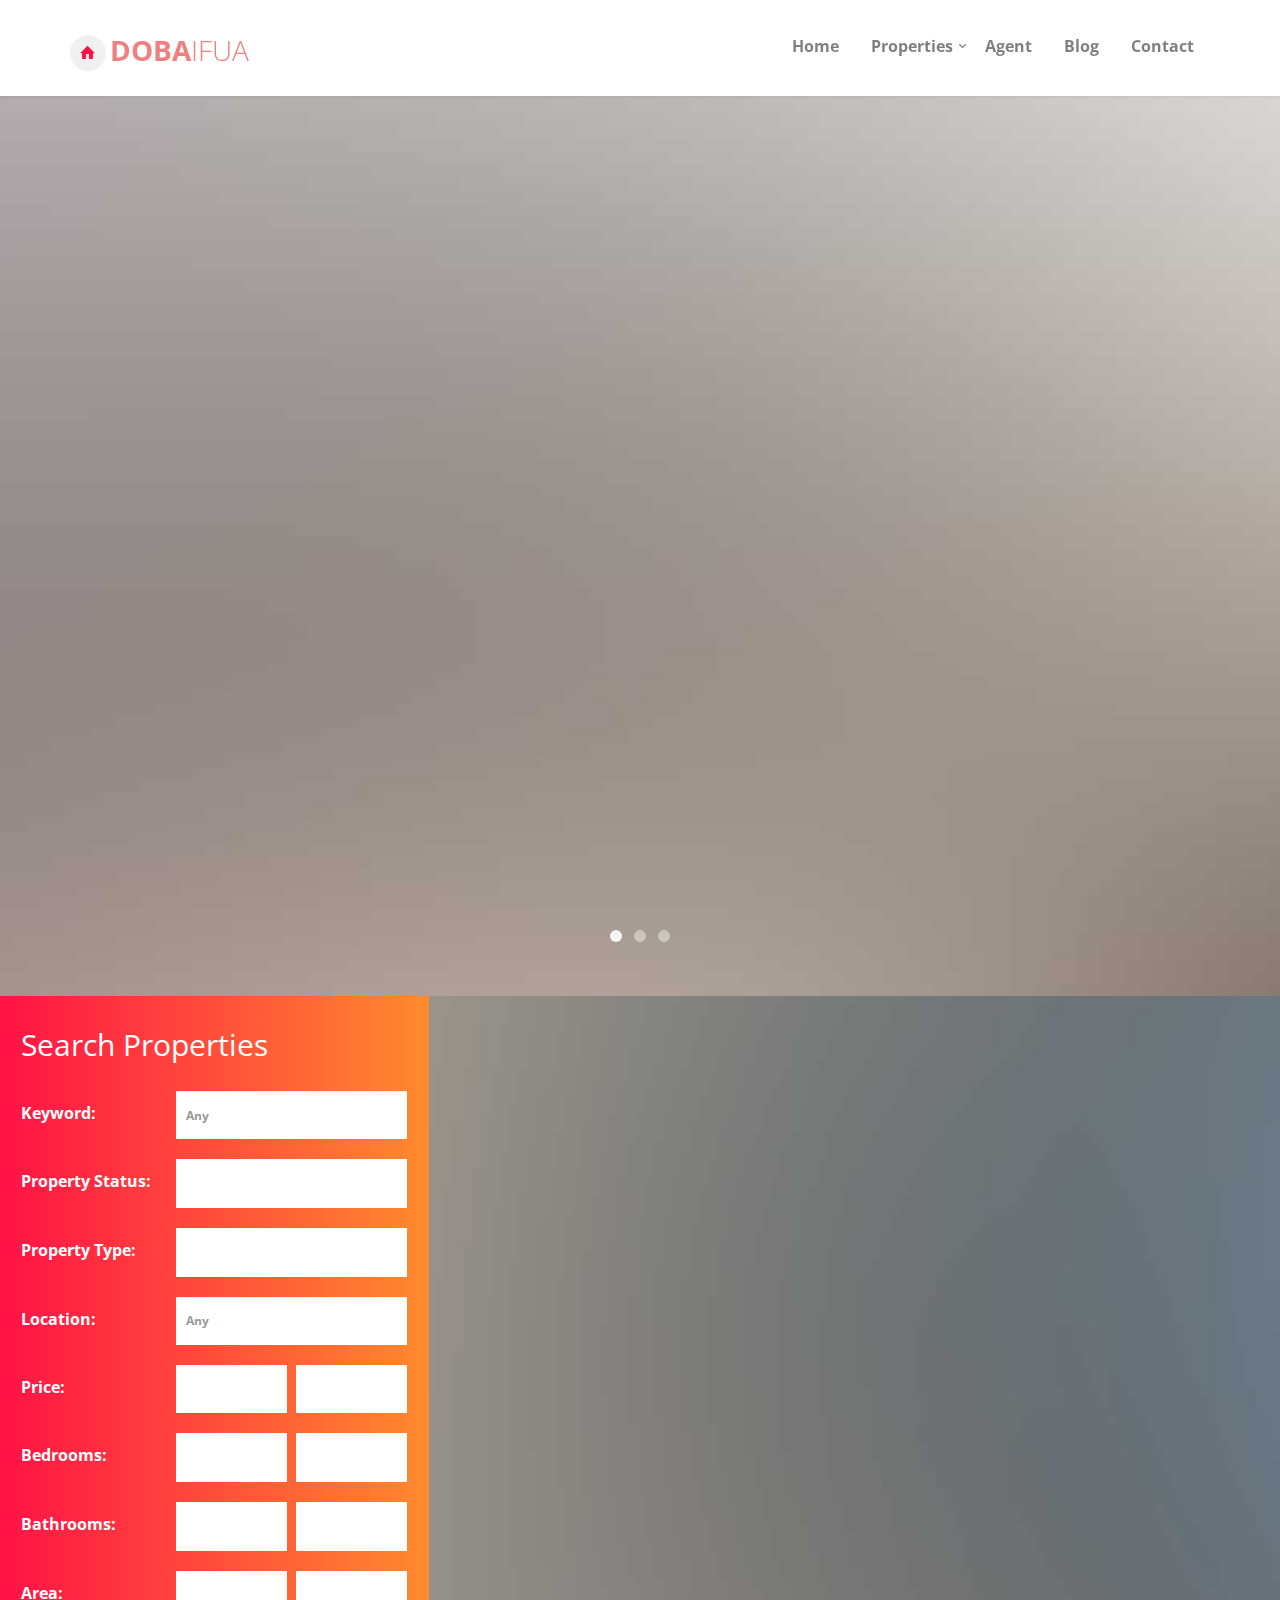
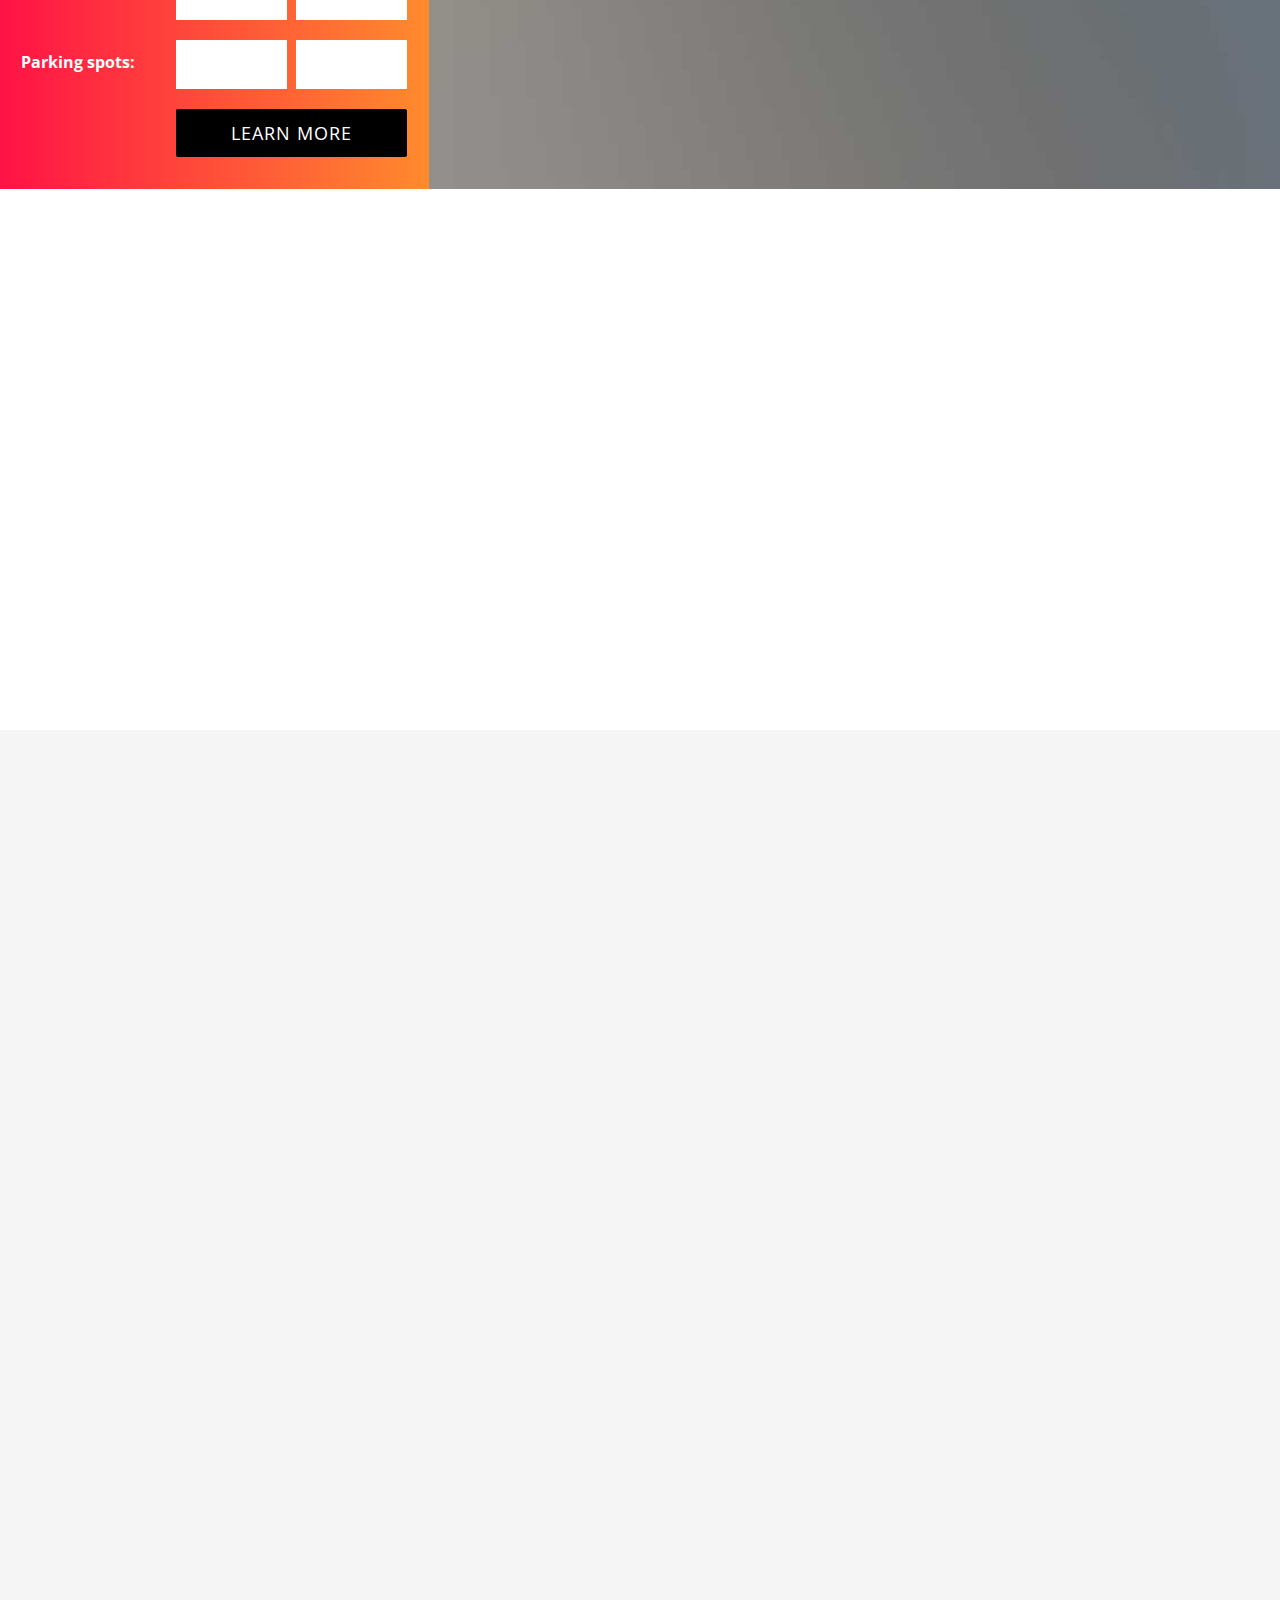
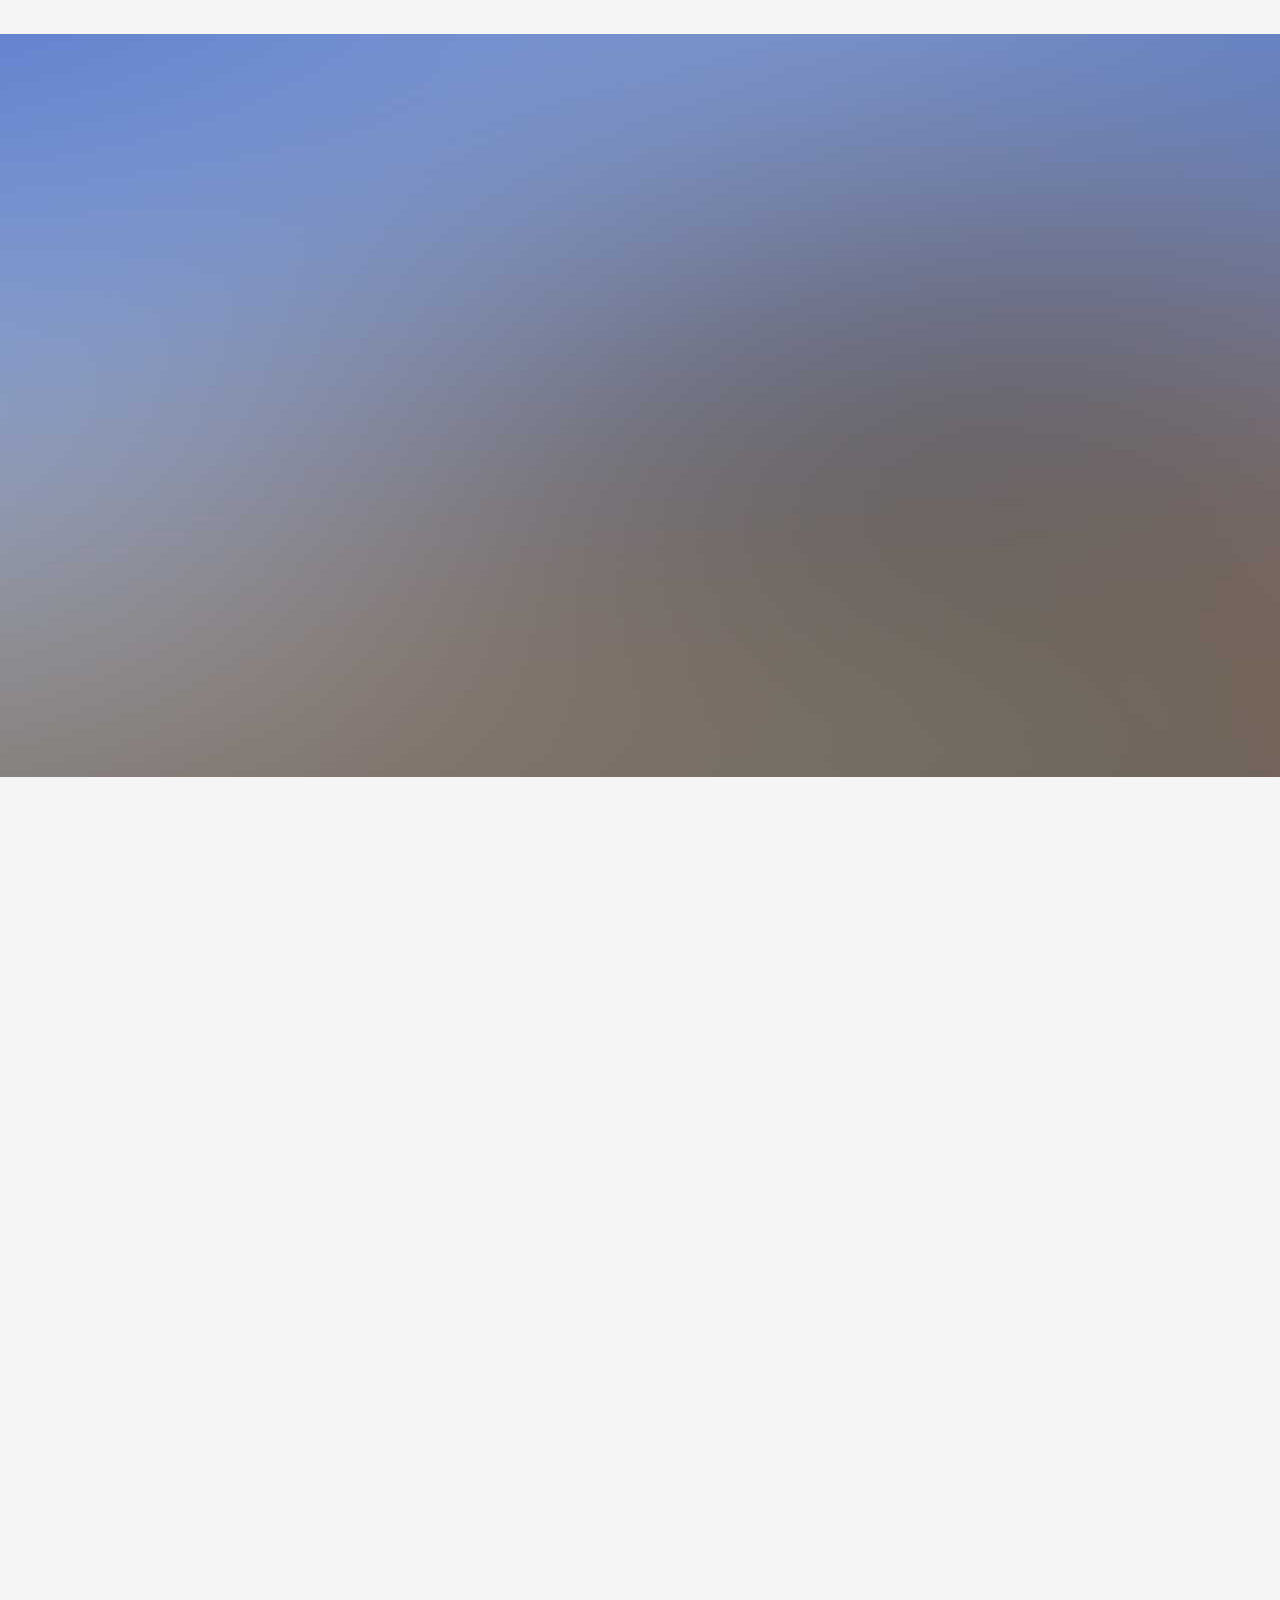
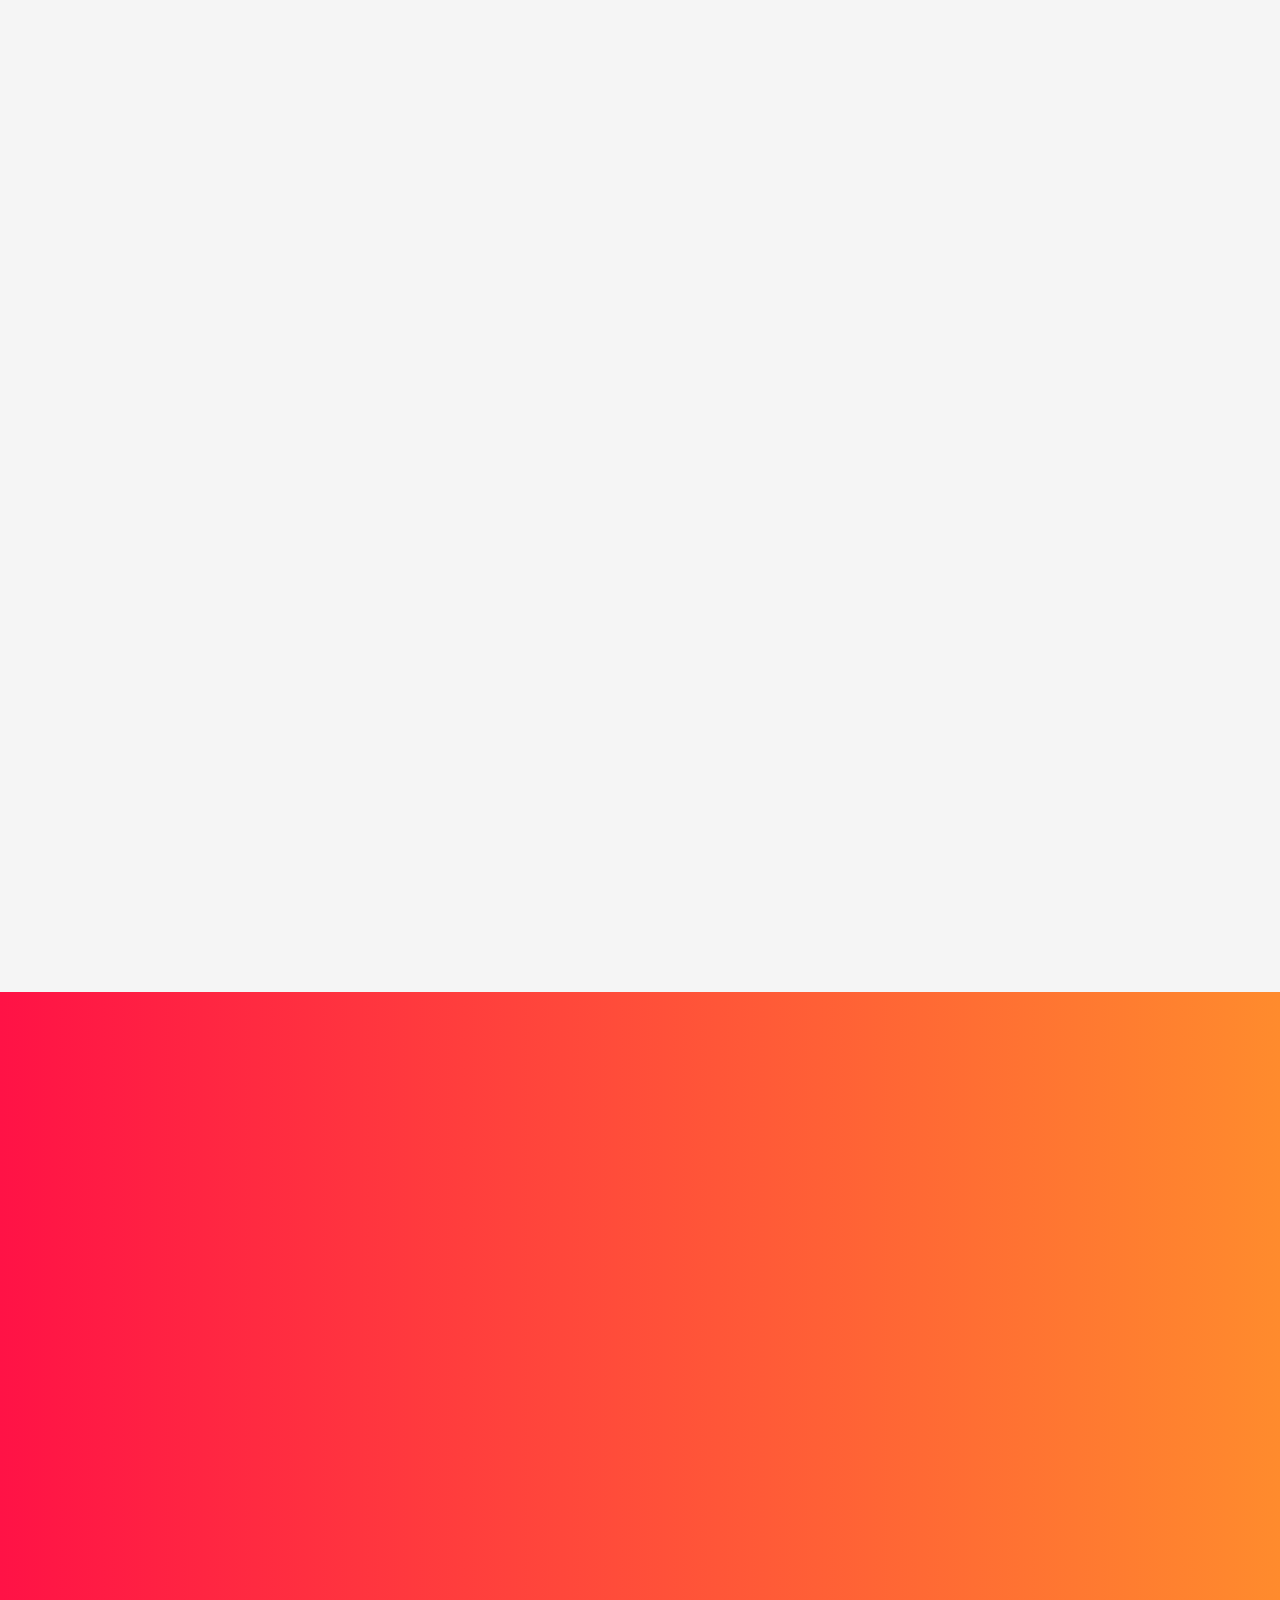
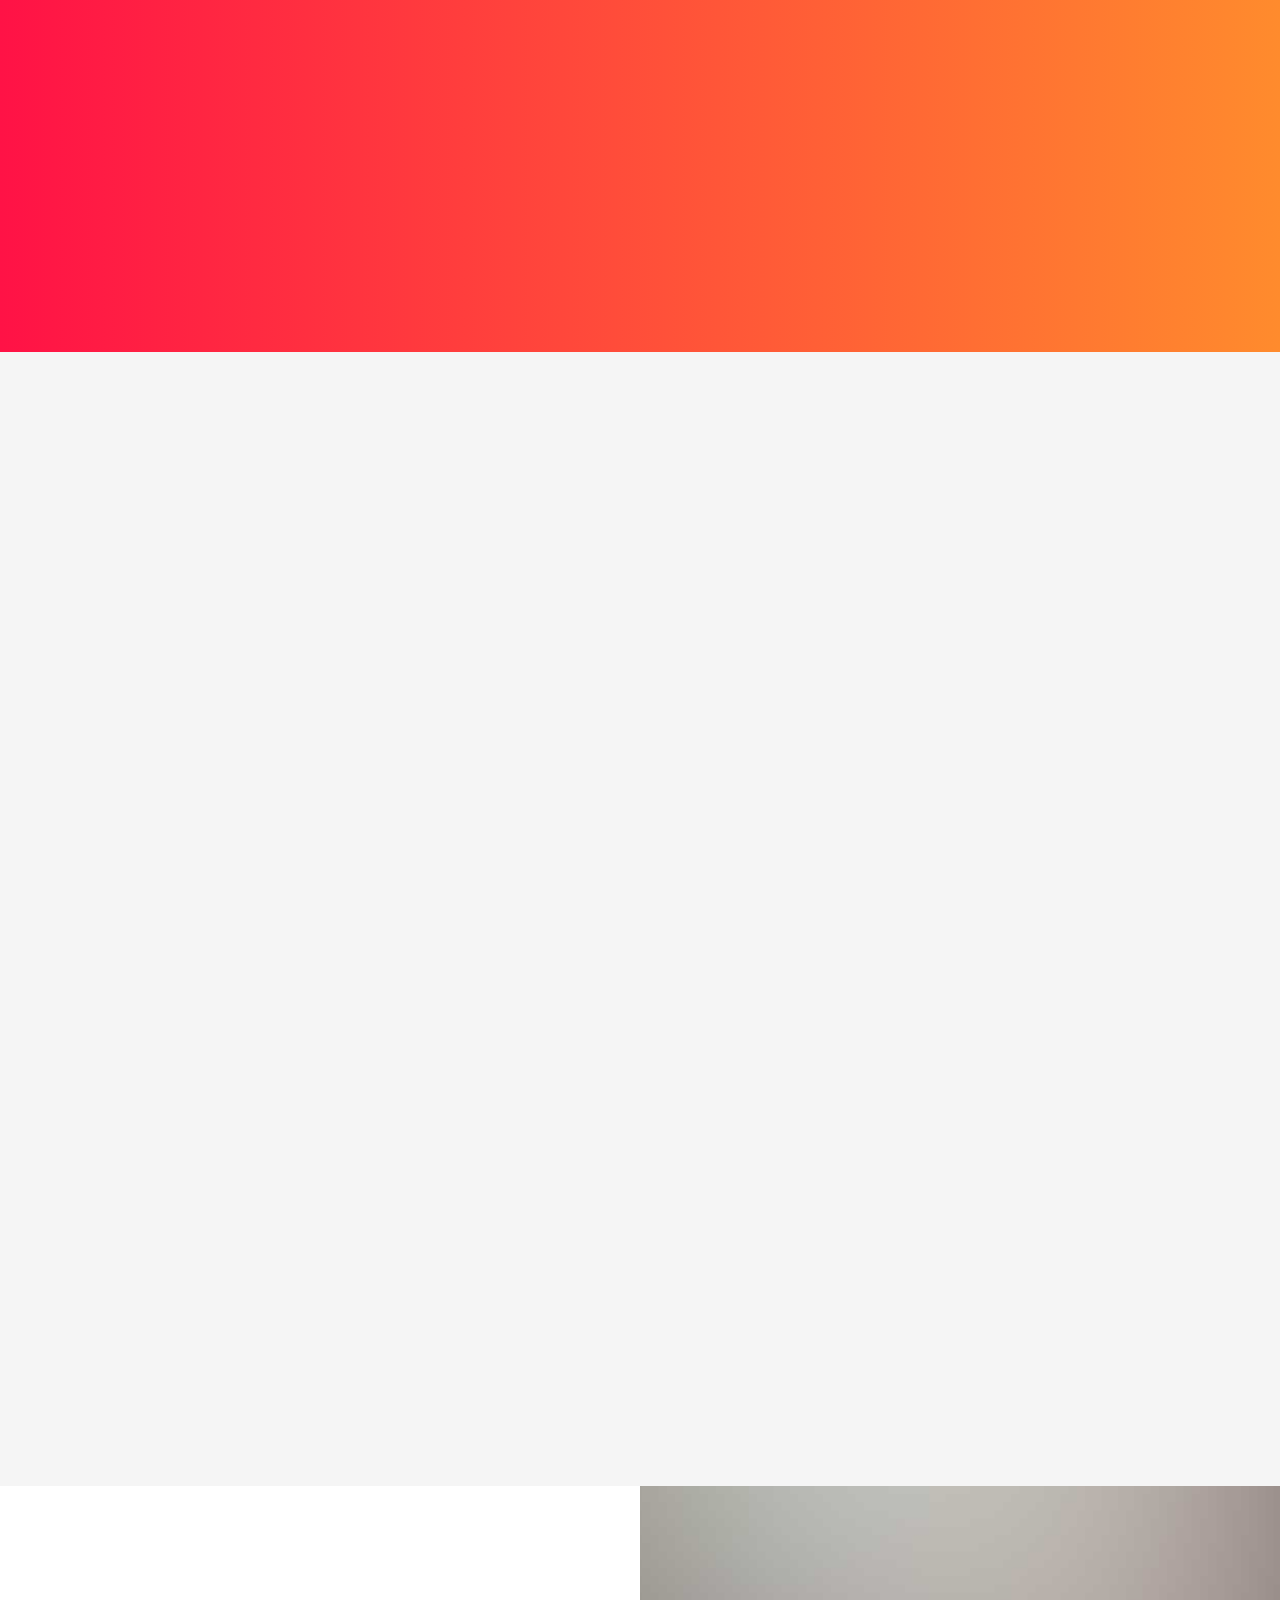
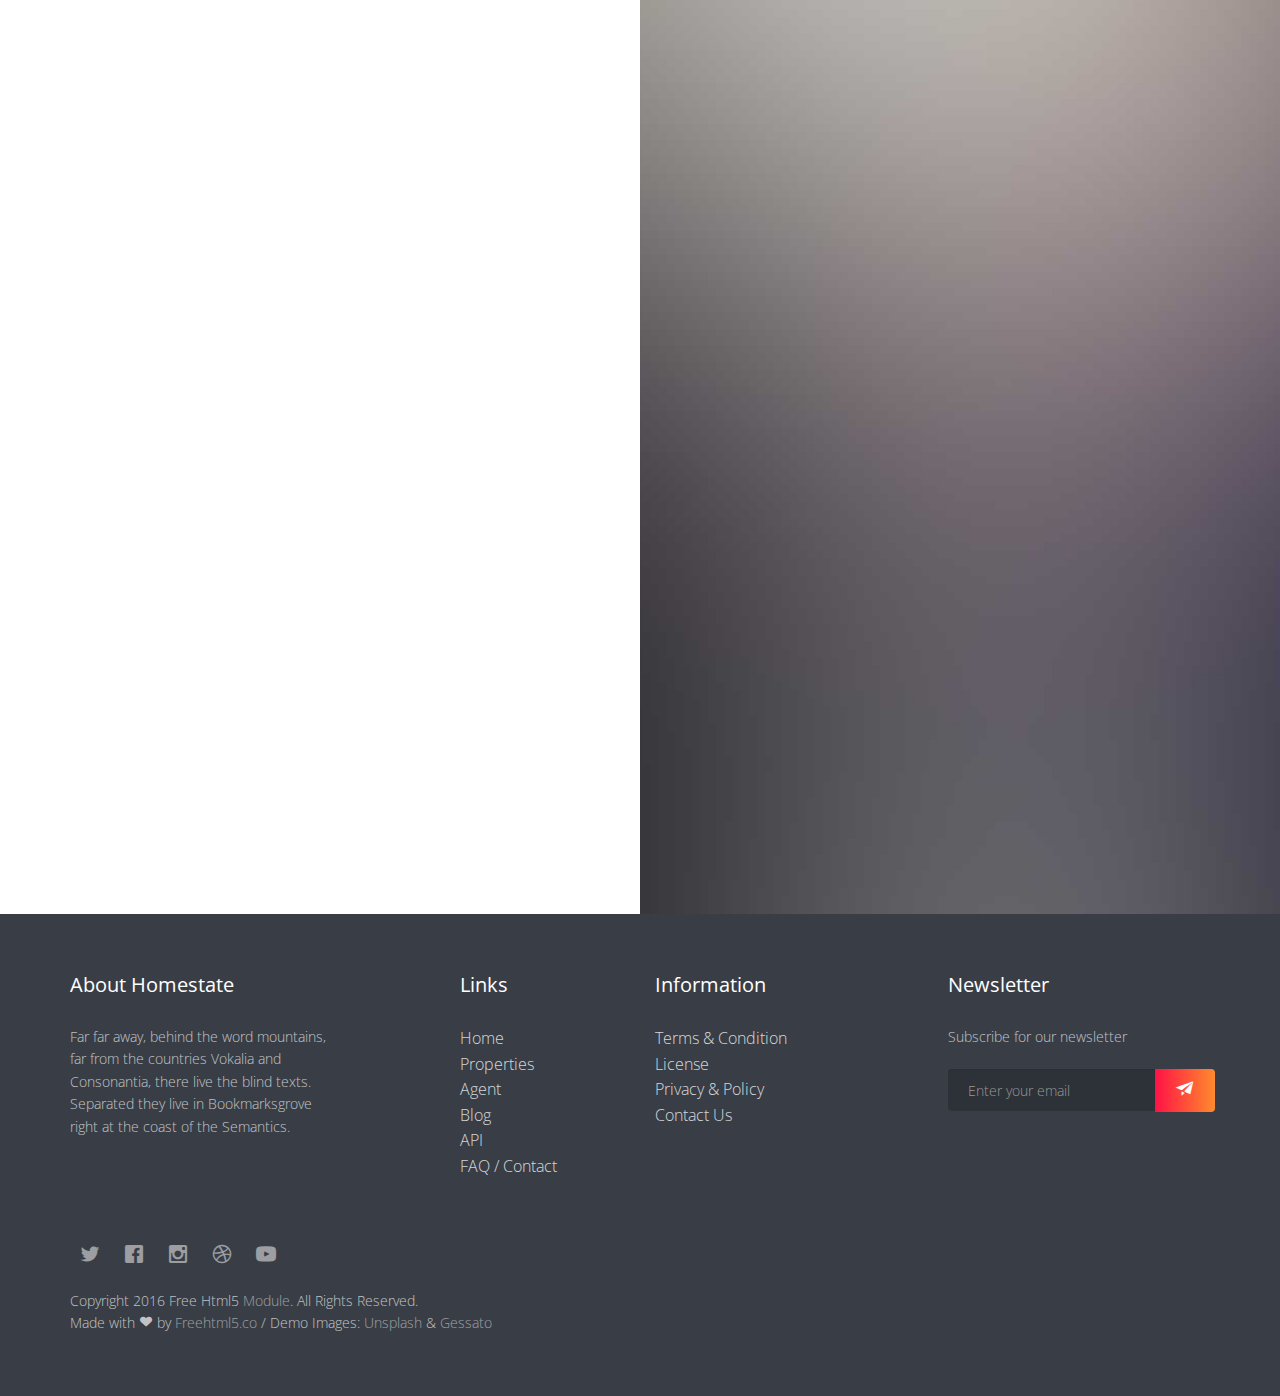
<file: public/index.html>
<!DOCTYPE html>
<!--[if lt IE 7]>      <html class="no-js lt-ie9 lt-ie8 lt-ie7"> <![endif]-->
<!--[if IE 7]>         <html class="no-js lt-ie9 lt-ie8"> <![endif]-->
<!--[if IE 8]>         <html class="no-js lt-ie9"> <![endif]-->
<!--[if gt IE 8]><!--> <html class="no-js"> <!--<![endif]-->
	<head>
	<meta charset="utf-8">
	<meta http-equiv="X-UA-Compatible" content="IE=edge">
		<title>indexHTML &mdash; Житло на короткий термiн</title>
	<meta name="viewport" content="width=device-width, initial-scale=1">
	<meta name="description" content="Free HTML5 Template by FREEHTML5.CO" />
	<meta name="keywords" content="free html5, free template, free bootstrap, html5, css3, mobile first, responsive" />
	<meta name="author" content="FREEHTML5.CO" />

  <!-- 
	//////////////////////////////////////////////////////

	FREE HTML5 TEMPLATE 
	DESIGNED & DEVELOPED by FREEHTML5.CO
		
	Website: 		http://freehtml5.co/
	Email: 			info@freehtml5.co
	Twitter: 		http://twitter.com/fh5co
	Facebook: 		https://www.facebook.com/fh5co

	//////////////////////////////////////////////////////
	 -->

  	<!-- Facebook and Twitter integration -->
	<meta property="og:title" content=""/>
	<meta property="og:image" content=""/>
	<meta property="og:url" content=""/>
	<meta property="og:site_name" content=""/>
	<meta property="og:description" content=""/>
	<meta name="twitter:title" content="" />
	<meta name="twitter:image" content="" />
	<meta name="twitter:url" content="" />
	<meta name="twitter:card" content="" />

	<!-- Place favicon.ico and apple-touch-icon.png in the root directory -->
	<link rel="shortcut icon" href="favicon.ico">

	<link href='https://fonts.googleapis.com/css?family=Open+Sans:300,400,700,300' rel='stylesheet' type='text/css'>
	
	<!-- Animate.css -->
	<link rel="stylesheet" href="css/animate.css">
	<!-- Icomoon Icon Fonts-->
	<link rel="stylesheet" href="css/icomoon.css">
	<!-- Bootstrap  -->
	<link rel="stylesheet" href="css/bootstrap.css">
	<!-- Superfish -->
	<link rel="stylesheet" href="css/superfish.css">
	<!-- Flexslider  -->
	<link rel="stylesheet" href="css/flexslider.css">
	<!-- Magnific Popup -->
	<link rel="stylesheet" href="css/magnific-popup.css">
	<!-- Date Picker -->
	<link rel="stylesheet" href="css/bootstrap-datepicker.min.css">
	<!-- CS Select -->
	<link rel="stylesheet" href="css/cs-select.css">
	<link rel="stylesheet" href="css/cs-skin-border.css">
	
	<link rel="stylesheet" href="css/style.css">


	<!-- Modernizr JS -->
	<script src="js/modernizr-2.6.2.min.js"></script>
	<!-- FOR IE9 below -->
	<!--[if lt IE 9]>
	<script src="js/respond.min.js"></script>
	<![endif]-->

	</head>
	<body>
		<div id="fh5co-wrapper">
		<div id="fh5co-page">

		<header id="fh5co-header-section" class="sticky-banner">
			<div class="container">
				<div class="nav-header">
					<a href="#" class="js-fh5co-nav-toggle fh5co-nav-toggle dark"><i></i></a>
					<h1 id="fh5co-logo"><a href="index.html"><i class="icon-home"></i>Doba<span>IfUa</span></a></h1>
					<!-- START #fh5co-menu-wrap -->
					<nav id="fh5co-menu-wrap" role="navigation">
						<ul class="sf-menu" id="fh5co-primary-menu">
							<li class="active"><a href="index.html">Home</a></li>
							<li>
								<a href="properties.html" class="fh5co-sub-ddown">Properties</a>
								<ul class="fh5co-sub-menu">
									<li><a href="#">Family</a></li>
									<li><a href="#">CSS3 &amp; HTML5</a></li>
									<li><a href="#">Angular JS</a></li>
									<li><a href="#">Node JS</a></li>
									<li><a href="#">Django &amp; Python</a></li>
								</ul>
							</li>
							<li><a href="agent.html">Agent</a></li>
							<li><a href="blog.html">Blog</a></li>
							<li><a href="contact.html">Contact</a></li>
						</ul>
					</nav>
				</div>
			</div>
		</header>

		<!-- end:header-top -->

		<aside id="fh5co-hero" class="js-fullheight">
			<div class="flexslider js-fullheight">
				<ul class="slides">
			   	<li style="background-image: url(images/img_bg_1.jpg);">
			   		<div class="container-fluid">
			   			<div class="row">
				   			<div class="col-md-4 col-md-offset-4 col-md-pull-4 js-fullheight slider-text">
				   				<div class="slider-text-inner">
				   					<div class="desc">
				   						<span class="status">Sale</span>
				   						<h1>New House in Canada, UK</h1>
											<h2 class="price">$4,000.00</h2>
											<p>Far far away, behind the word mountains, far from the countries Vokalia and Consonantia, there live the blind texts.</p>
											<p class="details">
												<span>2000 ft sq</span>
												<span>4 Bedrooms</span>
												<span>3 Bathrooms</span>
												<span>2 Garage</span>
											</p>
											<p><a class="btn btn-primary btn-lg" href="#">Learn More</a></p>
				   					</div>
				   				</div>
				   			</div>
				   		</div>
			   		</div>
			   	</li>
			   	<li style="background-image: url(images/img_bg_2.jpg);">
			   		<div class="container-fluid">
			   			<div class="row">
				   			<div class="col-md-4 col-md-offset-4 col-md-pull-4 js-fullheight slider-text">
				   				<div class="slider-text-inner">
				   					<div class="desc">
				   						<span class="status">Rent</span>
				   						<h1>New House in Canada, UK</h1>
											<h2 class="price">$2000/mos</h2>
											<p>Far far away, behind the word mountains, far from the countries Vokalia and Consonantia, there live the blind texts.</p>
											<p class="details">
												<span>2000 ft sq</span>
												<span>4 Bedrooms</span>
												<span>3 Bathrooms</span>
												<span>2 Garage</span>
											</p>
											<p><a class="btn btn-primary btn-lg" href="#">Learn More</a></p>
				   					</div>
				   				</div>
				   			</div>
				   		</div>
			   		</div>
			   	</li>
			   	<li style="background-image: url(images/img_bg_3.jpg);">
			   		<div class="container-fluid">
			   			<div class="row">
				   			<div class="col-md-4 col-md-offset-4 col-md-pull-4 js-fullheight slider-text">
				   				<div class="slider-text-inner">
				   					<div class="desc">
				   						<span class="status">Sale</span>
				   						<h1>New House in Canada, UK</h1>
											<h2 class="price">$4,000.00</h2>
											<p>Far far away, behind the word mountains, far from the countries Vokalia and Consonantia, there live the blind texts.</p>
											<p class="details">
												<span>2000 ft sq</span>
												<span>4 Bedrooms</span>
												<span>3 Bathrooms</span>
												<span>2 Garage</span>
											</p>
											<p><a class="btn btn-primary btn-lg" href="#">Learn More</a></p>
				   					</div>
				   				</div>
				   			</div>
				   		</div>
			   		</div>
			   	</li>		   	
			  	</ul>
		  	</div>
		</aside>

		<div id="fh5co-search-map">
			<div class="search-property">
				<div class="s-holder">
					<h2>Search Properties</h2>
					<div class="row">
						<div class="col-xxs-12 col-xs-12">
							<div class="input-field">
								<label for="from">Keyword:</label>
								<input type="text" class="form-control" id="from-place" placeholder="Any"/>
							</div>
						</div>
						<div class="col-xxs-12 col-xs-12">
							<section>
								<label for="class">Property Status:</label>
								<select class="cs-select cs-skin-border">
									<option value="" disabled selected>Any</option>
									<option value="1">Rent</option>
									<option value="2">Sale</option>
								</select>
							</section>
						</div>
						<div class="col-xxs-12 col-xs-12">
							<section>
								<label for="class">Property Type:</label>
								<select class="cs-select cs-skin-border input-half">
									<option value="" disabled selected>Any</option>
									<option value="1">Building</option>
									<option value="2">Office</option>
								</select>
							</section>
						</div>
						<div class="col-xxs-12 col-xs-12">
							<div class="input-field">
								<label for="from">Location:</label>
								<input type="text" class="form-control" id="from-place" placeholder="Any"/>
							</div>
						</div>
						<div class="col-xxs-12 col-xs-12">
							<section>
								<label for="class">Price:</label>
								<div class="wide">
									<select class="cs-select cs-select-half cs-skin-border input-half">
										<option value="" disabled selected>Any</option>
										<option value="1">Building</option>
										<option value="2">Office</option>
									</select>
									<select class="cs-select cs-select-half cs-skin-border input-half">
										<option value="" disabled selected>Any</option>
										<option value="1">Building</option>
										<option value="2">Office</option>
									</select>
								</div>
							</section>
						</div>
						<div class="col-xxs-12 col-xs-12">
							<section>
								<label for="class">Bedrooms:</label>
								<div class="wide">
									<select class="cs-select cs-select-half cs-skin-border input-half">
										<option value="" disabled selected>Any</option>
										<option value="1">Building</option>
										<option value="2">Office</option>
									</select>
									<select class="cs-select cs-select-half cs-skin-border input-half">
										<option value="" disabled selected>Any</option>
										<option value="1">Building</option>
										<option value="2">Office</option>
									</select>
								</div>
							</section>
						</div>
						<div class="col-xxs-12 col-xs-12">
							<section>
								<label for="class">Bathrooms:</label>
								<div class="wide">
									<select class="cs-select cs-select-half cs-skin-border input-half">
										<option value="" disabled selected>Any</option>
										<option value="1">Building</option>
										<option value="2">Office</option>
									</select>
									<select class="cs-select cs-select-half cs-skin-border input-half">
										<option value="" disabled selected>Any</option>
										<option value="1">Building</option>
										<option value="2">Office</option>
									</select>
								</div>
							</section>
						</div>
						<div class="col-xxs-12 col-xs-12">
							<section>
								<label for="class">Area:</label>
								<div class="wide">
									<select class="cs-select cs-select-half cs-skin-border input-half">
										<option value="" disabled selected>Any</option>
										<option value="1">Building</option>
										<option value="2">Office</option>
									</select>
									<select class="cs-select cs-select-half cs-skin-border input-half">
										<option value="" disabled selected>Any</option>
										<option value="1">Building</option>
										<option value="2">Office</option>
									</select>
								</div>
							</section>
						</div>
						<div class="col-xxs-12 col-xs-12">
							<section>
								<label for="class">Parking spots:</label>
								<div class="wide">
									<select class="cs-select cs-select-half cs-skin-border input-half">
										<option value="" disabled selected>Any</option>
										<option value="1">Building</option>
										<option value="2">Office</option>
									</select>
									<select class="cs-select cs-select-half cs-skin-border input-half">
										<option value="" disabled selected>Any</option>
										<option value="1">Building</option>
										<option value="2">Office</option>
									</select>
								</div>
							</section>
						</div>
						<div class="col-xxs-12 col-xs-12 text-center">
							<p><a class="btn btn-primary btn-lg" href="#">Learn More</a></p>
						</div>
					</div>
				</div>
			</div>
			<div class="map" style="background-image: url(images/cover_bg_1.jpg);">
			</div>
		</div>

		<div id="fh5co-features">
			<div class="container">
				<div class="row">
					<div class="col-md-4 animate-box">

						<div class="feature-left">
							<span class="icon">
								<i class="icon-map"></i>
							</span>
							<div class="feature-copy">
								<h3>Move House</h3>
								<p>Facilis ipsum reprehenderit nemo molestias. Aut cum mollitia reprehenderit.</p>
								<p><a href="#">Learn More</a></p>
							</div>
						</div>

					</div>

					<div class="col-md-4 animate-box">
						<div class="feature-left">
							<span class="icon">
								<i class="icon-browser"></i>
							</span>
							<div class="feature-copy">
								<h3>Mortgage</h3>
								<p>Facilis ipsum reprehenderit nemo molestias. Aut cum mollitia reprehenderit.</p>
								<p><a href="#">Learn More</a></p>
							</div>
						</div>
					</div>
					<div class="col-md-4 animate-box">
						<div class="feature-left">
							<span class="icon">
								<i class="icon-wallet"></i>
							</span>
							<div class="feature-copy">
								<h3>Make Money</h3>
								<p>Facilis ipsum reprehenderit nemo molestias. Aut cum mollitia reprehenderit.</p>
								<p><a href="#">Learn More</a></p>
							</div>
						</div>
					</div>
				</div>
				<div class="row">
					<div class="col-md-4 animate-box">

						<div class="feature-left">
							<span class="icon">
								<i class="icon-piechart"></i>
							</span>
							<div class="feature-copy">
								<h3>Business Home</h3>
								<p>Facilis ipsum reprehenderit nemo molestias. Aut cum mollitia reprehenderit.</p>
								<p><a href="#">Learn More</a></p>
							</div>
						</div>

					</div>

					<div class="col-md-4 animate-box">
						<div class="feature-left">
							<span class="icon">
								<i class="icon-genius"></i>
							</span>
							<div class="feature-copy">
								<h3>Marketing</h3>
								<p>Facilis ipsum reprehenderit nemo molestias. Aut cum mollitia reprehenderit.</p>
								<p><a href="#">Learn More</a></p>
							</div>
						</div>

					</div>
					<div class="col-md-4 animate-box">
						<div class="feature-left">
							<span class="icon">
								<i class="icon-chat"></i>
							</span>
							<div class="feature-copy">
								<h3>Explorer</h3>
								<p>Facilis ipsum reprehenderit nemo molestias. Aut cum mollitia reprehenderit.</p>
								<p><a href="#">Learn More</a></p>
							</div>
						</div>
					</div>
				</div>
			</div>
		</div>

		<div id="fh5co-popular-properties" class="fh5co-section-gray">
			<div class="container">
				<div class="row">
					<div class="col-md-8 col-md-offset-2 text-center heading-section animate-box">
						<h3>Popular Properties</h3>
						<p>Lorem ipsum dolor sit amet, consectetur adipisicing elit. Velit est facilis maiores, perspiciatis accusamus asperiores sint consequuntur debitis.</p>
					</div>
				</div>
				<div class="row">
					<div class="col-md-4 animate-box">
						<a href="#" class="fh5co-property" style="background-image: url(images/property-1.jpg);">
							<span class="status">Sale</span>
							<div class="prop-details">
								<span class="price">$3,000</span>
								<h3>Properties Near in Beach, USA California</h3>
							</div>
						</a>
					</div>
					<div class="col-md-4 animate-box">
						<a href="#" class="fh5co-property" style="background-image: url(images/property-2.jpg);">
							<span class="status">Rent</span>
							<div class="prop-details">
								<span class="price">$200/mos</span>
								<h3>Modern House at NZ</h3>
							</div>
						</a>
					</div>
					<div class="col-md-4 animate-box">
						<a href="#" class="fh5co-property" style="background-image: url(images/property-3.jpg);">
							<span class="status">Sale</span>
							<div class="prop-details">
								<span class="price">$3,000</span>
								<h3>Bonggalo House</h3>
							</div>
						</a>
					</div>
				</div>
			</div>
		</div>

		<div id="fh5co-testimonial" style="background-image:url(images/img_bg_2.jpg);">
			<div class="container">
				<div class="row animate-box">
					<div class="col-md-8 col-md-offset-2 text-center fh5co-heading">
						<h2>Happy Clients</h2>
					</div>
				</div>
				<div class="row">
					<div class="col-md-4">
						<div class="box-testimony animate-box">
							<blockquote>
								<span class="quote"><span><i class="icon-quotes-right"></i></span></span>
								<p>&ldquo;Far far away, behind the word mountains, far from the countries Vokalia and Consonantia, there live the blind texts. Separated they live in Bookmarksgrove right at the coast of the Semantics, a large language ocean.&rdquo;</p>
							</blockquote>
							<p class="author">John Doe, CEO <a href="http://freehtml5.co/" target="_blank">FREEHTML5.co</a> <span class="subtext">Creative Director</span></p>
						</div>
						
					</div>
					<div class="col-md-4">
						<div class="box-testimony animate-box">
							<blockquote>
								<span class="quote"><span><i class="icon-quotes-right"></i></span></span>
								<p>&ldquo;Far far away, behind the word mountains, far from the countries Vokalia and Consonantia, there live the blind texts.&rdquo;</p>
							</blockquote>
							<p class="author">John Doe, CEO <a href="http://freehtml5.co/" target="_blank">FREEHTML5.co</a> <span class="subtext">Creative Director</span></p>
						</div>
						
						
					</div>
					<div class="col-md-4">
						<div class="box-testimony animate-box">
							<blockquote>
								<span class="quote"><span><i class="icon-quotes-right"></i></span></span>
								<p>&ldquo;Far far away, behind the word mountains, far from the countries Vokalia and Consonantia, there live the blind texts. Separated they live in Bookmarksgrove right at the coast of the Semantics, a large language ocean.&rdquo;</p>
							</blockquote>
							<p class="author">John Doe, Founder <a href="#">FREEHTML5.co</a> <span class="subtext">Creative Director</span></p>
						</div>
						
					</div>
				</div>
			</div>
		</div>

		<div id="fh5co-properties" class="fh5co-section-gray">
			<div class="container">
				<div class="row">
					<div class="col-md-8 col-md-offset-2 text-center heading-section animate-box">
						<h3>Newest Properties</h3>
						<p>Lorem ipsum dolor sit amet, consectetur adipisicing elit. Velit est facilis maiores, perspiciatis accusamus asperiores sint consequuntur debitis.</p>
					</div>
				</div>
				<div class="row">
					<div class="col-md-4 animate-box">
						<div class="property">
							<a href="#" class="fh5co-property" style="background-image: url(images/property-1.jpg);">
								<span class="status">Sale</span>
								<ul class="list-details">
									<li>2000 ft sq<li>
									<li>5 Bedroom:</li>
									<li>4 Bathroom:</li>
									<li>3 Garage:</li>
								</ul>
							</a>
							<div class="property-details">
								<h3>Properties Near in Beach</h3>
								<span class="price">$3,000</span>
								<p>Lorem ipsum dolor sit amet, consectetur adipisicing elit. Velit est facilis maiores.</p>
								<span class="address"><i class="icon-map"></i>Thomas Street, St. Louis, MO 8990, USA</span>
							</div>
						</div>
					</div>
					<div class="col-md-4 animate-box">
						<div class="property">
							<a href="#" class="fh5co-property" style="background-image: url(images/property-2.jpg);">
								<span class="status">Rent</span>
								<ul class="list-details">
									<li>2000 ft sq<li>
									<li>5 Bedroom:</li>
									<li>4 Bathroom:</li>
									<li>3 Garage:</li>
								</ul>
							</a>
							<div class="property-details">
								<h3>Modern House at NZ</h3>
								<span class="price">$200/mos</span>
								<p>Lorem ipsum dolor sit amet, consectetur adipisicing elit. Velit est facilis maiores.</p>
								<span class="address"><i class="icon-map"></i>Thomas Street, St. Louis, MO 8990, USA</span>
							</div>
						</div>
					</div>
					<div class="col-md-4 animate-box">
						<div class="property">
							<a href="#" class="fh5co-property" style="background-image: url(images/property-3.jpg);">
								<span class="status">Sale</span>
								<ul class="list-details">
									<li>2000 ft sq<li>
									<li>5 Bedroom:</li>
									<li>4 Bathroom:</li>
									<li>3 Garage:</li>
								</ul>
							</a>
							<div class="property-details">
								<h3>Bonggalo House</h3>
								<span class="price">$3,000</span>
								<p>Lorem ipsum dolor sit amet, consectetur adipisicing elit. Velit est facilis maiores.</p>
								<span class="address"><i class="icon-map"></i>Thomas Street, St. Louis, MO 8990, USA</span>						
							</div>
						</div>
					</div>
					<div class="col-md-4 animate-box">
						<div class="property">
							<a href="#" class="fh5co-property" style="background-image: url(images/property-4.jpg);">
								<span class="status">Sale</span>
								<ul class="list-details">
									<li>2000 ft sq<li>
									<li>5 Bedroom:</li>
									<li>4 Bathroom:</li>
									<li>3 Garage:</li>
								</ul>
							</a>
							<div class="property-details">
								<h3>Properties at Alaska</h3>
								<span class="price">$3,000</span>
								<p>Lorem ipsum dolor sit amet, consectetur adipisicing elit. Velit est facilis maiores.</p>
								<span class="address"><i class="icon-map"></i>Thomas Street, St. Louis, MO 8990, USA</span>
							</div>
						</div>
					</div>
					<div class="col-md-4 animate-box">
						<div class="property">
							<a href="#" class="fh5co-property" style="background-image: url(images/property-5.jpg);">
								<span class="status">Rent</span>
								<ul class="list-details">
									<li>2000 ft sq<li>
									<li>5 Bedroom:</li>
									<li>4 Bathroom:</li>
									<li>3 Garage:</li>
								</ul>
							</a>
							<div class="property-details">
								<h3>Modern Properties</h3>
								<span class="price">$200/mos</span>
								<p>Lorem ipsum dolor sit amet, consectetur adipisicing elit. Velit est facilis maiores.</p>
								<span class="address"><i class="icon-map"></i>Thomas Street, St. Louis, MO 8990, USA</span>
							</div>
						</div>
					</div>
					<div class="col-md-4 animate-box">
						<div class="property">
							<a href="#" class="fh5co-property" style="background-image: url(images/property-6.jpg);">
								<span class="status">Sale</span>
								<ul class="list-details">
									<li>2000 ft sq<li>
									<li>5 Bedroom:</li>
									<li>4 Bathroom:</li>
									<li>3 Garage:</li>
								</ul>
							</a>
							<div class="property-details">
								<h3>House at the Top of Mountain</h3>
								<span class="price">$3,000</span>
								<p>Lorem ipsum dolor sit amet, consectetur adipisicing elit. Velit est facilis maiores.</p>
								<span class="address"><i class="icon-map"></i>Thomas Street, St. Louis, MO 8990, USA</span>
							</div>
						</div>
					</div>
				</div>
			</div>
		</div>


		<div id="fh5co-about" class="fh5co-agent">
			<div class="container">
				<div class="row">
					<div class="col-md-8 col-md-offset-2 text-center heading-section animate-box">
						<h3>Our Agents</h3>
						<p>Lorem ipsum dolor sit amet, consectetur adipisicing elit. Velit est facilis maiores, perspiciatis accusamus asperiores sint consequuntur debitis.</p>
					</div>
				</div>
				<div class="row">
					<div class="col-sm-3 text-center animate-box" data-animate-effect="fadeIn">
						<div class="fh5co-staff">
							<img class="img-responsive" src="images/user-1.jpg" alt="Free HTML5 Templates by freeHTML5.co">
							<h3>Jean Smith</h3>
							<p>Quos quia provident consequuntur culpa facere ratione maxime commodi voluptates id repellat</p>
							<p class="fh5co-social-icons">
								<a href="#"><i class="icon-twitter2"></i></a>
								<a href="#"><i class="icon-facebook2"></i></a>
								<a href="#"><i class="icon-instagram"></i></a>
								<a href="#"><i class="icon-dribbble2"></i></a>
								<a href="#"><i class="icon-youtube"></i></a>
							</p>
						</div>
					</div>
					<div class="col-sm-3 text-center animate-box" data-animate-effect="fadeIn">
						<div class="fh5co-staff">
							<img class="img-responsive" src="images/user-2.jpg" alt="Free HTML5 Templates by freeHTML5.co">
							<h3>Hush Raven</h3>
							<p>Quos quia provident consequuntur culpa facere ratione maxime commodi voluptates id repellat</p>
							<p class="fh5co-social-icons">
								<a href="#"><i class="icon-twitter2"></i></a>
								<a href="#"><i class="icon-facebook2"></i></a>
								<a href="#"><i class="icon-instagram"></i></a>
								<a href="#"><i class="icon-dribbble2"></i></a>
								<a href="#"><i class="icon-youtube"></i></a>
							</p>
						</div>
					</div>
					<div class="col-sm-3 text-center animate-box" data-animate-effect="fadeIn">
						<div class="fh5co-staff">
							<img class="img-responsive" src="images/user-3.jpg" alt="Free HTML5 Templates by freeHTML5.co">
							<h3>Alex King</h3>
							<p>Quos quia provident consequuntur culpa facere ratione maxime commodi voluptates id repellat</p>
							<p class="fh5co-social-icons">
								<a href="#"><i class="icon-twitter2"></i></a>
								<a href="#"><i class="icon-facebook2"></i></a>
								<a href="#"><i class="icon-instagram"></i></a>
								<a href="#"><i class="icon-dribbble2"></i></a>
								<a href="#"><i class="icon-youtube"></i></a>
							</p>
						</div>
					</div>
					<div class="col-sm-3 text-center animate-box" data-animate-effect="fadeIn">
						<div class="fh5co-staff">
							<img class="img-responsive" src="images/user-4.jpg" alt="Free HTML5 Templates by freeHTML5.co">
							<h3>Hush Raven</h3>
							<p>Quos quia provident consequuntur culpa facere ratione maxime commodi voluptates id repellat</p>
							<p class="fh5co-social-icons">
								<a href="#"><i class="icon-twitter2"></i></a>
								<a href="#"><i class="icon-facebook2"></i></a>
								<a href="#"><i class="icon-instagram"></i></a>
								<a href="#"><i class="icon-dribbble2"></i></a>
								<a href="#"><i class="icon-youtube"></i></a>
							</p>
						</div>
					</div>
				</div>
			</div>
		</div>

		<div id="fh5co-blog-section" class="fh5co-section-gray">
			<div class="container">
				<div class="row">
					<div class="col-md-8 col-md-offset-2 text-center heading-section animate-box">
						<h3>Recent From Blog</h3>
						<p>Lorem ipsum dolor sit amet, consectetur adipisicing elit. Velit est facilis maiores, perspiciatis accusamus asperiores sint consequuntur debitis.</p>
					</div>
				</div>
			</div>
			<div class="container">
				<div class="row row-bottom-padded-md">
					<div class="col-lg-4 col-md-4 col-sm-6">
						<div class="fh5co-blog animate-box">
							<a href="#"><img class="img-responsive" src="images/property-4.jpg" alt=""></a>
							<div class="blog-text">
								<div class="prod-title">
									<h3><a href="#">Properties for sale</a></h3>
									<span class="posted_by">Sep. 15th</span>
									<span class="comment"><a href="">21<i class="icon-bubble2"></i></a></span>
									<p>Far far away, behind the word mountains, far from the countries Vokalia and Consonantia, there live the blind texts.</p>
									<p><a href="#">Learn More...</a></p>
								</div>
							</div> 
						</div>
					</div>
					<div class="col-lg-4 col-md-4 col-sm-6">
						<div class="fh5co-blog animate-box">
							<a href="#"><img class="img-responsive" src="images/property-2.jpg" alt=""></a>
							<div class="blog-text">
								<div class="prod-title">
									<h3><a href="#">Modern Home</a></h3>
									<span class="posted_by">Sep. 15th</span>
									<span class="comment"><a href="">21<i class="icon-bubble2"></i></a></span>
									<p>Far far away, behind the word mountains, far from the countries Vokalia and Consonantia, there live the blind texts.</p>
									<p><a href="#">Learn More...</a></p>
								</div>
							</div> 
						</div>
					</div>
					<div class="clearfix visible-sm-block"></div>
					<div class="col-lg-4 col-md-4 col-sm-6">
						<div class="fh5co-blog animate-box">
							<a href="#"><img class="img-responsive" src="images/property-3.jpg" alt=""></a>
							<div class="blog-text">
								<div class="prod-title">
									<h3><a href="#">15% Deal Discount For House</a></h3>
									<span class="posted_by">Sep. 15th</span>
									<span class="comment"><a href="">21<i class="icon-bubble2"></i></a></span>
									<p>Far far away, behind the word mountains, far from the countries Vokalia and Consonantia, there live the blind texts.</p>
									<p><a href="#">Learn More...</a></p>
								</div>
							</div> 
						</div>
					</div>
					<div class="clearfix visible-md-block"></div>
				</div>
			</div>
		</div>
		<!-- fh5co-blog-section -->
		<div id="fh5co-contact" class="fh5co-contact">
			<div class="half-contact">
				<div class="container-fluid">
					<div class="row">
						<div class="col-md-12 col-md-offset-0 text-center heading-section animate-box">
							<h3>Ask an agent, We're here to help 24/7</h3>
							<p>Lorem ipsum dolor sit amet, consectetur adipisicing elit. Velit est facilis maiores, perspiciatis accusamus asperiores sint consequuntur debitis.</p>
						</div>
					</div>
					<div class="row">
						<div class="col-md-12 animate-box">
							<div class="row">
								<div class="col-md-12">
									<div class="form-group">
										<input type="text" class="form-control" placeholder="Name">
									</div>
								</div>
								<div class="col-md-12">
									<div class="form-group">
										<input type="text" class="form-control" placeholder="Email">
									</div>
								</div>
								<div class="col-md-12">
									<div class="form-group">
										<textarea name="" class="form-control" id="" cols="30" rows="7" placeholder="Message"></textarea>
									</div>
								</div>
								<div class="col-md-12">
									<div class="form-group">
										<input type="submit" value="Send Message" class="btn btn-primary">
									</div>
								</div>
							</div>
						</div>
					</div>
				</div>
			</div>
			<div class="half-bg" style="background-image: url(images/cover_bg_2.jpg);"></div>
		</div>
		<footer>
			<div id="footer">
				<div class="container">
					<div class="row row-bottom-padded-md">
						<div class="col-md-3">
							<h3 class="section-title">About Homestate</h3>
							<p>Far far away, behind the word mountains, far from the countries Vokalia and Consonantia, there live the blind texts. Separated they live in Bookmarksgrove right at the coast of the Semantics.</p>
						</div>
						
						<div class="col-md-3 col-md-push-1">
							<h3 class="section-title">Links</h3>
							<ul>
								<li><a href="#">Home</a></li>
								<li><a href="#">Properties</a></li>
								<li><a href="#">Agent</a></li>
								<li><a href="#">Blog</a></li>
								<li><a href="#">API</a></li>
								<li><a href="#">FAQ / Contact</a></li>
							</ul>
						</div>

						<div class="col-md-3">
							<h3 class="section-title">Information</h3>
							<ul>
								<li><a href="#">Terms &amp; Condition</a></li>
								<li><a href="#">License</a></li>
								<li><a href="#">Privacy &amp; Policy</a></li>
								<li><a href="#">Contact Us</a></li>
							</ul>
						</div>
						<div class="col-md-3">
							<h3 class="section-title">Newsletter</h3>
							<p>Subscribe for our newsletter</p>
							<form class="form-inline" id="fh5co-header-subscribe">
								<div class="row">
									<div class="col-md-12 col-md-offset-0">
										<div class="form-group">
											<input type="text" class="form-control" id="email" placeholder="Enter your email">
											<button type="submit" class="btn btn-default"><i class="icon-paper-plane"></i></button>
										</div>
									</div>
								</div>
							</form>
						</div>
					</div>
					<div class="row">
						<div class="col-md-12">
							<p class="fh5co-social-icons">
								<a href="#"><i class="icon-twitter2"></i></a>
								<a href="#"><i class="icon-facebook2"></i></a>
								<a href="#"><i class="icon-instagram"></i></a>
								<a href="#"><i class="icon-dribbble2"></i></a>
								<a href="#"><i class="icon-youtube"></i></a>
							</p>
							<p>Copyright 2016 Free Html5 <a href="#">Module</a>. All Rights Reserved. <br>Made with <i class="icon-heart3"></i> by <a href="http://freehtml5.co/" target="_blank">Freehtml5.co</a> / Demo Images: <a href="https://unsplash.com/" target="_blank">Unsplash</a> &amp; <a href="http://blog.gessato.com/" target="_blank">Gessato</a></p>
						</div>
					</div>
				</div>
			</div>
		</footer>

	

	</div>
	<!-- END fh5co-page -->

	</div>
	<!-- END fh5co-wrapper -->

	<!-- jQuery -->


	<script src="js/jquery.min.js"></script>
	<!-- jQuery Easing -->
	<script src="js/jquery.easing.1.3.js"></script>
	<!-- Bootstrap -->
	<script src="js/bootstrap.min.js"></script>
	<!-- Waypoints -->
	<script src="js/jquery.waypoints.min.js"></script>
	<script src="js/sticky.js"></script>
	<!-- Superfish -->
	<script src="js/hoverIntent.js"></script>
	<script src="js/superfish.js"></script>
	<!-- Flexslider -->
	<script src="js/jquery.flexslider-min.js"></script>
	<!-- Date Picker -->
	<script src="js/bootstrap-datepicker.min.js"></script>
	<!-- CS Select -->
	<script src="js/classie.js"></script>
	<script src="js/selectFx.js"></script>

	
	<!-- Main JS -->
	<script src="js/main.js"></script>

	</body>
</html>
</file>
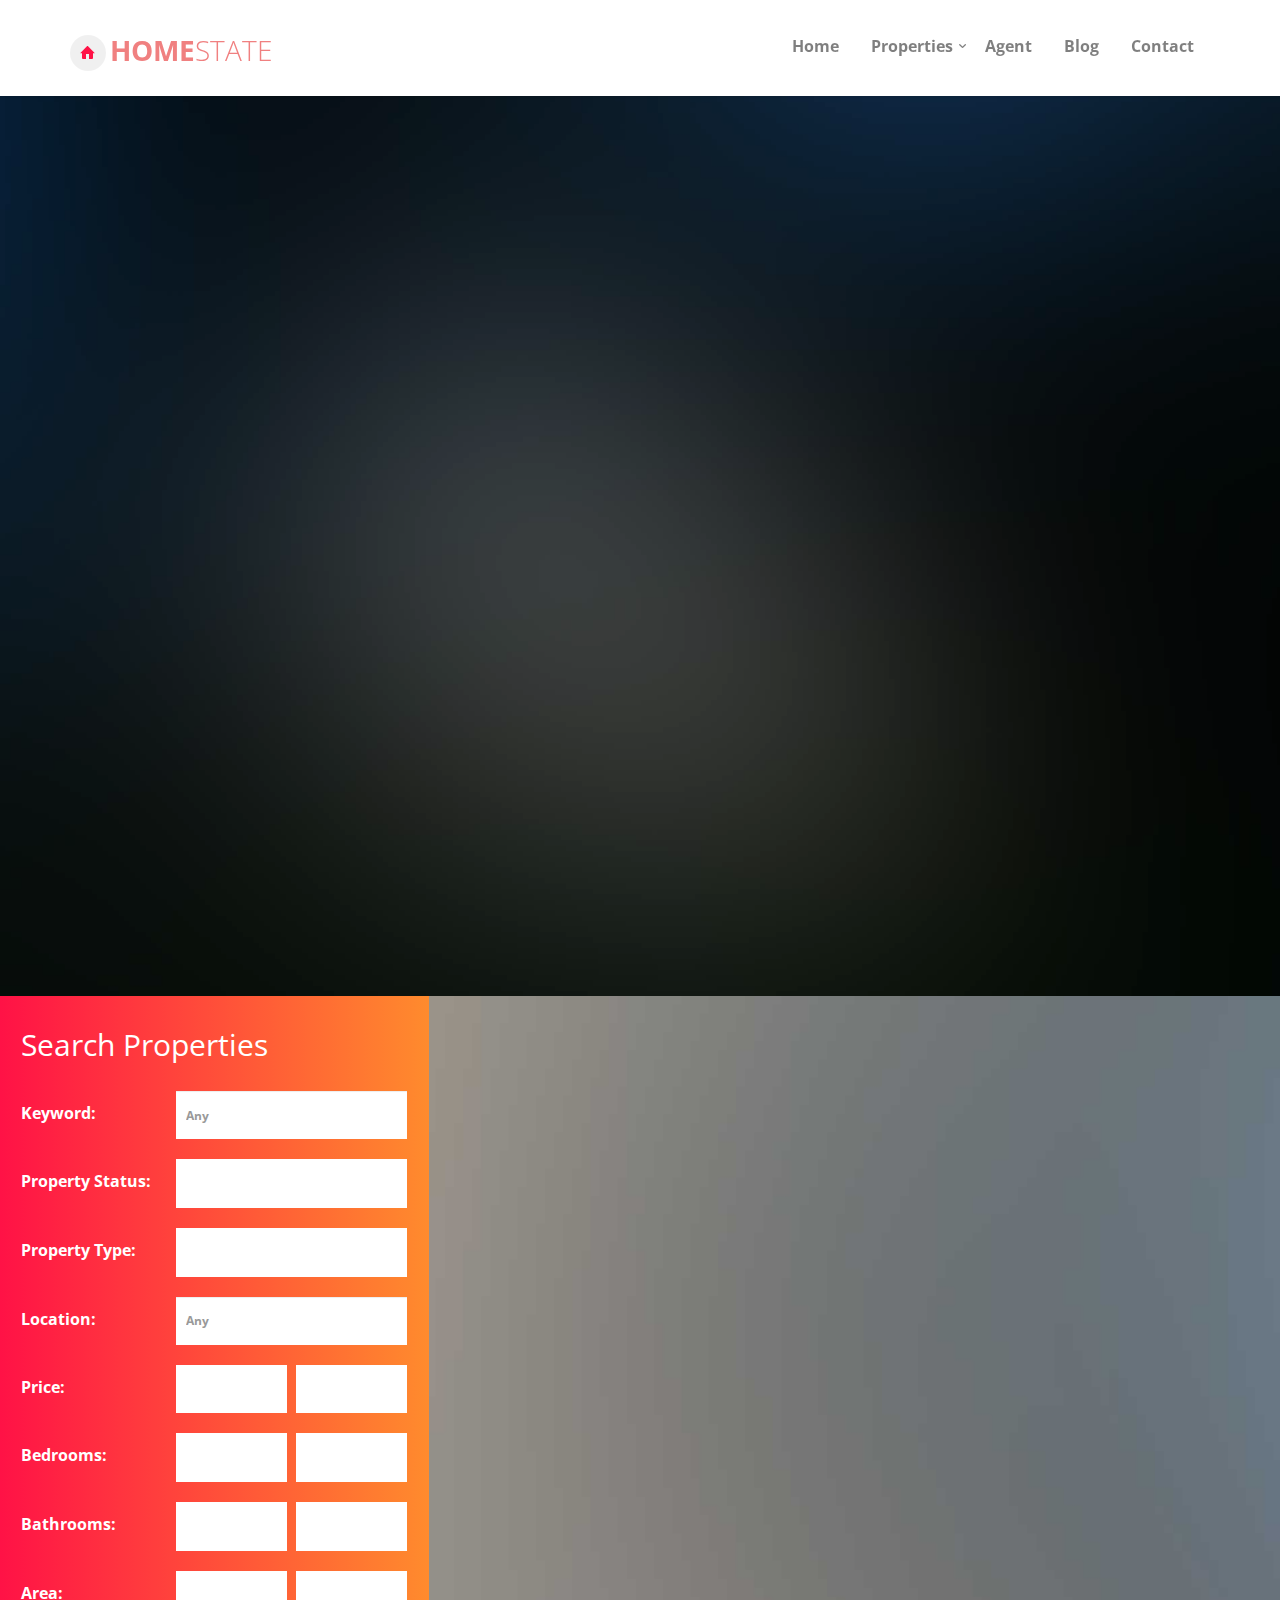
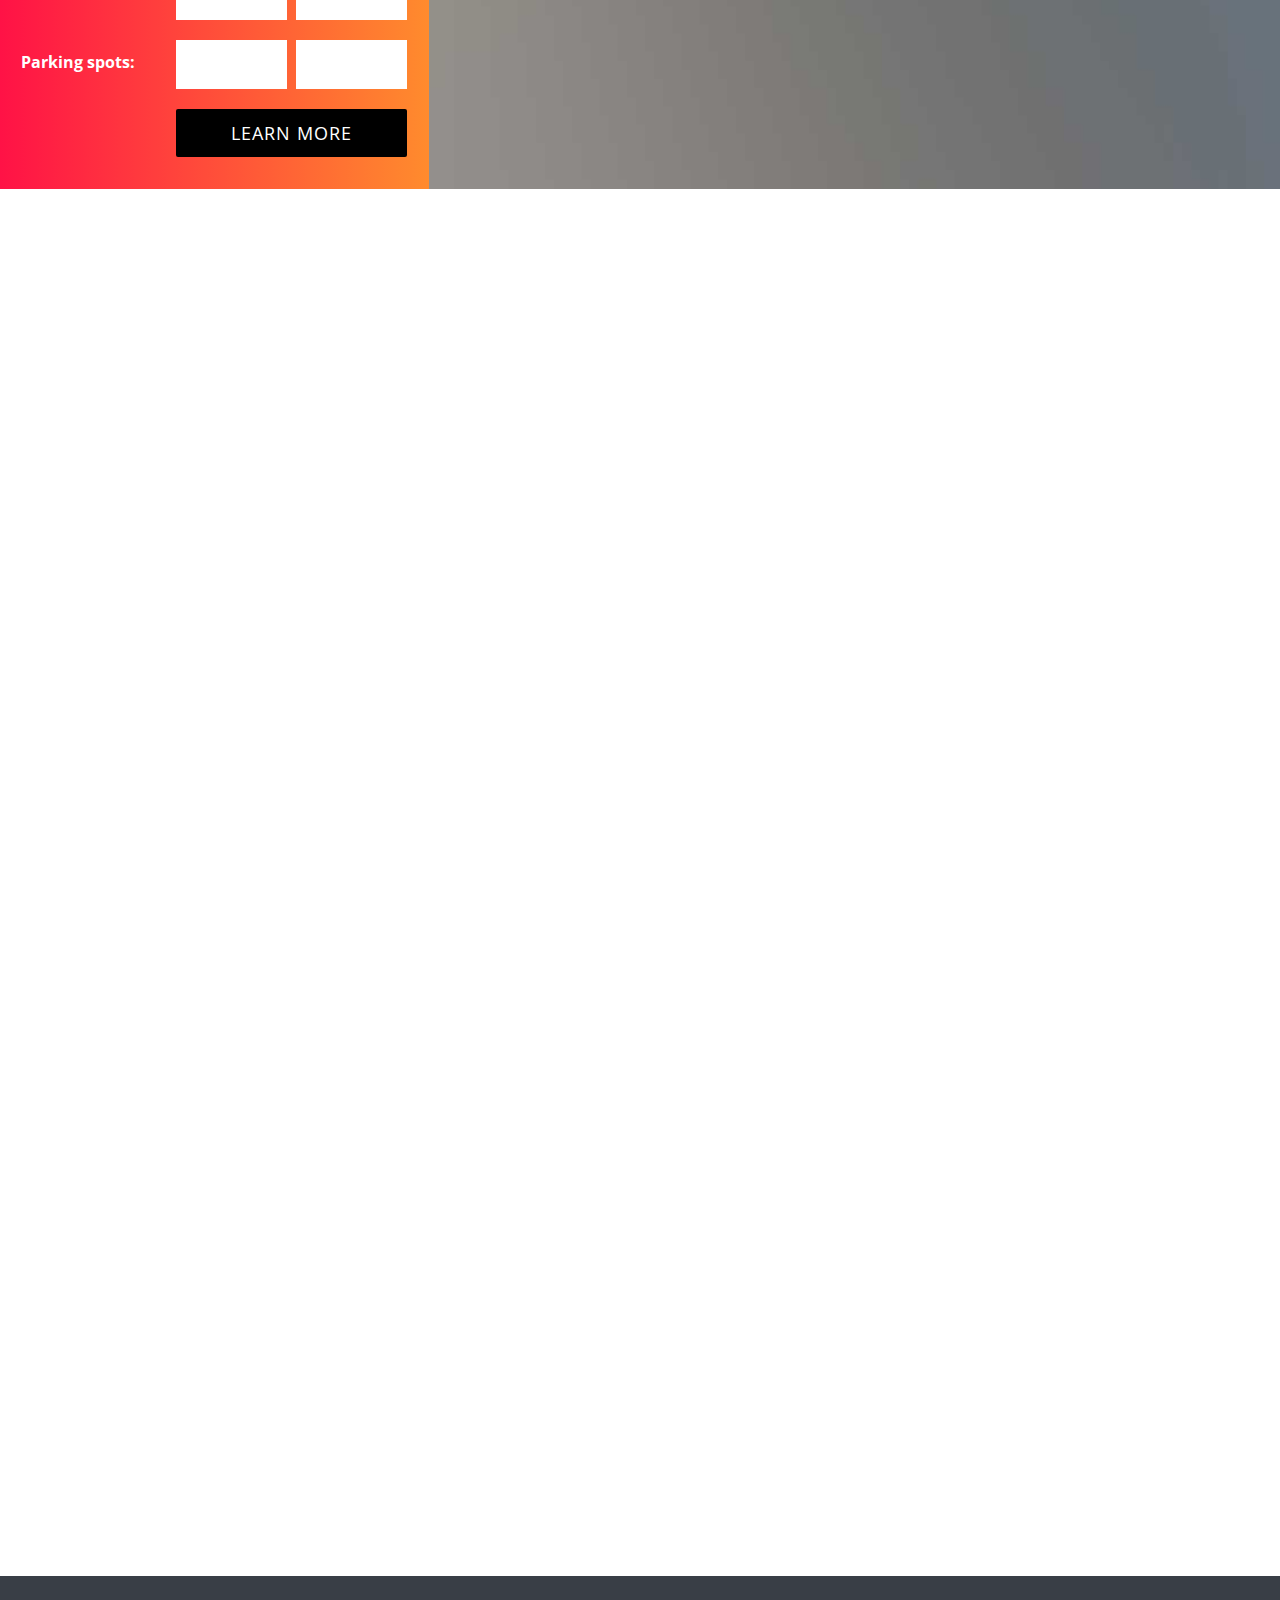
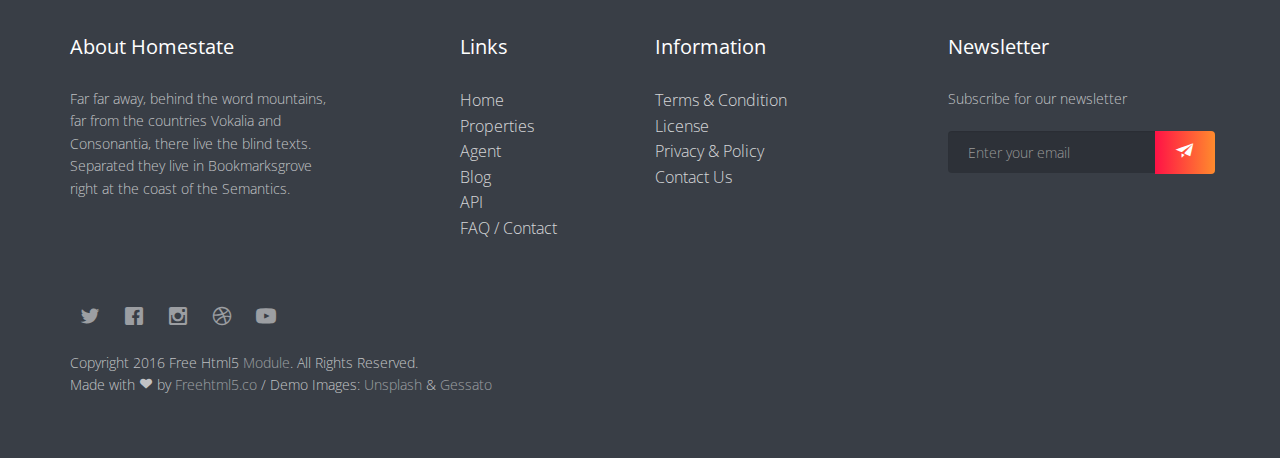
<file: public/agent.html>
<!DOCTYPE html>
<!--[if lt IE 7]>      <html class="no-js lt-ie9 lt-ie8 lt-ie7"> <![endif]-->
<!--[if IE 7]>         <html class="no-js lt-ie9 lt-ie8"> <![endif]-->
<!--[if IE 8]>         <html class="no-js lt-ie9"> <![endif]-->
<!--[if gt IE 8]><!--> <html class="no-js"> <!--<![endif]-->
	<head>
	<meta charset="utf-8">
	<meta http-equiv="X-UA-Compatible" content="IE=edge">
	<title>Homestate &mdash; 100% Free Fully Responsive HTML5 Template by FREEHTML5.co</title>
	<meta name="viewport" content="width=device-width, initial-scale=1">
	<meta name="description" content="Free HTML5 Template by FREEHTML5.CO" />
	<meta name="keywords" content="free html5, free template, free bootstrap, html5, css3, mobile first, responsive" />
	<meta name="author" content="FREEHTML5.CO" />

  <!-- 
	//////////////////////////////////////////////////////

	FREE HTML5 TEMPLATE 
	DESIGNED & DEVELOPED by FREEHTML5.CO
		
	Website: 		http://freehtml5.co/
	Email: 			info@freehtml5.co
	Twitter: 		http://twitter.com/fh5co
	Facebook: 		https://www.facebook.com/fh5co

	//////////////////////////////////////////////////////
	 -->

  	<!-- Facebook and Twitter integration -->
	<meta property="og:title" content=""/>
	<meta property="og:image" content=""/>
	<meta property="og:url" content=""/>
	<meta property="og:site_name" content=""/>
	<meta property="og:description" content=""/>
	<meta name="twitter:title" content="" />
	<meta name="twitter:image" content="" />
	<meta name="twitter:url" content="" />
	<meta name="twitter:card" content="" />

	<!-- Place favicon.ico and apple-touch-icon.png in the root directory -->
	<link rel="shortcut icon" href="favicon.ico">

	<link href='https://fonts.googleapis.com/css?family=Open+Sans:300,400,700,300' rel='stylesheet' type='text/css'>
	
	<!-- Animate.css -->
	<link rel="stylesheet" href="css/animate.css">
	<!-- Icomoon Icon Fonts-->
	<link rel="stylesheet" href="css/icomoon.css">
	<!-- Bootstrap  -->
	<link rel="stylesheet" href="css/bootstrap.css">
	<!-- Superfish -->
	<link rel="stylesheet" href="css/superfish.css">
	<!-- Flexslider  -->
	<link rel="stylesheet" href="css/flexslider.css">
	<!-- Magnific Popup -->
	<link rel="stylesheet" href="css/magnific-popup.css">
	<!-- Date Picker -->
	<link rel="stylesheet" href="css/bootstrap-datepicker.min.css">
	<!-- CS Select -->
	<link rel="stylesheet" href="css/cs-select.css">
	<link rel="stylesheet" href="css/cs-skin-border.css">
	
	<link rel="stylesheet" href="css/style.css">


	<!-- Modernizr JS -->
	<script src="js/modernizr-2.6.2.min.js"></script>
	<!-- FOR IE9 below -->
	<!--[if lt IE 9]>
	<script src="js/respond.min.js"></script>
	<![endif]-->

	</head>
	<body>
		<div id="fh5co-wrapper">
		<div id="fh5co-page">

		<header id="fh5co-header-section" class="sticky-banner">
			<div class="container">
				<div class="nav-header">
					<a href="#" class="js-fh5co-nav-toggle fh5co-nav-toggle dark"><i></i></a>
					<h1 id="fh5co-logo"><a href="index.html"><i class="icon-home"></i>Home<span>state</span></a></h1>
					<!-- START #fh5co-menu-wrap -->
					<nav id="fh5co-menu-wrap" role="navigation">
						<ul class="sf-menu" id="fh5co-primary-menu">
							<li><a href="index.html">Home</a></li>
							<li>
								<a href="properties.html" class="fh5co-sub-ddown">Properties</a>
								<ul class="fh5co-sub-menu">
									<li><a href="#">Family</a></li>
									<li><a href="#">CSS3 &amp; HTML5</a></li>
									<li><a href="#">Angular JS</a></li>
									<li><a href="#">Node JS</a></li>
									<li><a href="#">Django &amp; Python</a></li>
								</ul>
							</li>
							<li class="active"><a href="agent.html">Agent</a></li>
							<li><a href="blog.html">Blog</a></li>
							<li><a href="contact.html">Contact</a></li>
						</ul>
					</nav>
				</div>
			</div>
		</header>

		<!-- end:header-top -->

		<aside id="fh5co-hero" class="js-fullheight">
			<div class="flexslider js-fullheight">
				<ul class="slides">
			   	<li style="background-image: url(images/img_bg_3.jpg);">
			   		<div class="overlay"></div>
			   		<div class="container-fluid">
			   			<div class="row">
				   			<div class="col-md-8 col-md-offset-2 text-center js-fullheight slider-text">
			   				<div class="slider-text-inner">
		   						<h2 class="heading-title">Our Agent</h2>
		   						<p class="fh5co-lead">Designed with <i class="icon-heart3"></i> by the fine folks at <a href="http://freehtml5.co" target="_blank">FreeHTML5.co</a></p>
			   				</div>
			   			</div>
				   		</div>
			   		</div>
			   	</li>
			  	</ul>
		  	</div>
		</aside>

		<div id="fh5co-search-map">
			<div class="search-property">
				<div class="s-holder">
					<h2>Search Properties</h2>
					<div class="row">
						<div class="col-xxs-12 col-xs-12">
							<div class="input-field">
								<label for="from">Keyword:</label>
								<input type="text" class="form-control" id="from-place" placeholder="Any"/>
							</div>
						</div>
						<div class="col-xxs-12 col-xs-12">
							<section>
								<label for="class">Property Status:</label>
								<select class="cs-select cs-skin-border">
									<option value="" disabled selected>Any</option>
									<option value="1">Rent</option>
									<option value="2">Sale</option>
								</select>
							</section>
						</div>
						<div class="col-xxs-12 col-xs-12">
							<section>
								<label for="class">Property Type:</label>
								<select class="cs-select cs-skin-border input-half">
									<option value="" disabled selected>Any</option>
									<option value="1">Building</option>
									<option value="2">Office</option>
								</select>
							</section>
						</div>
						<div class="col-xxs-12 col-xs-12">
							<div class="input-field">
								<label for="from">Location:</label>
								<input type="text" class="form-control" id="from-place" placeholder="Any"/>
							</div>
						</div>
						<div class="col-xxs-12 col-xs-12">
							<section>
								<label for="class">Price:</label>
								<div class="wide">
									<select class="cs-select cs-select-half cs-skin-border input-half">
										<option value="" disabled selected>Any</option>
										<option value="1">Building</option>
										<option value="2">Office</option>
									</select>
									<select class="cs-select cs-select-half cs-skin-border input-half">
										<option value="" disabled selected>Any</option>
										<option value="1">Building</option>
										<option value="2">Office</option>
									</select>
								</div>
							</section>
						</div>
						<div class="col-xxs-12 col-xs-12">
							<section>
								<label for="class">Bedrooms:</label>
								<div class="wide">
									<select class="cs-select cs-select-half cs-skin-border input-half">
										<option value="" disabled selected>Any</option>
										<option value="1">Building</option>
										<option value="2">Office</option>
									</select>
									<select class="cs-select cs-select-half cs-skin-border input-half">
										<option value="" disabled selected>Any</option>
										<option value="1">Building</option>
										<option value="2">Office</option>
									</select>
								</div>
							</section>
						</div>
						<div class="col-xxs-12 col-xs-12">
							<section>
								<label for="class">Bathrooms:</label>
								<div class="wide">
									<select class="cs-select cs-select-half cs-skin-border input-half">
										<option value="" disabled selected>Any</option>
										<option value="1">Building</option>
										<option value="2">Office</option>
									</select>
									<select class="cs-select cs-select-half cs-skin-border input-half">
										<option value="" disabled selected>Any</option>
										<option value="1">Building</option>
										<option value="2">Office</option>
									</select>
								</div>
							</section>
						</div>
						<div class="col-xxs-12 col-xs-12">
							<section>
								<label for="class">Area:</label>
								<div class="wide">
									<select class="cs-select cs-select-half cs-skin-border input-half">
										<option value="" disabled selected>Any</option>
										<option value="1">Building</option>
										<option value="2">Office</option>
									</select>
									<select class="cs-select cs-select-half cs-skin-border input-half">
										<option value="" disabled selected>Any</option>
										<option value="1">Building</option>
										<option value="2">Office</option>
									</select>
								</div>
							</section>
						</div>
						<div class="col-xxs-12 col-xs-12">
							<section>
								<label for="class">Parking spots:</label>
								<div class="wide">
									<select class="cs-select cs-select-half cs-skin-border input-half">
										<option value="" disabled selected>Any</option>
										<option value="1">Building</option>
										<option value="2">Office</option>
									</select>
									<select class="cs-select cs-select-half cs-skin-border input-half">
										<option value="" disabled selected>Any</option>
										<option value="1">Building</option>
										<option value="2">Office</option>
									</select>
								</div>
							</section>
						</div>
						<div class="col-xxs-12 col-xs-12 text-center">
							<p><a class="btn btn-primary btn-lg" href="#">Learn More</a></p>
						</div>
					</div>
				</div>
			</div>
			<div class="map" style="background-image: url(images/cover_bg_1.jpg);"></div>
		</div>

		<div id="fh5co-about">
			<div class="container">
				<div class="row">
					<div class="col-sm-4 text-center animate-box" data-animate-effect="fadeIn">
						<div class="fh5co-staff">
							<img class="img-responsive" src="images/user-1.jpg" alt="Free HTML5 Templates by freeHTML5.co">
							<h3>Jean Smith</h3>
							<span class="list-prop">Property List: 5</span>
							<p>Quos quia provident consequuntur culpa facere ratione maxime commodi voluptates id repellat</p>
							<p class="fh5co-social-icons">
								<a href="#"><i class="icon-twitter2"></i></a>
								<a href="#"><i class="icon-facebook2"></i></a>
								<a href="#"><i class="icon-instagram"></i></a>
								<a href="#"><i class="icon-dribbble2"></i></a>
								<a href="#"><i class="icon-youtube"></i></a>
							</p>
							<p><a class="btn btn-primary btn-outline" href="#">View Properties</a></p>
						</div>
					</div>
					<div class="col-sm-4 text-center animate-box" data-animate-effect="fadeIn">
						<div class="fh5co-staff">
							<img class="img-responsive" src="images/user-2.jpg" alt="Free HTML5 Templates by freeHTML5.co">
							<h3>Hush Raven</h3>
							<span class="list-prop">Property List: 5</span>
							<p>Quos quia provident consequuntur culpa facere ratione maxime commodi voluptates id repellat</p>
							<p class="fh5co-social-icons">
								<a href="#"><i class="icon-twitter2"></i></a>
								<a href="#"><i class="icon-facebook2"></i></a>
								<a href="#"><i class="icon-instagram"></i></a>
								<a href="#"><i class="icon-dribbble2"></i></a>
								<a href="#"><i class="icon-youtube"></i></a>
							</p>
							<p><a class="btn btn-primary btn-outline" href="#">View Properties</a></p>
						</div>
					</div>
					<div class="col-sm-4 text-center animate-box" data-animate-effect="fadeIn">
						<div class="fh5co-staff">
							<img class="img-responsive" src="images/user-3.jpg" alt="Free HTML5 Templates by freeHTML5.co">
							<h3>Alex King</h3>
							<span class="list-prop">Property List: 5</span>
							<p>Quos quia provident consequuntur culpa facere ratione maxime commodi voluptates id repellat</p>
							<p class="fh5co-social-icons">
								<a href="#"><i class="icon-twitter2"></i></a>
								<a href="#"><i class="icon-facebook2"></i></a>
								<a href="#"><i class="icon-instagram"></i></a>
								<a href="#"><i class="icon-dribbble2"></i></a>
								<a href="#"><i class="icon-youtube"></i></a>
							</p>
							<p><a class="btn btn-primary btn-outline" href="#">View Properties</a></p>
						</div>
					</div>
					<div class="col-sm-4 text-center animate-box" data-animate-effect="fadeIn">
						<div class="fh5co-staff">
							<img class="img-responsive" src="images/user-4.jpg" alt="Free HTML5 Templates by freeHTML5.co">
							<h3>Hush Raven</h3>
							<span class="list-prop">Property List: 5</span>
							<p>Quos quia provident consequuntur culpa facere ratione maxime commodi voluptates id repellat</p>
							<p class="fh5co-social-icons">
								<a href="#"><i class="icon-twitter2"></i></a>
								<a href="#"><i class="icon-facebook2"></i></a>
								<a href="#"><i class="icon-instagram"></i></a>
								<a href="#"><i class="icon-dribbble2"></i></a>
								<a href="#"><i class="icon-youtube"></i></a>
							</p>
							<p><a class="btn btn-primary btn-outline" href="#">View Properties</a></p>
						</div>
					</div>
					<div class="col-sm-4 text-center animate-box" data-animate-effect="fadeIn">
						<div class="fh5co-staff">
							<img class="img-responsive" src="images/user-1.jpg" alt="Free HTML5 Templates by freeHTML5.co">
							<h3>Jean Smith</h3>
							<span class="list-prop">Property List: 5</span>
							<p>Quos quia provident consequuntur culpa facere ratione maxime commodi voluptates id repellat</p>
							<p class="fh5co-social-icons">
								<a href="#"><i class="icon-twitter2"></i></a>
								<a href="#"><i class="icon-facebook2"></i></a>
								<a href="#"><i class="icon-instagram"></i></a>
								<a href="#"><i class="icon-dribbble2"></i></a>
								<a href="#"><i class="icon-youtube"></i></a>
							</p>
							<p><a class="btn btn-primary btn-outline" href="#">View Properties</a></p>
						</div>
					</div>
					<div class="col-sm-4 text-center animate-box" data-animate-effect="fadeIn">
						<div class="fh5co-staff">
							<img class="img-responsive" src="images/user-2.jpg" alt="Free HTML5 Templates by freeHTML5.co">
							<h3>Hush Raven</h3>
							<span class="list-prop">Property List: 5</span>
							<p>Quos quia provident consequuntur culpa facere ratione maxime commodi voluptates id repellat</p>
							<p class="fh5co-social-icons">
								<a href="#"><i class="icon-twitter2"></i></a>
								<a href="#"><i class="icon-facebook2"></i></a>
								<a href="#"><i class="icon-instagram"></i></a>
								<a href="#"><i class="icon-dribbble2"></i></a>
								<a href="#"><i class="icon-youtube"></i></a>
							</p>
							<p><a class="btn btn-primary btn-outline" href="#">View Properties</a></p>
						</div>
					</div>
				</div>
			</div>
		</div>

		<footer>
			<div id="footer">
				<div class="container">
					<div class="row row-bottom-padded-md">
						<div class="col-md-3">
							<h3 class="section-title">About Homestate</h3>
							<p>Far far away, behind the word mountains, far from the countries Vokalia and Consonantia, there live the blind texts. Separated they live in Bookmarksgrove right at the coast of the Semantics.</p>
						</div>
						
						<div class="col-md-3 col-md-push-1">
							<h3 class="section-title">Links</h3>
							<ul>
								<li><a href="#">Home</a></li>
								<li><a href="#">Properties</a></li>
								<li><a href="#">Agent</a></li>
								<li><a href="#">Blog</a></li>
								<li><a href="#">API</a></li>
								<li><a href="#">FAQ / Contact</a></li>
							</ul>
						</div>

						<div class="col-md-3">
							<h3 class="section-title">Information</h3>
							<ul>
								<li><a href="#">Terms &amp; Condition</a></li>
								<li><a href="#">License</a></li>
								<li><a href="#">Privacy &amp; Policy</a></li>
								<li><a href="#">Contact Us</a></li>
							</ul>
						</div>
						<div class="col-md-3">
							<h3 class="section-title">Newsletter</h3>
							<p>Subscribe for our newsletter</p>
							<form class="form-inline" id="fh5co-header-subscribe">
								<div class="row">
									<div class="col-md-12 col-md-offset-0">
										<div class="form-group">
											<input type="text" class="form-control" id="email" placeholder="Enter your email">
											<button type="submit" class="btn btn-default"><i class="icon-paper-plane"></i></button>
										</div>
									</div>
								</div>
							</form>
						</div>
					</div>
					<div class="row">
						<div class="col-md-12">
							<p class="fh5co-social-icons">
								<a href="#"><i class="icon-twitter2"></i></a>
								<a href="#"><i class="icon-facebook2"></i></a>
								<a href="#"><i class="icon-instagram"></i></a>
								<a href="#"><i class="icon-dribbble2"></i></a>
								<a href="#"><i class="icon-youtube"></i></a>
							</p>
							<p>Copyright 2016 Free Html5 <a href="#">Module</a>. All Rights Reserved. <br>Made with <i class="icon-heart3"></i> by <a href="http://freehtml5.co/" target="_blank">Freehtml5.co</a> / Demo Images: <a href="https://unsplash.com/" target="_blank">Unsplash</a> &amp; <a href="http://blog.gessato.com/" target="_blank">Gessato</a></p>
						</div>
					</div>
				</div>
			</div>
		</footer>

	

	</div>
	<!-- END fh5co-page -->

	</div>
	<!-- END fh5co-wrapper -->

	<!-- jQuery -->


	<script src="js/jquery.min.js"></script>
	<!-- jQuery Easing -->
	<script src="js/jquery.easing.1.3.js"></script>
	<!-- Bootstrap -->
	<script src="js/bootstrap.min.js"></script>
	<!-- Waypoints -->
	<script src="js/jquery.waypoints.min.js"></script>
	<script src="js/sticky.js"></script>
	<!-- Superfish -->
	<script src="js/hoverIntent.js"></script>
	<script src="js/superfish.js"></script>
	<!-- Flexslider -->
	<script src="js/jquery.flexslider-min.js"></script>
	<!-- Date Picker -->
	<script src="js/bootstrap-datepicker.min.js"></script>
	<!-- CS Select -->
	<script src="js/classie.js"></script>
	<script src="js/selectFx.js"></script>

	
	<!-- Main JS -->
	<script src="js/main.js"></script>

	</body>
</html>
</file>
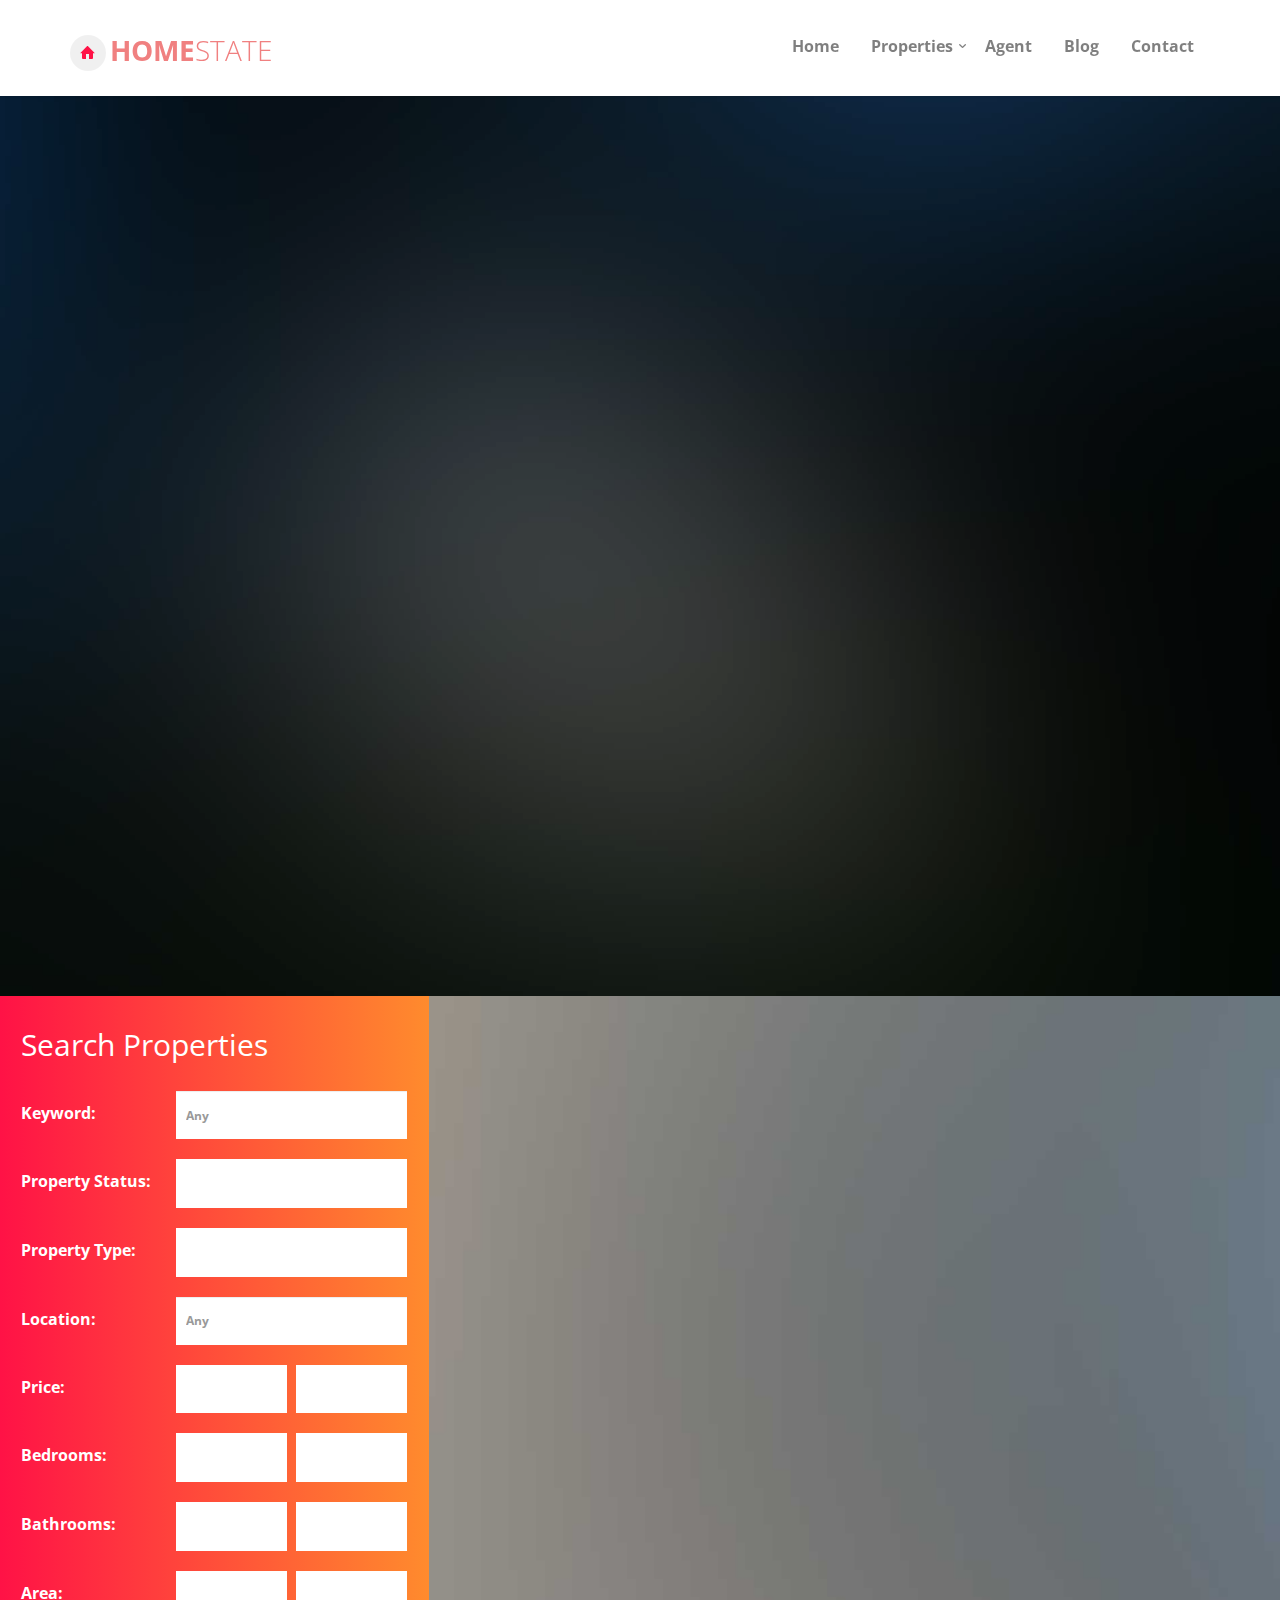
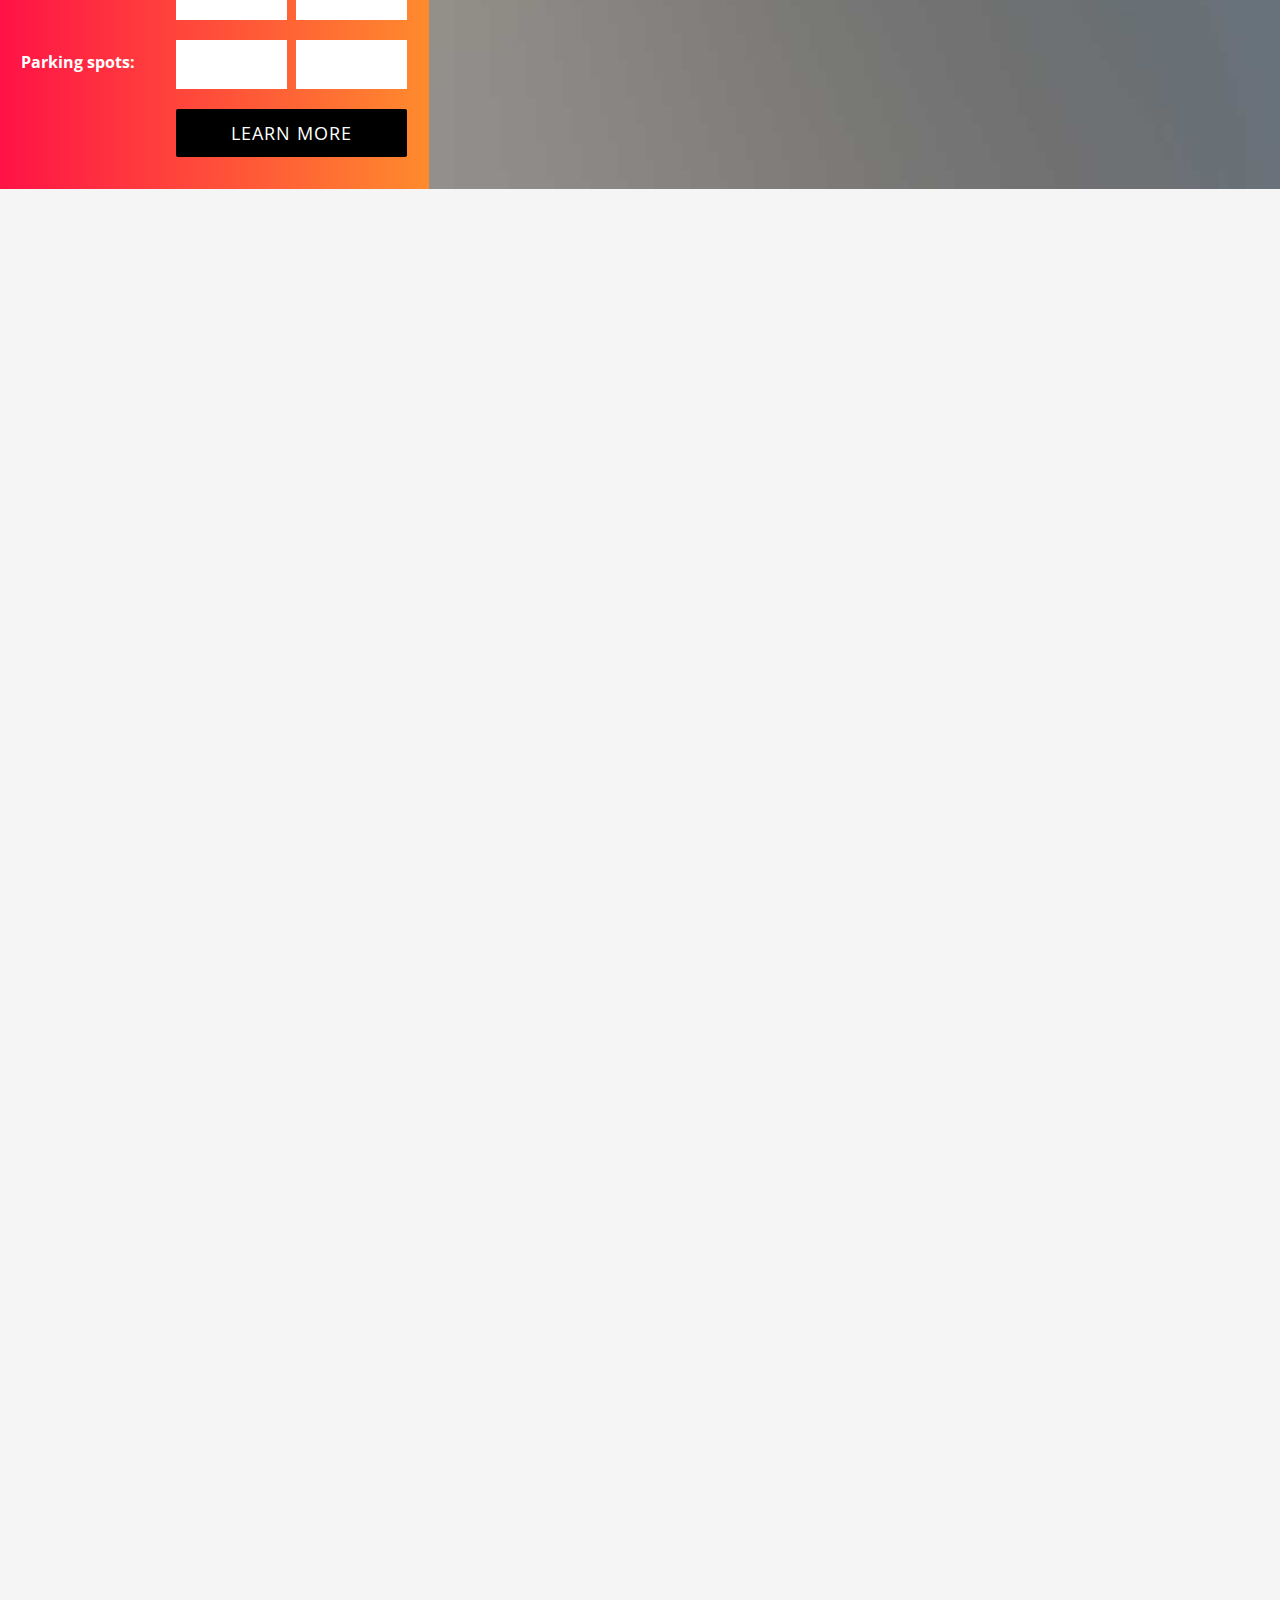
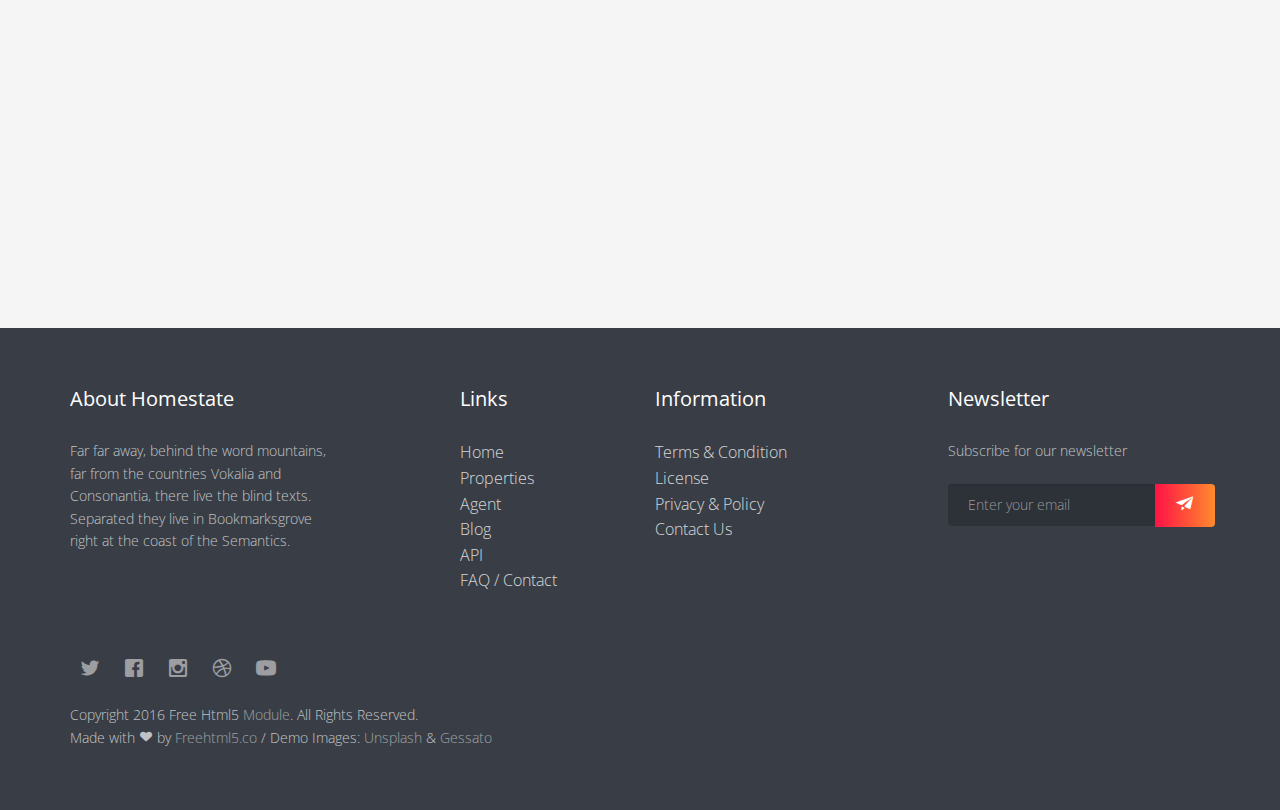
<file: public/blog.html>
<!DOCTYPE html>
<!--[if lt IE 7]>      <html class="no-js lt-ie9 lt-ie8 lt-ie7"> <![endif]-->
<!--[if IE 7]>         <html class="no-js lt-ie9 lt-ie8"> <![endif]-->
<!--[if IE 8]>         <html class="no-js lt-ie9"> <![endif]-->
<!--[if gt IE 8]><!--> <html class="no-js"> <!--<![endif]-->
	<head>
	<meta charset="utf-8">
	<meta http-equiv="X-UA-Compatible" content="IE=edge">
	<title>Homestate &mdash; 100% Free Fully Responsive HTML5 Template by FREEHTML5.co</title>
	<meta name="viewport" content="width=device-width, initial-scale=1">
	<meta name="description" content="Free HTML5 Template by FREEHTML5.CO" />
	<meta name="keywords" content="free html5, free template, free bootstrap, html5, css3, mobile first, responsive" />
	<meta name="author" content="FREEHTML5.CO" />

  <!-- 
	//////////////////////////////////////////////////////

	FREE HTML5 TEMPLATE 
	DESIGNED & DEVELOPED by FREEHTML5.CO
		
	Website: 		http://freehtml5.co/
	Email: 			info@freehtml5.co
	Twitter: 		http://twitter.com/fh5co
	Facebook: 		https://www.facebook.com/fh5co

	//////////////////////////////////////////////////////
	 -->

  	<!-- Facebook and Twitter integration -->
	<meta property="og:title" content=""/>
	<meta property="og:image" content=""/>
	<meta property="og:url" content=""/>
	<meta property="og:site_name" content=""/>
	<meta property="og:description" content=""/>
	<meta name="twitter:title" content="" />
	<meta name="twitter:image" content="" />
	<meta name="twitter:url" content="" />
	<meta name="twitter:card" content="" />

	<!-- Place favicon.ico and apple-touch-icon.png in the root directory -->
	<link rel="shortcut icon" href="favicon.ico">

	<link href='https://fonts.googleapis.com/css?family=Open+Sans:300,400,700,300' rel='stylesheet' type='text/css'>
	
	<!-- Animate.css -->
	<link rel="stylesheet" href="css/animate.css">
	<!-- Icomoon Icon Fonts-->
	<link rel="stylesheet" href="css/icomoon.css">
	<!-- Bootstrap  -->
	<link rel="stylesheet" href="css/bootstrap.css">
	<!-- Superfish -->
	<link rel="stylesheet" href="css/superfish.css">
	<!-- Flexslider  -->
	<link rel="stylesheet" href="css/flexslider.css">
	<!-- Magnific Popup -->
	<link rel="stylesheet" href="css/magnific-popup.css">
	<!-- Date Picker -->
	<link rel="stylesheet" href="css/bootstrap-datepicker.min.css">
	<!-- CS Select -->
	<link rel="stylesheet" href="css/cs-select.css">
	<link rel="stylesheet" href="css/cs-skin-border.css">
	
	<link rel="stylesheet" href="css/style.css">


	<!-- Modernizr JS -->
	<script src="js/modernizr-2.6.2.min.js"></script>
	<!-- FOR IE9 below -->
	<!--[if lt IE 9]>
	<script src="js/respond.min.js"></script>
	<![endif]-->

	</head>
	<body>
		<div id="fh5co-wrapper">
		<div id="fh5co-page">

		<header id="fh5co-header-section" class="sticky-banner">
			<div class="container">
				<div class="nav-header">
					<a href="#" class="js-fh5co-nav-toggle fh5co-nav-toggle dark"><i></i></a>
					<h1 id="fh5co-logo"><a href="index.html"><i class="icon-home"></i>Home<span>state</span></a></h1>
					<!-- START #fh5co-menu-wrap -->
					<nav id="fh5co-menu-wrap" role="navigation">
						<ul class="sf-menu" id="fh5co-primary-menu">
							<li><a href="index.html">Home</a></li>
							<li>
								<a href="properties.html" class="fh5co-sub-ddown">Properties</a>
								<ul class="fh5co-sub-menu">
									<li><a href="#">Family</a></li>
									<li><a href="#">CSS3 &amp; HTML5</a></li>
									<li><a href="#">Angular JS</a></li>
									<li><a href="#">Node JS</a></li>
									<li><a href="#">Django &amp; Python</a></li>
								</ul>
							</li>
							<li><a href="agent.html">Agent</a></li>
							<li class="active"><a href="blog.html">Blog</a></li>
							<li><a href="contact.html">Contact</a></li>
						</ul>
					</nav>
				</div>
			</div>
		</header>

		<!-- end:header-top -->

		<aside id="fh5co-hero" class="js-fullheight">
			<div class="flexslider js-fullheight">
				<ul class="slides">
			   	<li style="background-image: url(images/img_bg_3.jpg);">
			   		<div class="overlay"></div>
			   		<div class="container-fluid">
			   			<div class="row">
				   			<div class="col-md-8 col-md-offset-2 text-center js-fullheight slider-text">
			   				<div class="slider-text-inner">
		   						<h2 class="heading-title">Our Blog</h2>
		   						<p class="fh5co-lead">Designed with <i class="icon-heart3"></i> by the fine folks at <a href="http://freehtml5.co" target="_blank">FreeHTML5.co</a></p>
			   				</div>
			   			</div>
				   		</div>
			   		</div>
			   	</li>
			  	</ul>
		  	</div>
		</aside>

		<div id="fh5co-search-map">
			<div class="search-property">
				<div class="s-holder">
					<h2>Search Properties</h2>
					<div class="row">
						<div class="col-xxs-12 col-xs-12">
							<div class="input-field">
								<label for="from">Keyword:</label>
								<input type="text" class="form-control" id="from-place" placeholder="Any"/>
							</div>
						</div>
						<div class="col-xxs-12 col-xs-12">
							<section>
								<label for="class">Property Status:</label>
								<select class="cs-select cs-skin-border">
									<option value="" disabled selected>Any</option>
									<option value="1">Rent</option>
									<option value="2">Sale</option>
								</select>
							</section>
						</div>
						<div class="col-xxs-12 col-xs-12">
							<section>
								<label for="class">Property Type:</label>
								<select class="cs-select cs-skin-border input-half">
									<option value="" disabled selected>Any</option>
									<option value="1">Building</option>
									<option value="2">Office</option>
								</select>
							</section>
						</div>
						<div class="col-xxs-12 col-xs-12">
							<div class="input-field">
								<label for="from">Location:</label>
								<input type="text" class="form-control" id="from-place" placeholder="Any"/>
							</div>
						</div>
						<div class="col-xxs-12 col-xs-12">
							<section>
								<label for="class">Price:</label>
								<div class="wide">
									<select class="cs-select cs-select-half cs-skin-border input-half">
										<option value="" disabled selected>Any</option>
										<option value="1">Building</option>
										<option value="2">Office</option>
									</select>
									<select class="cs-select cs-select-half cs-skin-border input-half">
										<option value="" disabled selected>Any</option>
										<option value="1">Building</option>
										<option value="2">Office</option>
									</select>
								</div>
							</section>
						</div>
						<div class="col-xxs-12 col-xs-12">
							<section>
								<label for="class">Bedrooms:</label>
								<div class="wide">
									<select class="cs-select cs-select-half cs-skin-border input-half">
										<option value="" disabled selected>Any</option>
										<option value="1">Building</option>
										<option value="2">Office</option>
									</select>
									<select class="cs-select cs-select-half cs-skin-border input-half">
										<option value="" disabled selected>Any</option>
										<option value="1">Building</option>
										<option value="2">Office</option>
									</select>
								</div>
							</section>
						</div>
						<div class="col-xxs-12 col-xs-12">
							<section>
								<label for="class">Bathrooms:</label>
								<div class="wide">
									<select class="cs-select cs-select-half cs-skin-border input-half">
										<option value="" disabled selected>Any</option>
										<option value="1">Building</option>
										<option value="2">Office</option>
									</select>
									<select class="cs-select cs-select-half cs-skin-border input-half">
										<option value="" disabled selected>Any</option>
										<option value="1">Building</option>
										<option value="2">Office</option>
									</select>
								</div>
							</section>
						</div>
						<div class="col-xxs-12 col-xs-12">
							<section>
								<label for="class">Area:</label>
								<div class="wide">
									<select class="cs-select cs-select-half cs-skin-border input-half">
										<option value="" disabled selected>Any</option>
										<option value="1">Building</option>
										<option value="2">Office</option>
									</select>
									<select class="cs-select cs-select-half cs-skin-border input-half">
										<option value="" disabled selected>Any</option>
										<option value="1">Building</option>
										<option value="2">Office</option>
									</select>
								</div>
							</section>
						</div>
						<div class="col-xxs-12 col-xs-12">
							<section>
								<label for="class">Parking spots:</label>
								<div class="wide">
									<select class="cs-select cs-select-half cs-skin-border input-half">
										<option value="" disabled selected>Any</option>
										<option value="1">Building</option>
										<option value="2">Office</option>
									</select>
									<select class="cs-select cs-select-half cs-skin-border input-half">
										<option value="" disabled selected>Any</option>
										<option value="1">Building</option>
										<option value="2">Office</option>
									</select>
								</div>
							</section>
						</div>
						<div class="col-xxs-12 col-xs-12 text-center">
							<p><a class="btn btn-primary btn-lg" href="#">Learn More</a></p>
						</div>
					</div>
				</div>
			</div>
			<div class="map" style="background-image: url(images/cover_bg_1.jpg);"></div>
		</div>

		<div id="fh5co-blog-section" class="fh5co-section-gray">
			<div class="container">
				<div class="row">
					<div class="col-md-8 col-md-offset-2 text-center heading-section animate-box">
						<h3>Our Blog</h3>
						<p>Lorem ipsum dolor sit amet, consectetur adipisicing elit. Velit est facilis maiores, perspiciatis accusamus asperiores sint consequuntur debitis.</p>
					</div>
				</div>
			</div>
			<div class="container">
				<div class="row row-bottom-padded-md">
					<div class="col-lg-4 col-md-4 col-sm-6">
						<div class="fh5co-blog animate-box">
							<a href="#"><img class="img-responsive" src="images/property-4.jpg" alt=""></a>
							<div class="blog-text">
								<div class="prod-title">
									<h3><a href="#">30% Discount to Travel</a></h3>
									<span class="posted_by">Sep. 15th</span>
									<span class="comment"><a href="">21<i class="icon-bubble2"></i></a></span>
									<p>Far far away, behind the word mountains, far from the countries Vokalia and Consonantia, there live the blind texts.</p>
									<p><a href="#">Learn More...</a></p>
								</div>
							</div> 
						</div>
					</div>
					<div class="col-lg-4 col-md-4 col-sm-6">
						<div class="fh5co-blog animate-box">
							<a href="#"><img class="img-responsive" src="images/property-2.jpg" alt=""></a>
							<div class="blog-text">
								<div class="prod-title">
									<h3><a href="#">Planning for Vacation</a></h3>
									<span class="posted_by">Sep. 15th</span>
									<span class="comment"><a href="">21<i class="icon-bubble2"></i></a></span>
									<p>Far far away, behind the word mountains, far from the countries Vokalia and Consonantia, there live the blind texts.</p>
									<p><a href="#">Learn More...</a></p>
								</div>
							</div> 
						</div>
					</div>
					<div class="clearfix visible-sm-block"></div>
					<div class="col-lg-4 col-md-4 col-sm-6">
						<div class="fh5co-blog animate-box">
							<a href="#"><img class="img-responsive" src="images/property-3.jpg" alt=""></a>
							<div class="blog-text">
								<div class="prod-title">
									<h3><a href="#">Visit Tokyo Japan</a></h3>
									<span class="posted_by">Sep. 15th</span>
									<span class="comment"><a href="">21<i class="icon-bubble2"></i></a></span>
									<p>Far far away, behind the word mountains, far from the countries Vokalia and Consonantia, there live the blind texts.</p>
									<p><a href="#">Learn More...</a></p>
								</div>
							</div> 
						</div>
					</div>
					<div class="col-lg-4 col-md-4 col-sm-6">
						<div class="fh5co-blog animate-box">
							<a href="#"><img class="img-responsive" src="images/property-4.jpg" alt=""></a>
							<div class="blog-text">
								<div class="prod-title">
									<h3><a href="#">30% Discount to Travel</a></h3>
									<span class="posted_by">Sep. 15th</span>
									<span class="comment"><a href="">21<i class="icon-bubble2"></i></a></span>
									<p>Far far away, behind the word mountains, far from the countries Vokalia and Consonantia, there live the blind texts.</p>
									<p><a href="#">Learn More...</a></p>
								</div>
							</div> 
						</div>
					</div>
					<div class="col-lg-4 col-md-4 col-sm-6">
						<div class="fh5co-blog animate-box">
							<a href="#"><img class="img-responsive" src="images/property-5.jpg" alt=""></a>
							<div class="blog-text">
								<div class="prod-title">
									<h3><a href="#">Planning for Vacation</a></h3>
									<span class="posted_by">Sep. 15th</span>
									<span class="comment"><a href="">21<i class="icon-bubble2"></i></a></span>
									<p>Far far away, behind the word mountains, far from the countries Vokalia and Consonantia, there live the blind texts.</p>
									<p><a href="#">Learn More...</a></p>
								</div>
							</div> 
						</div>
					</div>
					<div class="clearfix visible-sm-block"></div>
					<div class="col-lg-4 col-md-4 col-sm-6">
						<div class="fh5co-blog animate-box">
							<a href="#"><img class="img-responsive" src="images/property-6.jpg" alt=""></a>
							<div class="blog-text">
								<div class="prod-title">
									<h3><a href="#">Visit Tokyo Japan</a></h3>
									<span class="posted_by">Sep. 15th</span>
									<span class="comment"><a href="">21<i class="icon-bubble2"></i></a></span>
									<p>Far far away, behind the word mountains, far from the countries Vokalia and Consonantia, there live the blind texts.</p>
									<p><a href="#">Learn More...</a></p>
								</div>
							</div> 
						</div>
					</div>
					<div class="clearfix visible-md-block"></div>
				</div>

			</div>
		</div>
		<!-- fh5co-blog-section -->

		<footer>
			<div id="footer">
				<div class="container">
					<div class="row row-bottom-padded-md">
						<div class="col-md-3">
							<h3 class="section-title">About Homestate</h3>
							<p>Far far away, behind the word mountains, far from the countries Vokalia and Consonantia, there live the blind texts. Separated they live in Bookmarksgrove right at the coast of the Semantics.</p>
						</div>
						
						<div class="col-md-3 col-md-push-1">
							<h3 class="section-title">Links</h3>
							<ul>
								<li><a href="#">Home</a></li>
								<li><a href="#">Properties</a></li>
								<li><a href="#">Agent</a></li>
								<li><a href="#">Blog</a></li>
								<li><a href="#">API</a></li>
								<li><a href="#">FAQ / Contact</a></li>
							</ul>
						</div>

						<div class="col-md-3">
							<h3 class="section-title">Information</h3>
							<ul>
								<li><a href="#">Terms &amp; Condition</a></li>
								<li><a href="#">License</a></li>
								<li><a href="#">Privacy &amp; Policy</a></li>
								<li><a href="#">Contact Us</a></li>
							</ul>
						</div>
						<div class="col-md-3">
							<h3 class="section-title">Newsletter</h3>
							<p>Subscribe for our newsletter</p>
							<form class="form-inline" id="fh5co-header-subscribe">
								<div class="row">
									<div class="col-md-12 col-md-offset-0">
										<div class="form-group">
											<input type="text" class="form-control" id="email" placeholder="Enter your email">
											<button type="submit" class="btn btn-default"><i class="icon-paper-plane"></i></button>
										</div>
									</div>
								</div>
							</form>
						</div>
					</div>
					<div class="row">
						<div class="col-md-12">
							<p class="fh5co-social-icons">
								<a href="#"><i class="icon-twitter2"></i></a>
								<a href="#"><i class="icon-facebook2"></i></a>
								<a href="#"><i class="icon-instagram"></i></a>
								<a href="#"><i class="icon-dribbble2"></i></a>
								<a href="#"><i class="icon-youtube"></i></a>
							</p>
							<p>Copyright 2016 Free Html5 <a href="#">Module</a>. All Rights Reserved. <br>Made with <i class="icon-heart3"></i> by <a href="http://freehtml5.co/" target="_blank">Freehtml5.co</a> / Demo Images: <a href="https://unsplash.com/" target="_blank">Unsplash</a> &amp; <a href="http://blog.gessato.com/" target="_blank">Gessato</a></p>
						</div>
					</div>
				</div>
			</div>
		</footer>

	

	</div>
	<!-- END fh5co-page -->

	</div>
	<!-- END fh5co-wrapper -->

	<!-- jQuery -->


	<script src="js/jquery.min.js"></script>
	<!-- jQuery Easing -->
	<script src="js/jquery.easing.1.3.js"></script>
	<!-- Bootstrap -->
	<script src="js/bootstrap.min.js"></script>
	<!-- Waypoints -->
	<script src="js/jquery.waypoints.min.js"></script>
	<script src="js/sticky.js"></script>
	<!-- Superfish -->
	<script src="js/hoverIntent.js"></script>
	<script src="js/superfish.js"></script>
	<!-- Flexslider -->
	<script src="js/jquery.flexslider-min.js"></script>
	<!-- Date Picker -->
	<script src="js/bootstrap-datepicker.min.js"></script>
	<!-- CS Select -->
	<script src="js/classie.js"></script>
	<script src="js/selectFx.js"></script>

	
	<!-- Main JS -->
	<script src="js/main.js"></script>

	</body>
</html>
</file>
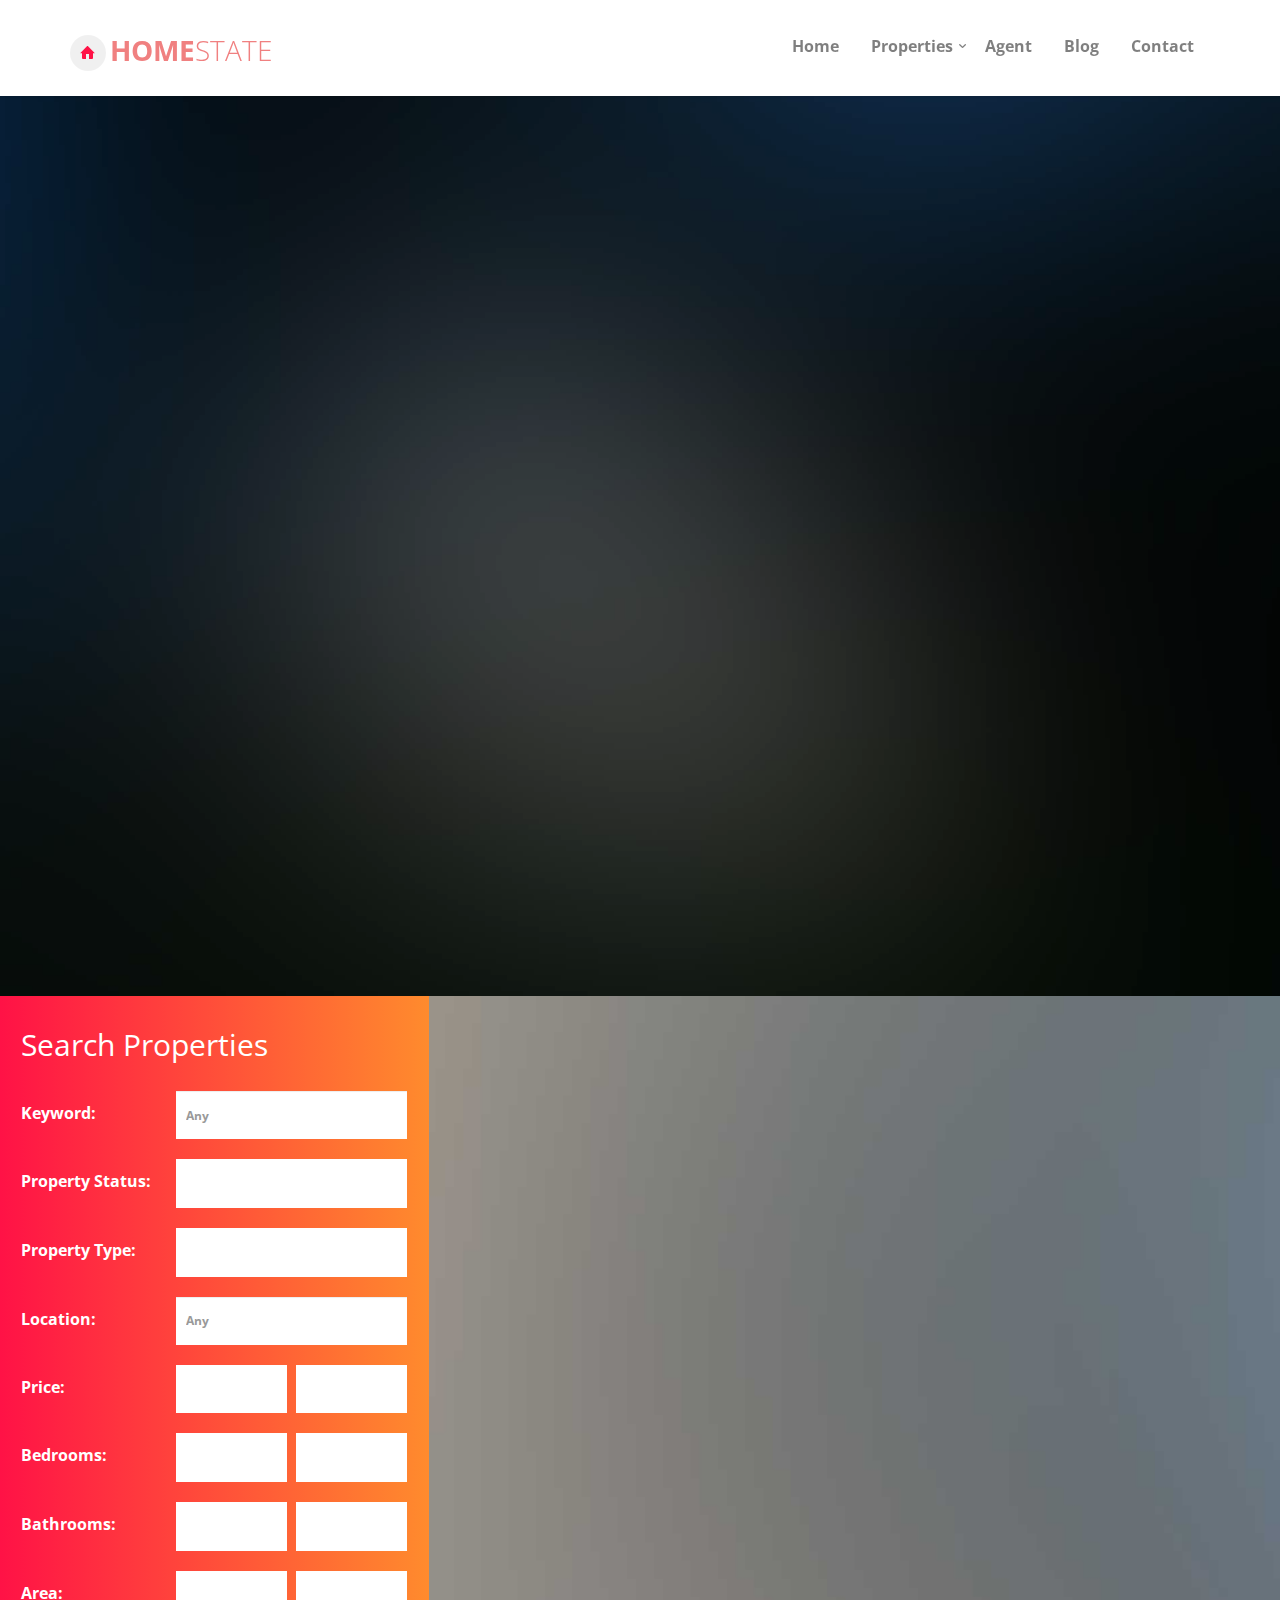
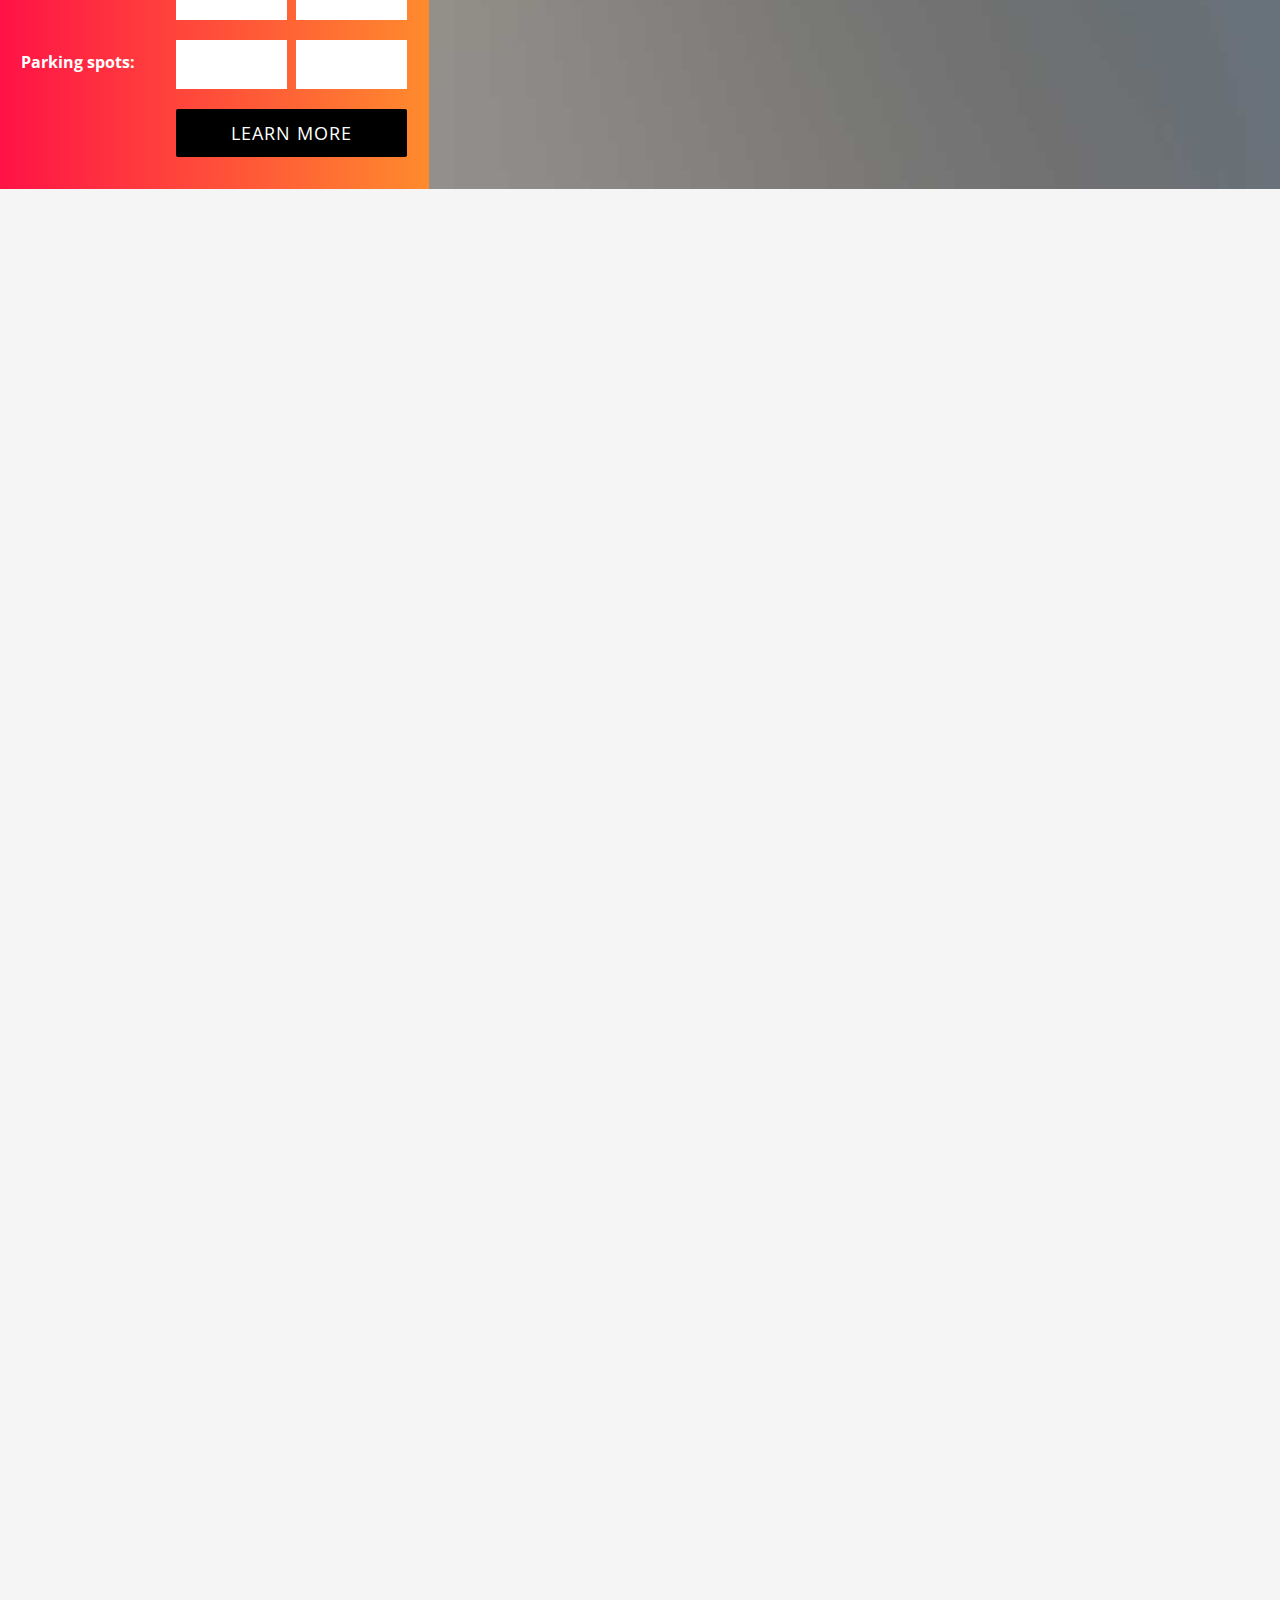
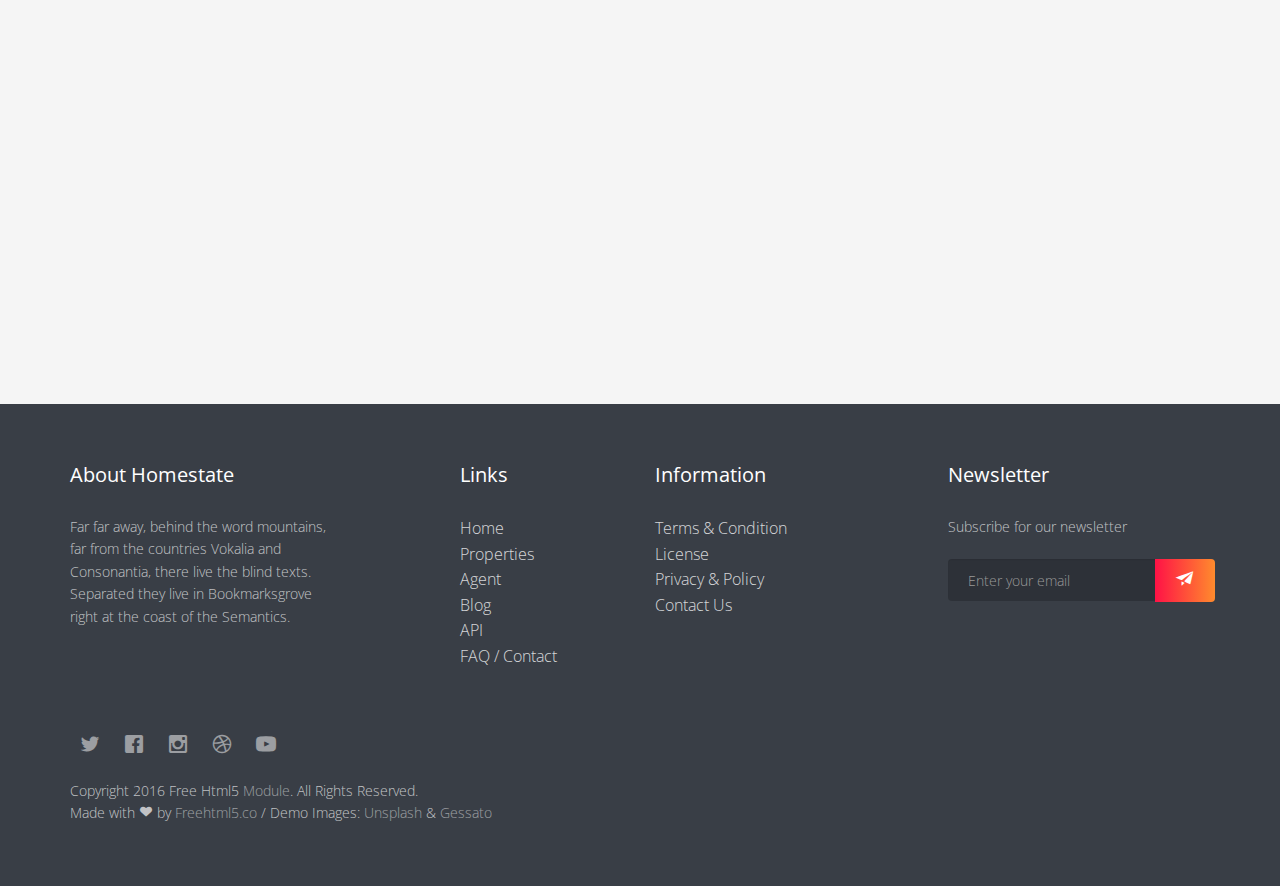
<file: public/properties.html>
<!DOCTYPE html>
<!--[if lt IE 7]>      <html class="no-js lt-ie9 lt-ie8 lt-ie7"> <![endif]-->
<!--[if IE 7]>         <html class="no-js lt-ie9 lt-ie8"> <![endif]-->
<!--[if IE 8]>         <html class="no-js lt-ie9"> <![endif]-->
<!--[if gt IE 8]><!--> <html class="no-js"> <!--<![endif]-->
	<head>
	<meta charset="utf-8">
	<meta http-equiv="X-UA-Compatible" content="IE=edge">
	<title>Homestate &mdash; 100% Free Fully Responsive HTML5 Template by FREEHTML5.co</title>
	<meta name="viewport" content="width=device-width, initial-scale=1">
	<meta name="description" content="Free HTML5 Template by FREEHTML5.CO" />
	<meta name="keywords" content="free html5, free template, free bootstrap, html5, css3, mobile first, responsive" />
	<meta name="author" content="FREEHTML5.CO" />

  <!-- 
	//////////////////////////////////////////////////////

	FREE HTML5 TEMPLATE 
	DESIGNED & DEVELOPED by FREEHTML5.CO
		
	Website: 		http://freehtml5.co/
	Email: 			info@freehtml5.co
	Twitter: 		http://twitter.com/fh5co
	Facebook: 		https://www.facebook.com/fh5co

	//////////////////////////////////////////////////////
	 -->

  	<!-- Facebook and Twitter integration -->
	<meta property="og:title" content=""/>
	<meta property="og:image" content=""/>
	<meta property="og:url" content=""/>
	<meta property="og:site_name" content=""/>
	<meta property="og:description" content=""/>
	<meta name="twitter:title" content="" />
	<meta name="twitter:image" content="" />
	<meta name="twitter:url" content="" />
	<meta name="twitter:card" content="" />

	<!-- Place favicon.ico and apple-touch-icon.png in the root directory -->
	<link rel="shortcut icon" href="favicon.ico">

	<link href='https://fonts.googleapis.com/css?family=Open+Sans:300,400,700,300' rel='stylesheet' type='text/css'>
	
	<!-- Animate.css -->
	<link rel="stylesheet" href="css/animate.css">
	<!-- Icomoon Icon Fonts-->
	<link rel="stylesheet" href="css/icomoon.css">
	<!-- Bootstrap  -->
	<link rel="stylesheet" href="css/bootstrap.css">
	<!-- Superfish -->
	<link rel="stylesheet" href="css/superfish.css">
	<!-- Flexslider  -->
	<link rel="stylesheet" href="css/flexslider.css">
	<!-- Magnific Popup -->
	<link rel="stylesheet" href="css/magnific-popup.css">
	<!-- Date Picker -->
	<link rel="stylesheet" href="css/bootstrap-datepicker.min.css">
	<!-- CS Select -->
	<link rel="stylesheet" href="css/cs-select.css">
	<link rel="stylesheet" href="css/cs-skin-border.css">
	
	<link rel="stylesheet" href="css/style.css">


	<!-- Modernizr JS -->
	<script src="js/modernizr-2.6.2.min.js"></script>
	<!-- FOR IE9 below -->
	<!--[if lt IE 9]>
	<script src="js/respond.min.js"></script>
	<![endif]-->

	</head>
	<body>
		<div id="fh5co-wrapper">
		<div id="fh5co-page">

		<header id="fh5co-header-section" class="sticky-banner">
			<div class="container">
				<div class="nav-header">
					<a href="#" class="js-fh5co-nav-toggle fh5co-nav-toggle dark"><i></i></a>
					<h1 id="fh5co-logo"><a href="index.html"><i class="icon-home"></i>Home<span>state</span></a></h1>
					<!-- START #fh5co-menu-wrap -->
					<nav id="fh5co-menu-wrap" role="navigation">
						<ul class="sf-menu" id="fh5co-primary-menu">
							<li><a href="index.html">Home</a></li>
							<li class="active">
								<a href="properties.html" class="fh5co-sub-ddown">Properties</a>
								<ul class="fh5co-sub-menu">
									<li><a href="#">Family</a></li>
									<li><a href="#">CSS3 &amp; HTML5</a></li>
									<li><a href="#">Angular JS</a></li>
									<li><a href="#">Node JS</a></li>
									<li><a href="#">Django &amp; Python</a></li>
								</ul>
							</li>
							<li><a href="agent.html">Agent</a></li>
							<li><a href="blog.html">Blog</a></li>
							<li><a href="contact.html">Contact</a></li>
						</ul>
					</nav>
				</div>
			</div>
		</header>

		<!-- end:header-top -->

		<aside id="fh5co-hero" class="js-fullheight">
			<div class="flexslider js-fullheight">
				<ul class="slides">
			   	<li style="background-image: url(images/img_bg_3.jpg);">
			   		<div class="overlay"></div>
			   		<div class="container-fluid">
			   			<div class="row">
				   			<div class="col-md-8 col-md-offset-2 text-center js-fullheight slider-text">
			   				<div class="slider-text-inner">
			   						<h2 class="heading-title">Our Properties</h2>
			   						<p class="fh5co-lead">Designed with <i class="icon-heart3"></i> by the fine folks at <a href="http://freehtml5.co" target="_blank">FreeHTML5.co</a></p>
			   				</div>
			   			</div>
				   		</div>
			   		</div>
			   	</li>
			  	</ul>
		  	</div>
		</aside>

		<div id="fh5co-search-map">
			<div class="search-property">
				<div class="s-holder">
					<h2>Search Properties</h2>
					<div class="row">
						<div class="col-xxs-12 col-xs-12">
							<div class="input-field">
								<label for="from">Keyword:</label>
								<input type="text" class="form-control" id="from-place" placeholder="Any"/>
							</div>
						</div>
						<div class="col-xxs-12 col-xs-12">
							<section>
								<label for="class">Property Status:</label>
								<select class="cs-select cs-skin-border">
									<option value="" disabled selected>Any</option>
									<option value="1">Rent</option>
									<option value="2">Sale</option>
								</select>
							</section>
						</div>
						<div class="col-xxs-12 col-xs-12">
							<section>
								<label for="class">Property Type:</label>
								<select class="cs-select cs-skin-border input-half">
									<option value="" disabled selected>Any</option>
									<option value="1">Building</option>
									<option value="2">Office</option>
								</select>
							</section>
						</div>
						<div class="col-xxs-12 col-xs-12">
							<div class="input-field">
								<label for="from">Location:</label>
								<input type="text" class="form-control" id="from-place" placeholder="Any"/>
							</div>
						</div>
						<div class="col-xxs-12 col-xs-12">
							<section>
								<label for="class">Price:</label>
								<div class="wide">
									<select class="cs-select cs-select-half cs-skin-border input-half">
										<option value="" disabled selected>Any</option>
										<option value="1">Building</option>
										<option value="2">Office</option>
									</select>
									<select class="cs-select cs-select-half cs-skin-border input-half">
										<option value="" disabled selected>Any</option>
										<option value="1">Building</option>
										<option value="2">Office</option>
									</select>
								</div>
							</section>
						</div>
						<div class="col-xxs-12 col-xs-12">
							<section>
								<label for="class">Bedrooms:</label>
								<div class="wide">
									<select class="cs-select cs-select-half cs-skin-border input-half">
										<option value="" disabled selected>Any</option>
										<option value="1">Building</option>
										<option value="2">Office</option>
									</select>
									<select class="cs-select cs-select-half cs-skin-border input-half">
										<option value="" disabled selected>Any</option>
										<option value="1">Building</option>
										<option value="2">Office</option>
									</select>
								</div>
							</section>
						</div>
						<div class="col-xxs-12 col-xs-12">
							<section>
								<label for="class">Bathrooms:</label>
								<div class="wide">
									<select class="cs-select cs-select-half cs-skin-border input-half">
										<option value="" disabled selected>Any</option>
										<option value="1">Building</option>
										<option value="2">Office</option>
									</select>
									<select class="cs-select cs-select-half cs-skin-border input-half">
										<option value="" disabled selected>Any</option>
										<option value="1">Building</option>
										<option value="2">Office</option>
									</select>
								</div>
							</section>
						</div>
						<div class="col-xxs-12 col-xs-12">
							<section>
								<label for="class">Area:</label>
								<div class="wide">
									<select class="cs-select cs-select-half cs-skin-border input-half">
										<option value="" disabled selected>Any</option>
										<option value="1">Building</option>
										<option value="2">Office</option>
									</select>
									<select class="cs-select cs-select-half cs-skin-border input-half">
										<option value="" disabled selected>Any</option>
										<option value="1">Building</option>
										<option value="2">Office</option>
									</select>
								</div>
							</section>
						</div>
						<div class="col-xxs-12 col-xs-12">
							<section>
								<label for="class">Parking spots:</label>
								<div class="wide">
									<select class="cs-select cs-select-half cs-skin-border input-half">
										<option value="" disabled selected>Any</option>
										<option value="1">Building</option>
										<option value="2">Office</option>
									</select>
									<select class="cs-select cs-select-half cs-skin-border input-half">
										<option value="" disabled selected>Any</option>
										<option value="1">Building</option>
										<option value="2">Office</option>
									</select>
								</div>
							</section>
						</div>
						<div class="col-xxs-12 col-xs-12 text-center">
							<p><a class="btn btn-primary btn-lg" href="#">Learn More</a></p>
						</div>
					</div>
				</div>
			</div>
			<div class="map" style="background-image: url(images/cover_bg_1.jpg);">
			</div>
		</div>

		<div id="fh5co-properties" class="fh5co-section-gray">
			<div class="container">
				<div class="row">
					<div class="col-md-8 col-md-offset-2 text-center heading-section animate-box">
						<h3>Newest Properties</h3>
						<p>Lorem ipsum dolor sit amet, consectetur adipisicing elit. Velit est facilis maiores, perspiciatis accusamus asperiores sint consequuntur debitis.</p>
					</div>
				</div>
				<div class="row">
					<div class="col-md-4 animate-box">
						<div class="property">
							<a href="#" class="fh5co-property" style="background-image: url(images/property-1.jpg);">
								<span class="status">Sale</span>
								<ul class="list-details">
									<li>2000 ft sq<li>
									<li>5 Bedroom:</li>
									<li>4 Bathroom:</li>
									<li>3 Garage:</li>
								</ul>
							</a>
							<div class="property-details">
								<h3>Properties Near in Beach</h3>
								<span class="price">$3,000</span>
								<p>Lorem ipsum dolor sit amet, consectetur adipisicing elit. Velit est facilis maiores.</p>
								<span class="address"><i class="icon-map"></i>Thomas Street, St. Louis, MO 8990, USA</span>
							</div>
						</div>
					</div>
					<div class="col-md-4 animate-box">
						<div class="property">
							<a href="#" class="fh5co-property" style="background-image: url(images/property-2.jpg);">
								<span class="status">Rent</span>
								<ul class="list-details">
									<li>2000 ft sq<li>
									<li>5 Bedroom:</li>
									<li>4 Bathroom:</li>
									<li>3 Garage:</li>
								</ul>
							</a>
							<div class="property-details">
								<h3>Modern House at NZ</h3>
								<span class="price">$200/mos</span>
								<p>Lorem ipsum dolor sit amet, consectetur adipisicing elit. Velit est facilis maiores.</p>
								<span class="address"><i class="icon-map"></i>Thomas Street, St. Louis, MO 8990, USA</span>
							</div>
						</div>
					</div>
					<div class="col-md-4 animate-box">
						<div class="property">
							<a href="#" class="fh5co-property" style="background-image: url(images/property-3.jpg);">
								<span class="status">Sale</span>
								<ul class="list-details">
									<li>2000 ft sq<li>
									<li>5 Bedroom:</li>
									<li>4 Bathroom:</li>
									<li>3 Garage:</li>
								</ul>
							</a>
							<div class="property-details">
								<h3>Bonggalo House</h3>
								<span class="price">$3,000</span>
								<p>Lorem ipsum dolor sit amet, consectetur adipisicing elit. Velit est facilis maiores.</p>
								<span class="address"><i class="icon-map"></i>Thomas Street, St. Louis, MO 8990, USA</span>						
							</div>
						</div>
					</div>
					<div class="col-md-4 animate-box">
						<div class="property">
							<a href="#" class="fh5co-property" style="background-image: url(images/property-4.jpg);">
								<span class="status">Sale</span>
								<ul class="list-details">
									<li>2000 ft sq<li>
									<li>5 Bedroom:</li>
									<li>4 Bathroom:</li>
									<li>3 Garage:</li>
								</ul>
							</a>
							<div class="property-details">
								<h3>Properties at Alaska</h3>
								<span class="price">$3,000</span>
								<p>Lorem ipsum dolor sit amet, consectetur adipisicing elit. Velit est facilis maiores.</p>
								<span class="address"><i class="icon-map"></i>Thomas Street, St. Louis, MO 8990, USA</span>
							</div>
						</div>
					</div>
					<div class="col-md-4 animate-box">
						<div class="property">
							<a href="#" class="fh5co-property" style="background-image: url(images/property-5.jpg);">
								<span class="status">Rent</span>
								<ul class="list-details">
									<li>2000 ft sq<li>
									<li>5 Bedroom:</li>
									<li>4 Bathroom:</li>
									<li>3 Garage:</li>
								</ul>
							</a>
							<div class="property-details">
								<h3>Modern Properties</h3>
								<span class="price">$200/mos</span>
								<p>Lorem ipsum dolor sit amet, consectetur adipisicing elit. Velit est facilis maiores.</p>
								<span class="address"><i class="icon-map"></i>Thomas Street, St. Louis, MO 8990, USA</span>
							</div>
						</div>
					</div>
					<div class="col-md-4 animate-box">
						<div class="property">
							<a href="#" class="fh5co-property" style="background-image: url(images/property-6.jpg);">
								<span class="status">Sale</span>
								<ul class="list-details">
									<li>2000 ft sq<li>
									<li>5 Bedroom:</li>
									<li>4 Bathroom:</li>
									<li>3 Garage:</li>
								</ul>
							</a>
							<div class="property-details">
								<h3>House at the Top of Mountain</h3>
								<span class="price">$3,000</span>
								<p>Lorem ipsum dolor sit amet, consectetur adipisicing elit. Velit est facilis maiores.</p>
								<span class="address"><i class="icon-map"></i>Thomas Street, St. Louis, MO 8990, USA</span>
							</div>
						</div>
					</div>
				</div>
			</div>
		</div>

		<footer>
			<div id="footer">
				<div class="container">
					<div class="row row-bottom-padded-md">
						<div class="col-md-3">
							<h3 class="section-title">About Homestate</h3>
							<p>Far far away, behind the word mountains, far from the countries Vokalia and Consonantia, there live the blind texts. Separated they live in Bookmarksgrove right at the coast of the Semantics.</p>
						</div>
						
						<div class="col-md-3 col-md-push-1">
							<h3 class="section-title">Links</h3>
							<ul>
								<li><a href="#">Home</a></li>
								<li><a href="#">Properties</a></li>
								<li><a href="#">Agent</a></li>
								<li><a href="#">Blog</a></li>
								<li><a href="#">API</a></li>
								<li><a href="#">FAQ / Contact</a></li>
							</ul>
						</div>

						<div class="col-md-3">
							<h3 class="section-title">Information</h3>
							<ul>
								<li><a href="#">Terms &amp; Condition</a></li>
								<li><a href="#">License</a></li>
								<li><a href="#">Privacy &amp; Policy</a></li>
								<li><a href="#">Contact Us</a></li>
							</ul>
						</div>
						<div class="col-md-3">
							<h3 class="section-title">Newsletter</h3>
							<p>Subscribe for our newsletter</p>
							<form class="form-inline" id="fh5co-header-subscribe">
								<div class="row">
									<div class="col-md-12 col-md-offset-0">
										<div class="form-group">
											<input type="text" class="form-control" id="email" placeholder="Enter your email">
											<button type="submit" class="btn btn-default"><i class="icon-paper-plane"></i></button>
										</div>
									</div>
								</div>
							</form>
						</div>
					</div>
					<div class="row">
						<div class="col-md-12">
							<p class="fh5co-social-icons">
								<a href="#"><i class="icon-twitter2"></i></a>
								<a href="#"><i class="icon-facebook2"></i></a>
								<a href="#"><i class="icon-instagram"></i></a>
								<a href="#"><i class="icon-dribbble2"></i></a>
								<a href="#"><i class="icon-youtube"></i></a>
							</p>
							<p>Copyright 2016 Free Html5 <a href="#">Module</a>. All Rights Reserved. <br>Made with <i class="icon-heart3"></i> by <a href="http://freehtml5.co/" target="_blank">Freehtml5.co</a> / Demo Images: <a href="https://unsplash.com/" target="_blank">Unsplash</a> &amp; <a href="http://blog.gessato.com/" target="_blank">Gessato</a></p>
						</div>
					</div>
				</div>
			</div>
		</footer>

	

	</div>
	<!-- END fh5co-page -->

	</div>
	<!-- END fh5co-wrapper -->

	<!-- jQuery -->


	<script src="js/jquery.min.js"></script>
	<!-- jQuery Easing -->
	<script src="js/jquery.easing.1.3.js"></script>
	<!-- Bootstrap -->
	<script src="js/bootstrap.min.js"></script>
	<!-- Waypoints -->
	<script src="js/jquery.waypoints.min.js"></script>
	<script src="js/sticky.js"></script>
	<!-- Superfish -->
	<script src="js/hoverIntent.js"></script>
	<script src="js/superfish.js"></script>
	<!-- Flexslider -->
	<script src="js/jquery.flexslider-min.js"></script>
	<!-- Date Picker -->
	<script src="js/bootstrap-datepicker.min.js"></script>
	<!-- CS Select -->
	<script src="js/classie.js"></script>
	<script src="js/selectFx.js"></script>

	
	<!-- Main JS -->
	<script src="js/main.js"></script>

	</body>
</html>
</file>
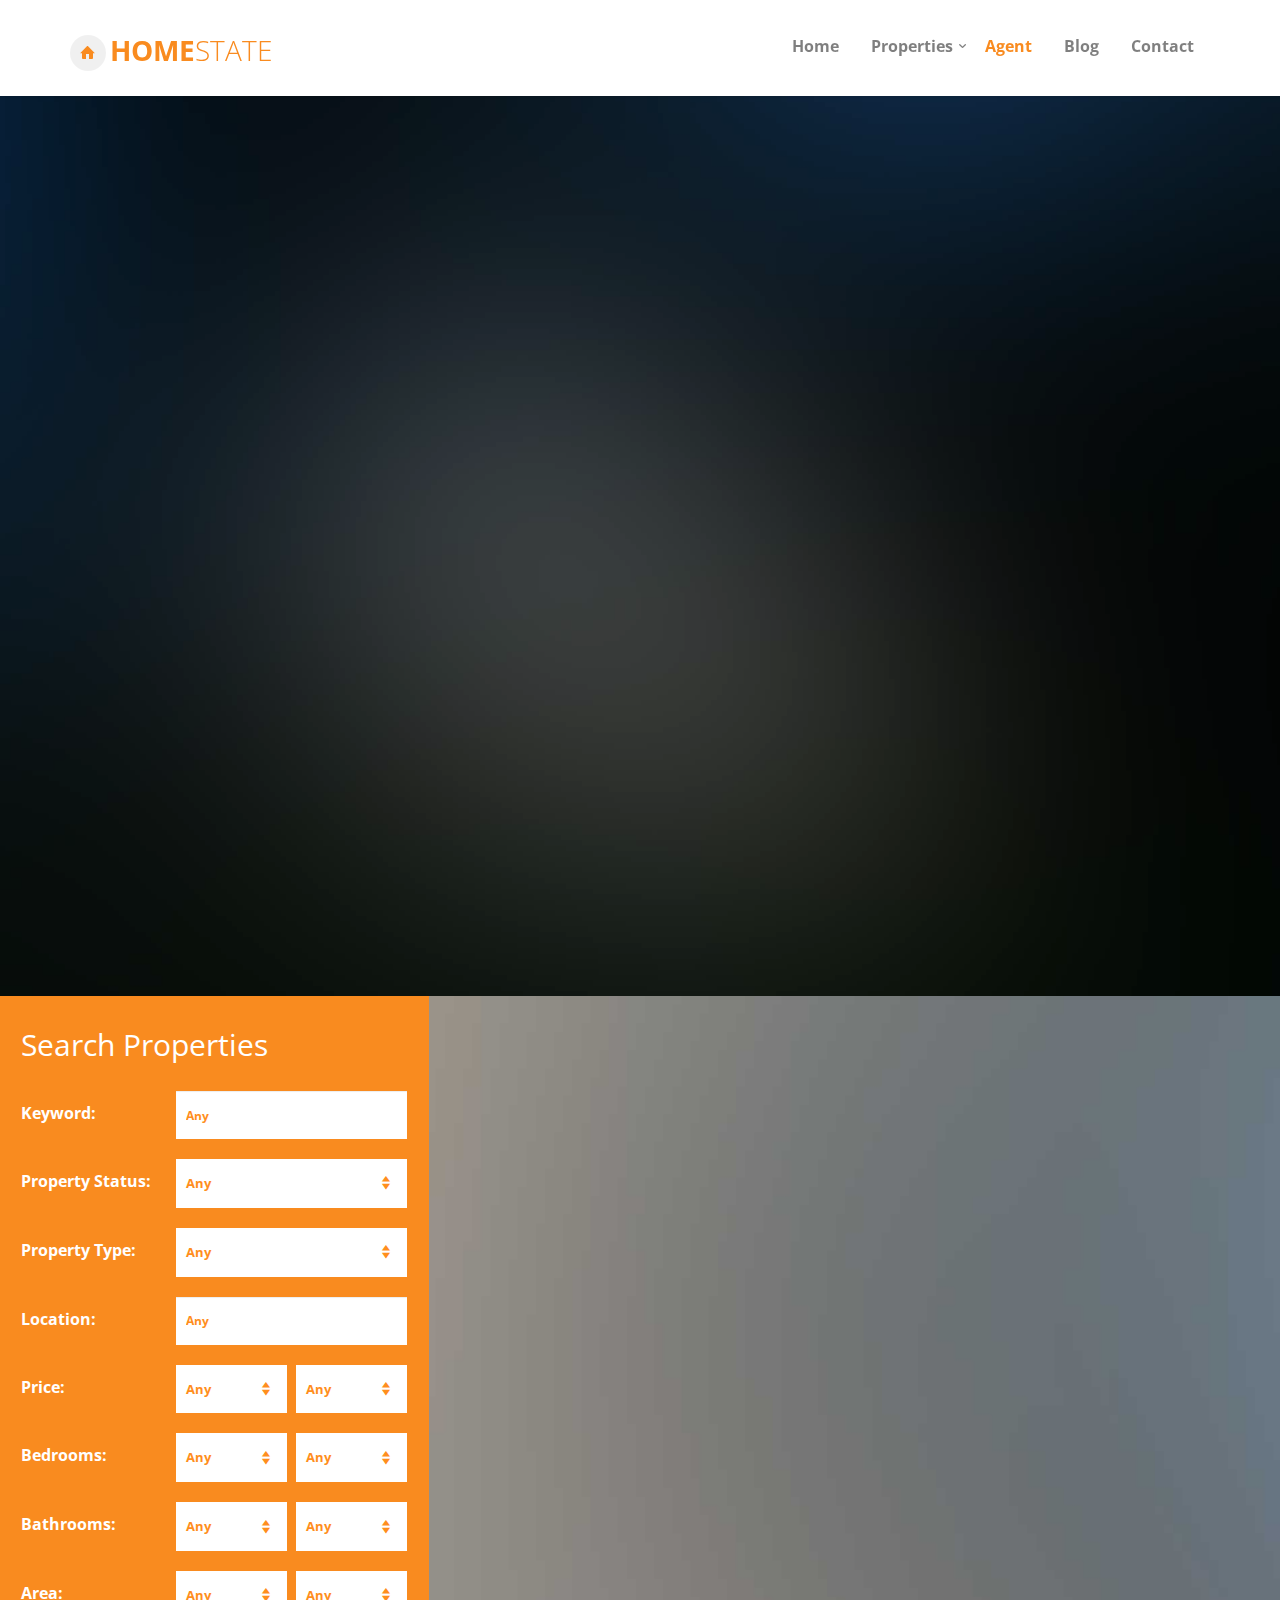
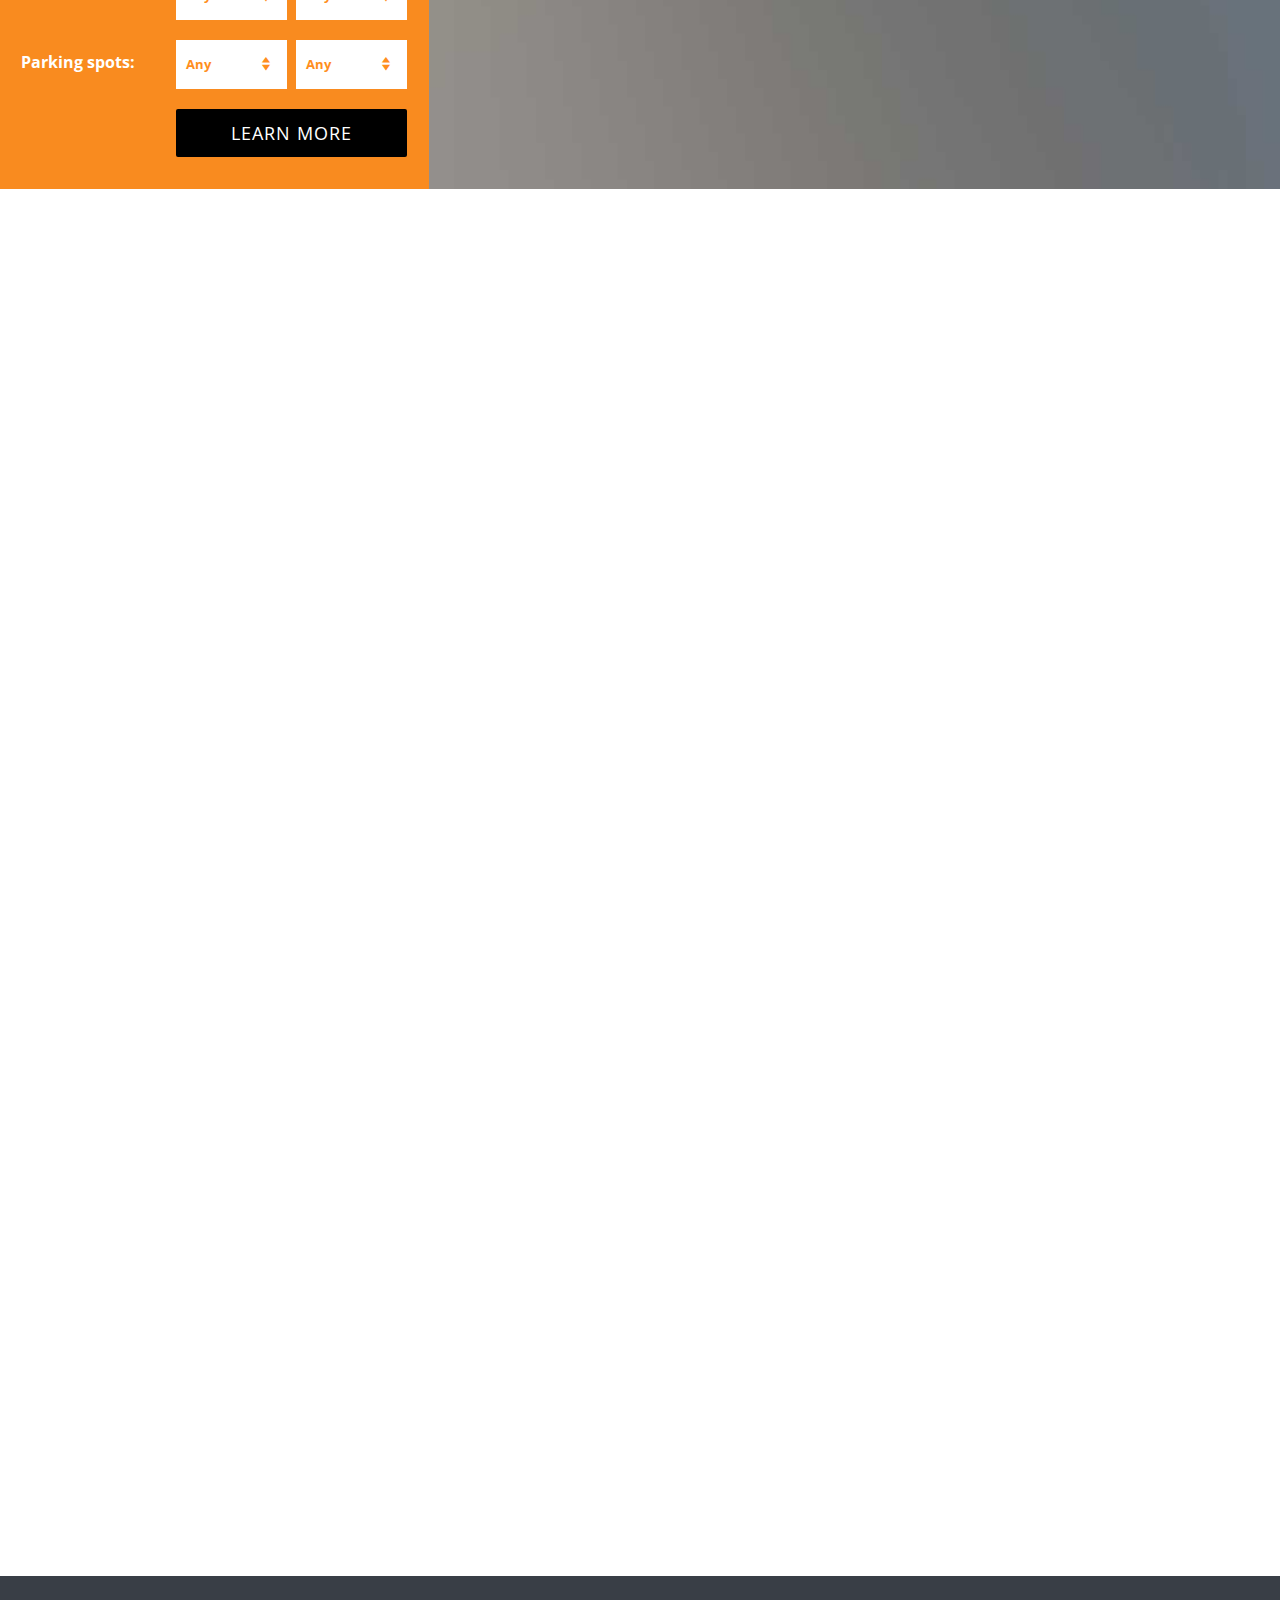
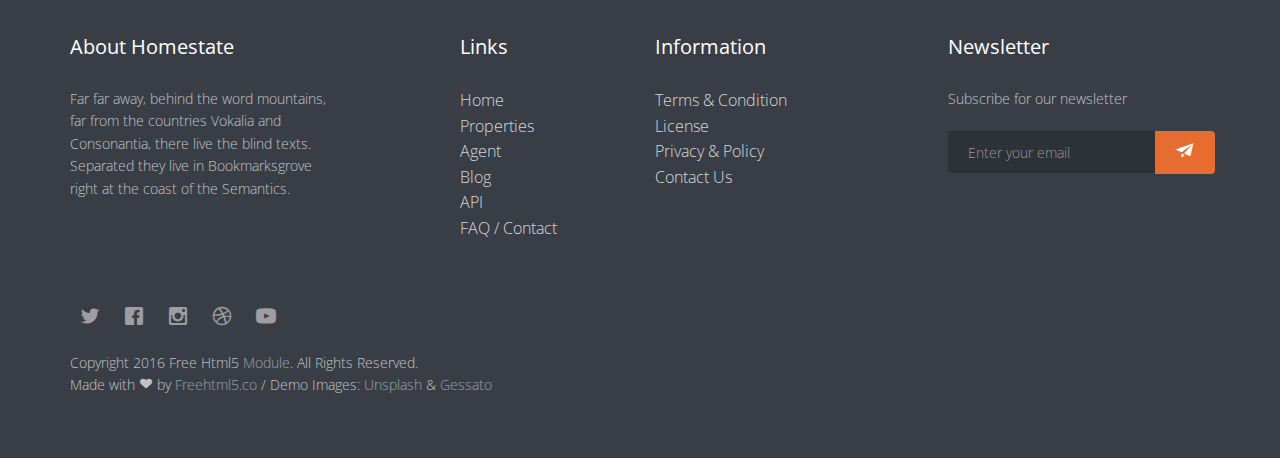
<file: resources/agent.html>
<!DOCTYPE html>
<!--[if lt IE 7]>      <html class="no-js lt-ie9 lt-ie8 lt-ie7"> <![endif]-->
<!--[if IE 7]>         <html class="no-js lt-ie9 lt-ie8"> <![endif]-->
<!--[if IE 8]>         <html class="no-js lt-ie9"> <![endif]-->
<!--[if gt IE 8]><!--> <html class="no-js"> <!--<![endif]-->
	<head>
	<meta charset="utf-8">
	<meta http-equiv="X-UA-Compatible" content="IE=edge">
	<title>Homestate &mdash; 100% Free Fully Responsive HTML5 Template by FREEHTML5.co</title>
	<meta name="viewport" content="width=device-width, initial-scale=1">
	<meta name="description" content="Free HTML5 Template by FREEHTML5.CO" />
	<meta name="keywords" content="free html5, free template, free bootstrap, html5, css3, mobile first, responsive" />
	<meta name="author" content="FREEHTML5.CO" />

  <!-- 
	//////////////////////////////////////////////////////

	FREE HTML5 TEMPLATE 
	DESIGNED & DEVELOPED by FREEHTML5.CO
		
	Website: 		http://freehtml5.co/
	Email: 			info@freehtml5.co
	Twitter: 		http://twitter.com/fh5co
	Facebook: 		https://www.facebook.com/fh5co

	//////////////////////////////////////////////////////
	 -->

  	<!-- Facebook and Twitter integration -->
	<meta property="og:title" content=""/>
	<meta property="og:image" content=""/>
	<meta property="og:url" content=""/>
	<meta property="og:site_name" content=""/>
	<meta property="og:description" content=""/>
	<meta name="twitter:title" content="" />
	<meta name="twitter:image" content="" />
	<meta name="twitter:url" content="" />
	<meta name="twitter:card" content="" />

	<!-- Place favicon.ico and apple-touch-icon.png in the root directory -->
	<link rel="shortcut icon" href="favicon.ico">

	<link href='https://fonts.googleapis.com/css?family=Open+Sans:300,400,700,300' rel='stylesheet' type='text/css'>
	
	<!-- Animate.css -->
	<link rel="stylesheet" href="css/animate.css">
	<!-- Icomoon Icon Fonts-->
	<link rel="stylesheet" href="css/icomoon.css">
	<!-- Bootstrap  -->
	<link rel="stylesheet" href="css/bootstrap.css">
	<!-- Superfish -->
	<link rel="stylesheet" href="css/superfish.css">
	<!-- Flexslider  -->
	<link rel="stylesheet" href="css/flexslider.css">
	<!-- Magnific Popup -->
	<link rel="stylesheet" href="css/magnific-popup.css">
	<!-- Date Picker -->
	<link rel="stylesheet" href="css/bootstrap-datepicker.min.css">
	<!-- CS Select -->
	<link rel="stylesheet" href="css/cs-select.css">
	<link rel="stylesheet" href="css/cs-skin-border.css">
	
	<link rel="stylesheet" href="css/style.css">


	<!-- Modernizr JS -->
	<script src="js/modernizr-2.6.2.min.js"></script>
	<!-- FOR IE9 below -->
	<!--[if lt IE 9]>
	<script src="js/respond.min.js"></script>
	<![endif]-->

	</head>
	<body>
		<div id="fh5co-wrapper">
		<div id="fh5co-page">

		<header id="fh5co-header-section" class="sticky-banner">
			<div class="container">
				<div class="nav-header">
					<a href="#" class="js-fh5co-nav-toggle fh5co-nav-toggle dark"><i></i></a>
					<h1 id="fh5co-logo"><a href="main.blade.php"><i class="icon-home"></i>Home<span>state</span></a></h1>
					<!-- START #fh5co-menu-wrap -->
					<nav id="fh5co-menu-wrap" role="navigation">
						<ul class="sf-menu" id="fh5co-primary-menu">
							<li><a href="main.blade.php">Home</a></li>
							<li>
								<a href="properties.html" class="fh5co-sub-ddown">Properties</a>
								<ul class="fh5co-sub-menu">
									<li><a href="#">Family</a></li>
									<li><a href="#">CSS3 &amp; HTML5</a></li>
									<li><a href="#">Angular JS</a></li>
									<li><a href="#">Node JS</a></li>
									<li><a href="#">Django &amp; Python</a></li>
								</ul>
							</li>
							<li class="active"><a href="agent.html">Agent</a></li>
							<li><a href="blog.html">Blog</a></li>
							<li><a href="contact.html">Contact</a></li>
						</ul>
					</nav>
				</div>
			</div>
		</header>

		<!-- end:header-top -->

		<aside id="fh5co-hero" class="js-fullheight">
			<div class="flexslider js-fullheight">
				<ul class="slides">
			   	<li style="background-image: url(images/img_bg_3.jpg);">
			   		<div class="overlay"></div>
			   		<div class="container-fluid">
			   			<div class="row">
				   			<div class="col-md-8 col-md-offset-2 text-center js-fullheight slider-text">
			   				<div class="slider-text-inner">
		   						<h2 class="heading-title">Our Agent</h2>
		   						<p class="fh5co-lead">Designed with <i class="icon-heart3"></i> by the fine folks at <a href="http://freehtml5.co" target="_blank">FreeHTML5.co</a></p>
			   				</div>
			   			</div>
				   		</div>
			   		</div>
			   	</li>
			  	</ul>
		  	</div>
		</aside>

		<div id="fh5co-search-map">
			<div class="search-property">
				<div class="s-holder">
					<h2>Search Properties</h2>
					<div class="row">
						<div class="col-xxs-12 col-xs-12">
							<div class="input-field">
								<label for="from">Keyword:</label>
								<input type="text" class="form-control" id="from-place" placeholder="Any"/>
							</div>
						</div>
						<div class="col-xxs-12 col-xs-12">
							<section>
								<label for="class">Property Status:</label>
								<select class="cs-select cs-skin-border">
									<option value="" disabled selected>Any</option>
									<option value="1">Rent</option>
									<option value="2">Sale</option>
								</select>
							</section>
						</div>
						<div class="col-xxs-12 col-xs-12">
							<section>
								<label for="class">Property Type:</label>
								<select class="cs-select cs-skin-border input-half">
									<option value="" disabled selected>Any</option>
									<option value="1">Building</option>
									<option value="2">Office</option>
								</select>
							</section>
						</div>
						<div class="col-xxs-12 col-xs-12">
							<div class="input-field">
								<label for="from">Location:</label>
								<input type="text" class="form-control" id="from-place" placeholder="Any"/>
							</div>
						</div>
						<div class="col-xxs-12 col-xs-12">
							<section>
								<label for="class">Price:</label>
								<div class="wide">
									<select class="cs-select cs-select-half cs-skin-border input-half">
										<option value="" disabled selected>Any</option>
										<option value="1">Building</option>
										<option value="2">Office</option>
									</select>
									<select class="cs-select cs-select-half cs-skin-border input-half">
										<option value="" disabled selected>Any</option>
										<option value="1">Building</option>
										<option value="2">Office</option>
									</select>
								</div>
							</section>
						</div>
						<div class="col-xxs-12 col-xs-12">
							<section>
								<label for="class">Bedrooms:</label>
								<div class="wide">
									<select class="cs-select cs-select-half cs-skin-border input-half">
										<option value="" disabled selected>Any</option>
										<option value="1">Building</option>
										<option value="2">Office</option>
									</select>
									<select class="cs-select cs-select-half cs-skin-border input-half">
										<option value="" disabled selected>Any</option>
										<option value="1">Building</option>
										<option value="2">Office</option>
									</select>
								</div>
							</section>
						</div>
						<div class="col-xxs-12 col-xs-12">
							<section>
								<label for="class">Bathrooms:</label>
								<div class="wide">
									<select class="cs-select cs-select-half cs-skin-border input-half">
										<option value="" disabled selected>Any</option>
										<option value="1">Building</option>
										<option value="2">Office</option>
									</select>
									<select class="cs-select cs-select-half cs-skin-border input-half">
										<option value="" disabled selected>Any</option>
										<option value="1">Building</option>
										<option value="2">Office</option>
									</select>
								</div>
							</section>
						</div>
						<div class="col-xxs-12 col-xs-12">
							<section>
								<label for="class">Area:</label>
								<div class="wide">
									<select class="cs-select cs-select-half cs-skin-border input-half">
										<option value="" disabled selected>Any</option>
										<option value="1">Building</option>
										<option value="2">Office</option>
									</select>
									<select class="cs-select cs-select-half cs-skin-border input-half">
										<option value="" disabled selected>Any</option>
										<option value="1">Building</option>
										<option value="2">Office</option>
									</select>
								</div>
							</section>
						</div>
						<div class="col-xxs-12 col-xs-12">
							<section>
								<label for="class">Parking spots:</label>
								<div class="wide">
									<select class="cs-select cs-select-half cs-skin-border input-half">
										<option value="" disabled selected>Any</option>
										<option value="1">Building</option>
										<option value="2">Office</option>
									</select>
									<select class="cs-select cs-select-half cs-skin-border input-half">
										<option value="" disabled selected>Any</option>
										<option value="1">Building</option>
										<option value="2">Office</option>
									</select>
								</div>
							</section>
						</div>
						<div class="col-xxs-12 col-xs-12 text-center">
							<p><a class="btn btn-primary btn-lg" href="#">Learn More</a></p>
						</div>
					</div>
				</div>
			</div>
			<div class="map" style="background-image: url(images/cover_bg_1.jpg);"></div>
		</div>

		<div id="fh5co-about">
			<div class="container">
				<div class="row">
					<div class="col-sm-4 text-center animate-box" data-animate-effect="fadeIn">
						<div class="fh5co-staff">
							<img class="img-responsive" src="images/user-1.jpg" alt="Free HTML5 Templates by freeHTML5.co">
							<h3>Jean Smith</h3>
							<span class="list-prop">Property List: 5</span>
							<p>Quos quia provident consequuntur culpa facere ratione maxime commodi voluptates id repellat</p>
							<p class="fh5co-social-icons">
								<a href="#"><i class="icon-twitter2"></i></a>
								<a href="#"><i class="icon-facebook2"></i></a>
								<a href="#"><i class="icon-instagram"></i></a>
								<a href="#"><i class="icon-dribbble2"></i></a>
								<a href="#"><i class="icon-youtube"></i></a>
							</p>
							<p><a class="btn btn-primary btn-outline" href="#">View Properties</a></p>
						</div>
					</div>
					<div class="col-sm-4 text-center animate-box" data-animate-effect="fadeIn">
						<div class="fh5co-staff">
							<img class="img-responsive" src="images/user-2.jpg" alt="Free HTML5 Templates by freeHTML5.co">
							<h3>Hush Raven</h3>
							<span class="list-prop">Property List: 5</span>
							<p>Quos quia provident consequuntur culpa facere ratione maxime commodi voluptates id repellat</p>
							<p class="fh5co-social-icons">
								<a href="#"><i class="icon-twitter2"></i></a>
								<a href="#"><i class="icon-facebook2"></i></a>
								<a href="#"><i class="icon-instagram"></i></a>
								<a href="#"><i class="icon-dribbble2"></i></a>
								<a href="#"><i class="icon-youtube"></i></a>
							</p>
							<p><a class="btn btn-primary btn-outline" href="#">View Properties</a></p>
						</div>
					</div>
					<div class="col-sm-4 text-center animate-box" data-animate-effect="fadeIn">
						<div class="fh5co-staff">
							<img class="img-responsive" src="images/user-3.jpg" alt="Free HTML5 Templates by freeHTML5.co">
							<h3>Alex King</h3>
							<span class="list-prop">Property List: 5</span>
							<p>Quos quia provident consequuntur culpa facere ratione maxime commodi voluptates id repellat</p>
							<p class="fh5co-social-icons">
								<a href="#"><i class="icon-twitter2"></i></a>
								<a href="#"><i class="icon-facebook2"></i></a>
								<a href="#"><i class="icon-instagram"></i></a>
								<a href="#"><i class="icon-dribbble2"></i></a>
								<a href="#"><i class="icon-youtube"></i></a>
							</p>
							<p><a class="btn btn-primary btn-outline" href="#">View Properties</a></p>
						</div>
					</div>
					<div class="col-sm-4 text-center animate-box" data-animate-effect="fadeIn">
						<div class="fh5co-staff">
							<img class="img-responsive" src="images/user-4.jpg" alt="Free HTML5 Templates by freeHTML5.co">
							<h3>Hush Raven</h3>
							<span class="list-prop">Property List: 5</span>
							<p>Quos quia provident consequuntur culpa facere ratione maxime commodi voluptates id repellat</p>
							<p class="fh5co-social-icons">
								<a href="#"><i class="icon-twitter2"></i></a>
								<a href="#"><i class="icon-facebook2"></i></a>
								<a href="#"><i class="icon-instagram"></i></a>
								<a href="#"><i class="icon-dribbble2"></i></a>
								<a href="#"><i class="icon-youtube"></i></a>
							</p>
							<p><a class="btn btn-primary btn-outline" href="#">View Properties</a></p>
						</div>
					</div>
					<div class="col-sm-4 text-center animate-box" data-animate-effect="fadeIn">
						<div class="fh5co-staff">
							<img class="img-responsive" src="images/user-1.jpg" alt="Free HTML5 Templates by freeHTML5.co">
							<h3>Jean Smith</h3>
							<span class="list-prop">Property List: 5</span>
							<p>Quos quia provident consequuntur culpa facere ratione maxime commodi voluptates id repellat</p>
							<p class="fh5co-social-icons">
								<a href="#"><i class="icon-twitter2"></i></a>
								<a href="#"><i class="icon-facebook2"></i></a>
								<a href="#"><i class="icon-instagram"></i></a>
								<a href="#"><i class="icon-dribbble2"></i></a>
								<a href="#"><i class="icon-youtube"></i></a>
							</p>
							<p><a class="btn btn-primary btn-outline" href="#">View Properties</a></p>
						</div>
					</div>
					<div class="col-sm-4 text-center animate-box" data-animate-effect="fadeIn">
						<div class="fh5co-staff">
							<img class="img-responsive" src="images/user-2.jpg" alt="Free HTML5 Templates by freeHTML5.co">
							<h3>Hush Raven</h3>
							<span class="list-prop">Property List: 5</span>
							<p>Quos quia provident consequuntur culpa facere ratione maxime commodi voluptates id repellat</p>
							<p class="fh5co-social-icons">
								<a href="#"><i class="icon-twitter2"></i></a>
								<a href="#"><i class="icon-facebook2"></i></a>
								<a href="#"><i class="icon-instagram"></i></a>
								<a href="#"><i class="icon-dribbble2"></i></a>
								<a href="#"><i class="icon-youtube"></i></a>
							</p>
							<p><a class="btn btn-primary btn-outline" href="#">View Properties</a></p>
						</div>
					</div>
				</div>
			</div>
		</div>

		<footer>
			<div id="footer">
				<div class="container">
					<div class="row row-bottom-padded-md">
						<div class="col-md-3">
							<h3 class="section-title">About Homestate</h3>
							<p>Far far away, behind the word mountains, far from the countries Vokalia and Consonantia, there live the blind texts. Separated they live in Bookmarksgrove right at the coast of the Semantics.</p>
						</div>
						
						<div class="col-md-3 col-md-push-1">
							<h3 class="section-title">Links</h3>
							<ul>
								<li><a href="#">Home</a></li>
								<li><a href="#">Properties</a></li>
								<li><a href="#">Agent</a></li>
								<li><a href="#">Blog</a></li>
								<li><a href="#">API</a></li>
								<li><a href="#">FAQ / Contact</a></li>
							</ul>
						</div>

						<div class="col-md-3">
							<h3 class="section-title">Information</h3>
							<ul>
								<li><a href="#">Terms &amp; Condition</a></li>
								<li><a href="#">License</a></li>
								<li><a href="#">Privacy &amp; Policy</a></li>
								<li><a href="#">Contact Us</a></li>
							</ul>
						</div>
						<div class="col-md-3">
							<h3 class="section-title">Newsletter</h3>
							<p>Subscribe for our newsletter</p>
							<form class="form-inline" id="fh5co-header-subscribe">
								<div class="row">
									<div class="col-md-12 col-md-offset-0">
										<div class="form-group">
											<input type="text" class="form-control" id="email" placeholder="Enter your email">
											<button type="submit" class="btn btn-default"><i class="icon-paper-plane"></i></button>
										</div>
									</div>
								</div>
							</form>
						</div>
					</div>
					<div class="row">
						<div class="col-md-12">
							<p class="fh5co-social-icons">
								<a href="#"><i class="icon-twitter2"></i></a>
								<a href="#"><i class="icon-facebook2"></i></a>
								<a href="#"><i class="icon-instagram"></i></a>
								<a href="#"><i class="icon-dribbble2"></i></a>
								<a href="#"><i class="icon-youtube"></i></a>
							</p>
							<p>Copyright 2016 Free Html5 <a href="#">Module</a>. All Rights Reserved. <br>Made with <i class="icon-heart3"></i> by <a href="http://freehtml5.co/" target="_blank">Freehtml5.co</a> / Demo Images: <a href="https://unsplash.com/" target="_blank">Unsplash</a> &amp; <a href="http://blog.gessato.com/" target="_blank">Gessato</a></p>
						</div>
					</div>
				</div>
			</div>
		</footer>

	

	</div>
	<!-- END fh5co-page -->

	</div>
	<!-- END fh5co-wrapper -->

	<!-- jQuery -->


	<script src="js/jquery.min.js"></script>
	<!-- jQuery Easing -->
	<script src="js/jquery.easing.1.3.js"></script>
	<!-- Bootstrap -->
	<script src="js/bootstrap.min.js"></script>
	<!-- Waypoints -->
	<script src="js/jquery.waypoints.min.js"></script>
	<script src="js/sticky.js"></script>
	<!-- Superfish -->
	<script src="js/hoverIntent.js"></script>
	<script src="js/superfish.js"></script>
	<!-- Flexslider -->
	<script src="js/jquery.flexslider-min.js"></script>
	<!-- Date Picker -->
	<script src="js/bootstrap-datepicker.min.js"></script>
	<!-- CS Select -->
	<script src="js/classie.js"></script>
	<script src="js/selectFx.js"></script>

	
	<!-- Main JS -->
	<script src="js/main.js"></script>

	</body>
</html>
</file>
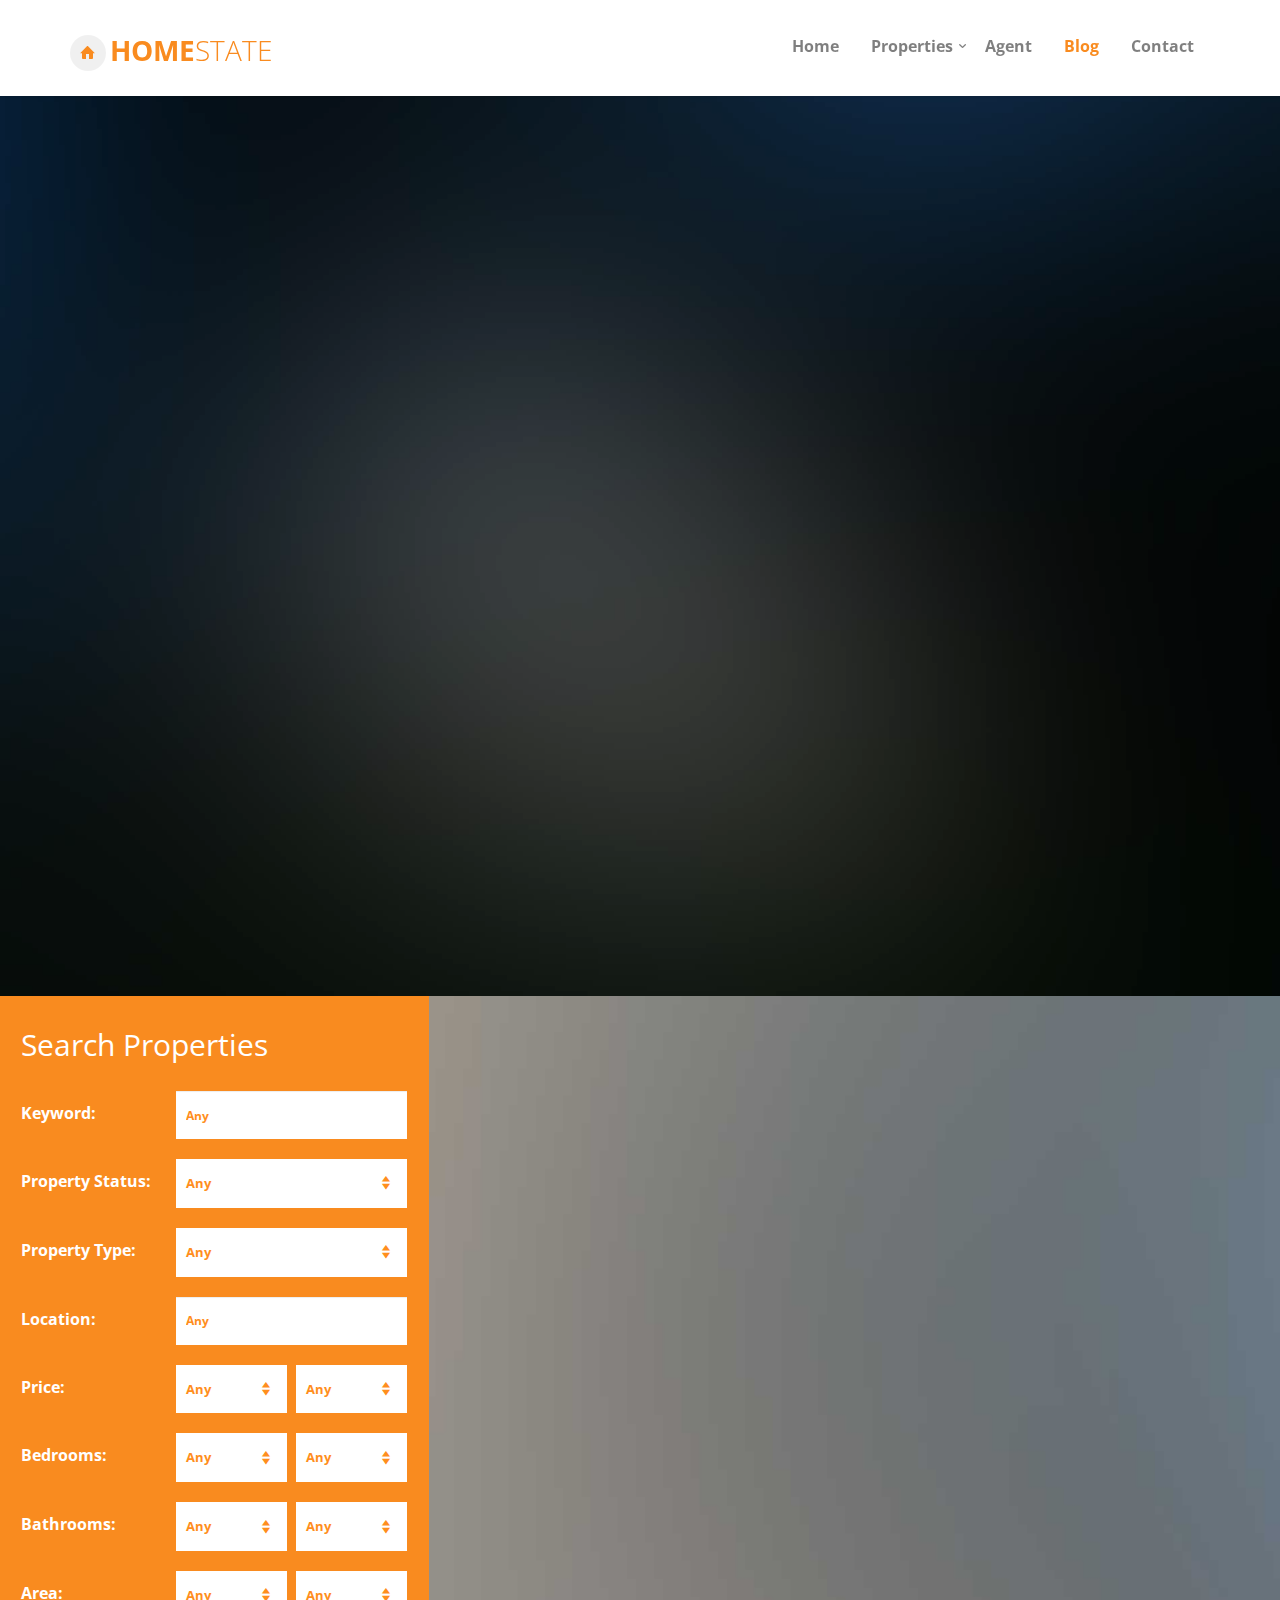
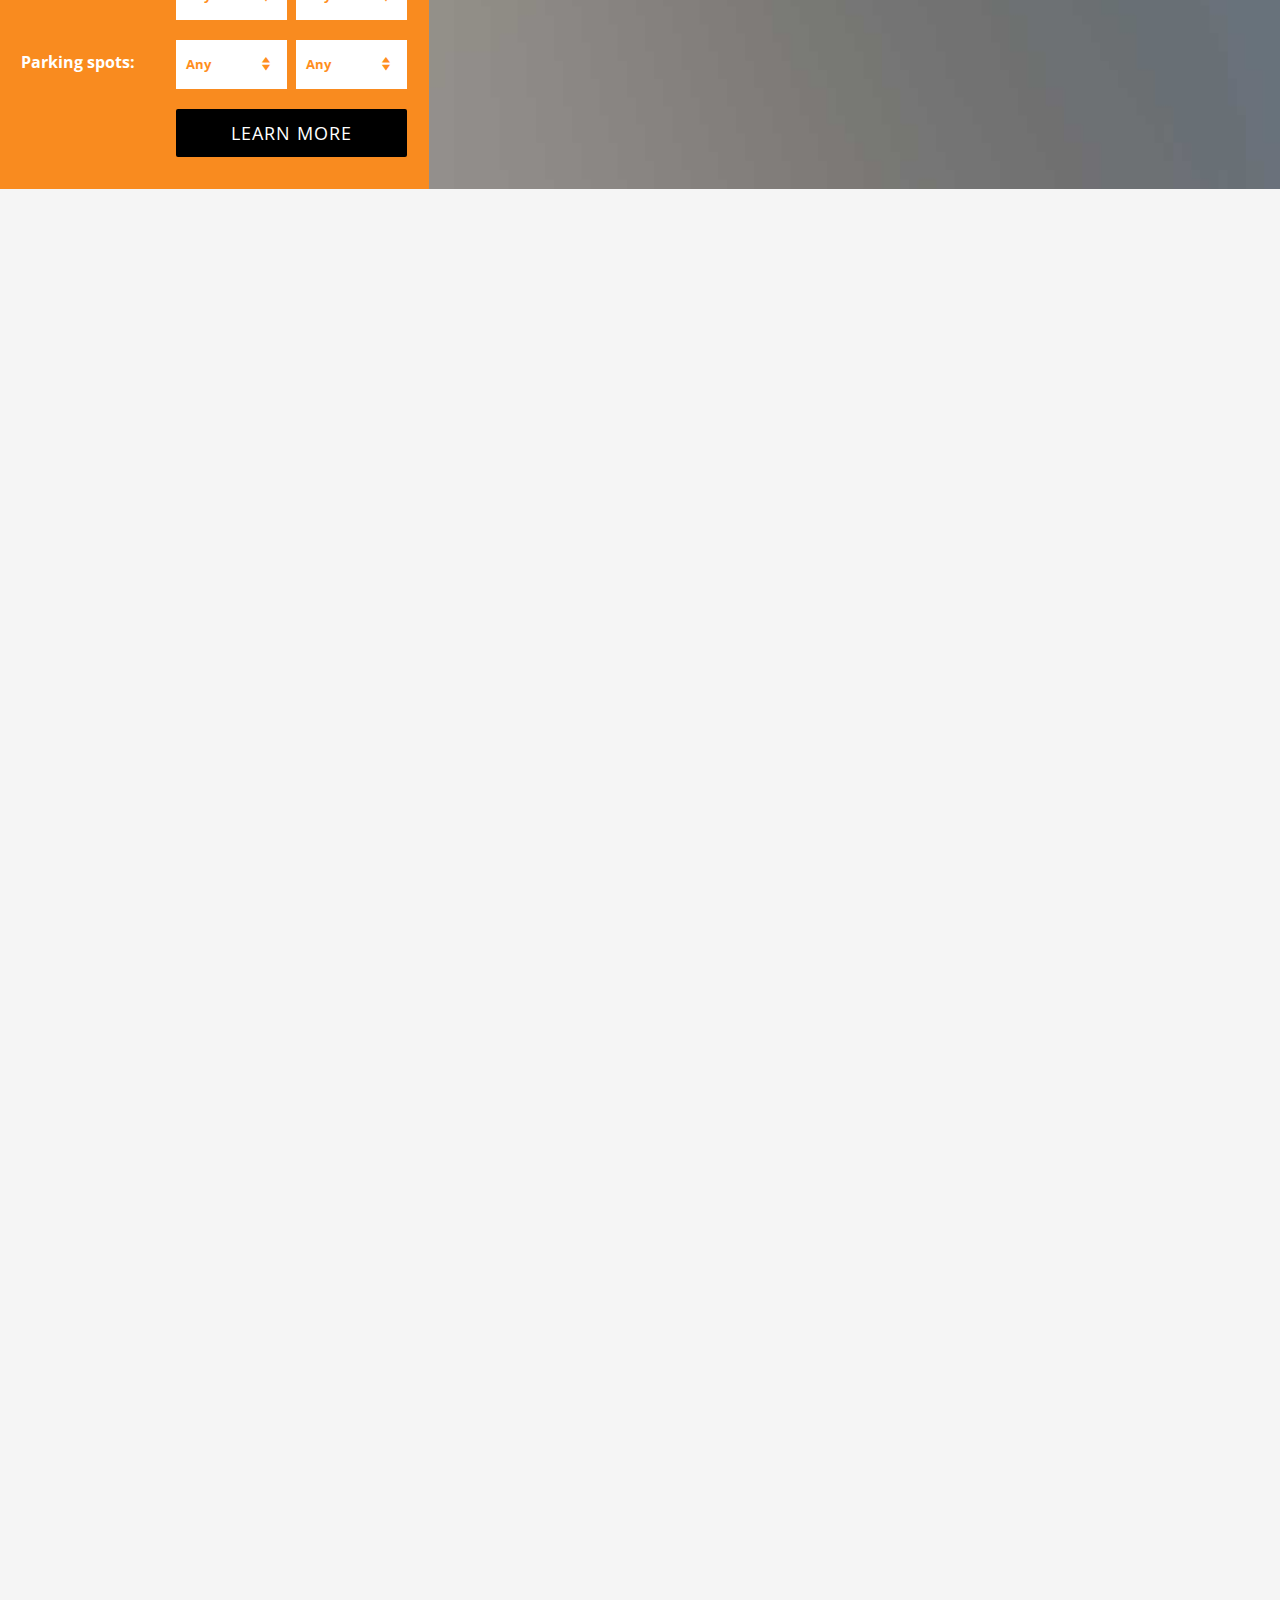
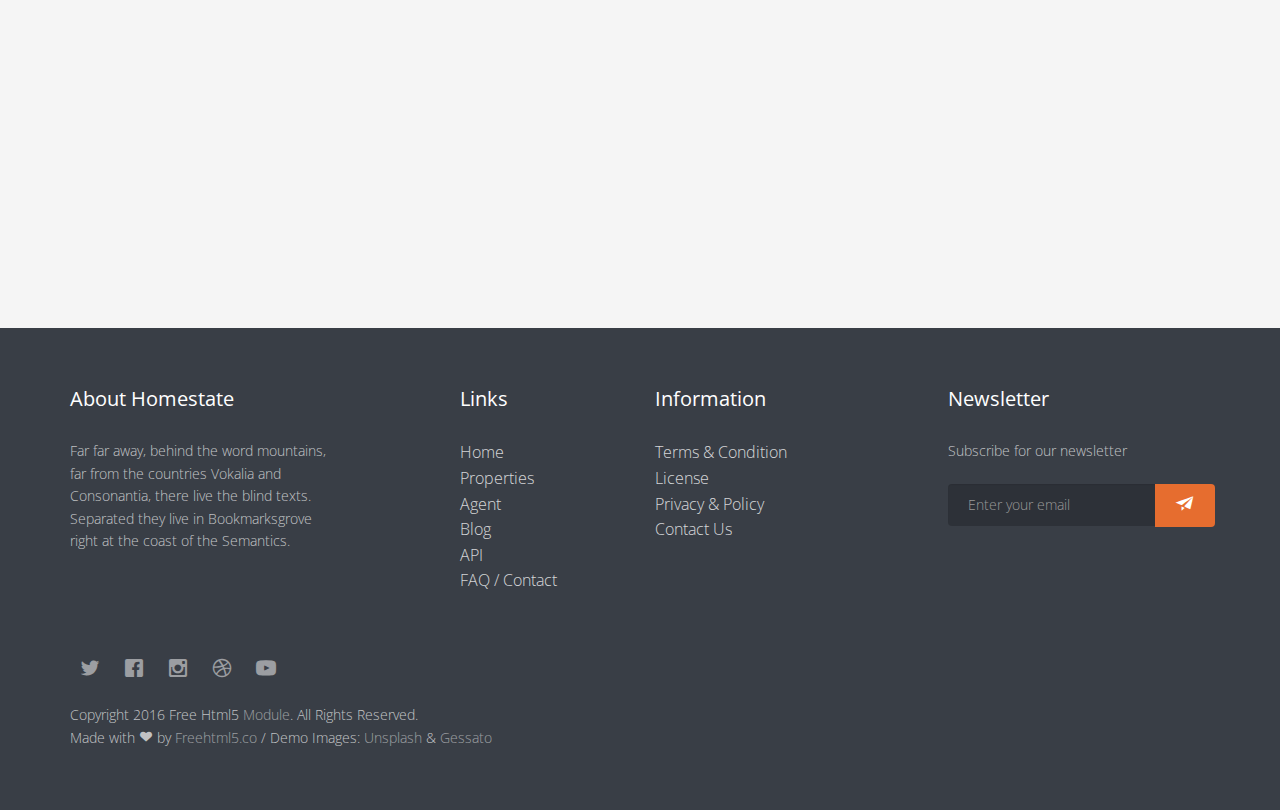
<file: resources/blog.html>
<!DOCTYPE html>
<!--[if lt IE 7]>      <html class="no-js lt-ie9 lt-ie8 lt-ie7"> <![endif]-->
<!--[if IE 7]>         <html class="no-js lt-ie9 lt-ie8"> <![endif]-->
<!--[if IE 8]>         <html class="no-js lt-ie9"> <![endif]-->
<!--[if gt IE 8]><!--> <html class="no-js"> <!--<![endif]-->
	<head>
	<meta charset="utf-8">
	<meta http-equiv="X-UA-Compatible" content="IE=edge">
	<title>Homestate &mdash; 100% Free Fully Responsive HTML5 Template by FREEHTML5.co</title>
	<meta name="viewport" content="width=device-width, initial-scale=1">
	<meta name="description" content="Free HTML5 Template by FREEHTML5.CO" />
	<meta name="keywords" content="free html5, free template, free bootstrap, html5, css3, mobile first, responsive" />
	<meta name="author" content="FREEHTML5.CO" />

  <!-- 
	//////////////////////////////////////////////////////

	FREE HTML5 TEMPLATE 
	DESIGNED & DEVELOPED by FREEHTML5.CO
		
	Website: 		http://freehtml5.co/
	Email: 			info@freehtml5.co
	Twitter: 		http://twitter.com/fh5co
	Facebook: 		https://www.facebook.com/fh5co

	//////////////////////////////////////////////////////
	 -->

  	<!-- Facebook and Twitter integration -->
	<meta property="og:title" content=""/>
	<meta property="og:image" content=""/>
	<meta property="og:url" content=""/>
	<meta property="og:site_name" content=""/>
	<meta property="og:description" content=""/>
	<meta name="twitter:title" content="" />
	<meta name="twitter:image" content="" />
	<meta name="twitter:url" content="" />
	<meta name="twitter:card" content="" />

	<!-- Place favicon.ico and apple-touch-icon.png in the root directory -->
	<link rel="shortcut icon" href="favicon.ico">

	<link href='https://fonts.googleapis.com/css?family=Open+Sans:300,400,700,300' rel='stylesheet' type='text/css'>
	
	<!-- Animate.css -->
	<link rel="stylesheet" href="css/animate.css">
	<!-- Icomoon Icon Fonts-->
	<link rel="stylesheet" href="css/icomoon.css">
	<!-- Bootstrap  -->
	<link rel="stylesheet" href="css/bootstrap.css">
	<!-- Superfish -->
	<link rel="stylesheet" href="css/superfish.css">
	<!-- Flexslider  -->
	<link rel="stylesheet" href="css/flexslider.css">
	<!-- Magnific Popup -->
	<link rel="stylesheet" href="css/magnific-popup.css">
	<!-- Date Picker -->
	<link rel="stylesheet" href="css/bootstrap-datepicker.min.css">
	<!-- CS Select -->
	<link rel="stylesheet" href="css/cs-select.css">
	<link rel="stylesheet" href="css/cs-skin-border.css">
	
	<link rel="stylesheet" href="css/style.css">


	<!-- Modernizr JS -->
	<script src="js/modernizr-2.6.2.min.js"></script>
	<!-- FOR IE9 below -->
	<!--[if lt IE 9]>
	<script src="js/respond.min.js"></script>
	<![endif]-->

	</head>
	<body>
		<div id="fh5co-wrapper">
		<div id="fh5co-page">

		<header id="fh5co-header-section" class="sticky-banner">
			<div class="container">
				<div class="nav-header">
					<a href="#" class="js-fh5co-nav-toggle fh5co-nav-toggle dark"><i></i></a>
					<h1 id="fh5co-logo"><a href="main.blade.php"><i class="icon-home"></i>Home<span>state</span></a></h1>
					<!-- START #fh5co-menu-wrap -->
					<nav id="fh5co-menu-wrap" role="navigation">
						<ul class="sf-menu" id="fh5co-primary-menu">
							<li><a href="main.blade.php">Home</a></li>
							<li>
								<a href="properties.html" class="fh5co-sub-ddown">Properties</a>
								<ul class="fh5co-sub-menu">
									<li><a href="#">Family</a></li>
									<li><a href="#">CSS3 &amp; HTML5</a></li>
									<li><a href="#">Angular JS</a></li>
									<li><a href="#">Node JS</a></li>
									<li><a href="#">Django &amp; Python</a></li>
								</ul>
							</li>
							<li><a href="agent.html">Agent</a></li>
							<li class="active"><a href="blog.html">Blog</a></li>
							<li><a href="contact.html">Contact</a></li>
						</ul>
					</nav>
				</div>
			</div>
		</header>

		<!-- end:header-top -->

		<aside id="fh5co-hero" class="js-fullheight">
			<div class="flexslider js-fullheight">
				<ul class="slides">
			   	<li style="background-image: url(images/img_bg_3.jpg);">
			   		<div class="overlay"></div>
			   		<div class="container-fluid">
			   			<div class="row">
				   			<div class="col-md-8 col-md-offset-2 text-center js-fullheight slider-text">
			   				<div class="slider-text-inner">
		   						<h2 class="heading-title">Our Blog</h2>
		   						<p class="fh5co-lead">Designed with <i class="icon-heart3"></i> by the fine folks at <a href="http://freehtml5.co" target="_blank">FreeHTML5.co</a></p>
			   				</div>
			   			</div>
				   		</div>
			   		</div>
			   	</li>
			  	</ul>
		  	</div>
		</aside>

		<div id="fh5co-search-map">
			<div class="search-property">
				<div class="s-holder">
					<h2>Search Properties</h2>
					<div class="row">
						<div class="col-xxs-12 col-xs-12">
							<div class="input-field">
								<label for="from">Keyword:</label>
								<input type="text" class="form-control" id="from-place" placeholder="Any"/>
							</div>
						</div>
						<div class="col-xxs-12 col-xs-12">
							<section>
								<label for="class">Property Status:</label>
								<select class="cs-select cs-skin-border">
									<option value="" disabled selected>Any</option>
									<option value="1">Rent</option>
									<option value="2">Sale</option>
								</select>
							</section>
						</div>
						<div class="col-xxs-12 col-xs-12">
							<section>
								<label for="class">Property Type:</label>
								<select class="cs-select cs-skin-border input-half">
									<option value="" disabled selected>Any</option>
									<option value="1">Building</option>
									<option value="2">Office</option>
								</select>
							</section>
						</div>
						<div class="col-xxs-12 col-xs-12">
							<div class="input-field">
								<label for="from">Location:</label>
								<input type="text" class="form-control" id="from-place" placeholder="Any"/>
							</div>
						</div>
						<div class="col-xxs-12 col-xs-12">
							<section>
								<label for="class">Price:</label>
								<div class="wide">
									<select class="cs-select cs-select-half cs-skin-border input-half">
										<option value="" disabled selected>Any</option>
										<option value="1">Building</option>
										<option value="2">Office</option>
									</select>
									<select class="cs-select cs-select-half cs-skin-border input-half">
										<option value="" disabled selected>Any</option>
										<option value="1">Building</option>
										<option value="2">Office</option>
									</select>
								</div>
							</section>
						</div>
						<div class="col-xxs-12 col-xs-12">
							<section>
								<label for="class">Bedrooms:</label>
								<div class="wide">
									<select class="cs-select cs-select-half cs-skin-border input-half">
										<option value="" disabled selected>Any</option>
										<option value="1">Building</option>
										<option value="2">Office</option>
									</select>
									<select class="cs-select cs-select-half cs-skin-border input-half">
										<option value="" disabled selected>Any</option>
										<option value="1">Building</option>
										<option value="2">Office</option>
									</select>
								</div>
							</section>
						</div>
						<div class="col-xxs-12 col-xs-12">
							<section>
								<label for="class">Bathrooms:</label>
								<div class="wide">
									<select class="cs-select cs-select-half cs-skin-border input-half">
										<option value="" disabled selected>Any</option>
										<option value="1">Building</option>
										<option value="2">Office</option>
									</select>
									<select class="cs-select cs-select-half cs-skin-border input-half">
										<option value="" disabled selected>Any</option>
										<option value="1">Building</option>
										<option value="2">Office</option>
									</select>
								</div>
							</section>
						</div>
						<div class="col-xxs-12 col-xs-12">
							<section>
								<label for="class">Area:</label>
								<div class="wide">
									<select class="cs-select cs-select-half cs-skin-border input-half">
										<option value="" disabled selected>Any</option>
										<option value="1">Building</option>
										<option value="2">Office</option>
									</select>
									<select class="cs-select cs-select-half cs-skin-border input-half">
										<option value="" disabled selected>Any</option>
										<option value="1">Building</option>
										<option value="2">Office</option>
									</select>
								</div>
							</section>
						</div>
						<div class="col-xxs-12 col-xs-12">
							<section>
								<label for="class">Parking spots:</label>
								<div class="wide">
									<select class="cs-select cs-select-half cs-skin-border input-half">
										<option value="" disabled selected>Any</option>
										<option value="1">Building</option>
										<option value="2">Office</option>
									</select>
									<select class="cs-select cs-select-half cs-skin-border input-half">
										<option value="" disabled selected>Any</option>
										<option value="1">Building</option>
										<option value="2">Office</option>
									</select>
								</div>
							</section>
						</div>
						<div class="col-xxs-12 col-xs-12 text-center">
							<p><a class="btn btn-primary btn-lg" href="#">Learn More</a></p>
						</div>
					</div>
				</div>
			</div>
			<div class="map" style="background-image: url(images/cover_bg_1.jpg);"></div>
		</div>

		<div id="fh5co-blog-section" class="fh5co-section-gray">
			<div class="container">
				<div class="row">
					<div class="col-md-8 col-md-offset-2 text-center heading-section animate-box">
						<h3>Our Blog</h3>
						<p>Lorem ipsum dolor sit amet, consectetur adipisicing elit. Velit est facilis maiores, perspiciatis accusamus asperiores sint consequuntur debitis.</p>
					</div>
				</div>
			</div>
			<div class="container">
				<div class="row row-bottom-padded-md">
					<div class="col-lg-4 col-md-4 col-sm-6">
						<div class="fh5co-blog animate-box">
							<a href="#"><img class="img-responsive" src="images/property-4.jpg" alt=""></a>
							<div class="blog-text">
								<div class="prod-title">
									<h3><a href="#">30% Discount to Travel</a></h3>
									<span class="posted_by">Sep. 15th</span>
									<span class="comment"><a href="">21<i class="icon-bubble2"></i></a></span>
									<p>Far far away, behind the word mountains, far from the countries Vokalia and Consonantia, there live the blind texts.</p>
									<p><a href="#">Learn More...</a></p>
								</div>
							</div> 
						</div>
					</div>
					<div class="col-lg-4 col-md-4 col-sm-6">
						<div class="fh5co-blog animate-box">
							<a href="#"><img class="img-responsive" src="images/property-2.jpg" alt=""></a>
							<div class="blog-text">
								<div class="prod-title">
									<h3><a href="#">Planning for Vacation</a></h3>
									<span class="posted_by">Sep. 15th</span>
									<span class="comment"><a href="">21<i class="icon-bubble2"></i></a></span>
									<p>Far far away, behind the word mountains, far from the countries Vokalia and Consonantia, there live the blind texts.</p>
									<p><a href="#">Learn More...</a></p>
								</div>
							</div> 
						</div>
					</div>
					<div class="clearfix visible-sm-block"></div>
					<div class="col-lg-4 col-md-4 col-sm-6">
						<div class="fh5co-blog animate-box">
							<a href="#"><img class="img-responsive" src="images/property-3.jpg" alt=""></a>
							<div class="blog-text">
								<div class="prod-title">
									<h3><a href="#">Visit Tokyo Japan</a></h3>
									<span class="posted_by">Sep. 15th</span>
									<span class="comment"><a href="">21<i class="icon-bubble2"></i></a></span>
									<p>Far far away, behind the word mountains, far from the countries Vokalia and Consonantia, there live the blind texts.</p>
									<p><a href="#">Learn More...</a></p>
								</div>
							</div> 
						</div>
					</div>
					<div class="col-lg-4 col-md-4 col-sm-6">
						<div class="fh5co-blog animate-box">
							<a href="#"><img class="img-responsive" src="images/property-4.jpg" alt=""></a>
							<div class="blog-text">
								<div class="prod-title">
									<h3><a href="#">30% Discount to Travel</a></h3>
									<span class="posted_by">Sep. 15th</span>
									<span class="comment"><a href="">21<i class="icon-bubble2"></i></a></span>
									<p>Far far away, behind the word mountains, far from the countries Vokalia and Consonantia, there live the blind texts.</p>
									<p><a href="#">Learn More...</a></p>
								</div>
							</div> 
						</div>
					</div>
					<div class="col-lg-4 col-md-4 col-sm-6">
						<div class="fh5co-blog animate-box">
							<a href="#"><img class="img-responsive" src="images/property-5.jpg" alt=""></a>
							<div class="blog-text">
								<div class="prod-title">
									<h3><a href="#">Planning for Vacation</a></h3>
									<span class="posted_by">Sep. 15th</span>
									<span class="comment"><a href="">21<i class="icon-bubble2"></i></a></span>
									<p>Far far away, behind the word mountains, far from the countries Vokalia and Consonantia, there live the blind texts.</p>
									<p><a href="#">Learn More...</a></p>
								</div>
							</div> 
						</div>
					</div>
					<div class="clearfix visible-sm-block"></div>
					<div class="col-lg-4 col-md-4 col-sm-6">
						<div class="fh5co-blog animate-box">
							<a href="#"><img class="img-responsive" src="images/property-6.jpg" alt=""></a>
							<div class="blog-text">
								<div class="prod-title">
									<h3><a href="#">Visit Tokyo Japan</a></h3>
									<span class="posted_by">Sep. 15th</span>
									<span class="comment"><a href="">21<i class="icon-bubble2"></i></a></span>
									<p>Far far away, behind the word mountains, far from the countries Vokalia and Consonantia, there live the blind texts.</p>
									<p><a href="#">Learn More...</a></p>
								</div>
							</div> 
						</div>
					</div>
					<div class="clearfix visible-md-block"></div>
				</div>

			</div>
		</div>
		<!-- fh5co-blog-section -->

		<footer>
			<div id="footer">
				<div class="container">
					<div class="row row-bottom-padded-md">
						<div class="col-md-3">
							<h3 class="section-title">About Homestate</h3>
							<p>Far far away, behind the word mountains, far from the countries Vokalia and Consonantia, there live the blind texts. Separated they live in Bookmarksgrove right at the coast of the Semantics.</p>
						</div>
						
						<div class="col-md-3 col-md-push-1">
							<h3 class="section-title">Links</h3>
							<ul>
								<li><a href="#">Home</a></li>
								<li><a href="#">Properties</a></li>
								<li><a href="#">Agent</a></li>
								<li><a href="#">Blog</a></li>
								<li><a href="#">API</a></li>
								<li><a href="#">FAQ / Contact</a></li>
							</ul>
						</div>

						<div class="col-md-3">
							<h3 class="section-title">Information</h3>
							<ul>
								<li><a href="#">Terms &amp; Condition</a></li>
								<li><a href="#">License</a></li>
								<li><a href="#">Privacy &amp; Policy</a></li>
								<li><a href="#">Contact Us</a></li>
							</ul>
						</div>
						<div class="col-md-3">
							<h3 class="section-title">Newsletter</h3>
							<p>Subscribe for our newsletter</p>
							<form class="form-inline" id="fh5co-header-subscribe">
								<div class="row">
									<div class="col-md-12 col-md-offset-0">
										<div class="form-group">
											<input type="text" class="form-control" id="email" placeholder="Enter your email">
											<button type="submit" class="btn btn-default"><i class="icon-paper-plane"></i></button>
										</div>
									</div>
								</div>
							</form>
						</div>
					</div>
					<div class="row">
						<div class="col-md-12">
							<p class="fh5co-social-icons">
								<a href="#"><i class="icon-twitter2"></i></a>
								<a href="#"><i class="icon-facebook2"></i></a>
								<a href="#"><i class="icon-instagram"></i></a>
								<a href="#"><i class="icon-dribbble2"></i></a>
								<a href="#"><i class="icon-youtube"></i></a>
							</p>
							<p>Copyright 2016 Free Html5 <a href="#">Module</a>. All Rights Reserved. <br>Made with <i class="icon-heart3"></i> by <a href="http://freehtml5.co/" target="_blank">Freehtml5.co</a> / Demo Images: <a href="https://unsplash.com/" target="_blank">Unsplash</a> &amp; <a href="http://blog.gessato.com/" target="_blank">Gessato</a></p>
						</div>
					</div>
				</div>
			</div>
		</footer>

	

	</div>
	<!-- END fh5co-page -->

	</div>
	<!-- END fh5co-wrapper -->

	<!-- jQuery -->


	<script src="js/jquery.min.js"></script>
	<!-- jQuery Easing -->
	<script src="js/jquery.easing.1.3.js"></script>
	<!-- Bootstrap -->
	<script src="js/bootstrap.min.js"></script>
	<!-- Waypoints -->
	<script src="js/jquery.waypoints.min.js"></script>
	<script src="js/sticky.js"></script>
	<!-- Superfish -->
	<script src="js/hoverIntent.js"></script>
	<script src="js/superfish.js"></script>
	<!-- Flexslider -->
	<script src="js/jquery.flexslider-min.js"></script>
	<!-- Date Picker -->
	<script src="js/bootstrap-datepicker.min.js"></script>
	<!-- CS Select -->
	<script src="js/classie.js"></script>
	<script src="js/selectFx.js"></script>

	
	<!-- Main JS -->
	<script src="js/main.js"></script>

	</body>
</html>
</file>
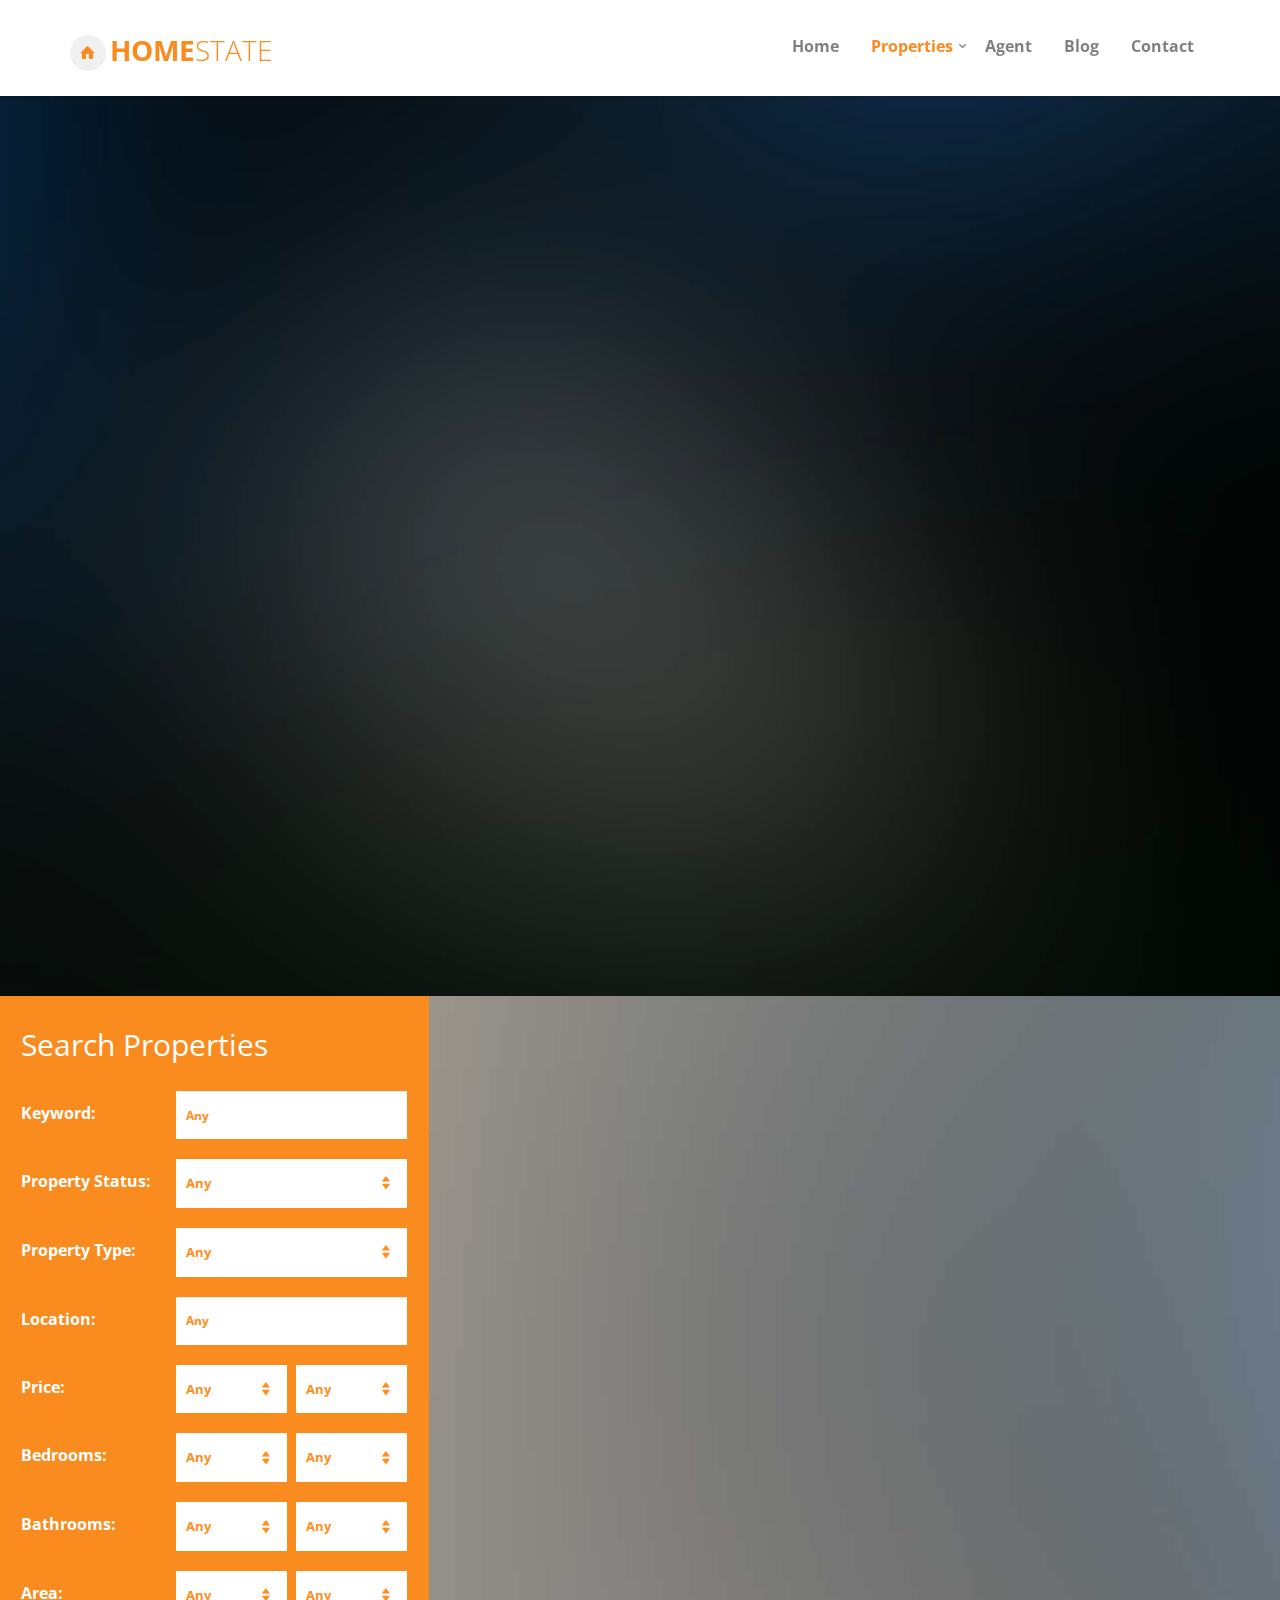
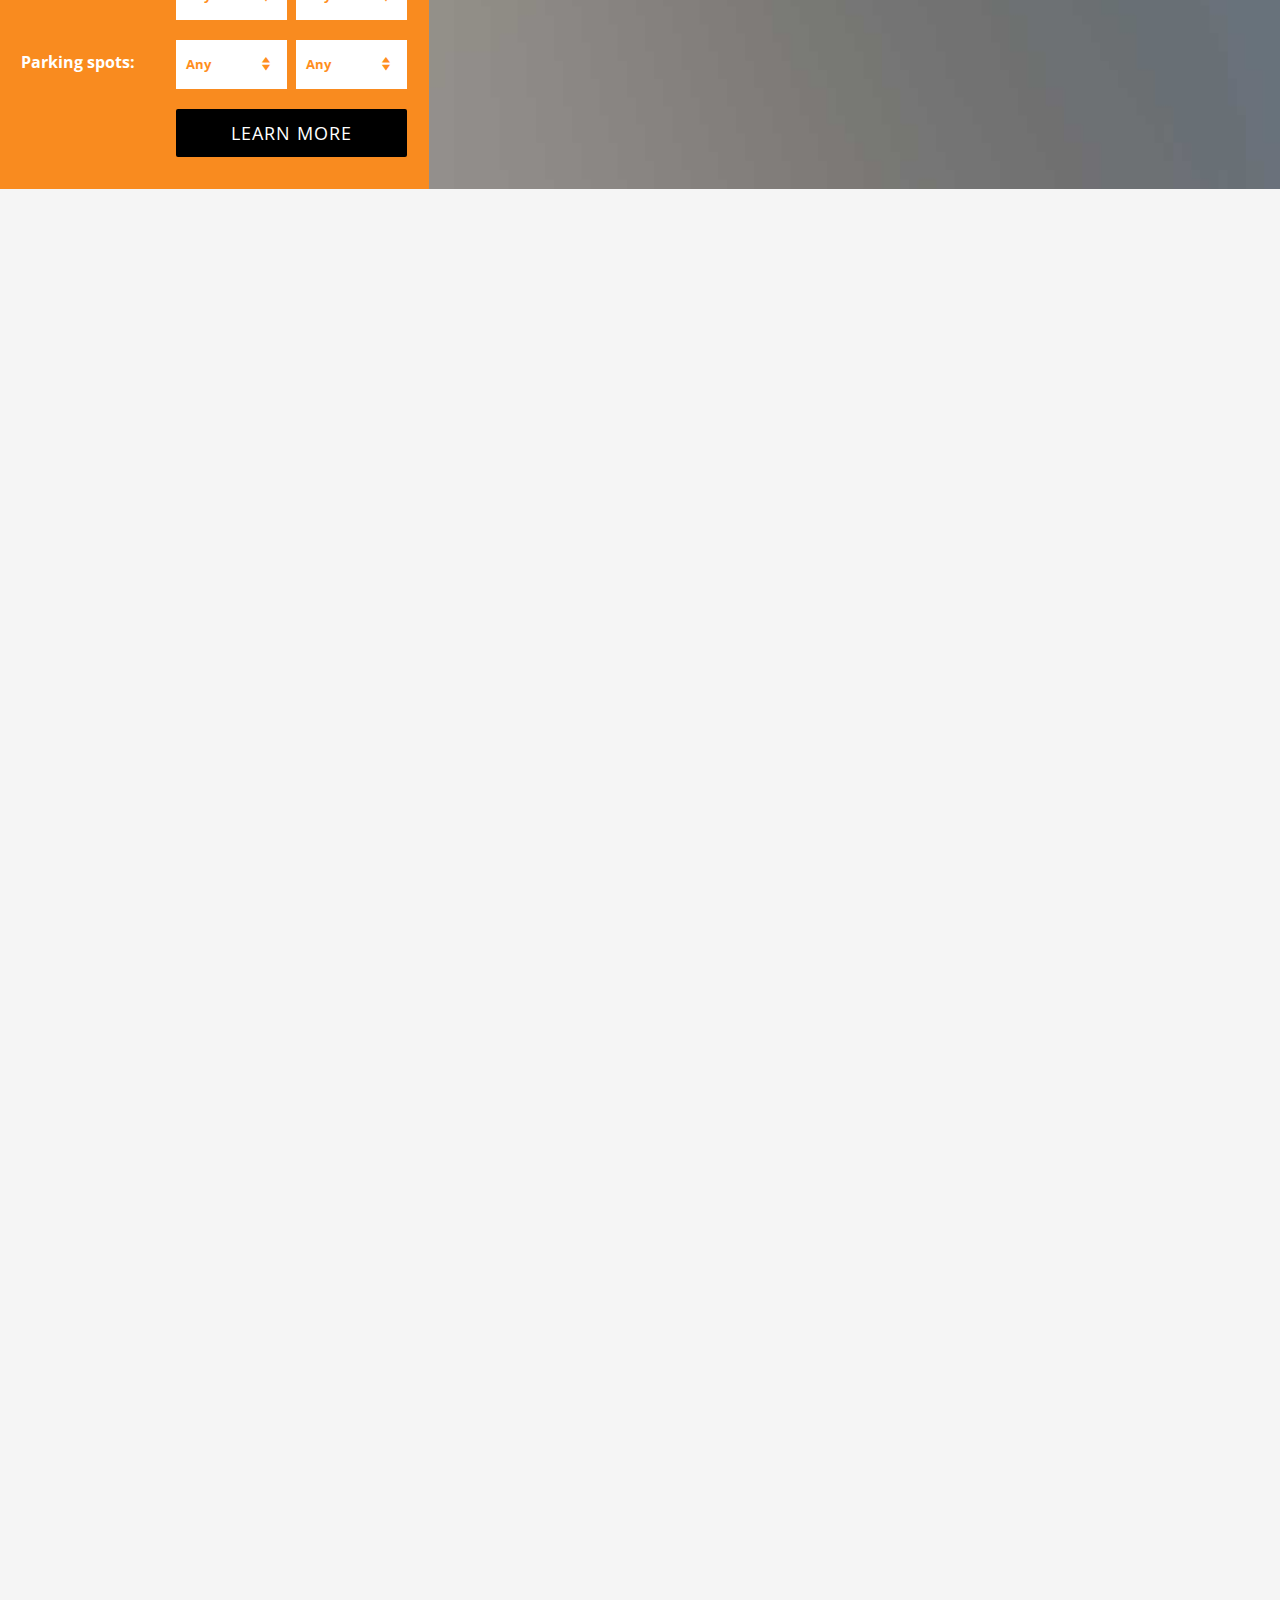
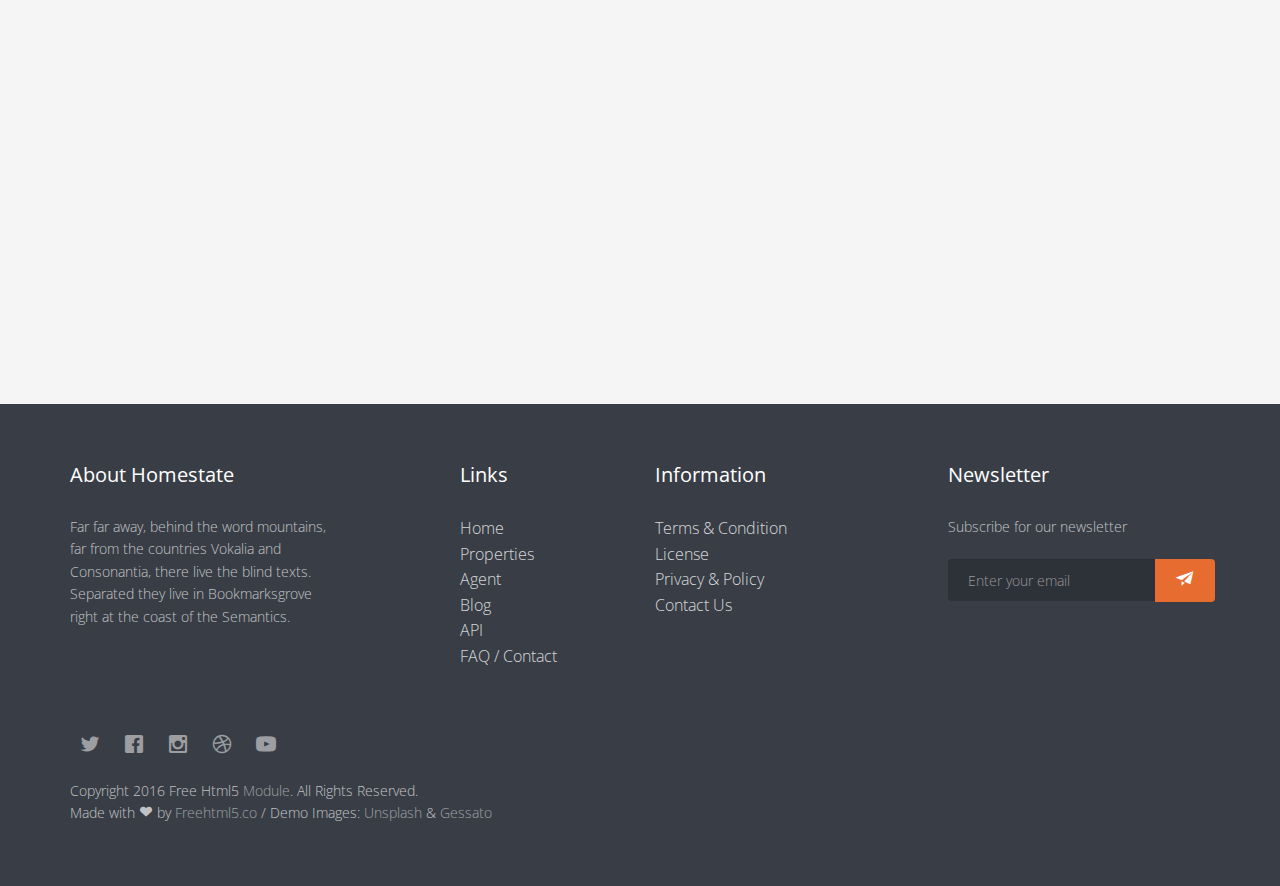
<file: resources/properties.html>
<!DOCTYPE html>
<!--[if lt IE 7]>      <html class="no-js lt-ie9 lt-ie8 lt-ie7"> <![endif]-->
<!--[if IE 7]>         <html class="no-js lt-ie9 lt-ie8"> <![endif]-->
<!--[if IE 8]>         <html class="no-js lt-ie9"> <![endif]-->
<!--[if gt IE 8]><!--> <html class="no-js"> <!--<![endif]-->
	<head>
	<meta charset="utf-8">
	<meta http-equiv="X-UA-Compatible" content="IE=edge">
	<title>Homestate &mdash; 100% Free Fully Responsive HTML5 Template by FREEHTML5.co</title>
	<meta name="viewport" content="width=device-width, initial-scale=1">
	<meta name="description" content="Free HTML5 Template by FREEHTML5.CO" />
	<meta name="keywords" content="free html5, free template, free bootstrap, html5, css3, mobile first, responsive" />
	<meta name="author" content="FREEHTML5.CO" />

  <!-- 
	//////////////////////////////////////////////////////

	FREE HTML5 TEMPLATE 
	DESIGNED & DEVELOPED by FREEHTML5.CO
		
	Website: 		http://freehtml5.co/
	Email: 			info@freehtml5.co
	Twitter: 		http://twitter.com/fh5co
	Facebook: 		https://www.facebook.com/fh5co

	//////////////////////////////////////////////////////
	 -->

  	<!-- Facebook and Twitter integration -->
	<meta property="og:title" content=""/>
	<meta property="og:image" content=""/>
	<meta property="og:url" content=""/>
	<meta property="og:site_name" content=""/>
	<meta property="og:description" content=""/>
	<meta name="twitter:title" content="" />
	<meta name="twitter:image" content="" />
	<meta name="twitter:url" content="" />
	<meta name="twitter:card" content="" />

	<!-- Place favicon.ico and apple-touch-icon.png in the root directory -->
	<link rel="shortcut icon" href="favicon.ico">

	<link href='https://fonts.googleapis.com/css?family=Open+Sans:300,400,700,300' rel='stylesheet' type='text/css'>
	
	<!-- Animate.css -->
	<link rel="stylesheet" href="css/animate.css">
	<!-- Icomoon Icon Fonts-->
	<link rel="stylesheet" href="css/icomoon.css">
	<!-- Bootstrap  -->
	<link rel="stylesheet" href="css/bootstrap.css">
	<!-- Superfish -->
	<link rel="stylesheet" href="css/superfish.css">
	<!-- Flexslider  -->
	<link rel="stylesheet" href="css/flexslider.css">
	<!-- Magnific Popup -->
	<link rel="stylesheet" href="css/magnific-popup.css">
	<!-- Date Picker -->
	<link rel="stylesheet" href="css/bootstrap-datepicker.min.css">
	<!-- CS Select -->
	<link rel="stylesheet" href="css/cs-select.css">
	<link rel="stylesheet" href="css/cs-skin-border.css">
	
	<link rel="stylesheet" href="css/style.css">


	<!-- Modernizr JS -->
	<script src="js/modernizr-2.6.2.min.js"></script>
	<!-- FOR IE9 below -->
	<!--[if lt IE 9]>
	<script src="js/respond.min.js"></script>
	<![endif]-->

	</head>
	<body>
		<div id="fh5co-wrapper">
		<div id="fh5co-page">

		<header id="fh5co-header-section" class="sticky-banner">
			<div class="container">
				<div class="nav-header">
					<a href="#" class="js-fh5co-nav-toggle fh5co-nav-toggle dark"><i></i></a>
					<h1 id="fh5co-logo"><a href="main.blade.php"><i class="icon-home"></i>Home<span>state</span></a></h1>
					<!-- START #fh5co-menu-wrap -->
					<nav id="fh5co-menu-wrap" role="navigation">
						<ul class="sf-menu" id="fh5co-primary-menu">
							<li><a href="main.blade.php">Home</a></li>
							<li class="active">
								<a href="properties.html" class="fh5co-sub-ddown">Properties</a>
								<ul class="fh5co-sub-menu">
									<li><a href="#">Family</a></li>
									<li><a href="#">CSS3 &amp; HTML5</a></li>
									<li><a href="#">Angular JS</a></li>
									<li><a href="#">Node JS</a></li>
									<li><a href="#">Django &amp; Python</a></li>
								</ul>
							</li>
							<li><a href="agent.html">Agent</a></li>
							<li><a href="blog.html">Blog</a></li>
							<li><a href="contact.html">Contact</a></li>
						</ul>
					</nav>
				</div>
			</div>
		</header>

		<!-- end:header-top -->

		<aside id="fh5co-hero" class="js-fullheight">
			<div class="flexslider js-fullheight">
				<ul class="slides">
			   	<li style="background-image: url(images/img_bg_3.jpg);">
			   		<div class="overlay"></div>
			   		<div class="container-fluid">
			   			<div class="row">
				   			<div class="col-md-8 col-md-offset-2 text-center js-fullheight slider-text">
			   				<div class="slider-text-inner">
			   						<h2 class="heading-title">Our Properties</h2>
			   						<p class="fh5co-lead">Designed with <i class="icon-heart3"></i> by the fine folks at <a href="http://freehtml5.co" target="_blank">FreeHTML5.co</a></p>
			   				</div>
			   			</div>
				   		</div>
			   		</div>
			   	</li>
			  	</ul>
		  	</div>
		</aside>

		<div id="fh5co-search-map">
			<div class="search-property">
				<div class="s-holder">
					<h2>Search Properties</h2>
					<div class="row">
						<div class="col-xxs-12 col-xs-12">
							<div class="input-field">
								<label for="from">Keyword:</label>
								<input type="text" class="form-control" id="from-place" placeholder="Any"/>
							</div>
						</div>
						<div class="col-xxs-12 col-xs-12">
							<section>
								<label for="class">Property Status:</label>
								<select class="cs-select cs-skin-border">
									<option value="" disabled selected>Any</option>
									<option value="1">Rent</option>
									<option value="2">Sale</option>
								</select>
							</section>
						</div>
						<div class="col-xxs-12 col-xs-12">
							<section>
								<label for="class">Property Type:</label>
								<select class="cs-select cs-skin-border input-half">
									<option value="" disabled selected>Any</option>
									<option value="1">Building</option>
									<option value="2">Office</option>
								</select>
							</section>
						</div>
						<div class="col-xxs-12 col-xs-12">
							<div class="input-field">
								<label for="from">Location:</label>
								<input type="text" class="form-control" id="from-place" placeholder="Any"/>
							</div>
						</div>
						<div class="col-xxs-12 col-xs-12">
							<section>
								<label for="class">Price:</label>
								<div class="wide">
									<select class="cs-select cs-select-half cs-skin-border input-half">
										<option value="" disabled selected>Any</option>
										<option value="1">Building</option>
										<option value="2">Office</option>
									</select>
									<select class="cs-select cs-select-half cs-skin-border input-half">
										<option value="" disabled selected>Any</option>
										<option value="1">Building</option>
										<option value="2">Office</option>
									</select>
								</div>
							</section>
						</div>
						<div class="col-xxs-12 col-xs-12">
							<section>
								<label for="class">Bedrooms:</label>
								<div class="wide">
									<select class="cs-select cs-select-half cs-skin-border input-half">
										<option value="" disabled selected>Any</option>
										<option value="1">Building</option>
										<option value="2">Office</option>
									</select>
									<select class="cs-select cs-select-half cs-skin-border input-half">
										<option value="" disabled selected>Any</option>
										<option value="1">Building</option>
										<option value="2">Office</option>
									</select>
								</div>
							</section>
						</div>
						<div class="col-xxs-12 col-xs-12">
							<section>
								<label for="class">Bathrooms:</label>
								<div class="wide">
									<select class="cs-select cs-select-half cs-skin-border input-half">
										<option value="" disabled selected>Any</option>
										<option value="1">Building</option>
										<option value="2">Office</option>
									</select>
									<select class="cs-select cs-select-half cs-skin-border input-half">
										<option value="" disabled selected>Any</option>
										<option value="1">Building</option>
										<option value="2">Office</option>
									</select>
								</div>
							</section>
						</div>
						<div class="col-xxs-12 col-xs-12">
							<section>
								<label for="class">Area:</label>
								<div class="wide">
									<select class="cs-select cs-select-half cs-skin-border input-half">
										<option value="" disabled selected>Any</option>
										<option value="1">Building</option>
										<option value="2">Office</option>
									</select>
									<select class="cs-select cs-select-half cs-skin-border input-half">
										<option value="" disabled selected>Any</option>
										<option value="1">Building</option>
										<option value="2">Office</option>
									</select>
								</div>
							</section>
						</div>
						<div class="col-xxs-12 col-xs-12">
							<section>
								<label for="class">Parking spots:</label>
								<div class="wide">
									<select class="cs-select cs-select-half cs-skin-border input-half">
										<option value="" disabled selected>Any</option>
										<option value="1">Building</option>
										<option value="2">Office</option>
									</select>
									<select class="cs-select cs-select-half cs-skin-border input-half">
										<option value="" disabled selected>Any</option>
										<option value="1">Building</option>
										<option value="2">Office</option>
									</select>
								</div>
							</section>
						</div>
						<div class="col-xxs-12 col-xs-12 text-center">
							<p><a class="btn btn-primary btn-lg" href="#">Learn More</a></p>
						</div>
					</div>
				</div>
			</div>
			<div class="map" style="background-image: url(images/cover_bg_1.jpg);">
			</div>
		</div>

		<div id="fh5co-properties" class="fh5co-section-gray">
			<div class="container">
				<div class="row">
					<div class="col-md-8 col-md-offset-2 text-center heading-section animate-box">
						<h3>Newest Properties</h3>
						<p>Lorem ipsum dolor sit amet, consectetur adipisicing elit. Velit est facilis maiores, perspiciatis accusamus asperiores sint consequuntur debitis.</p>
					</div>
				</div>
				<div class="row">
					<div class="col-md-4 animate-box">
						<div class="property">
							<a href="#" class="fh5co-property" style="background-image: url(images/property-1.jpg);">
								<span class="status">Sale</span>
								<ul class="list-details">
									<li>2000 ft sq<li>
									<li>5 Bedroom:</li>
									<li>4 Bathroom:</li>
									<li>3 Garage:</li>
								</ul>
							</a>
							<div class="property-details">
								<h3>Properties Near in Beach</h3>
								<span class="price">$3,000</span>
								<p>Lorem ipsum dolor sit amet, consectetur adipisicing elit. Velit est facilis maiores.</p>
								<span class="address"><i class="icon-map"></i>Thomas Street, St. Louis, MO 8990, USA</span>
							</div>
						</div>
					</div>
					<div class="col-md-4 animate-box">
						<div class="property">
							<a href="#" class="fh5co-property" style="background-image: url(images/property-2.jpg);">
								<span class="status">Rent</span>
								<ul class="list-details">
									<li>2000 ft sq<li>
									<li>5 Bedroom:</li>
									<li>4 Bathroom:</li>
									<li>3 Garage:</li>
								</ul>
							</a>
							<div class="property-details">
								<h3>Modern House at NZ</h3>
								<span class="price">$200/mos</span>
								<p>Lorem ipsum dolor sit amet, consectetur adipisicing elit. Velit est facilis maiores.</p>
								<span class="address"><i class="icon-map"></i>Thomas Street, St. Louis, MO 8990, USA</span>
							</div>
						</div>
					</div>
					<div class="col-md-4 animate-box">
						<div class="property">
							<a href="#" class="fh5co-property" style="background-image: url(images/property-3.jpg);">
								<span class="status">Sale</span>
								<ul class="list-details">
									<li>2000 ft sq<li>
									<li>5 Bedroom:</li>
									<li>4 Bathroom:</li>
									<li>3 Garage:</li>
								</ul>
							</a>
							<div class="property-details">
								<h3>Bonggalo House</h3>
								<span class="price">$3,000</span>
								<p>Lorem ipsum dolor sit amet, consectetur adipisicing elit. Velit est facilis maiores.</p>
								<span class="address"><i class="icon-map"></i>Thomas Street, St. Louis, MO 8990, USA</span>						
							</div>
						</div>
					</div>
					<div class="col-md-4 animate-box">
						<div class="property">
							<a href="#" class="fh5co-property" style="background-image: url(images/property-4.jpg);">
								<span class="status">Sale</span>
								<ul class="list-details">
									<li>2000 ft sq<li>
									<li>5 Bedroom:</li>
									<li>4 Bathroom:</li>
									<li>3 Garage:</li>
								</ul>
							</a>
							<div class="property-details">
								<h3>Properties at Alaska</h3>
								<span class="price">$3,000</span>
								<p>Lorem ipsum dolor sit amet, consectetur adipisicing elit. Velit est facilis maiores.</p>
								<span class="address"><i class="icon-map"></i>Thomas Street, St. Louis, MO 8990, USA</span>
							</div>
						</div>
					</div>
					<div class="col-md-4 animate-box">
						<div class="property">
							<a href="#" class="fh5co-property" style="background-image: url(images/property-5.jpg);">
								<span class="status">Rent</span>
								<ul class="list-details">
									<li>2000 ft sq<li>
									<li>5 Bedroom:</li>
									<li>4 Bathroom:</li>
									<li>3 Garage:</li>
								</ul>
							</a>
							<div class="property-details">
								<h3>Modern Properties</h3>
								<span class="price">$200/mos</span>
								<p>Lorem ipsum dolor sit amet, consectetur adipisicing elit. Velit est facilis maiores.</p>
								<span class="address"><i class="icon-map"></i>Thomas Street, St. Louis, MO 8990, USA</span>
							</div>
						</div>
					</div>
					<div class="col-md-4 animate-box">
						<div class="property">
							<a href="#" class="fh5co-property" style="background-image: url(images/property-6.jpg);">
								<span class="status">Sale</span>
								<ul class="list-details">
									<li>2000 ft sq<li>
									<li>5 Bedroom:</li>
									<li>4 Bathroom:</li>
									<li>3 Garage:</li>
								</ul>
							</a>
							<div class="property-details">
								<h3>House at the Top of Mountain</h3>
								<span class="price">$3,000</span>
								<p>Lorem ipsum dolor sit amet, consectetur adipisicing elit. Velit est facilis maiores.</p>
								<span class="address"><i class="icon-map"></i>Thomas Street, St. Louis, MO 8990, USA</span>
							</div>
						</div>
					</div>
				</div>
			</div>
		</div>

		<footer>
			<div id="footer">
				<div class="container">
					<div class="row row-bottom-padded-md">
						<div class="col-md-3">
							<h3 class="section-title">About Homestate</h3>
							<p>Far far away, behind the word mountains, far from the countries Vokalia and Consonantia, there live the blind texts. Separated they live in Bookmarksgrove right at the coast of the Semantics.</p>
						</div>
						
						<div class="col-md-3 col-md-push-1">
							<h3 class="section-title">Links</h3>
							<ul>
								<li><a href="#">Home</a></li>
								<li><a href="#">Properties</a></li>
								<li><a href="#">Agent</a></li>
								<li><a href="#">Blog</a></li>
								<li><a href="#">API</a></li>
								<li><a href="#">FAQ / Contact</a></li>
							</ul>
						</div>

						<div class="col-md-3">
							<h3 class="section-title">Information</h3>
							<ul>
								<li><a href="#">Terms &amp; Condition</a></li>
								<li><a href="#">License</a></li>
								<li><a href="#">Privacy &amp; Policy</a></li>
								<li><a href="#">Contact Us</a></li>
							</ul>
						</div>
						<div class="col-md-3">
							<h3 class="section-title">Newsletter</h3>
							<p>Subscribe for our newsletter</p>
							<form class="form-inline" id="fh5co-header-subscribe">
								<div class="row">
									<div class="col-md-12 col-md-offset-0">
										<div class="form-group">
											<input type="text" class="form-control" id="email" placeholder="Enter your email">
											<button type="submit" class="btn btn-default"><i class="icon-paper-plane"></i></button>
										</div>
									</div>
								</div>
							</form>
						</div>
					</div>
					<div class="row">
						<div class="col-md-12">
							<p class="fh5co-social-icons">
								<a href="#"><i class="icon-twitter2"></i></a>
								<a href="#"><i class="icon-facebook2"></i></a>
								<a href="#"><i class="icon-instagram"></i></a>
								<a href="#"><i class="icon-dribbble2"></i></a>
								<a href="#"><i class="icon-youtube"></i></a>
							</p>
							<p>Copyright 2016 Free Html5 <a href="#">Module</a>. All Rights Reserved. <br>Made with <i class="icon-heart3"></i> by <a href="http://freehtml5.co/" target="_blank">Freehtml5.co</a> / Demo Images: <a href="https://unsplash.com/" target="_blank">Unsplash</a> &amp; <a href="http://blog.gessato.com/" target="_blank">Gessato</a></p>
						</div>
					</div>
				</div>
			</div>
		</footer>

	

	</div>
	<!-- END fh5co-page -->

	</div>
	<!-- END fh5co-wrapper -->

	<!-- jQuery -->


	<script src="js/jquery.min.js"></script>
	<!-- jQuery Easing -->
	<script src="js/jquery.easing.1.3.js"></script>
	<!-- Bootstrap -->
	<script src="js/bootstrap.min.js"></script>
	<!-- Waypoints -->
	<script src="js/jquery.waypoints.min.js"></script>
	<script src="js/sticky.js"></script>
	<!-- Superfish -->
	<script src="js/hoverIntent.js"></script>
	<script src="js/superfish.js"></script>
	<!-- Flexslider -->
	<script src="js/jquery.flexslider-min.js"></script>
	<!-- Date Picker -->
	<script src="js/bootstrap-datepicker.min.js"></script>
	<!-- CS Select -->
	<script src="js/classie.js"></script>
	<script src="js/selectFx.js"></script>

	
	<!-- Main JS -->
	<script src="js/main.js"></script>

	</body>
</html>
</file>
<file: public/css/icomoon.css>
@font-face {
    font-family: 'icomoon';
    src:    url('fonts/icomoon.eot?1oniuf');
    src:    url('fonts/icomoon.eot?1oniuf#iefix') format('embedded-opentype'),
        url('fonts/icomoon.ttf?1oniuf') format('truetype'),
        url('fonts/icomoon.woff?1oniuf') format('woff'),
        url('fonts/icomoon.svg?1oniuf#icomoon') format('svg');
    font-weight: normal;
    font-style: normal;
}

[class^="icon-"], [class*=" icon-"] {
    /* use !important to prevent issues with browser extensions that change fonts */
    font-family: 'icomoon' !important;
    speak: none;
    font-style: normal;
    font-weight: normal;
    font-variant: normal;
    text-transform: none;
    line-height: 1;

    /* Better Font Rendering =========== */
    -webkit-font-smoothing: antialiased;
    -moz-osx-font-smoothing: grayscale;
}

.icon-mobile:before {
    content: "\e000";
}
.icon-laptop:before {
    content: "\e001";
}
.icon-desktop:before {
    content: "\e002";
}
.icon-tablet:before {
    content: "\e003";
}
.icon-phone:before {
    content: "\e004";
}
.icon-document:before {
    content: "\e005";
}
.icon-documents:before {
    content: "\e006";
}
.icon-search:before {
    content: "\e007";
}
.icon-clipboard:before {
    content: "\e008";
}
.icon-newspaper:before {
    content: "\e009";
}
.icon-notebook:before {
    content: "\e00a";
}
.icon-book-open:before {
    content: "\e00b";
}
.icon-browser:before {
    content: "\e00c";
}
.icon-calendar:before {
    content: "\e00d";
}
.icon-presentation:before {
    content: "\e00e";
}
.icon-picture:before {
    content: "\e00f";
}
.icon-pictures:before {
    content: "\e010";
}
.icon-video:before {
    content: "\e011";
}
.icon-camera:before {
    content: "\e012";
}
.icon-printer:before {
    content: "\e013";
}
.icon-toolbox:before {
    content: "\e014";
}
.icon-briefcase:before {
    content: "\e015";
}
.icon-wallet:before {
    content: "\e016";
}
.icon-gift:before {
    content: "\e017";
}
.icon-bargraph:before {
    content: "\e018";
}
.icon-grid:before {
    content: "\e019";
}
.icon-expand:before {
    content: "\e01a";
}
.icon-focus:before {
    content: "\e01b";
}
.icon-edit:before {
    content: "\e01c";
}
.icon-adjustments:before {
    content: "\e01d";
}
.icon-ribbon:before {
    content: "\e01e";
}
.icon-hourglass:before {
    content: "\e01f";
}
.icon-lock:before {
    content: "\e020";
}
.icon-megaphone:before {
    content: "\e021";
}
.icon-shield:before {
    content: "\e022";
}
.icon-trophy:before {
    content: "\e023";
}
.icon-flag:before {
    content: "\e024";
}
.icon-map:before {
    content: "\e025";
}
.icon-puzzle:before {
    content: "\e026";
}
.icon-basket:before {
    content: "\e027";
}
.icon-envelope:before {
    content: "\e028";
}
.icon-streetsign:before {
    content: "\e029";
}
.icon-telescope:before {
    content: "\e02a";
}
.icon-gears:before {
    content: "\e02b";
}
.icon-key:before {
    content: "\e02c";
}
.icon-paperclip:before {
    content: "\e02d";
}
.icon-attachment:before {
    content: "\e02e";
}
.icon-pricetags:before {
    content: "\e02f";
}
.icon-lightbulb:before {
    content: "\e030";
}
.icon-layers:before {
    content: "\e031";
}
.icon-pencil:before {
    content: "\e032";
}
.icon-tools:before {
    content: "\e033";
}
.icon-tools-2:before {
    content: "\e034";
}
.icon-scissors:before {
    content: "\e035";
}
.icon-paintbrush:before {
    content: "\e036";
}
.icon-magnifying-glass:before {
    content: "\e037";
}
.icon-circle-compass:before {
    content: "\e038";
}
.icon-linegraph:before {
    content: "\e039";
}
.icon-mic:before {
    content: "\e03a";
}
.icon-strategy:before {
    content: "\e03b";
}
.icon-beaker:before {
    content: "\e03c";
}
.icon-caution:before {
    content: "\e03d";
}
.icon-recycle:before {
    content: "\e03e";
}
.icon-anchor:before {
    content: "\e03f";
}
.icon-profile-male:before {
    content: "\e040";
}
.icon-profile-female:before {
    content: "\e041";
}
.icon-bike:before {
    content: "\e042";
}
.icon-wine:before {
    content: "\e043";
}
.icon-hotairballoon:before {
    content: "\e044";
}
.icon-globe:before {
    content: "\e045";
}
.icon-genius:before {
    content: "\e046";
}
.icon-map-pin:before {
    content: "\e047";
}
.icon-dial:before {
    content: "\e048";
}
.icon-chat:before {
    content: "\e049";
}
.icon-heart:before {
    content: "\e04a";
}
.icon-cloud:before {
    content: "\e04b";
}
.icon-upload:before {
    content: "\e04c";
}
.icon-download:before {
    content: "\e04d";
}
.icon-target:before {
    content: "\e04e";
}
.icon-hazardous:before {
    content: "\e04f";
}
.icon-piechart:before {
    content: "\e050";
}
.icon-speedometer:before {
    content: "\e051";
}
.icon-global:before {
    content: "\e052";
}
.icon-compass:before {
    content: "\e053";
}
.icon-lifesaver:before {
    content: "\e054";
}
.icon-clock:before {
    content: "\e055";
}
.icon-aperture:before {
    content: "\e056";
}
.icon-quote:before {
    content: "\e057";
}
.icon-scope:before {
    content: "\e058";
}
.icon-alarmclock:before {
    content: "\e059";
}
.icon-refresh:before {
    content: "\e05a";
}
.icon-happy:before {
    content: "\e05b";
}
.icon-sad:before {
    content: "\e05c";
}
.icon-facebook:before {
    content: "\e05d";
}
.icon-twitter:before {
    content: "\e05e";
}
.icon-googleplus:before {
    content: "\e05f";
}
.icon-rss:before {
    content: "\e060";
}
.icon-tumblr:before {
    content: "\e061";
}
.icon-linkedin:before {
    content: "\e062";
}
.icon-dribbble:before {
    content: "\e063";
}
.icon-box2:before {
    content: "\ea82";
}
.icon-write:before {
    content: "\ea83";
}
.icon-clock2:before {
    content: "\ea84";
}
.icon-reply2:before {
    content: "\ea85";
}
.icon-reply-all2:before {
    content: "\ea86";
}
.icon-forward2:before {
    content: "\ea87";
}
.icon-flag2:before {
    content: "\ea88";
}
.icon-search2:before {
    content: "\ea89";
}
.icon-trash2:before {
    content: "\ea8a";
}
.icon-envelope2:before {
    content: "\ea8b";
}
.icon-bubble:before {
    content: "\ea8c";
}
.icon-bubbles:before {
    content: "\ea8d";
}
.icon-user2:before {
    content: "\ea8e";
}
.icon-users2:before {
    content: "\ea8f";
}
.icon-cloud2:before {
    content: "\ea90";
}
.icon-download2:before {
    content: "\ea91";
}
.icon-upload2:before {
    content: "\ea92";
}
.icon-rain:before {
    content: "\ea93";
}
.icon-sun:before {
    content: "\ea94";
}
.icon-moon2:before {
    content: "\ea95";
}
.icon-bell2:before {
    content: "\ea96";
}
.icon-folder2:before {
    content: "\ea97";
}
.icon-pin2:before {
    content: "\ea98";
}
.icon-sound2:before {
    content: "\ea99";
}
.icon-microphone:before {
    content: "\ea9a";
}
.icon-camera2:before {
    content: "\ea9b";
}
.icon-image2:before {
    content: "\ea9c";
}
.icon-cog2:before {
    content: "\ea9d";
}
.icon-calendar2:before {
    content: "\ea9e";
}
.icon-book2:before {
    content: "\ea9f";
}
.icon-map-marker:before {
    content: "\eaa0";
}
.icon-store:before {
    content: "\eaa1";
}
.icon-support:before {
    content: "\eaa2";
}
.icon-tag2:before {
    content: "\eaa3";
}
.icon-heart2:before {
    content: "\eaa4";
}
.icon-video-camera:before {
    content: "\eaa5";
}
.icon-trophy2:before {
    content: "\eaa6";
}
.icon-cart:before {
    content: "\eaa7";
}
.icon-eye2:before {
    content: "\eaa8";
}
.icon-cancel:before {
    content: "\eaa9";
}
.icon-chart:before {
    content: "\eaaa";
}
.icon-target2:before {
    content: "\eaab";
}
.icon-printer2:before {
    content: "\eaac";
}
.icon-location2:before {
    content: "\eaad";
}
.icon-bookmark2:before {
    content: "\eaae";
}
.icon-monitor:before {
    content: "\eaaf";
}
.icon-cross2:before {
    content: "\eab0";
}
.icon-plus2:before {
    content: "\eab1";
}
.icon-left:before {
    content: "\eab2";
}
.icon-up:before {
    content: "\eab3";
}
.icon-browser2:before {
    content: "\eab4";
}
.icon-windows:before {
    content: "\eab5";
}
.icon-switch2:before {
    content: "\eab6";
}
.icon-dashboard:before {
    content: "\eab7";
}
.icon-play:before {
    content: "\eab8";
}
.icon-fast-forward:before {
    content: "\eab9";
}
.icon-next:before {
    content: "\eaba";
}
.icon-refresh2:before {
    content: "\eabb";
}
.icon-film:before {
    content: "\eabc";
}
.icon-home2:before {
    content: "\eabd";
}
.icon-add-to-list:before {
    content: "\e901";
}
.icon-classic-computer:before {
    content: "\e902";
}
.icon-controller-fast-backward:before {
    content: "\e903";
}
.icon-creative-commons-attribution:before {
    content: "\e904";
}
.icon-creative-commons-noderivs:before {
    content: "\e905";
}
.icon-creative-commons-noncommercial-eu:before {
    content: "\e906";
}
.icon-creative-commons-noncommercial-us:before {
    content: "\e907";
}
.icon-creative-commons-public-domain:before {
    content: "\e908";
}
.icon-creative-commons-remix:before {
    content: "\e909";
}
.icon-creative-commons-share:before {
    content: "\e90a";
}
.icon-creative-commons-sharealike:before {
    content: "\e90b";
}
.icon-creative-commons:before {
    content: "\e90c";
}
.icon-document-landscape:before {
    content: "\e90d";
}
.icon-remove-user:before {
    content: "\e90e";
}
.icon-warning:before {
    content: "\e90f";
}
.icon-arrow-bold-down:before {
    content: "\e910";
}
.icon-arrow-bold-left:before {
    content: "\e911";
}
.icon-arrow-bold-right:before {
    content: "\e912";
}
.icon-arrow-bold-up:before {
    content: "\e913";
}
.icon-arrow-down:before {
    content: "\e914";
}
.icon-arrow-left:before {
    content: "\e915";
}
.icon-arrow-long-down:before {
    content: "\e916";
}
.icon-arrow-long-left:before {
    content: "\e917";
}
.icon-arrow-long-right:before {
    content: "\e918";
}
.icon-arrow-long-up:before {
    content: "\e919";
}
.icon-arrow-right:before {
    content: "\e91a";
}
.icon-arrow-up:before {
    content: "\e91b";
}
.icon-arrow-with-circle-down:before {
    content: "\e91c";
}
.icon-arrow-with-circle-left:before {
    content: "\e91d";
}
.icon-arrow-with-circle-right:before {
    content: "\e91e";
}
.icon-arrow-with-circle-up:before {
    content: "\e91f";
}
.icon-bookmark:before {
    content: "\e920";
}
.icon-bookmarks:before {
    content: "\e921";
}
.icon-chevron-down:before {
    content: "\e922";
}
.icon-chevron-left:before {
    content: "\e923";
}
.icon-chevron-right:before {
    content: "\e924";
}
.icon-chevron-small-down:before {
    content: "\e925";
}
.icon-chevron-small-left:before {
    content: "\e926";
}
.icon-chevron-small-right:before {
    content: "\e927";
}
.icon-chevron-small-up:before {
    content: "\e928";
}
.icon-chevron-thin-down:before {
    content: "\e929";
}
.icon-chevron-thin-left:before {
    content: "\e92a";
}
.icon-chevron-thin-right:before {
    content: "\e92b";
}
.icon-chevron-thin-up:before {
    content: "\e92c";
}
.icon-chevron-up:before {
    content: "\e92d";
}
.icon-chevron-with-circle-down:before {
    content: "\e92e";
}
.icon-chevron-with-circle-left:before {
    content: "\e92f";
}
.icon-chevron-with-circle-right:before {
    content: "\e930";
}
.icon-chevron-with-circle-up:before {
    content: "\e931";
}
.icon-cloud3:before {
    content: "\e932";
}
.icon-controller-fast-forward:before {
    content: "\e933";
}
.icon-controller-jump-to-start:before {
    content: "\e934";
}
.icon-controller-next:before {
    content: "\e935";
}
.icon-controller-paus:before {
    content: "\e936";
}
.icon-controller-play:before {
    content: "\e937";
}
.icon-controller-record:before {
    content: "\e938";
}
.icon-controller-stop:before {
    content: "\e939";
}
.icon-controller-volume:before {
    content: "\e93a";
}
.icon-dot-single:before {
    content: "\e93b";
}
.icon-dots-three-horizontal:before {
    content: "\e93c";
}
.icon-dots-three-vertical:before {
    content: "\e93d";
}
.icon-dots-two-horizontal:before {
    content: "\e93e";
}
.icon-dots-two-vertical:before {
    content: "\e93f";
}
.icon-download3:before {
    content: "\e940";
}
.icon-emoji-flirt:before {
    content: "\e941";
}
.icon-flow-branch:before {
    content: "\e942";
}
.icon-flow-cascade:before {
    content: "\e943";
}
.icon-flow-line:before {
    content: "\e944";
}
.icon-flow-parallel:before {
    content: "\e945";
}
.icon-flow-tree:before {
    content: "\e946";
}
.icon-install:before {
    content: "\e947";
}
.icon-layers2:before {
    content: "\e948";
}
.icon-open-book:before {
    content: "\e949";
}
.icon-resize-100:before {
    content: "\e94a";
}
.icon-resize-full-screen:before {
    content: "\e94b";
}
.icon-save:before {
    content: "\e94c";
}
.icon-select-arrows:before {
    content: "\e94d";
}
.icon-sound-mute:before {
    content: "\e94e";
}
.icon-sound:before {
    content: "\e94f";
}
.icon-trash:before {
    content: "\e950";
}
.icon-triangle-down:before {
    content: "\e951";
}
.icon-triangle-left:before {
    content: "\e952";
}
.icon-triangle-right:before {
    content: "\e953";
}
.icon-triangle-up:before {
    content: "\e954";
}
.icon-uninstall:before {
    content: "\e955";
}
.icon-upload-to-cloud:before {
    content: "\e956";
}
.icon-upload3:before {
    content: "\e957";
}
.icon-add-user:before {
    content: "\e958";
}
.icon-address:before {
    content: "\e959";
}
.icon-adjust:before {
    content: "\e95a";
}
.icon-air:before {
    content: "\e95b";
}
.icon-aircraft-landing:before {
    content: "\e95c";
}
.icon-aircraft-take-off:before {
    content: "\e95d";
}
.icon-aircraft:before {
    content: "\e95e";
}
.icon-align-bottom:before {
    content: "\e95f";
}
.icon-align-horizontal-middle:before {
    content: "\e960";
}
.icon-align-left:before {
    content: "\e961";
}
.icon-align-right:before {
    content: "\e962";
}
.icon-align-top:before {
    content: "\e963";
}
.icon-align-vertical-middle:before {
    content: "\e964";
}
.icon-archive:before {
    content: "\e965";
}
.icon-area-graph:before {
    content: "\e966";
}
.icon-attachment2:before {
    content: "\e967";
}
.icon-awareness-ribbon:before {
    content: "\e968";
}
.icon-back-in-time:before {
    content: "\e969";
}
.icon-back:before {
    content: "\e96a";
}
.icon-bar-graph:before {
    content: "\e96b";
}
.icon-battery:before {
    content: "\e96c";
}
.icon-beamed-note:before {
    content: "\e96d";
}
.icon-bell:before {
    content: "\e96e";
}
.icon-blackboard:before {
    content: "\e96f";
}
.icon-block:before {
    content: "\e970";
}
.icon-book:before {
    content: "\e971";
}
.icon-bowl:before {
    content: "\e972";
}
.icon-box:before {
    content: "\e973";
}
.icon-briefcase2:before {
    content: "\e974";
}
.icon-browser3:before {
    content: "\e975";
}
.icon-brush:before {
    content: "\e976";
}
.icon-bucket:before {
    content: "\e977";
}
.icon-cake:before {
    content: "\e978";
}
.icon-calculator:before {
    content: "\e979";
}
.icon-calendar3:before {
    content: "\e97a";
}
.icon-camera3:before {
    content: "\e97b";
}
.icon-ccw:before {
    content: "\e97c";
}
.icon-chat2:before {
    content: "\e97d";
}
.icon-check:before {
    content: "\e97e";
}
.icon-circle-with-cross:before {
    content: "\e97f";
}
.icon-circle-with-minus:before {
    content: "\e980";
}
.icon-circle-with-plus:before {
    content: "\e981";
}
.icon-circle:before {
    content: "\e982";
}
.icon-circular-graph:before {
    content: "\e983";
}
.icon-clapperboard:before {
    content: "\e984";
}
.icon-clipboard2:before {
    content: "\e985";
}
.icon-clock3:before {
    content: "\e986";
}
.icon-code:before {
    content: "\e987";
}
.icon-cog:before {
    content: "\e988";
}
.icon-colours:before {
    content: "\e989";
}
.icon-compass2:before {
    content: "\e98a";
}
.icon-copy:before {
    content: "\e98b";
}
.icon-credit-card:before {
    content: "\e98c";
}
.icon-credit:before {
    content: "\e98d";
}
.icon-cross:before {
    content: "\e98e";
}
.icon-cup:before {
    content: "\e98f";
}
.icon-cw:before {
    content: "\e990";
}
.icon-cycle:before {
    content: "\e991";
}
.icon-database:before {
    content: "\e992";
}
.icon-dial-pad:before {
    content: "\e993";
}
.icon-direction:before {
    content: "\e994";
}
.icon-document2:before {
    content: "\e995";
}
.icon-documents2:before {
    content: "\e996";
}
.icon-drink:before {
    content: "\e997";
}
.icon-drive:before {
    content: "\e998";
}
.icon-drop:before {
    content: "\e999";
}
.icon-edit2:before {
    content: "\e99a";
}
.icon-email:before {
    content: "\e99b";
}
.icon-emoji-happy:before {
    content: "\e99c";
}
.icon-emoji-neutral:before {
    content: "\e99d";
}
.icon-emoji-sad:before {
    content: "\e99e";
}
.icon-erase:before {
    content: "\e99f";
}
.icon-eraser:before {
    content: "\e9a0";
}
.icon-export:before {
    content: "\e9a1";
}
.icon-eye:before {
    content: "\e9a2";
}
.icon-feather:before {
    content: "\e9a3";
}
.icon-flag3:before {
    content: "\e9a4";
}
.icon-flash:before {
    content: "\e9a5";
}
.icon-flashlight:before {
    content: "\e9a6";
}
.icon-flat-brush:before {
    content: "\e9a7";
}
.icon-folder-images:before {
    content: "\e9a8";
}
.icon-folder-music:before {
    content: "\e9a9";
}
.icon-folder-video:before {
    content: "\e9aa";
}
.icon-folder:before {
    content: "\e9ab";
}
.icon-forward:before {
    content: "\e9ac";
}
.icon-funnel:before {
    content: "\e9ad";
}
.icon-game-controller:before {
    content: "\e9ae";
}
.icon-gauge:before {
    content: "\e9af";
}
.icon-globe2:before {
    content: "\e9b0";
}
.icon-graduation-cap:before {
    content: "\e9b1";
}
.icon-grid2:before {
    content: "\e9b2";
}
.icon-hair-cross:before {
    content: "\e9b3";
}
.icon-hand:before {
    content: "\e9b4";
}
.icon-heart-outlined:before {
    content: "\e9b5";
}
.icon-heart3:before {
    content: "\e9b6";
}
.icon-help-with-circle:before {
    content: "\e9b7";
}
.icon-help:before {
    content: "\e9b8";
}
.icon-home:before {
    content: "\e9b9";
}
.icon-hour-glass:before {
    content: "\e9ba";
}
.icon-image-inverted:before {
    content: "\e9bb";
}
.icon-image:before {
    content: "\e9bc";
}
.icon-images:before {
    content: "\e9bd";
}
.icon-inbox:before {
    content: "\e9be";
}
.icon-infinity:before {
    content: "\e9bf";
}
.icon-info-with-circle:before {
    content: "\e9c0";
}
.icon-info:before {
    content: "\e9c1";
}
.icon-key2:before {
    content: "\e9c2";
}
.icon-keyboard:before {
    content: "\e9c3";
}
.icon-lab-flask:before {
    content: "\e9c4";
}
.icon-landline:before {
    content: "\e9c5";
}
.icon-language:before {
    content: "\e9c6";
}
.icon-laptop2:before {
    content: "\e9c7";
}
.icon-leaf:before {
    content: "\e9c8";
}
.icon-level-down:before {
    content: "\e9c9";
}
.icon-level-up:before {
    content: "\e9ca";
}
.icon-lifebuoy:before {
    content: "\e9cb";
}
.icon-light-bulb:before {
    content: "\e9cc";
}
.icon-light-down:before {
    content: "\e9cd";
}
.icon-light-up:before {
    content: "\e9ce";
}
.icon-line-graph:before {
    content: "\e9cf";
}
.icon-link:before {
    content: "\e9d0";
}
.icon-list:before {
    content: "\e9d1";
}
.icon-location-pin:before {
    content: "\e9d2";
}
.icon-location:before {
    content: "\e9d3";
}
.icon-lock-open:before {
    content: "\e9d4";
}
.icon-lock2:before {
    content: "\e9d5";
}
.icon-log-out:before {
    content: "\e9d6";
}
.icon-login:before {
    content: "\e9d7";
}
.icon-loop:before {
    content: "\e9d8";
}
.icon-magnet:before {
    content: "\e9d9";
}
.icon-magnifying-glass2:before {
    content: "\e9da";
}
.icon-mail:before {
    content: "\e9db";
}
.icon-man:before {
    content: "\e9dc";
}
.icon-map2:before {
    content: "\e9dd";
}
.icon-mask:before {
    content: "\e9de";
}
.icon-medal:before {
    content: "\e9df";
}
.icon-megaphone2:before {
    content: "\e9e0";
}
.icon-menu:before {
    content: "\e9e1";
}
.icon-message:before {
    content: "\e9e2";
}
.icon-mic2:before {
    content: "\e9e3";
}
.icon-minus:before {
    content: "\e9e4";
}
.icon-mobile2:before {
    content: "\e9e5";
}
.icon-modern-mic:before {
    content: "\e9e6";
}
.icon-moon:before {
    content: "\e9e7";
}
.icon-mouse:before {
    content: "\e9e8";
}
.icon-music:before {
    content: "\e9e9";
}
.icon-network:before {
    content: "\e9ea";
}
.icon-new-message:before {
    content: "\e9eb";
}
.icon-new:before {
    content: "\e9ec";
}
.icon-news:before {
    content: "\e9ed";
}
.icon-note:before {
    content: "\e9ee";
}
.icon-notification:before {
    content: "\e9ef";
}
.icon-old-mobile:before {
    content: "\e9f0";
}
.icon-old-phone:before {
    content: "\e9f1";
}
.icon-palette:before {
    content: "\e9f2";
}
.icon-paper-plane:before {
    content: "\e9f3";
}
.icon-pencil2:before {
    content: "\e9f4";
}
.icon-phone2:before {
    content: "\e9f5";
}
.icon-pie-chart:before {
    content: "\e9f6";
}
.icon-pin:before {
    content: "\e9f7";
}
.icon-plus:before {
    content: "\e9f8";
}
.icon-popup:before {
    content: "\e9f9";
}
.icon-power-plug:before {
    content: "\e9fa";
}
.icon-price-ribbon:before {
    content: "\e9fb";
}
.icon-price-tag:before {
    content: "\e9fc";
}
.icon-print:before {
    content: "\e9fd";
}
.icon-progress-empty:before {
    content: "\e9fe";
}
.icon-progress-full:before {
    content: "\e9ff";
}
.icon-progress-one:before {
    content: "\ea00";
}
.icon-progress-two:before {
    content: "\ea01";
}
.icon-publish:before {
    content: "\ea02";
}
.icon-quote2:before {
    content: "\ea03";
}
.icon-radio:before {
    content: "\ea04";
}
.icon-reply-all:before {
    content: "\ea05";
}
.icon-reply:before {
    content: "\ea06";
}
.icon-retweet:before {
    content: "\ea07";
}
.icon-rocket:before {
    content: "\ea08";
}
.icon-round-brush:before {
    content: "\ea09";
}
.icon-rss2:before {
    content: "\ea0a";
}
.icon-ruler:before {
    content: "\ea0b";
}
.icon-scissors2:before {
    content: "\ea0c";
}
.icon-share-alternitive:before {
    content: "\ea0d";
}
.icon-share:before {
    content: "\ea0e";
}
.icon-shareable:before {
    content: "\ea0f";
}
.icon-shield2:before {
    content: "\ea10";
}
.icon-shop:before {
    content: "\ea11";
}
.icon-shopping-bag:before {
    content: "\ea12";
}
.icon-shopping-basket:before {
    content: "\ea13";
}
.icon-shopping-cart:before {
    content: "\ea14";
}
.icon-shuffle:before {
    content: "\ea15";
}
.icon-signal:before {
    content: "\ea16";
}
.icon-sound-mix:before {
    content: "\ea17";
}
.icon-sports-club:before {
    content: "\ea18";
}
.icon-spreadsheet:before {
    content: "\ea19";
}
.icon-squared-cross:before {
    content: "\ea1a";
}
.icon-squared-minus:before {
    content: "\ea1b";
}
.icon-squared-plus:before {
    content: "\ea1c";
}
.icon-star-outlined:before {
    content: "\ea1d";
}
.icon-star:before {
    content: "\ea1e";
}
.icon-stopwatch:before {
    content: "\ea1f";
}
.icon-suitcase:before {
    content: "\ea20";
}
.icon-swap:before {
    content: "\ea21";
}
.icon-sweden:before {
    content: "\ea22";
}
.icon-switch:before {
    content: "\ea23";
}
.icon-tablet2:before {
    content: "\ea24";
}
.icon-tag:before {
    content: "\ea25";
}
.icon-text-document-inverted:before {
    content: "\ea26";
}
.icon-text-document:before {
    content: "\ea27";
}
.icon-text:before {
    content: "\ea28";
}
.icon-thermometer:before {
    content: "\ea29";
}
.icon-thumbs-down:before {
    content: "\ea2a";
}
.icon-thumbs-up:before {
    content: "\ea2b";
}
.icon-thunder-cloud:before {
    content: "\ea2c";
}
.icon-ticket:before {
    content: "\ea2d";
}
.icon-time-slot:before {
    content: "\ea2e";
}
.icon-tools2:before {
    content: "\ea2f";
}
.icon-traffic-cone:before {
    content: "\ea30";
}
.icon-tree:before {
    content: "\ea31";
}
.icon-trophy3:before {
    content: "\ea32";
}
.icon-tv:before {
    content: "\ea33";
}
.icon-typing:before {
    content: "\ea34";
}
.icon-unread:before {
    content: "\ea35";
}
.icon-untag:before {
    content: "\ea36";
}
.icon-user:before {
    content: "\ea37";
}
.icon-users:before {
    content: "\ea38";
}
.icon-v-card:before {
    content: "\ea39";
}
.icon-video2:before {
    content: "\ea3a";
}
.icon-vinyl:before {
    content: "\ea3b";
}
.icon-voicemail:before {
    content: "\ea3c";
}
.icon-wallet2:before {
    content: "\ea3d";
}
.icon-water:before {
    content: "\ea3e";
}
.icon-500px-with-circle:before {
    content: "\ea3f";
}
.icon-500px:before {
    content: "\ea40";
}
.icon-basecamp:before {
    content: "\ea41";
}
.icon-behance:before {
    content: "\ea42";
}
.icon-creative-cloud:before {
    content: "\ea43";
}
.icon-dropbox:before {
    content: "\ea44";
}
.icon-evernote:before {
    content: "\ea45";
}
.icon-flattr:before {
    content: "\ea46";
}
.icon-foursquare:before {
    content: "\ea47";
}
.icon-google-drive:before {
    content: "\ea48";
}
.icon-google-hangouts:before {
    content: "\ea49";
}
.icon-grooveshark:before {
    content: "\ea4a";
}
.icon-icloud:before {
    content: "\ea4b";
}
.icon-mixi:before {
    content: "\ea4c";
}
.icon-onedrive:before {
    content: "\ea4d";
}
.icon-paypal:before {
    content: "\ea4e";
}
.icon-picasa:before {
    content: "\ea4f";
}
.icon-qq:before {
    content: "\ea50";
}
.icon-rdio-with-circle:before {
    content: "\ea51";
}
.icon-renren:before {
    content: "\ea52";
}
.icon-scribd:before {
    content: "\ea53";
}
.icon-sina-weibo:before {
    content: "\ea54";
}
.icon-skype-with-circle:before {
    content: "\ea55";
}
.icon-skype:before {
    content: "\ea56";
}
.icon-slideshare:before {
    content: "\ea57";
}
.icon-smashing:before {
    content: "\ea58";
}
.icon-soundcloud:before {
    content: "\ea59";
}
.icon-spotify-with-circle:before {
    content: "\ea5a";
}
.icon-spotify:before {
    content: "\ea5b";
}
.icon-swarm:before {
    content: "\ea5c";
}
.icon-vine-with-circle:before {
    content: "\ea5d";
}
.icon-vine:before {
    content: "\ea5e";
}
.icon-vk-alternitive:before {
    content: "\ea5f";
}
.icon-vk-with-circle:before {
    content: "\ea60";
}
.icon-vk:before {
    content: "\ea61";
}
.icon-xing-with-circle:before {
    content: "\ea62";
}
.icon-xing:before {
    content: "\ea63";
}
.icon-yelp:before {
    content: "\ea64";
}
.icon-dribbble-with-circle:before {
    content: "\ea65";
}
.icon-dribbble2:before {
    content: "\ea66";
}
.icon-facebook-with-circle:before {
    content: "\ea67";
}
.icon-facebook2:before {
    content: "\ea68";
}
.icon-flickr-with-circle:before {
    content: "\ea69";
}
.icon-flickr:before {
    content: "\ea6a";
}
.icon-github-with-circle:before {
    content: "\ea6b";
}
.icon-github:before {
    content: "\ea6c";
}
.icon-google-with-circle:before {
    content: "\ea6d";
}
.icon-google:before {
    content: "\ea6e";
}
.icon-instagram-with-circle:before {
    content: "\ea6f";
}
.icon-instagram:before {
    content: "\ea70";
}
.icon-lastfm-with-circle:before {
    content: "\ea71";
}
.icon-lastfm:before {
    content: "\ea72";
}
.icon-linkedin-with-circle:before {
    content: "\ea73";
}
.icon-linkedin2:before {
    content: "\ea74";
}
.icon-pinterest-with-circle:before {
    content: "\ea75";
}
.icon-pinterest:before {
    content: "\ea76";
}
.icon-rdio:before {
    content: "\ea77";
}
.icon-stumbleupon-with-circle:before {
    content: "\ea78";
}
.icon-stumbleupon:before {
    content: "\ea79";
}
.icon-tumblr-with-circle:before {
    content: "\ea7a";
}
.icon-tumblr2:before {
    content: "\ea7b";
}
.icon-twitter-with-circle:before {
    content: "\ea7c";
}
.icon-twitter2:before {
    content: "\ea7d";
}
.icon-vimeo-with-circle:before {
    content: "\ea7e";
}
.icon-vimeo:before {
    content: "\ea7f";
}
.icon-youtube-with-circle:before {
    content: "\ea80";
}
.icon-youtube:before {
    content: "\ea81";
}
.icon-home3:before {
    content: "\eabe";
}
.icon-home22:before {
    content: "\eabf";
}
.icon-home32:before {
    content: "\eac0";
}
.icon-office:before {
    content: "\eac1";
}
.icon-newspaper2:before {
    content: "\eac2";
}
.icon-pencil3:before {
    content: "\eac3";
}
.icon-pencil22:before {
    content: "\eac4";
}
.icon-quill:before {
    content: "\eac5";
}
.icon-pen:before {
    content: "\eac6";
}
.icon-blog:before {
    content: "\eac7";
}
.icon-eyedropper:before {
    content: "\eac8";
}
.icon-droplet:before {
    content: "\eac9";
}
.icon-paint-format:before {
    content: "\eaca";
}
.icon-image3:before {
    content: "\eacb";
}
.icon-images2:before {
    content: "\eacc";
}
.icon-camera4:before {
    content: "\eacd";
}
.icon-headphones:before {
    content: "\eace";
}
.icon-music2:before {
    content: "\eacf";
}
.icon-play2:before {
    content: "\ead0";
}
.icon-film2:before {
    content: "\ead1";
}
.icon-video-camera2:before {
    content: "\ead2";
}
.icon-dice:before {
    content: "\ead3";
}
.icon-pacman:before {
    content: "\ead4";
}
.icon-spades:before {
    content: "\ead5";
}
.icon-clubs:before {
    content: "\ead6";
}
.icon-diamonds:before {
    content: "\ead7";
}
.icon-bullhorn:before {
    content: "\ead8";
}
.icon-connection:before {
    content: "\ead9";
}
.icon-podcast:before {
    content: "\eada";
}
.icon-feed:before {
    content: "\eadb";
}
.icon-mic3:before {
    content: "\eadc";
}
.icon-book3:before {
    content: "\eadd";
}
.icon-books:before {
    content: "\eade";
}
.icon-library:before {
    content: "\eadf";
}
.icon-file-text:before {
    content: "\eae0";
}
.icon-profile:before {
    content: "\eae1";
}
.icon-file-empty:before {
    content: "\eae2";
}
.icon-files-empty:before {
    content: "\eae3";
}
.icon-file-text2:before {
    content: "\eae4";
}
.icon-file-picture:before {
    content: "\eae5";
}
.icon-file-music:before {
    content: "\eae6";
}
.icon-file-play:before {
    content: "\eae7";
}
.icon-file-video:before {
    content: "\eae8";
}
.icon-file-zip:before {
    content: "\eae9";
}
.icon-copy2:before {
    content: "\eaea";
}
.icon-paste:before {
    content: "\eaeb";
}
.icon-stack:before {
    content: "\eaec";
}
.icon-folder3:before {
    content: "\eaed";
}
.icon-folder-open:before {
    content: "\eaee";
}
.icon-folder-plus:before {
    content: "\eaef";
}
.icon-folder-minus:before {
    content: "\eaf0";
}
.icon-folder-download:before {
    content: "\eaf1";
}
.icon-folder-upload:before {
    content: "\eaf2";
}
.icon-price-tag2:before {
    content: "\eaf3";
}
.icon-price-tags:before {
    content: "\eaf4";
}
.icon-barcode:before {
    content: "\eaf5";
}
.icon-qrcode:before {
    content: "\eaf6";
}
.icon-ticket2:before {
    content: "\eaf7";
}
.icon-cart2:before {
    content: "\eaf8";
}
.icon-coin-dollar:before {
    content: "\eaf9";
}
.icon-coin-euro:before {
    content: "\eafa";
}
.icon-coin-pound:before {
    content: "\eafb";
}
.icon-coin-yen:before {
    content: "\eafc";
}
.icon-credit-card2:before {
    content: "\eafd";
}
.icon-calculator2:before {
    content: "\eafe";
}
.icon-lifebuoy2:before {
    content: "\eaff";
}
.icon-phone3:before {
    content: "\eb00";
}
.icon-phone-hang-up:before {
    content: "\eb01";
}
.icon-address-book:before {
    content: "\eb02";
}
.icon-envelop:before {
    content: "\eb03";
}
.icon-pushpin:before {
    content: "\eb04";
}
.icon-location3:before {
    content: "\eb05";
}
.icon-location22:before {
    content: "\eb06";
}
.icon-compass3:before {
    content: "\eb07";
}
.icon-compass22:before {
    content: "\eb08";
}
.icon-map3:before {
    content: "\eb09";
}
.icon-map22:before {
    content: "\eb0a";
}
.icon-history:before {
    content: "\eb0b";
}
.icon-clock4:before {
    content: "\eb0c";
}
.icon-clock22:before {
    content: "\eb0d";
}
.icon-alarm:before {
    content: "\eb0e";
}
.icon-bell3:before {
    content: "\eb0f";
}
.icon-stopwatch2:before {
    content: "\eb10";
}
.icon-calendar4:before {
    content: "\eb11";
}
.icon-printer3:before {
    content: "\eb12";
}
.icon-keyboard2:before {
    content: "\eb13";
}
.icon-display:before {
    content: "\eb14";
}
.icon-laptop3:before {
    content: "\eb15";
}
.icon-mobile3:before {
    content: "\eb16";
}
.icon-mobile22:before {
    content: "\eb17";
}
.icon-tablet3:before {
    content: "\eb18";
}
.icon-tv2:before {
    content: "\eb19";
}
.icon-drawer:before {
    content: "\eb1a";
}
.icon-drawer2:before {
    content: "\eb1b";
}
.icon-box-add:before {
    content: "\eb1c";
}
.icon-box-remove:before {
    content: "\eb1d";
}
.icon-download4:before {
    content: "\eb1e";
}
.icon-upload4:before {
    content: "\eb1f";
}
.icon-floppy-disk:before {
    content: "\eb20";
}
.icon-drive2:before {
    content: "\eb21";
}
.icon-database2:before {
    content: "\eb22";
}
.icon-undo:before {
    content: "\eb23";
}
.icon-redo:before {
    content: "\eb24";
}
.icon-undo2:before {
    content: "\eb25";
}
.icon-redo2:before {
    content: "\eb26";
}
.icon-forward3:before {
    content: "\eb27";
}
.icon-reply3:before {
    content: "\eb28";
}
.icon-bubble2:before {
    content: "\eb29";
}
.icon-bubbles2:before {
    content: "\eb2a";
}
.icon-bubbles22:before {
    content: "\eb2b";
}
.icon-bubble22:before {
    content: "\eb2c";
}
.icon-bubbles3:before {
    content: "\eb2d";
}
.icon-bubbles4:before {
    content: "\eb2e";
}
.icon-user3:before {
    content: "\eb2f";
}
.icon-users3:before {
    content: "\eb30";
}
.icon-user-plus:before {
    content: "\eb31";
}
.icon-user-minus:before {
    content: "\eb32";
}
.icon-user-check:before {
    content: "\eb33";
}
.icon-user-tie:before {
    content: "\eb34";
}
.icon-quotes-left:before {
    content: "\eb35";
}
.icon-quotes-right:before {
    content: "\eb36";
}
.icon-hour-glass2:before {
    content: "\eb37";
}
.icon-spinner:before {
    content: "\eb38";
}
.icon-spinner2:before {
    content: "\eb39";
}
.icon-spinner3:before {
    content: "\eb3a";
}
.icon-spinner4:before {
    content: "\eb3b";
}
.icon-spinner5:before {
    content: "\eb3c";
}
.icon-spinner6:before {
    content: "\eb3d";
}
.icon-spinner7:before {
    content: "\eb3e";
}
.icon-spinner8:before {
    content: "\eb3f";
}
.icon-spinner9:before {
    content: "\eb40";
}
.icon-spinner10:before {
    content: "\eb41";
}
.icon-spinner11:before {
    content: "\eb42";
}
.icon-binoculars:before {
    content: "\eb43";
}
.icon-search3:before {
    content: "\eb44";
}
.icon-zoom-in:before {
    content: "\eb45";
}
.icon-zoom-out:before {
    content: "\eb46";
}
.icon-enlarge:before {
    content: "\eb47";
}
.icon-shrink:before {
    content: "\eb48";
}
.icon-enlarge2:before {
    content: "\eb49";
}
.icon-shrink2:before {
    content: "\eb4a";
}
.icon-key3:before {
    content: "\eb4b";
}
.icon-key22:before {
    content: "\eb4c";
}
.icon-lock3:before {
    content: "\eb4d";
}
.icon-unlocked:before {
    content: "\eb4e";
}
.icon-wrench:before {
    content: "\eb4f";
}
.icon-equalizer:before {
    content: "\eb50";
}
.icon-equalizer2:before {
    content: "\eb51";
}
.icon-cog3:before {
    content: "\eb52";
}
.icon-cogs:before {
    content: "\eb53";
}
.icon-hammer:before {
    content: "\eb54";
}
.icon-magic-wand:before {
    content: "\eb55";
}
.icon-aid-kit:before {
    content: "\eb56";
}
.icon-bug:before {
    content: "\eb57";
}
.icon-pie-chart2:before {
    content: "\eb58";
}
.icon-stats-dots:before {
    content: "\eb59";
}
.icon-stats-bars:before {
    content: "\eb5a";
}
.icon-stats-bars2:before {
    content: "\eb5b";
}
.icon-trophy4:before {
    content: "\eb5c";
}
.icon-gift2:before {
    content: "\eb5d";
}
.icon-glass:before {
    content: "\eb5e";
}
.icon-glass2:before {
    content: "\eb5f";
}
.icon-mug:before {
    content: "\eb60";
}
.icon-spoon-knife:before {
    content: "\eb61";
}
.icon-leaf2:before {
    content: "\eb62";
}
.icon-rocket2:before {
    content: "\eb63";
}
.icon-meter:before {
    content: "\eb64";
}
.icon-meter2:before {
    content: "\eb65";
}
.icon-hammer2:before {
    content: "\eb66";
}
.icon-fire:before {
    content: "\eb67";
}
.icon-lab:before {
    content: "\eb68";
}
.icon-magnet2:before {
    content: "\eb69";
}
.icon-bin:before {
    content: "\eb6a";
}
.icon-bin2:before {
    content: "\eb6b";
}
.icon-briefcase3:before {
    content: "\eb6c";
}
.icon-airplane:before {
    content: "\eb6d";
}
.icon-truck:before {
    content: "\eb6e";
}
.icon-road:before {
    content: "\eb6f";
}
.icon-accessibility:before {
    content: "\eb70";
}
.icon-target3:before {
    content: "\eb71";
}
.icon-shield3:before {
    content: "\eb72";
}
.icon-power:before {
    content: "\eb73";
}
.icon-switch3:before {
    content: "\eb74";
}
.icon-power-cord:before {
    content: "\eb75";
}
.icon-clipboard3:before {
    content: "\eb76";
}
.icon-list-numbered:before {
    content: "\eb77";
}
.icon-list2:before {
    content: "\eb78";
}
.icon-list22:before {
    content: "\eb79";
}
.icon-tree2:before {
    content: "\eb7a";
}
.icon-menu2:before {
    content: "\eb7b";
}
.icon-menu22:before {
    content: "\eb7c";
}
.icon-menu3:before {
    content: "\eb7d";
}
.icon-menu4:before {
    content: "\eb7e";
}
.icon-cloud4:before {
    content: "\eb7f";
}
.icon-cloud-download:before {
    content: "\eb80";
}
.icon-cloud-upload:before {
    content: "\eb81";
}
.icon-cloud-check:before {
    content: "\eb82";
}
.icon-download22:before {
    content: "\eb83";
}
.icon-upload22:before {
    content: "\eb84";
}
.icon-download32:before {
    content: "\eb85";
}
.icon-upload32:before {
    content: "\eb86";
}
.icon-sphere:before {
    content: "\eb87";
}
.icon-earth:before {
    content: "\eb88";
}
.icon-link2:before {
    content: "\eb89";
}
.icon-flag4:before {
    content: "\eb8a";
}
.icon-attachment3:before {
    content: "\eb8b";
}
.icon-eye3:before {
    content: "\eb8c";
}
.icon-eye-plus:before {
    content: "\eb8d";
}
.icon-eye-minus:before {
    content: "\eb8e";
}
.icon-eye-blocked:before {
    content: "\eb8f";
}
.icon-bookmark3:before {
    content: "\eb90";
}
.icon-bookmarks2:before {
    content: "\eb91";
}
.icon-sun2:before {
    content: "\eb92";
}
.icon-contrast:before {
    content: "\eb93";
}
.icon-brightness-contrast:before {
    content: "\eb94";
}
.icon-star-empty:before {
    content: "\eb95";
}
.icon-star-half:before {
    content: "\eb96";
}
.icon-star-full:before {
    content: "\eb97";
}
.icon-heart4:before {
    content: "\eb98";
}
.icon-heart-broken:before {
    content: "\eb99";
}
.icon-man2:before {
    content: "\eb9a";
}
.icon-woman:before {
    content: "\eb9b";
}
.icon-man-woman:before {
    content: "\eb9c";
}
.icon-happy2:before {
    content: "\eb9d";
}
.icon-happy22:before {
    content: "\eb9e";
}
.icon-smile:before {
    content: "\eb9f";
}
.icon-smile2:before {
    content: "\eba0";
}
.icon-tongue:before {
    content: "\eba1";
}
.icon-tongue2:before {
    content: "\eba2";
}
.icon-sad2:before {
    content: "\eba3";
}
.icon-sad22:before {
    content: "\eba4";
}
.icon-wink:before {
    content: "\eba5";
}
.icon-wink2:before {
    content: "\eba6";
}
.icon-grin:before {
    content: "\eba7";
}
.icon-grin2:before {
    content: "\eba8";
}
.icon-cool:before {
    content: "\eba9";
}
.icon-cool2:before {
    content: "\ebaa";
}
.icon-angry:before {
    content: "\ebab";
}
.icon-angry2:before {
    content: "\ebac";
}
.icon-evil:before {
    content: "\ebad";
}
.icon-evil2:before {
    content: "\ebae";
}
.icon-shocked:before {
    content: "\ebaf";
}
.icon-shocked2:before {
    content: "\ebb0";
}
.icon-baffled:before {
    content: "\ebb1";
}
.icon-baffled2:before {
    content: "\ebb2";
}
.icon-confused:before {
    content: "\ebb3";
}
.icon-confused2:before {
    content: "\ebb4";
}
.icon-neutral:before {
    content: "\ebb5";
}
.icon-neutral2:before {
    content: "\ebb6";
}
.icon-hipster:before {
    content: "\ebb7";
}
.icon-hipster2:before {
    content: "\ebb8";
}
.icon-wondering:before {
    content: "\ebb9";
}
.icon-wondering2:before {
    content: "\ebba";
}
.icon-sleepy:before {
    content: "\ebbb";
}
.icon-sleepy2:before {
    content: "\ebbc";
}
.icon-frustrated:before {
    content: "\ebbd";
}
.icon-frustrated2:before {
    content: "\ebbe";
}
.icon-crying:before {
    content: "\ebbf";
}
.icon-crying2:before {
    content: "\ebc0";
}
.icon-point-up:before {
    content: "\ebc1";
}
.icon-point-right:before {
    content: "\ebc2";
}
.icon-point-down:before {
    content: "\ebc3";
}
.icon-point-left:before {
    content: "\ebc4";
}
.icon-warning2:before {
    content: "\ebc5";
}
.icon-notification2:before {
    content: "\ebc6";
}
.icon-question:before {
    content: "\ebc7";
}
.icon-plus3:before {
    content: "\ebc8";
}
.icon-minus2:before {
    content: "\ebc9";
}
.icon-info2:before {
    content: "\ebca";
}
.icon-cancel-circle:before {
    content: "\ebcb";
}
.icon-blocked:before {
    content: "\ebcc";
}
.icon-cross3:before {
    content: "\ebcd";
}
.icon-checkmark:before {
    content: "\ebce";
}
.icon-checkmark2:before {
    content: "\ebcf";
}
.icon-spell-check:before {
    content: "\ebd0";
}
.icon-enter:before {
    content: "\ebd1";
}
.icon-exit:before {
    content: "\ebd2";
}
.icon-play22:before {
    content: "\ebd3";
}
.icon-pause:before {
    content: "\ebd4";
}
.icon-stop:before {
    content: "\ebd5";
}
.icon-previous:before {
    content: "\ebd6";
}
.icon-next2:before {
    content: "\ebd7";
}
.icon-backward:before {
    content: "\ebd8";
}
.icon-forward22:before {
    content: "\ebd9";
}
.icon-play3:before {
    content: "\ebda";
}
.icon-pause2:before {
    content: "\ebdb";
}
.icon-stop2:before {
    content: "\ebdc";
}
.icon-backward2:before {
    content: "\ebdd";
}
.icon-forward32:before {
    content: "\ebde";
}
.icon-first:before {
    content: "\ebdf";
}
.icon-last:before {
    content: "\ebe0";
}
.icon-previous2:before {
    content: "\ebe1";
}
.icon-next22:before {
    content: "\ebe2";
}
.icon-eject:before {
    content: "\ebe3";
}
.icon-volume-high:before {
    content: "\ebe4";
}
.icon-volume-medium:before {
    content: "\ebe5";
}
.icon-volume-low:before {
    content: "\ebe6";
}
.icon-volume-mute:before {
    content: "\ebe7";
}
.icon-volume-mute2:before {
    content: "\ebe8";
}
.icon-volume-increase:before {
    content: "\ebe9";
}
.icon-volume-decrease:before {
    content: "\ebea";
}
.icon-loop2:before {
    content: "\ebeb";
}
.icon-loop22:before {
    content: "\ebec";
}
.icon-infinite:before {
    content: "\ebed";
}
.icon-shuffle2:before {
    content: "\ebee";
}
.icon-arrow-up-left:before {
    content: "\ebef";
}
.icon-arrow-up2:before {
    content: "\ebf0";
}
.icon-arrow-up-right:before {
    content: "\ebf1";
}
.icon-arrow-right2:before {
    content: "\ebf2";
}
.icon-arrow-down-right:before {
    content: "\ebf3";
}
.icon-arrow-down2:before {
    content: "\ebf4";
}
.icon-arrow-down-left:before {
    content: "\ebf5";
}
.icon-arrow-left2:before {
    content: "\ebf6";
}
.icon-arrow-up-left2:before {
    content: "\ebf7";
}
.icon-arrow-up22:before {
    content: "\ebf8";
}
.icon-arrow-up-right2:before {
    content: "\ebf9";
}
.icon-arrow-right22:before {
    content: "\ebfa";
}
.icon-arrow-down-right2:before {
    content: "\ebfb";
}
.icon-arrow-down22:before {
    content: "\ebfc";
}
.icon-arrow-down-left2:before {
    content: "\ebfd";
}
.icon-arrow-left22:before {
    content: "\ebfe";
}
.icon-circle-up:before {
    content: "\e900";
}
.icon-circle-right:before {
    content: "\ebff";
}
.icon-circle-down:before {
    content: "\ec00";
}
.icon-circle-left:before {
    content: "\ec01";
}
.icon-tab:before {
    content: "\ec02";
}
.icon-move-up:before {
    content: "\ec03";
}
.icon-move-down:before {
    content: "\ec04";
}
.icon-sort-alpha-asc:before {
    content: "\ec05";
}
.icon-sort-alpha-desc:before {
    content: "\ec06";
}
.icon-sort-numeric-asc:before {
    content: "\ec07";
}
.icon-sort-numberic-desc:before {
    content: "\ec08";
}
.icon-sort-amount-asc:before {
    content: "\ec09";
}
.icon-sort-amount-desc:before {
    content: "\ec0a";
}
.icon-command:before {
    content: "\ec0b";
}
.icon-shift:before {
    content: "\ec0c";
}
.icon-ctrl:before {
    content: "\ec0d";
}
.icon-opt:before {
    content: "\ec0e";
}
.icon-checkbox-checked:before {
    content: "\ec0f";
}
.icon-checkbox-unchecked:before {
    content: "\ec10";
}
.icon-radio-checked:before {
    content: "\ec11";
}
.icon-radio-checked2:before {
    content: "\ec12";
}
.icon-radio-unchecked:before {
    content: "\ec13";
}
.icon-crop:before {
    content: "\ec14";
}
.icon-make-group:before {
    content: "\ec15";
}
.icon-ungroup:before {
    content: "\ec16";
}
.icon-scissors3:before {
    content: "\ec17";
}
.icon-filter:before {
    content: "\ec18";
}
.icon-font:before {
    content: "\ec19";
}
.icon-ligature:before {
    content: "\ec1a";
}
.icon-ligature2:before {
    content: "\ec1b";
}
.icon-text-height:before {
    content: "\ec1c";
}
.icon-text-width:before {
    content: "\ec1d";
}
.icon-font-size:before {
    content: "\ec1e";
}
.icon-bold:before {
    content: "\ec1f";
}
.icon-underline:before {
    content: "\ec20";
}
.icon-italic:before {
    content: "\ec21";
}
.icon-strikethrough:before {
    content: "\ec22";
}
.icon-omega:before {
    content: "\ec23";
}
.icon-sigma:before {
    content: "\ec24";
}
.icon-page-break:before {
    content: "\ec25";
}
.icon-superscript:before {
    content: "\ec26";
}
.icon-subscript:before {
    content: "\ec27";
}
.icon-superscript2:before {
    content: "\ec28";
}
.icon-subscript2:before {
    content: "\ec29";
}
.icon-text-color:before {
    content: "\ec2a";
}
.icon-pagebreak:before {
    content: "\ec2b";
}
.icon-clear-formatting:before {
    content: "\ec2c";
}
.icon-table:before {
    content: "\ec2d";
}
.icon-table2:before {
    content: "\ec2e";
}
.icon-insert-template:before {
    content: "\ec2f";
}
.icon-pilcrow:before {
    content: "\ec30";
}
.icon-ltr:before {
    content: "\ec31";
}
.icon-rtl:before {
    content: "\ec32";
}
.icon-section:before {
    content: "\ec33";
}
.icon-paragraph-left:before {
    content: "\ec34";
}
.icon-paragraph-center:before {
    content: "\ec35";
}
.icon-paragraph-right:before {
    content: "\ec36";
}
.icon-paragraph-justify:before {
    content: "\ec37";
}
.icon-indent-increase:before {
    content: "\ec38";
}
.icon-indent-decrease:before {
    content: "\ec39";
}
.icon-share2:before {
    content: "\ec3a";
}
.icon-new-tab:before {
    content: "\ec3b";
}
.icon-embed:before {
    content: "\ec3c";
}
.icon-embed2:before {
    content: "\ec3d";
}
.icon-terminal:before {
    content: "\ec3e";
}
.icon-share22:before {
    content: "\ec3f";
}
.icon-mail2:before {
    content: "\ec40";
}
.icon-mail22:before {
    content: "\ec41";
}
.icon-mail3:before {
    content: "\ec42";
}
.icon-mail4:before {
    content: "\ec43";
}
.icon-amazon:before {
    content: "\ec44";
}
.icon-google2:before {
    content: "\ec45";
}
.icon-google22:before {
    content: "\ec46";
}
.icon-google3:before {
    content: "\ec47";
}
.icon-google-plus:before {
    content: "\ec48";
}
.icon-google-plus2:before {
    content: "\ec49";
}
.icon-google-plus3:before {
    content: "\ec4a";
}
.icon-hangouts:before {
    content: "\ec4b";
}
.icon-google-drive2:before {
    content: "\ec4c";
}
.icon-facebook3:before {
    content: "\ec4d";
}
.icon-facebook22:before {
    content: "\ec4e";
}
.icon-instagram2:before {
    content: "\ec4f";
}
.icon-whatsapp:before {
    content: "\ec50";
}
.icon-spotify2:before {
    content: "\ec51";
}
.icon-telegram:before {
    content: "\ec52";
}
.icon-twitter3:before {
    content: "\ec53";
}
.icon-vine2:before {
    content: "\ec54";
}
.icon-vk2:before {
    content: "\ec55";
}
.icon-renren2:before {
    content: "\ec56";
}
.icon-sina-weibo2:before {
    content: "\ec57";
}
.icon-rss3:before {
    content: "\ec58";
}
.icon-rss22:before {
    content: "\ec59";
}
.icon-youtube2:before {
    content: "\ec5a";
}
.icon-youtube22:before {
    content: "\ec5b";
}
.icon-twitch:before {
    content: "\ec5c";
}
.icon-vimeo2:before {
    content: "\ec5d";
}
.icon-vimeo22:before {
    content: "\ec5e";
}
.icon-lanyrd:before {
    content: "\ec5f";
}
.icon-flickr2:before {
    content: "\ec60";
}
.icon-flickr22:before {
    content: "\ec61";
}
.icon-flickr3:before {
    content: "\ec62";
}
.icon-flickr4:before {
    content: "\ec63";
}
.icon-dribbble3:before {
    content: "\ec64";
}
.icon-behance2:before {
    content: "\ec65";
}
.icon-behance22:before {
    content: "\ec66";
}
.icon-deviantart:before {
    content: "\ec67";
}
.icon-500px2:before {
    content: "\ec68";
}
.icon-steam:before {
    content: "\ec69";
}
.icon-steam2:before {
    content: "\ec6a";
}
.icon-dropbox2:before {
    content: "\ec6b";
}
.icon-onedrive2:before {
    content: "\ec6c";
}
.icon-github2:before {
    content: "\ec6d";
}
.icon-npm:before {
    content: "\ec6e";
}
.icon-basecamp2:before {
    content: "\ec6f";
}
.icon-trello:before {
    content: "\ec70";
}
.icon-wordpress:before {
    content: "\ec71";
}
.icon-joomla:before {
    content: "\ec72";
}
.icon-ello:before {
    content: "\ec73";
}
.icon-blogger:before {
    content: "\ec74";
}
.icon-blogger2:before {
    content: "\ec75";
}
.icon-tumblr3:before {
    content: "\ec76";
}
.icon-tumblr22:before {
    content: "\ec77";
}
.icon-yahoo:before {
    content: "\ec78";
}
.icon-yahoo2:before {
    content: "\ec79";
}
.icon-tux:before {
    content: "\ec7a";
}
.icon-appleinc:before {
    content: "\ec7b";
}
.icon-finder:before {
    content: "\ec7c";
}
.icon-android:before {
    content: "\ec7d";
}
.icon-windows2:before {
    content: "\ec7e";
}
.icon-windows8:before {
    content: "\ec7f";
}
.icon-soundcloud2:before {
    content: "\ec80";
}
.icon-soundcloud22:before {
    content: "\ec81";
}
.icon-skype2:before {
    content: "\ec82";
}
.icon-reddit:before {
    content: "\ec83";
}
.icon-hackernews:before {
    content: "\ec84";
}
.icon-wikipedia:before {
    content: "\ec85";
}
.icon-linkedin3:before {
    content: "\ec86";
}
.icon-linkedin22:before {
    content: "\ec87";
}
.icon-lastfm2:before {
    content: "\ec88";
}
.icon-lastfm22:before {
    content: "\ec89";
}
.icon-delicious:before {
    content: "\ec8a";
}
.icon-stumbleupon2:before {
    content: "\ec8b";
}
.icon-stumbleupon22:before {
    content: "\ec8c";
}
.icon-stackoverflow:before {
    content: "\ec8d";
}
.icon-pinterest2:before {
    content: "\ec8e";
}
.icon-pinterest22:before {
    content: "\ec8f";
}
.icon-xing2:before {
    content: "\ec90";
}
.icon-xing22:before {
    content: "\ec91";
}
.icon-flattr2:before {
    content: "\ec92";
}
.icon-foursquare2:before {
    content: "\ec93";
}
.icon-yelp2:before {
    content: "\ec94";
}
.icon-paypal2:before {
    content: "\ec95";
}
.icon-chrome:before {
    content: "\ec96";
}
.icon-firefox:before {
    content: "\ec97";
}
.icon-IE:before {
    content: "\ec98";
}
.icon-edge:before {
    content: "\ec99";
}
.icon-safari:before {
    content: "\ec9a";
}
.icon-opera:before {
    content: "\ec9b";
}
.icon-file-pdf:before {
    content: "\ec9c";
}
.icon-file-openoffice:before {
    content: "\ec9d";
}
.icon-file-word:before {
    content: "\ec9e";
}
.icon-file-excel:before {
    content: "\ec9f";
}
.icon-libreoffice:before {
    content: "\eca0";
}
.icon-html-five:before {
    content: "\eca1";
}
.icon-html-five2:before {
    content: "\eca2";
}
.icon-css3:before {
    content: "\eca3";
}
.icon-git:before {
    content: "\eca4";
}
.icon-codepen:before {
    content: "\eca5";
}
.icon-svg:before {
    content: "\eca6";
}
.icon-IcoMoon:before {
    content: "\eca7";
}
</file>
<file: public/css/superfish.css>
/*** ESSENTIAL STYLES ***/
.sf-menu, .sf-menu * {
	margin: 0;
	padding: 0;
	list-style: none;
}
.sf-menu li {
	position: relative;
}
.sf-menu ul {
	position: absolute;
	display: none;
	top: 100%;
	right: 0;
	
	z-index: 99;
}
.sf-menu > li {
	float: left;
}
.sf-menu li:hover > ul,
.sf-menu li.sfHover > ul {
	display: block;
}

.sf-menu a {
	display: block;
	position: relative;
}
.sf-menu ul ul {
	top: 0;
	left: 100%;
}


/*** DEMO SKIN ***/
.sf-menu {
	float: left;
	margin-bottom: 1em;
}
.sf-menu ul {
	box-shadow: 2px 2px 6px rgba(0,0,0,.2);
	min-width: 12em; /* allow long menu items to determine submenu width */
	*width: 12em; /* no auto sub width for IE7, see white-space comment below */
}
.sf-menu a {
	border-left: 1px solid #fff;
	border-top: 1px solid #dFeEFF; /* fallback colour must use full shorthand */
	border-top: 1px solid rgba(255,255,255,.5);
	padding: .75em 1em;
	text-decoration: none;
	zoom: 1; /* IE7 */
}
.sf-menu a {
	color: #13a;
}
.sf-menu li {
	background: #BDD2FF;
	white-space: nowrap; /* no need for Supersubs plugin */
	*white-space: normal; /* ...unless you support IE7 (let it wrap) */
	-webkit-transition: background .2s;
	transition: background .2s;
}
.sf-menu ul li {
	background: #AABDE6;
}
.sf-menu ul ul li {
	background: #9AAEDB;
}
.sf-menu li:hover,
.sf-menu li.sfHover {
	background: #CFDEFF;
	/* only transition out, not in */
	-webkit-transition: none;
	transition: none;
}

/*** arrows (for all except IE7) **/
.sf-arrows .sf-with-ul {
	padding-right: 2.5em;
	*padding-right: 1em; /* no CSS arrows for IE7 (lack pseudo-elements) */
}
/* styling for both css and generated arrows */
.sf-arrows .sf-with-ul:after {
	content: '';
	position: absolute;
	top: 50%;
	right: 1em;
	margin-top: -3px;
	height: 0;
	width: 0;
	/* order of following 3 rules important for fallbacks to work */
	border: 5px solid transparent;
	border-top-color: #dFeEFF; /* edit this to suit design (no rgba in IE8) */
	border-top-color: rgba(255,255,255,.5);
}
.sf-arrows > li > .sf-with-ul:focus:after,
.sf-arrows > li:hover > .sf-with-ul:after,
.sf-arrows > .sfHover > .sf-with-ul:after {
	border-top-color: white; /* IE8 fallback colour */
}
/* styling for right-facing arrows */
.sf-arrows ul .sf-with-ul:after {
	margin-top: -5px;
	/*margin-right: -3px;*/
	border-color: transparent;
	border-left-color: #dFeEFF; /* edit this to suit design (no rgba in IE8) */
	border-left-color: rgba(255,255,255,.5);
}
.sf-arrows ul li > .sf-with-ul:focus:after,
.sf-arrows ul li:hover > .sf-with-ul:after,
.sf-arrows ul .sfHover > .sf-with-ul:after {
	border-left-color: white;
}
</file>
<file: public/css/cs-select.css>
/* Default custom select styles */
div.cs-select {
	display: inline-block;
	vertical-align: middle;
	position: relative;
	text-align: left;
	background: #fff;
	z-index: 100;
	width: 100%;
	max-width: 500px;
	-webkit-touch-callout: none;
	-webkit-user-select: none;
	-khtml-user-select: none;
	-moz-user-select: none;
	-ms-user-select: none;
	user-select: none;
}

div.cs-select:focus {
	outline: none; /* For better accessibility add a style for this in your skin */
}

.cs-select select {
	display: none;
}

.cs-select span {
	display: block;
	position: relative;
	cursor: pointer;
	padding: 1em;
	white-space: nowrap;
	overflow: hidden;
	text-overflow: ellipsis;
}

/* Placeholder and selected option */
.cs-select > span {
	padding-right: 3em;
}

.cs-select > span::after,
.cs-select .cs-selected span::after {
	speak: none;
	position: absolute;
	top: 50%;
	-webkit-transform: translateY(-50%);
	transform: translateY(-50%);
	-webkit-font-smoothing: antialiased;
	-moz-osx-font-smoothing: grayscale;
}

.cs-select > span::after {
	content: '\e91b';
	right: 1em;
}

.cs-select .cs-selected span::after {
	content: '\2713';
	margin-left: 1em;
}

.cs-select.cs-active > span::after {
	-webkit-transform: translateY(-50%) rotate(180deg);
	transform: translateY(-50%) rotate(180deg);
}

div.cs-active {
	z-index: 200;
}

/* Options */
.cs-select .cs-options {
	position: absolute;
	overflow: hidden;
	width: 100%;
	background: #fff;
	visibility: hidden;
}

.cs-select.cs-active .cs-options {
	visibility: visible;
}

.cs-select ul {
	list-style: none;
	margin: 0;
	padding: 5px 0;
	width: 100%;
	font-size: 16px;
}

.cs-select ul span {
	padding: 1em;
	color: #777;
}

.cs-select ul li.cs-focus span {
	background-color: #ddd;
}

/* Optgroup and optgroup label */
.cs-select li.cs-optgroup ul {
	padding-left: 1em;
}

.cs-select li.cs-optgroup > span {
	cursor: default;
}
</file>
<file: public/css/cs-skin-border.css>
@font-face {
	font-family: 'themify';
	src:url('../fonts/themify.eot?-fvbane');
	src:url('../fonts/themify.eot?#iefix-fvbane') format('embedded-opentype'),
		url('../fonts/themify.woff?-fvbane') format('woff'),
		url('../fonts/themify.ttf?-fvbane') format('truetype'),
		url('../fonts/themify.svg?-fvbane#themify') format('svg');
	font-weight: normal;
	font-style: normal;
}

div.cs-skin-border {
	background: transparent;
	font-size: 16px;
	font-weight: 700;
	max-width: 600px;
}

@media screen and (max-width: 30em) {
	div.cs-skin-border { font-size: 1em; }
}

.cs-skin-border > span {
	border: 5px solid #000;
	border-color: inherit;
	-webkit-transition: background 0.2s, border-color 0.2s;
	transition: background 0.2s, border-color 0.2s;
}

.cs-skin-border > span::after,
.cs-skin-border .cs-selected span::after {
	/*font-family: 'themify';*/
	/*content: "\e648";*/
}

.cs-skin-border ul span::after {
	content: '';
	opacity: 0;
}

.cs-skin-border .cs-selected span::after {
	/*content: "\e64b";*/
	/*content: "\e64c";*/
	color: #ddd9c9;
	font-size: 1.5em;
	opacity: 1;
	-webkit-transition: opacity 0.2s;
	transition: opacity 0.2s;
}

.cs-skin-border.cs-active > span {
	background: #fff;
	border-color: #fff;
	color: #db4118;
}

.cs-skin-border .cs-options {
	color: #db4118;
	font-size: 0.75em;
	opacity: 0;
	-webkit-transition: opacity 0.2s, visibility 0s 0.2s;
	transition: opacity 0.2s, visibility 0s 0.2s;
}

.cs-skin-border.cs-active .cs-options {
	opacity: 1;
	-webkit-transition: opacity 0.2s;
	transition: opacity 0.2s;
}

.cs-skin-border ul span {
	padding: 1em 2em;
	-webkit-backface-visibility: hidden;
	backface-visibility: hidden;
}

.cs-skin-border .cs-options li span:hover,
.cs-skin-border li.cs-focus span {
	background: #f5f3ec;
}
</file>
<file: public/css/style.css>
@font-face {
  font-family: 'icomoon';
  src: url("../fonts/icomoon/icomoon.eot?srf3rx");
  src: url("../fonts/icomoon/icomoon.eot?srf3rx#iefix") format("embedded-opentype"), url("../fonts/icomoon/icomoon.ttf?srf3rx") format("truetype"), url("../fonts/icomoon/icomoon.woff?srf3rx") format("woff"), url("../fonts/icomoon/icomoon.svg?srf3rx#icomoon") format("svg");
  font-weight: normal;
  font-style: normal; }
/* =======================================================
*
* 	Template Style 
*	Edit this section
*
* ======================================================= */
body {
  font-family: "Open Sans", Arial, sans-serif;
  line-height: 1.6;
  font-size: 16px;
  background: #fff;
  color: #848484;
  font-weight: 300;
  overflow-x: hidden; }
body.fh5co-offcanvas {
  overflow: hidden; }

a {
  color: linear-gradient(90deg, #ff1246,#ff8b2d);
  -webkit-transition: 0.5s, ease;
  -o-transition: 0.5s, ease;
  transition: 0.5s, ease; }
a:hover {
  text-decoration: none;
  color: linear-gradient(90deg, #ff1246,#ff8b2d); }

p, ul, ol {
  margin-bottom: 1.5em;
  font-size: 16px;
  color: #848484;
  font-family: "Open Sans", Arial, sans-serif; }

h1, h2, h3, h4, h5, h6 {
  color: #5a5a5a;
  font-family: "Open Sans", Arial, sans-serif;
  font-weight: 400;
  margin: 0 0 30px 0; }

figure {
  margin-bottom: 2em; }

::-webkit-selection {
  color: #fcfcfc;
  background: linear-gradient(90deg, #ff1246,#ff8b2d); }

::-moz-selection {
  color: #fcfcfc;
  background: linear-gradient(90deg, #ff1246,#ff8b2d); }

::selection {
  color: #fcfcfc;
  background: linear-gradient(90deg, #ff1246,#ff8b2d); }

#fh5co-header {
  position: relative;
  margin-bottom: 0;
  z-index: 9999999; }

.stuck {
  position: fixed !important;
  top: 0 !important;
  -webkit-box-shadow: 0 2px 2px rgba(0, 0, 0, 0.05);
  -moz-box-shadow: 0 2px 2px rgba(0, 0, 0, 0.05);
  -ms-box-shadow: 0 2px 2px rgba(0, 0, 0, 0.05);
  -o-box-shadow: 0 2px 2px rgba(0, 0, 0, 0.05);
  box-shadow: 0 2px 2px rgba(0, 0, 0, 0.05); }

.header-top {
  padding: 10px 0;
  background: linear-gradient(90deg, #ff1246,#ff8b2d); } /* Цвет хедера*/
.header-top .fh5co-link a {
  margin-left: 10px;
  font-size: 13px;
  color: rgba(255, 255, 255, 0.7); }
.header-top .fh5co-link a:first-child {
  margin-left: 0; }
.header-top .fh5co-link a:hover {
  color: white !important; }
@media screen and (max-width: 768px) {
  .header-top .fh5co-link {
    text-align: center; } }
.header-top .fh5co-social a {
  color: rgba(255, 255, 255, 0.7);
  font-size: 14px;
  margin-right: 15px;
  position: relative;
  -webkit-transition: 0.5s, ease-in-out;
  -o-transition: 0.5s, ease-in-out;
  transition: 0.5s, ease-in-out; }
.header-top .fh5co-social a:last-child {
  margin-right: 0; }
.header-top .fh5co-social a:hover, .header-top .fh5co-social a:focus, .header-top .fh5co-social a:active {
  text-decoration: none;
  color: white !important; }
.header-top .fh5co-social a:hover i, .header-top .fh5co-social a:focus i, .header-top .fh5co-social a:active i {
  -webkit-transform: scale(1.2);
  -moz-transform: scale(1.2);
  -ms-transform: scale(1.2);
  -o-transform: scale(1.2);
  transform: scale(1.2); }
@media screen and (max-width: 768px) {
  .header-top .fh5co-social {
    text-align: center !important; } }

#fh5co-hero {
  min-height: 700px;
  background: #fff url(../images/loader.gif) no-repeat center center;
  position: relative; }
#fh5co-hero .overlay {
  position: absolute;
  top: 0;
  bottom: 0;
  left: 0;
  right: 0;
  background: rgba(0, 0, 0, 0.4); }
#fh5co-hero .btn {
  font-size: 24px; }
#fh5co-hero .btn.btn-primary {
  padding: 14px 30px !important; }
#fh5co-hero .flexslider {
  border: none;
  z-index: 1;
  margin-bottom: 0; }
#fh5co-hero .flexslider .slides {
  position: relative;
  overflow: hidden; }
#fh5co-hero .flexslider .slides li {
  background-repeat: no-repeat;
  background-size: cover;
  background-position: center center;
  min-height: 700px;
  position: relative; }
#fh5co-hero .flexslider .flex-control-nav {
  bottom: 40px;
  z-index: 1000; }
@media screen and (max-width: 768px) {
  #fh5co-hero .flexslider .flex-control-nav {
    bottom: 10px; } }
#fh5co-hero .flexslider .flex-control-nav li a {
  background: rgba(255, 255, 255, 0.4);
  box-shadow: none;
  width: 12px;
  height: 12px;
  cursor: pointer; }
#fh5co-hero .flexslider .flex-control-nav li a.flex-active {
  cursor: pointer;
  background: rgba(255, 255, 255, 0.9); }
#fh5co-hero .flexslider .flex-direction-nav {
  display: none; }
#fh5co-hero .flexslider .slider-text {
  display: table;
  opacity: 0;
  min-height: 400px;
  z-index: 9; }
#fh5co-hero .flexslider .slider-text > .slider-text-inner {
  display: table-cell;
  vertical-align: middle;
  min-height: 700px; }
#fh5co-hero .flexslider .slider-text > .slider-text-inner h1, #fh5co-hero .flexslider .slider-text > .slider-text-inner h2 {
  margin: 0;
  padding: 0;
  color: white; }
#fh5co-hero .flexslider .slider-text > .slider-text-inner h1 {
  margin-bottom: 20px;
  font-size: 40px;
  line-height: 1.3;
  font-weight: 300; }
@media screen and (max-width: 768px) {
  #fh5co-hero .flexslider .slider-text > .slider-text-inner h1 {
    font-size: 30px; } }
#fh5co-hero .flexslider .slider-text > .slider-text-inner h2 {
  font-size: 40px;
  line-height: 1.5;
  margin-bottom: 30px;
  font-weight: 300; }
#fh5co-hero .flexslider .slider-text > .slider-text-inner .status {
  padding: 5px 12px;
  display: inline-block;
  margin-bottom: 20px;
  background: linear-gradient(90deg, #ff1246,#ff8b2d);
  color: #fff;
  font-weight: 400; }
#fh5co-hero .flexslider .slider-text > .slider-text-inner .price {
  color: linear-gradient(90deg, #ff1246,#ff8b2d); }
#fh5co-hero .flexslider .slider-text > .slider-text-inner p {
  font-size: 18px;
  color: rgba(255, 255, 255, 0.9); }
#fh5co-hero .flexslider .slider-text > .slider-text-inner .heading-section {
  font-size: 50px; }
#fh5co-hero .flexslider .slider-text > .slider-text-inner .btn {
  padding: 15px 30px;
  color: #fff;
  border: none !important;
  font-size: 18px; }
#fh5co-hero .flexslider .slider-text > .slider-text-inner .btn:hover {
  background: linear-gradient(90deg, #ff1246,#ff8b2d) !important;
  -webkit-box-shadow: 0px 14px 30px -15px rgba(0, 0, 0, 0.75) !important;
  -moz-box-shadow: 0px 14px 30px -15px rgba(0, 0, 0, 0.75) !important;
  box-shadow: 0px 14px 30px -15px rgba(0, 0, 0, 0.75) !important; }
#fh5co-hero .flexslider .slider-text > .slider-text-inner .form-inline .form-group {
  width: 100% !important;
  margin-bottom: 10px; }
#fh5co-hero .flexslider .slider-text > .slider-text-inner .form-inline .form-group .form-control {
  width: 100%;
  background: #fff;
  border: none; }
#fh5co-hero .flexslider .slider-text > .slider-text-inner .fh5co-lead {
  font-size: 20px;
  color: #fff; }
#fh5co-hero .flexslider .slider-text > .slider-text-inner .fh5co-lead .icon-heart {
  color: linear-gradient(90deg, #ff1246,#ff8b2d); }
#fh5co-hero .flexslider .slider-text > .slider-text-inner .desc {
  width: 100%;
  padding: 2.5em;
  background: rgba(0, 0, 0, 0.7);
  margin-left: 1em; }
@media screen and (max-width: 768px) {
  #fh5co-hero .flexslider .slider-text > .slider-text-inner .desc {
    margin-left: 0; } }
#fh5co-hero .flexslider .slider-text > .slider-text-inner .desc .details {
  background: none;
  font-weight: 700; }
#fh5co-hero .flexslider .slider-text > .slider-text-inner .desc .details span {
  display: block; }
#fh5co-hero .flexslider .slider-text > .slider-text-inner .heading-title {
  font-size: 60px; }

/* Superfish Override Menu */
.sf-menu {
  margin: 7px 0 0 0 !important; }

.sf-menu {
  float: right; }

.sf-menu ul {
  box-shadow: none;
  border: transparent;
  min-width: 12em;
  *width: 12em; }

.sf-menu a {
  color: rgba(0, 0, 0, 0.5);
  padding: 0.75em 1em !important;
  font-weight: normal;
  border-left: none;
  border-top: none;
  border-top: none;
  text-decoration: none;
  zoom: 1;
  font-size: 16px;
  border-bottom: none !important;
  font-weight: bold; }
.sf-menu a:hover, .sf-menu a:focus {
  color: linear-gradient(90deg, #ff1246,#ff8b2d) !important; }

.sf-menu li.active a:hover, .sf-menu li.active a:focus {
  color: linear-gradient(90deg, #ff1246,#ff8b2d); }

.sf-menu li, .sf-menu ul li, .sf-menu ul ul li, .sf-menu li:hover, .sf-menu li.sfHover {
  background: transparent; }

.sf-menu ul li a, .sf-menu ul ul li a {
  text-transform: none;
  padding: 0.2em 1em !important;
  letter-spacing: 1px;
  font-size: 14px !important; }

.sf-menu li:hover a, .sf-menu li.sfHover a, .sf-menu ul li:hover a, .sf-menu ul li.sfHover a, .sf-menu li.active a {
  color: linear-gradient(90deg, #ff1246,#ff8b2d); }

.sf-menu ul li:hover, .sf-menu ul li.sfHover {
  background: transparent; }

.sf-menu ul li {
  background: transparent; }

.sf-arrows .sf-with-ul {
  padding-right: 2.5em;
  *padding-right: 1em; }

.sf-arrows .sf-with-ul:after {
  content: '';
  position: absolute;
  top: 50%;
  right: 1em;
  margin-top: -3px;
  height: 0;
  width: 0;
  border: 5px solid transparent;
  border-top-color: #ccc; }

.sf-arrows > li > .sf-with-ul:focus:after, .sf-arrows > li:hover > .sf-with-ul:after, .sf-arrows > .sfHover > .sf-with-ul:after {
  border-top-color: #ccc; }

.sf-arrows ul .sf-with-ul:after {
  margin-top: -5px;
  margin-right: -3px;
  border-color: transparent;
  border-left-color: #ccc; }

.sf-arrows ul li > .sf-with-ul:focus:after, .sf-arrows ul li:hover > .sf-with-ul:after, .sf-arrows ul .sfHover > .sf-with-ul:after {
  border-left-color: #ccc; }

#fh5co-header-section {
  padding: 0;
  position: relative;
  left: 0;
  width: 100%;
  z-index: 1022;
  background: #fff; }

.nav-header {
  position: relative;
  float: left;
  width: 100%; }

#fh5co-logo {
  position: relative;
  z-index: 2;
  font-size: 28px;
  text-transform: uppercase;
  margin-top: 35px;
  font-weight: 700;
  float: left;
  padding-left: 40px; }
#fh5co-logo i {
  position: absolute;
  top: 0;
  left: 0;
  font-size: 16px;
  color:#ff1246;
  background: rgba(0, 0, 0, 0.06);
  padding: 10px;
  -webkit-border-radius: 50%;
  -moz-border-radius: 50%;
  -ms-border-radius: 50%;
  border-radius: 50%; }
#fh5co-logo a {
  color:lightcoral; }
#fh5co-logo a:hover, #fh5co-logo a:focus {
  color: linear-gradient(90deg, #ff1246,#ff8b2d) !important; }
#fh5co-logo span {
  font-weight: 300; }

#fh5co-menu-wrap {
  position: relative;
  z-index: 2;
  display: block;
  float: right;
  margin-top: 15px; }
#fh5co-menu-wrap .sf-menu a {
  padding: 1em .75em; }

#fh5co-primary-menu > li > ul li.active > a {
  color: linear-gradient(90deg, #ff1246,#ff8b2d)!important; }
#fh5co-primary-menu > li > .sf-with-ul:after {
  border: none !important;
  font-family: 'icomoon';
  speak: none;
  font-style: normal;
  font-weight: normal;
  font-variant: normal;
  text-transform: none;
  line-height: 1;
  /* Better Font Rendering =========== */
  -webkit-font-smoothing: antialiased;
  -moz-osx-font-smoothing: grayscale;
  position: absolute;
  float: right;
  margin-right: -0px;
  top: 50%;
  font-size: 12px;
  margin-top: -7px;
  content: "\e922";
  color: rgba(0, 0, 0, 0.5); }
#fh5co-primary-menu > li > ul li {
  position: relative; }
#fh5co-primary-menu > li > ul li > .sf-with-ul:after {
  border: none !important;
  font-family: 'icomoon';
  speak: none;
  font-style: normal;
  font-weight: normal;
  font-variant: normal;
  text-transform: none;
  line-height: 1;
  /* Better Font Rendering =========== */
  -webkit-font-smoothing: antialiased;
  -moz-osx-font-smoothing: grayscale;
  position: absolute;
  float: right;
  margin-right: 10px;
  top: 20px;
  font-size: 12px;
  content: "\e924";
  color: rgba(0, 0, 0, 0.5); }

#fh5co-primary-menu .fh5co-sub-menu {
  padding: 10px 7px 10px;
  background: #fff;
  left: 0;
  -webkit-border-radius: 5px;
  -moz-border-radius: 5px;
  -ms-border-radius: 5px;
  border-radius: 5px;
  -webkit-box-shadow: 0 5px 15px rgba(0, 0, 0, 0.15);
  -moz-box-shadow: 0 5px 15px rgba(0, 0, 0, 0.15);
  -ms-box-shadow: 0 5px 15px rgba(0, 0, 0, 0.15);
  -o-box-shadow: 0 5px 15px rgba(0, 0, 0, 0.15);
  box-shadow: 0 5px 15px rgba(0, 0, 0, 0.15); }
#fh5co-primary-menu .fh5co-sub-menu > li > .fh5co-sub-menu {
  left: 100%; }

#fh5co-primary-menu .fh5co-sub-menu:before {
  position: absolute;
  top: -9px;
  left: 20px;
  width: 0;
  height: 0;
  content: ''; }

#fh5co-primary-menu .fh5co-sub-menu:after {
  position: absolute;
  top: -8px;
  left: 21px;
  width: 0;
  height: 0;
  border-right: 8px solid transparent;
  border-bottom: 8px solid #fff;
  border-bottom: 8px solid white;
  border-left: 8px solid transparent;
  content: ''; }

#fh5co-primary-menu .fh5co-sub-menu .fh5co-sub-menu:before {
  top: 6px;
  left: 100%; }

#fh5co-primary-menu .fh5co-sub-menu .fh5co-sub-menu:after {
  top: 7px;
  right: 100%;
  border: none !important; }

.site-header.has-image #primary-menu .sub-menu {
  border-color: #ebebeb;
  -webkit-box-shadow: 0 5px 15px 4px rgba(0, 0, 0, 0.09);
  -moz-box-shadow: 0 5px 15px 4px rgba(0, 0, 0, 0.09);
  -ms-box-shadow: 0 5px 15px 4px rgba(0, 0, 0, 0.09);
  -o-box-shadow: 0 5px 15px 4px rgba(0, 0, 0, 0.09);
  box-shadow: 0 5px 15px 4px rgba(0, 0, 0, 0.09); }
.site-header.has-image #primary-menu .sub-menu:before {
  display: none; }

#fh5co-primary-menu .fh5co-sub-menu a {
  letter-spacing: 0;
  padding: 0 15px;
  font-size: 18px;
  line-height: 34px;
  color: #575757 !important;
  text-transform: none;
  background: none; }
#fh5co-primary-menu .fh5co-sub-menu a:hover {
  color: linear-gradient(90deg, #ff1246,#ff8b2d) !important; }

#fh5co-search-map {
  width: 100%;
  float: left;
  flex-wrap: wrap;
  -webkit-flex-wrap: wrap;
  -moz-flex-wrap: wrap;
  display: -webkit-box;
  display: -moz-box;
  display: -ms-flexbox;
  display: -webkit-flex;
  display: flex; }
#fh5co-search-map .search-property {
  width: 33.5%;
  float: right;
  background: linear-gradient(90deg, #ff1246,#ff8b2d); }
@media screen and (max-width: 768px) {
  #fh5co-search-map .search-property {
    width: 100%;
    float: left; } }
#fh5co-search-map .s-holder {
  width: 90%;
  margin: 0 auto;
  padding: 2em 0; }
#fh5co-search-map .s-holder h2 {
  color: #fff; }
#fh5co-search-map .s-holder .input-field, #fh5co-search-map .s-holder section {
  width: 100%;
  float: left;
  margin-bottom: 20px; }
#fh5co-search-map .s-holder label {
  width: 40%;
  float: left;
  color: #fff;
  margin-top: 10px; }
@media screen and (max-width: 768px) {
  #fh5co-search-map .s-holder label {
    font-size: 13px;
    margin-top: 13px; } }
#fh5co-search-map .s-holder input[type="text"] {
  padding: 24px 10px !important;
  font-weight: 700;
  font-size: 12px; }
#fh5co-search-map .s-holder input[type="text"]::-webkit-input-placeholder {
  /* Chrome/Opera/Safari */
  color: linear-gradient(90deg, #ff1246,#ff8b2d) !important; }
#fh5co-search-map .s-holder input[type="text"]::-moz-placeholder {
  /* Firefox 19+ */
  color: linear-gradient(90deg, #ff1246,#ff8b2d) !important; }
#fh5co-search-map .s-holder input[type="text"]:-ms-input-placeholder {
  /* IE 10+ */
  color: linear-gradient(90deg, #ff1246,#ff8b2d) !important; }
#fh5co-search-map .s-holder input[type="text"]:-moz-placeholder {
  /* Firefox 18- */
  color: linear-gradient(90deg, #ff1246,#ff8b2d) !important; }
#fh5co-search-map .s-holder input[type="text"], #fh5co-search-map .s-holder .cs-select {
  width: 60% !important;
  float: right;
  background: #fff !important;
  border: none;
  -webkit-border-radius: 0;
  -moz-border-radius: 0;
  -ms-border-radius: 0;
  border-radius: 0; }
#fh5co-search-map .s-holder .wide {
  width: 60% !important;
  float: right; }
#fh5co-search-map .s-holder .wide .cs-select-half {
  width: 48% !important;
  float: left; }
#fh5co-search-map .s-holder .wide .cs-select-half:last-child {
  float: right; }
#fh5co-search-map .s-holder .btn {
  width: 60%;
  float: right;
  background: #000;
  -webkit-border-radius: 2px;
  -moz-border-radius: 2px;
  -ms-border-radius: 2px;
  border-radius: 2px; }
#fh5co-search-map .map {
  background-repeat: no-repeat;
  background-size: cover;
  background-position: center center;
  position: relative;
  width: 66.5%;
  float: right; }

div.cs-select span {
  padding: 10px 10px; }

.cs-skin-border {
  font-size: 16px;
  color: #fff; }
@media screen and (max-width: 829px) {
  .cs-skin-border {
    max-width: 829px !important; } }
@media screen and (max-width: 30em) {
  .cs-skin-border {
    font-size: 16px; } }
.cs-skin-border span {
  font-size: 13px; }
.cs-skin-border span:hover {
  background: rgba(0, 0, 0, 0.05) !important; }
.cs-skin-border > span {
  border: transparent;
  background: white;
  color: linear-gradient(90deg, #ff1246,#ff8b2d);
  padding: 14px 10px !important; }
.cs-skin-border > span::after {
  font-size: 14px !important;
  content: '\e94d' !important;
  font-family: "icomoon"; }
.cs-skin-border .cs-selected > span::after {
  font-size: 14px !important; }

.cs-skin-border.cs-active > span {
  background: rgba(0, 0, 0, 0.05) !important;
  color: linear-gradient(90deg, #ff1246,#ff8b2d); }

.cs-select .cs-options {
  -webkit-box-shadow: 0px 10px 20px -12px rgba(0, 0, 0, 0.18);
  -moz-box-shadow: 0px 10px 20px -12px rgba(0, 0, 0, 0.18);
  -ms-box-shadow: 0px 10px 20px -12px rgba(0, 0, 0, 0.18);
  -o-box-shadow: 0px 10px 20px -12px rgba(0, 0, 0, 0.18);
  box-shadow: 0px 10px 20px -12px rgba(0, 0, 0, 0.18); }

#fh5co-blog-section, #fh5co-features, #fh5co-popular-properties, #fh5co-properties, #fh5co-testimonial, #fh5co-about, #fh5co-contact, .fh5co-content-section {
  clear: both;
  padding: 7em 0; }
@media screen and (max-width: 768px) {
  #fh5co-blog-section, #fh5co-features, #fh5co-popular-properties, #fh5co-properties, #fh5co-testimonial, #fh5co-about, #fh5co-contact, .fh5co-content-section {
    padding: 4em 0; } }

.fh5co-section-gray {
  background: rgba(0, 0, 0, 0.04); }

.heading-section {
  padding-bottom: 1em;
  margin-bottom: 4em; }
.heading-section h3 {
  font-size: 40px;
  font-weight: 400;
  position: relative;
  color: linear-gradient(90deg, #ff1246,#ff8b2d); }
.heading-section p {
  font-size: 20px; }

.heading-title {
  font-size: 40px;
  margin-bottom: 1.5em; }

.fh5co-property {
  background-repeat: no-repeat;
  background-size: cover;
  background-position: center center;
  position: relative;
  height: 400px;
  width: 100%;
  float: left;
  margin-bottom: 2em;
  -webkit-box-shadow: inset 0px -96px 115px -23px rgba(0, 0, 0, 0.75);
  -moz-box-shadow: inset 0px -96px 115px -23px rgba(0, 0, 0, 0.75);
  box-shadow: inset 0px -96px 115px -23px rgba(0, 0, 0, 0.75);
  -webkit-transition: 0.3s;
  -o-transition: 0.3s;
  transition: 0.3s; }
.fh5co-property:hover, .fh5co-property:focus {
  -webkit-box-shadow: inset 0px -120px 115px -23px rgba(0, 0, 0, 0.85);
  -moz-box-shadow: inset 0px -120px 115px -23px rgba(0, 0, 0, 0.85);
  box-shadow: inset 0px -120px 115px -23px rgba(0, 0, 0, 0.85); }
.fh5co-property .status {
  position: absolute;
  top: 12px;
  left: -7px;
  color: #fff;
  background: linear-gradient(90deg, #ff1246,#ff8b2d);
  padding: 10px 12px;
  font-weight: bold;
  font-size: 12px; }
.fh5co-property .status:before {
  position: absolute;
  top: -5px;
  left: 0;
  content: '';
  width: 0;
  height: 0;
  border-style: solid;
  border-width: 0px 0px 5px 7px;
  border-color: transparent transparent #ff8e1d transparent; }
.fh5co-property .prop-details {
  width: 90%;
  margin: 0 auto;
  position: absolute;
  bottom: 0;
  left: 20px;
  right: 20px; }
.fh5co-property .prop-details h3 {
  color: #fff;
  font-size: 24px;
  line-height: 30px; }
.fh5co-property .prop-details .price {
  font-size: 20px;
  display: inline-block;
  font-weight: 400;
  color: #fff;
  background: linear-gradient(90deg, #ff1246,#ff8b2d);
  padding: 5px 10px;
  margin-bottom: 10px; }

.property {
  width: 100%;
  float: left;
  margin-bottom: 3em; }
.property .property-details h3 {
  margin-bottom: 10px; }
.property .property-details .price {
  font-size: 24px;
  display: inline-block;
  font-weight: 400;
  margin-bottom: 10px;
  color: linear-gradient(90deg, #ff1246,#ff8b2d); }
.property .property-details .address {
  border-top: 1px solid rgba(0, 0, 0, 0.05);
  display: block;
  font-size: 13px;
  padding-top: 10px; }
.property .property-details .address i {
  margin-right: 10px; }
.property .list-details {
  position: absolute;
  bottom: 0;
  left: 0;
  right: 0;
  margin: 0;
  padding: 10px;
  background: rgba(0, 0, 0, 0.7); }
.property .list-details li {
  font-size: 12px;
  font-weight: 700;
  list-style: none;
  display: inline-block;
  color: rgba(255, 255, 255, 0.9);
  margin-left: 10px; }

#fh5co-about .fh5co-staff {
  margin-bottom: 3em; }
#fh5co-about .fh5co-staff img {
  width: 230px;
  height: 230px;
  margin: 0 auto;
  margin-bottom: 20px;
  background: #fff;
  -webkit-box-shadow: 0px 10px 30px -13px rgba(0, 0, 0, 0.21);
  -moz-box-shadow: 0px 10px 30px -13px rgba(0, 0, 0, 0.21);
  box-shadow: 0px 10px 30px -13px rgba(0, 0, 0, 0.21);
  -webkit-transition: 0.3s;
  -o-transition: 0.3s;
  transition: 0.3s;
  -webkit-border-radius: 50%;
  -moz-border-radius: 50%;
  -ms-border-radius: 50%;
  border-radius: 50%; }
#fh5co-about .fh5co-staff h3 {
  font-size: 24px; }
#fh5co-about .fh5co-staff p {
  margin-bottom: 30px; }
#fh5co-about .fh5co-staff:hover img {
  background: rgba(68, 198, 98, 0.2); }
#fh5co-about .fh5co-staff .list-prop {
  display: block;
  margin-bottom: 20px;
  color: linear-gradient(90deg, #ff1246,#ff8b2d);
  font-weight: 400; }

.fh5co-agent {
  background: linear-gradient(90deg, #ff1246,#ff8b2d); }
.fh5co-agent h3, .fh5co-agent p {
  color: #fff !important; }
.fh5co-agent .fh5co-staff {
  margin-bottom: 30px; }
.fh5co-agent .fh5co-staff img {
  margin-bottom: 20px;
  background: #fff !important;
  -webkit-box-shadow: 0px 10px 30px -13px rgba(0, 0, 0, 0.21);
  -moz-box-shadow: 0px 10px 30px -13px rgba(0, 0, 0, 0.21);
  box-shadow: 0px 10px 30px -13px rgba(0, 0, 0, 0.21);
  -webkit-transition: 0.3s;
  -o-transition: 0.3s;
  transition: 0.3s; }
.fh5co-agent .fh5co-staff h3 {
  font-size: 24px;
  color: #fff !important; }
.fh5co-agent .fh5co-staff p {
  margin-bottom: 30px;
  color: #fff !important; }
.fh5co-agent .fh5co-staff p a {
  color: #fff !important; }
.fh5co-agent .fh5co-staff:hover img {
  background: rgba(68, 198, 98, 0.2); }

.feature-left {
  float: left;
  width: 100%;
  margin-bottom: 40px;
  position: relative; }
.feature-left .icon {
  float: left;
  text-align: center;
  width: 15%; }
@media screen and (max-width: 992px) {
  .feature-left .icon {
    width: 10%; } }
@media screen and (max-width: 768px) {
  .feature-left .icon {
    width: 15%; } }
.feature-left .icon i {
  display: table-cell;
  vertical-align: middle;
  font-size: 40px;
  color: linear-gradient(90deg, #ff1246,#ff8b2d); }
.feature-left .feature-copy {
  float: right;
  width: 80%; }
@media screen and (max-width: 992px) {
  .feature-left .feature-copy {
    width: 90%; } }
@media screen and (max-width: 768px) {
  .feature-left .feature-copy {
    width: 85%; } }
@media screen and (max-width: 480px) {
  .feature-left .feature-copy {
    width: 80%; } }
.feature-left .feature-copy h3 {
  font-size: 18px;
  color: #1a1a1a;
  margin-bottom: 10px; }
.feature-left .feature-copy p {
  font-size: 16px;
  line-height: 1.8;
  margin-bottom: 10px; }

#fh5co-testimonial {
  position: relative;
  background: linear-gradient(90deg, #ff1246,#ff8b2d); }
#fh5co-testimonial .fh5co-heading {
  margin-bottom: 4em; }
#fh5co-testimonial .fh5co-heading h2 {
  color: white;
  font-size: 40px; }
#fh5co-testimonial .box-testimony {
  margin-bottom: 2em;
  float: left; }
#fh5co-testimonial .box-testimony a {
  color: rgba(255, 255, 255, 0.5); }
#fh5co-testimonial .box-testimony a:hover, #fh5co-testimonial .box-testimony a:focus, #fh5co-testimonial .box-testimony a:active {
  color: white;
  text-decoration: none; }
#fh5co-testimonial .box-testimony blockquote {
  padding-left: 0;
  border-left: none;
  padding: 40px;
  background: #fff;
  position: relative;
  -webkit-border-radius: 4px;
  -moz-border-radius: 4px;
  -ms-border-radius: 4px;
  border-radius: 4px; }
#fh5co-testimonial .box-testimony blockquote:after {
  content: "";
  position: absolute;
  top: 100%;
  left: 40px;
  border-top: 15px solid black;
  border-top-color: #fff;
  border-left: 15px solid transparent;
  border-right: 15px solid transparent; }
#fh5co-testimonial .box-testimony blockquote .quote {
  position: absolute;
  top: 0;
  left: 10px;
  text-align: center;
  font-size: 30px;
  line-height: 0;
  display: table;
  color: #fff;
  width: 56px;
  height: 56px;
  margin-top: -30px;
  background: linear-gradient(90deg, #ff1246,#ff8b2d);
  -webkit-border-radius: 50%;
  -moz-border-radius: 50%;
  -ms-border-radius: 50%;
  border-radius: 50%; }
#fh5co-testimonial .box-testimony blockquote .quote > span {
  display: table-cell;
  vertical-align: middle; }
#fh5co-testimonial .box-testimony blockquote p {
  letter-spacing: 1px; }
#fh5co-testimonial .box-testimony .author {
  line-height: 20px;
  color: white;
  font-size: 20px;
  margin-left: 20px; }
#fh5co-testimonial .box-testimony .author .subtext {
  display: block;
  color: rgba(255, 255, 255, 0.5);
  font-size: 16px; }

#fh5co-features {
  padding: 7em 0; }
#fh5co-features .feature-left {
  margin-bottom: 40px; }
@media screen and (max-width: 992px) {
  #fh5co-features .feature-left {
    margin-bottom: 30px; } }
#fh5co-features .feature-left .icon i {
  color: #d9d9d9 !important; }
#fh5co-features .feature-left .icon {
  float: left;
  text-align: center;
  width: 15%; }
@media screen and (max-width: 992px) {
  #fh5co-features .feature-left .icon {
    width: 10%; } }
@media screen and (max-width: 768px) {
  #fh5co-features .feature-left .icon {
    width: 15%; } }
#fh5co-features .feature-left .feature-copy {
  float: right;
  width: 80%; }
@media screen and (max-width: 992px) {
  #fh5co-features .feature-left .feature-copy {
    width: 90%; } }
@media screen and (max-width: 768px) {
  #fh5co-features .feature-left .feature-copy {
    width: 85%; } }
@media screen and (max-width: 480px) {
  #fh5co-features .feature-left .feature-copy {
    width: 80%; } }
#fh5co-features .feature-left h3 {
  font-size: 16px;
  font-weight: 700; }
#fh5co-features .feature-left p {
  font-size: 15px; }
#fh5co-features .feature-left p:last-child {
  margin-bottom: 0; }

#fh5co-contact {
  flex-wrap: wrap;
  -webkit-flex-wrap: wrap;
  -moz-flex-wrap: wrap;
  display: -webkit-box;
  display: -moz-box;
  display: -ms-flexbox;
  display: -webkit-flex;
  display: flex; }
#fh5co-contact .contact-info {
  margin: 0;
  padding: 0; }
#fh5co-contact .contact-info li {
  list-style: none;
  margin: 0 0 20px 0;
  position: relative;
  padding-left: 40px; }
#fh5co-contact .contact-info li i {
  position: absolute;
  top: .3em;
  left: 0;
  font-size: 22px;
  color: rgba(0, 0, 0, 0.3); }
#fh5co-contact .contact-info li a {
  font-weight: 400 !important;
  color: rgba(0, 0, 0, 0.3); }
#fh5co-contact .form-control {
  -webkit-box-shadow: none;
  -moz-box-shadow: none;
  -ms-box-shadow: none;
  -o-box-shadow: none;
  box-shadow: none;
  border: none;
  border: 2px solid rgba(0, 0, 0, 0.1);
  font-size: 16px;
  font-weight: 400;
  -webkit-border-radius: 0px;
  -moz-border-radius: 0px;
  -ms-border-radius: 0px;
  border-radius: 0px; }
#fh5co-contact .form-control:focus, #fh5co-contact .form-control:active {
  border-bottom: 1px solid rgba(0, 0, 0, 0.5); }
#fh5co-contact input[type="text"] {
  height: 50px; }
#fh5co-contact .form-group {
  margin-bottom: 30px; }

.fh5co-contact {
  padding: 0 !important; }

.half-contact, .half-bg {
  width: 50%; }

.half-contact {
  padding: 7em; }
@media screen and (max-width: 768px) {
  .half-contact {
    width: 100%;
    padding: 5em 0; } }

.half-bg {
  background-position: center center;
  background-size: cover;
  background-repeat: no-repeat; }

.fh5co-testimonial, .fh5co-team {
  position: relative;
  background: #fff;
  padding: 30px;
  border-radius: 5px;
  margin-bottom: 30px; }
@media screen and (max-width: 768px) {
  .fh5co-testimonial, .fh5co-team {
    border-right: 0;
    margin-bottom: 80px; } }
.fh5co-testimonial h2, .fh5co-team h2 {
  font-size: 16px;
  letter-spacing: 2px;
  text-transform: uppercase;
  font-weight: bold;
  margin-bottom: 50px; }
.fh5co-testimonial figure, .fh5co-team figure {
  position: relative;
  top: 0px;
  background-size: cover;
  margin-bottom: 20px; }
.fh5co-testimonial figure img, .fh5co-team figure img {
  width: 130px;
  height: 130px;
  border: 10px solid #fff;
  background-size: cover;
  -webkit-border-radius: 50%;
  -moz-border-radius: 50%;
  -ms-border-radius: 50%;
  border-radius: 50%; }
.fh5co-testimonial > div, .fh5co-team > div {
  padding: 30px 30px 0 30px; }
.fh5co-testimonial > div h3, .fh5co-team > div h3 {
  margin-bottom: 0;
  font-size: 20px;
  color: linear-gradient(90deg, #ff1246,#ff8b2d); }
.fh5co-testimonial > div .position, .fh5co-team > div .position {
  color: #d9d9d9;
  margin-bottom: 30px; }
.fh5co-testimonial > div, .fh5co-testimonial blockquote, .fh5co-team > div, .fh5co-team blockquote {
  border: none;
  padding: 0;
  margin-bottom: 20px; }
.fh5co-testimonial > div p, .fh5co-testimonial blockquote p, .fh5co-team > div p, .fh5co-team blockquote p {
  font-size: 16px;
  line-height: 1.5;
  color: #555555; }
.fh5co-testimonial span, .fh5co-team span {
  font-style: italic;
  color: #b3b3b3; }

.fh5co-testimonial p .text-mute {
  color: #ccc !important; }

.fh5co-blog {
  margin-bottom: 60px; }
.fh5co-blog a img {
  width: 100%; }
@media screen and (max-width: 768px) {
  .fh5co-blog {
    width: 100%; } }
.fh5co-blog .blog-text {
  margin-bottom: 30px;
  position: relative;
  background: #fff;
  width: 100%;
  padding: 30px;
  float: right;
  -webkit-box-shadow: 0px 10px 20px -12px rgba(0, 0, 0, 0.18);
  -moz-box-shadow: 0px 10px 20px -12px rgba(0, 0, 0, 0.18);
  box-shadow: 0px 10px 20px -12px rgba(0, 0, 0, 0.18); }
.fh5co-blog .blog-text span {
  display: inline-block;
  margin-bottom: 20px; }
.fh5co-blog .blog-text span.posted_by {
  color: rgba(0, 0, 0, 0.3); }
.fh5co-blog .blog-text span.comment {
  float: right; }
.fh5co-blog .blog-text span.comment a {
  color: rgba(0, 0, 0, 0.3); }
.fh5co-blog .blog-text span.comment a i {
  color: linear-gradient(90deg, #ff1246,#ff8b2d);
  padding-left: 7px; }
.fh5co-blog .blog-text h3 {
  font-size: 20px;
  margin-bottom: 20px;
  font-weight: 400;
  line-height: 1.5; }
.fh5co-blog .blog-text h3 a {
  color: rgba(0, 0, 0, 0.6); }

#map {
  width: 100%;
  height: 500px;
  position: relative; }
@media screen and (max-width: 768px) {
  #map {
    height: 200px; } }

.fh5co-social-icons > a {
  padding: 4px 10px;
  color: linear-gradient(90deg, #ff1246,#ff8b2d); }
.fh5co-social-icons > a i {
  font-size: 20px; }
.fh5co-social-icons > a:hover, .fh5co-social-icons > a:focus, .fh5co-social-icons > a:active {
  text-decoration: none;
  color: #5a5a5a; }

#footer {
  background: #393e46;
  padding: 60px 0 40px; }
#footer p {
  color: rgba(255, 255, 255, 0.7);
  font-size: 14px; }
#footer p a {
  color: rgba(255, 255, 255, 0.5); }
#footer p a:hover, #footer p a:active, #footer p a:focus {
  color: rgba(255, 255, 255, 0.9) !important; }
#footer .section-title {
  font-size: 20px;
  font-weight: 400;
  color: #fff; }
#footer ul {
  margin: 0;
  padding: 0; }
#footer ul li {
  font-size: 16px;
  list-style: none;
  margin-bottom: 0; }
#footer ul li a {
  color: rgba(255, 255, 255, 0.8); }
#footer #fh5co-header-subscribe #email {
  padding-right: 3em;
  border: none;
  background: rgba(0, 0, 0, 0.2); }
#footer #fh5co-header-subscribe button {
  position: absolute;
  top: 0;
  right: 10px;
  border-top-left-radius: 0px !important;
  border-bottom-left-radius: 0px !important;
  background: linear-gradient(90deg, #ff1246,#ff8b2d);
  border: none; }
#footer #fh5co-header-subscribe button i {
  color: #fff;
  font-size: 19px; }

.btn {
  -webkit-transition: 0.3s;
  -o-transition: 0.3s;
  transition: 0.3s; }

.btn {
  text-transform: uppercase;
  letter-spacing: 1px;
  -webkit-transition: 0.3s;
  -o-transition: 0.3s;
  transition: 0.3s; }
.btn.btn-primary {
  background: linear-gradient(90deg, #ff1246,#ff8b2d);
  color: #fff;
  border: none !important;
  border: 2px solid transparent !important; }
.btn.btn-primary:hover, .btn.btn-primary:active, .btn.btn-primary:focus {
  box-shadow: none;
  background: #linear-gradient(90 deg, #ff1246,#ff8b2d);
  color: #fff !important; }
.btn:hover, .btn:active, .btn:focus {
  background: #393e46 !important;
  color: #fff;
  outline: none !important; }
.btn.btn-default:hover, .btn.btn-default:focus, .btn.btn-default:active {
  border-color: transparent; }
.btn.btn-outline {
  background: transparent;
  color: linear-gradient(90deg, #ff1246,#ff8b2d);
  border: 2px solid #e66d2f !important; }
.btn.btn-outline:hover, .btn.btn-outline:focus, .btn.btn-outline:active {
  background: linear-gradient(90deg, #ff1246,#ff8b2d) !important;
  color: #fff !important; }

.tab-content .btn {
  letter-spacing: 0;
  text-transform: none;
  font-weight: bold;
  font-size: 18px; }

.js .animate-box {
  opacity: 0; }

#fh5co-wrapper {
  overflow-x: hidden;
  position: relative; }

.fh5co-offcanvas {
  overflow: hidden; }
.fh5co-offcanvas #fh5co-wrapper {
  overflow: hidden !important; }

#fh5co-page {
  position: relative;
  -webkit-transition: 0.5s;
  -o-transition: 0.5s;
  transition: 0.5s; }
.fh5co-offcanvas #fh5co-page {
  -moz-transform: translateX(-240px);
  -webkit-transform: translateX(-240px);
  -ms-transform: translateX(-240px);
  -o-transform: translateX(-240px);
  transform: translateX(-240px); }

@media screen and (max-width: 768px) {
  #fh5co-menu-wrap {
    display: none; } }

#offcanvas-menu {
  position: fixed;
  top: 0;
  bottom: 0;
  z-index: 99;
  background: #222;
  right: -240px;
  width: 240px;
  padding: 20px;
  overflow-y: scroll !important;
  display: none; }
@media screen and (max-width: 768px) {
  #offcanvas-menu {
    display: block; } }
#offcanvas-menu ul {
  padding: 0;
  margin: 0; }
#offcanvas-menu ul li {
  padding: 0;
  margin: 0 0 10px 0;
  list-style: none; }
#offcanvas-menu ul li a {
  font-size: 18px;
  color: rgba(255, 255, 255, 0.4); }
#offcanvas-menu ul li a:hover {
  color: linear-gradient(90deg, #ff1246,#ff8b2d); }
#offcanvas-menu ul li > .fh5co-sub-menu {
  margin-top: 9px;
  padding-left: 20px; }
#offcanvas-menu ul li.active > a {
  color: linear-gradient(90deg, #ff1246,#ff8b2d); }
#offcanvas-menu ul .fh5co-sub-menu {
  display: block !important; }

.fh5co-nav-toggle {
  cursor: pointer;
  text-decoration: none; }
.fh5co-nav-toggle.active i::before, .fh5co-nav-toggle.active i::after {
  background: #fff; }
.fh5co-nav-toggle.dark.active i::before, .fh5co-nav-toggle.dark.active i::after {
  background: #fff; }
.fh5co-nav-toggle:hover, .fh5co-nav-toggle:focus, .fh5co-nav-toggle:active {
  outline: none;
  border-bottom: none !important; }
.fh5co-nav-toggle i {
  position: relative;
  display: -moz-inline-stack;
  display: inline-block;
  zoom: 1;
  *display: inline;
  width: 30px;
  height: 2px;
  color: #fff;
  font: bold 14px/.4 Helvetica;
  text-transform: uppercase;
  text-indent: -55px;
  background: #fff;
  transition: all .2s ease-out; }
.fh5co-nav-toggle i::before, .fh5co-nav-toggle i::after {
  content: '';
  width: 30px;
  height: 2px;
  background: #fff;
  position: absolute;
  left: 0;
  -webkit-transition: 0.2s;
  -o-transition: 0.2s;
  transition: 0.2s; }
.fh5co-nav-toggle.dark i {
  position: relative;
  color: #000;
  background: #000;
  transition: all .2s ease-out; }
.fh5co-nav-toggle.dark i::before, .fh5co-nav-toggle.dark i::after {
  background: #000;
  -webkit-transition: 0.2s;
  -o-transition: 0.2s;
  transition: 0.2s; }

.fh5co-nav-toggle i::before {
  top: -7px; }

.fh5co-nav-toggle i::after {
  bottom: -7px; }

.fh5co-nav-toggle:hover i::before {
  top: -10px; }

.fh5co-nav-toggle:hover i::after {
  bottom: -10px; }

.fh5co-nav-toggle.active i {
  background: transparent; }

.fh5co-nav-toggle.active i::before {
  top: 0;
  -webkit-transform: rotateZ(45deg);
  -moz-transform: rotateZ(45deg);
  -ms-transform: rotateZ(45deg);
  -o-transform: rotateZ(45deg);
  transform: rotateZ(45deg); }

.fh5co-nav-toggle.active i::after {
  bottom: 0;
  -webkit-transform: rotateZ(-45deg);
  -moz-transform: rotateZ(-45deg);
  -ms-transform: rotateZ(-45deg);
  -o-transform: rotateZ(-45deg);
  transform: rotateZ(-45deg); }

.fh5co-nav-toggle {
  position: absolute;
  top: 0px;
  right: 0px;
  z-index: 9999;
  display: block;
  margin: 0 auto;
  display: none;
  cursor: pointer; }
@media screen and (max-width: 768px) {
  .fh5co-nav-toggle {
    display: block;
    top: 0px;
    margin-top: 2em; } }

@media screen and (max-width: 480px) {
  .col-xxs-12 {
    float: none;
    width: 100%; } }

.row-bottom-padded-lg {
  padding-bottom: 7em; }
@media screen and (max-width: 768px) {
  .row-bottom-padded-lg {
    padding-bottom: 2em; } }

.row-top-padded-lg {
  padding-top: 7em; }
@media screen and (max-width: 768px) {
  .row-top-padded-lg {
    padding-top: 2em; } }

.row-bottom-padded-md {
  padding-bottom: 4em; }
@media screen and (max-width: 768px) {
  .row-bottom-padded-md {
    padding-bottom: 2em; } }

.row-top-padded-md {
  padding-top: 4em; }
@media screen and (max-width: 768px) {
  .row-top-padded-md {
    padding-top: 2em; } }

.row-bottom-padded-sm {
  padding-bottom: 2em; }
@media screen and (max-width: 768px) {
  .row-bottom-padded-sm {
    padding-bottom: 2em; } }

.row-top-padded-sm {
  padding-top: 2em; }
@media screen and (max-width: 768px) {
  .row-top-padded-sm {
    padding-top: 2em; } }

.border-bottom {
  border-bottom: 1px solid rgba(0, 0, 0, 0.06); }

.lead {
  line-height: 1.8; }

.no-js #loader {
  display: none; }

.js #loader {
  display: block;
  position: absolute;
  left: 100px;
  top: 0; }

.fh5co-loader {
  position: fixed;
  left: 0px;
  top: 0px;
  width: 100%;
  height: 100%;
  z-index: 9999;
  background: url(../images/hourglass.svg) center no-repeat #222222; }

/*# sourceMappingURL=style.css.map */
</file>
<file: resources/css/icomoon.css>
@font-face {
    font-family: 'icomoon';
    src:    url('fonts/icomoon.eot?1oniuf');
    src:    url('fonts/icomoon.eot?1oniuf#iefix') format('embedded-opentype'),
        url('fonts/icomoon.ttf?1oniuf') format('truetype'),
        url('fonts/icomoon.woff?1oniuf') format('woff'),
        url('fonts/icomoon.svg?1oniuf#icomoon') format('svg');
    font-weight: normal;
    font-style: normal;
}

[class^="icon-"], [class*=" icon-"] {
    /* use !important to prevent issues with browser extensions that change fonts */
    font-family: 'icomoon' !important;
    speak: none;
    font-style: normal;
    font-weight: normal;
    font-variant: normal;
    text-transform: none;
    line-height: 1;

    /* Better Font Rendering =========== */
    -webkit-font-smoothing: antialiased;
    -moz-osx-font-smoothing: grayscale;
}

.icon-mobile:before {
    content: "\e000";
}
.icon-laptop:before {
    content: "\e001";
}
.icon-desktop:before {
    content: "\e002";
}
.icon-tablet:before {
    content: "\e003";
}
.icon-phone:before {
    content: "\e004";
}
.icon-document:before {
    content: "\e005";
}
.icon-documents:before {
    content: "\e006";
}
.icon-search:before {
    content: "\e007";
}
.icon-clipboard:before {
    content: "\e008";
}
.icon-newspaper:before {
    content: "\e009";
}
.icon-notebook:before {
    content: "\e00a";
}
.icon-book-open:before {
    content: "\e00b";
}
.icon-browser:before {
    content: "\e00c";
}
.icon-calendar:before {
    content: "\e00d";
}
.icon-presentation:before {
    content: "\e00e";
}
.icon-picture:before {
    content: "\e00f";
}
.icon-pictures:before {
    content: "\e010";
}
.icon-video:before {
    content: "\e011";
}
.icon-camera:before {
    content: "\e012";
}
.icon-printer:before {
    content: "\e013";
}
.icon-toolbox:before {
    content: "\e014";
}
.icon-briefcase:before {
    content: "\e015";
}
.icon-wallet:before {
    content: "\e016";
}
.icon-gift:before {
    content: "\e017";
}
.icon-bargraph:before {
    content: "\e018";
}
.icon-grid:before {
    content: "\e019";
}
.icon-expand:before {
    content: "\e01a";
}
.icon-focus:before {
    content: "\e01b";
}
.icon-edit:before {
    content: "\e01c";
}
.icon-adjustments:before {
    content: "\e01d";
}
.icon-ribbon:before {
    content: "\e01e";
}
.icon-hourglass:before {
    content: "\e01f";
}
.icon-lock:before {
    content: "\e020";
}
.icon-megaphone:before {
    content: "\e021";
}
.icon-shield:before {
    content: "\e022";
}
.icon-trophy:before {
    content: "\e023";
}
.icon-flag:before {
    content: "\e024";
}
.icon-map:before {
    content: "\e025";
}
.icon-puzzle:before {
    content: "\e026";
}
.icon-basket:before {
    content: "\e027";
}
.icon-envelope:before {
    content: "\e028";
}
.icon-streetsign:before {
    content: "\e029";
}
.icon-telescope:before {
    content: "\e02a";
}
.icon-gears:before {
    content: "\e02b";
}
.icon-key:before {
    content: "\e02c";
}
.icon-paperclip:before {
    content: "\e02d";
}
.icon-attachment:before {
    content: "\e02e";
}
.icon-pricetags:before {
    content: "\e02f";
}
.icon-lightbulb:before {
    content: "\e030";
}
.icon-layers:before {
    content: "\e031";
}
.icon-pencil:before {
    content: "\e032";
}
.icon-tools:before {
    content: "\e033";
}
.icon-tools-2:before {
    content: "\e034";
}
.icon-scissors:before {
    content: "\e035";
}
.icon-paintbrush:before {
    content: "\e036";
}
.icon-magnifying-glass:before {
    content: "\e037";
}
.icon-circle-compass:before {
    content: "\e038";
}
.icon-linegraph:before {
    content: "\e039";
}
.icon-mic:before {
    content: "\e03a";
}
.icon-strategy:before {
    content: "\e03b";
}
.icon-beaker:before {
    content: "\e03c";
}
.icon-caution:before {
    content: "\e03d";
}
.icon-recycle:before {
    content: "\e03e";
}
.icon-anchor:before {
    content: "\e03f";
}
.icon-profile-male:before {
    content: "\e040";
}
.icon-profile-female:before {
    content: "\e041";
}
.icon-bike:before {
    content: "\e042";
}
.icon-wine:before {
    content: "\e043";
}
.icon-hotairballoon:before {
    content: "\e044";
}
.icon-globe:before {
    content: "\e045";
}
.icon-genius:before {
    content: "\e046";
}
.icon-map-pin:before {
    content: "\e047";
}
.icon-dial:before {
    content: "\e048";
}
.icon-chat:before {
    content: "\e049";
}
.icon-heart:before {
    content: "\e04a";
}
.icon-cloud:before {
    content: "\e04b";
}
.icon-upload:before {
    content: "\e04c";
}
.icon-download:before {
    content: "\e04d";
}
.icon-target:before {
    content: "\e04e";
}
.icon-hazardous:before {
    content: "\e04f";
}
.icon-piechart:before {
    content: "\e050";
}
.icon-speedometer:before {
    content: "\e051";
}
.icon-global:before {
    content: "\e052";
}
.icon-compass:before {
    content: "\e053";
}
.icon-lifesaver:before {
    content: "\e054";
}
.icon-clock:before {
    content: "\e055";
}
.icon-aperture:before {
    content: "\e056";
}
.icon-quote:before {
    content: "\e057";
}
.icon-scope:before {
    content: "\e058";
}
.icon-alarmclock:before {
    content: "\e059";
}
.icon-refresh:before {
    content: "\e05a";
}
.icon-happy:before {
    content: "\e05b";
}
.icon-sad:before {
    content: "\e05c";
}
.icon-facebook:before {
    content: "\e05d";
}
.icon-twitter:before {
    content: "\e05e";
}
.icon-googleplus:before {
    content: "\e05f";
}
.icon-rss:before {
    content: "\e060";
}
.icon-tumblr:before {
    content: "\e061";
}
.icon-linkedin:before {
    content: "\e062";
}
.icon-dribbble:before {
    content: "\e063";
}
.icon-box2:before {
    content: "\ea82";
}
.icon-write:before {
    content: "\ea83";
}
.icon-clock2:before {
    content: "\ea84";
}
.icon-reply2:before {
    content: "\ea85";
}
.icon-reply-all2:before {
    content: "\ea86";
}
.icon-forward2:before {
    content: "\ea87";
}
.icon-flag2:before {
    content: "\ea88";
}
.icon-search2:before {
    content: "\ea89";
}
.icon-trash2:before {
    content: "\ea8a";
}
.icon-envelope2:before {
    content: "\ea8b";
}
.icon-bubble:before {
    content: "\ea8c";
}
.icon-bubbles:before {
    content: "\ea8d";
}
.icon-user2:before {
    content: "\ea8e";
}
.icon-users2:before {
    content: "\ea8f";
}
.icon-cloud2:before {
    content: "\ea90";
}
.icon-download2:before {
    content: "\ea91";
}
.icon-upload2:before {
    content: "\ea92";
}
.icon-rain:before {
    content: "\ea93";
}
.icon-sun:before {
    content: "\ea94";
}
.icon-moon2:before {
    content: "\ea95";
}
.icon-bell2:before {
    content: "\ea96";
}
.icon-folder2:before {
    content: "\ea97";
}
.icon-pin2:before {
    content: "\ea98";
}
.icon-sound2:before {
    content: "\ea99";
}
.icon-microphone:before {
    content: "\ea9a";
}
.icon-camera2:before {
    content: "\ea9b";
}
.icon-image2:before {
    content: "\ea9c";
}
.icon-cog2:before {
    content: "\ea9d";
}
.icon-calendar2:before {
    content: "\ea9e";
}
.icon-book2:before {
    content: "\ea9f";
}
.icon-map-marker:before {
    content: "\eaa0";
}
.icon-store:before {
    content: "\eaa1";
}
.icon-support:before {
    content: "\eaa2";
}
.icon-tag2:before {
    content: "\eaa3";
}
.icon-heart2:before {
    content: "\eaa4";
}
.icon-video-camera:before {
    content: "\eaa5";
}
.icon-trophy2:before {
    content: "\eaa6";
}
.icon-cart:before {
    content: "\eaa7";
}
.icon-eye2:before {
    content: "\eaa8";
}
.icon-cancel:before {
    content: "\eaa9";
}
.icon-chart:before {
    content: "\eaaa";
}
.icon-target2:before {
    content: "\eaab";
}
.icon-printer2:before {
    content: "\eaac";
}
.icon-location2:before {
    content: "\eaad";
}
.icon-bookmark2:before {
    content: "\eaae";
}
.icon-monitor:before {
    content: "\eaaf";
}
.icon-cross2:before {
    content: "\eab0";
}
.icon-plus2:before {
    content: "\eab1";
}
.icon-left:before {
    content: "\eab2";
}
.icon-up:before {
    content: "\eab3";
}
.icon-browser2:before {
    content: "\eab4";
}
.icon-windows:before {
    content: "\eab5";
}
.icon-switch2:before {
    content: "\eab6";
}
.icon-dashboard:before {
    content: "\eab7";
}
.icon-play:before {
    content: "\eab8";
}
.icon-fast-forward:before {
    content: "\eab9";
}
.icon-next:before {
    content: "\eaba";
}
.icon-refresh2:before {
    content: "\eabb";
}
.icon-film:before {
    content: "\eabc";
}
.icon-home2:before {
    content: "\eabd";
}
.icon-add-to-list:before {
    content: "\e901";
}
.icon-classic-computer:before {
    content: "\e902";
}
.icon-controller-fast-backward:before {
    content: "\e903";
}
.icon-creative-commons-attribution:before {
    content: "\e904";
}
.icon-creative-commons-noderivs:before {
    content: "\e905";
}
.icon-creative-commons-noncommercial-eu:before {
    content: "\e906";
}
.icon-creative-commons-noncommercial-us:before {
    content: "\e907";
}
.icon-creative-commons-public-domain:before {
    content: "\e908";
}
.icon-creative-commons-remix:before {
    content: "\e909";
}
.icon-creative-commons-share:before {
    content: "\e90a";
}
.icon-creative-commons-sharealike:before {
    content: "\e90b";
}
.icon-creative-commons:before {
    content: "\e90c";
}
.icon-document-landscape:before {
    content: "\e90d";
}
.icon-remove-user:before {
    content: "\e90e";
}
.icon-warning:before {
    content: "\e90f";
}
.icon-arrow-bold-down:before {
    content: "\e910";
}
.icon-arrow-bold-left:before {
    content: "\e911";
}
.icon-arrow-bold-right:before {
    content: "\e912";
}
.icon-arrow-bold-up:before {
    content: "\e913";
}
.icon-arrow-down:before {
    content: "\e914";
}
.icon-arrow-left:before {
    content: "\e915";
}
.icon-arrow-long-down:before {
    content: "\e916";
}
.icon-arrow-long-left:before {
    content: "\e917";
}
.icon-arrow-long-right:before {
    content: "\e918";
}
.icon-arrow-long-up:before {
    content: "\e919";
}
.icon-arrow-right:before {
    content: "\e91a";
}
.icon-arrow-up:before {
    content: "\e91b";
}
.icon-arrow-with-circle-down:before {
    content: "\e91c";
}
.icon-arrow-with-circle-left:before {
    content: "\e91d";
}
.icon-arrow-with-circle-right:before {
    content: "\e91e";
}
.icon-arrow-with-circle-up:before {
    content: "\e91f";
}
.icon-bookmark:before {
    content: "\e920";
}
.icon-bookmarks:before {
    content: "\e921";
}
.icon-chevron-down:before {
    content: "\e922";
}
.icon-chevron-left:before {
    content: "\e923";
}
.icon-chevron-right:before {
    content: "\e924";
}
.icon-chevron-small-down:before {
    content: "\e925";
}
.icon-chevron-small-left:before {
    content: "\e926";
}
.icon-chevron-small-right:before {
    content: "\e927";
}
.icon-chevron-small-up:before {
    content: "\e928";
}
.icon-chevron-thin-down:before {
    content: "\e929";
}
.icon-chevron-thin-left:before {
    content: "\e92a";
}
.icon-chevron-thin-right:before {
    content: "\e92b";
}
.icon-chevron-thin-up:before {
    content: "\e92c";
}
.icon-chevron-up:before {
    content: "\e92d";
}
.icon-chevron-with-circle-down:before {
    content: "\e92e";
}
.icon-chevron-with-circle-left:before {
    content: "\e92f";
}
.icon-chevron-with-circle-right:before {
    content: "\e930";
}
.icon-chevron-with-circle-up:before {
    content: "\e931";
}
.icon-cloud3:before {
    content: "\e932";
}
.icon-controller-fast-forward:before {
    content: "\e933";
}
.icon-controller-jump-to-start:before {
    content: "\e934";
}
.icon-controller-next:before {
    content: "\e935";
}
.icon-controller-paus:before {
    content: "\e936";
}
.icon-controller-play:before {
    content: "\e937";
}
.icon-controller-record:before {
    content: "\e938";
}
.icon-controller-stop:before {
    content: "\e939";
}
.icon-controller-volume:before {
    content: "\e93a";
}
.icon-dot-single:before {
    content: "\e93b";
}
.icon-dots-three-horizontal:before {
    content: "\e93c";
}
.icon-dots-three-vertical:before {
    content: "\e93d";
}
.icon-dots-two-horizontal:before {
    content: "\e93e";
}
.icon-dots-two-vertical:before {
    content: "\e93f";
}
.icon-download3:before {
    content: "\e940";
}
.icon-emoji-flirt:before {
    content: "\e941";
}
.icon-flow-branch:before {
    content: "\e942";
}
.icon-flow-cascade:before {
    content: "\e943";
}
.icon-flow-line:before {
    content: "\e944";
}
.icon-flow-parallel:before {
    content: "\e945";
}
.icon-flow-tree:before {
    content: "\e946";
}
.icon-install:before {
    content: "\e947";
}
.icon-layers2:before {
    content: "\e948";
}
.icon-open-book:before {
    content: "\e949";
}
.icon-resize-100:before {
    content: "\e94a";
}
.icon-resize-full-screen:before {
    content: "\e94b";
}
.icon-save:before {
    content: "\e94c";
}
.icon-select-arrows:before {
    content: "\e94d";
}
.icon-sound-mute:before {
    content: "\e94e";
}
.icon-sound:before {
    content: "\e94f";
}
.icon-trash:before {
    content: "\e950";
}
.icon-triangle-down:before {
    content: "\e951";
}
.icon-triangle-left:before {
    content: "\e952";
}
.icon-triangle-right:before {
    content: "\e953";
}
.icon-triangle-up:before {
    content: "\e954";
}
.icon-uninstall:before {
    content: "\e955";
}
.icon-upload-to-cloud:before {
    content: "\e956";
}
.icon-upload3:before {
    content: "\e957";
}
.icon-add-user:before {
    content: "\e958";
}
.icon-address:before {
    content: "\e959";
}
.icon-adjust:before {
    content: "\e95a";
}
.icon-air:before {
    content: "\e95b";
}
.icon-aircraft-landing:before {
    content: "\e95c";
}
.icon-aircraft-take-off:before {
    content: "\e95d";
}
.icon-aircraft:before {
    content: "\e95e";
}
.icon-align-bottom:before {
    content: "\e95f";
}
.icon-align-horizontal-middle:before {
    content: "\e960";
}
.icon-align-left:before {
    content: "\e961";
}
.icon-align-right:before {
    content: "\e962";
}
.icon-align-top:before {
    content: "\e963";
}
.icon-align-vertical-middle:before {
    content: "\e964";
}
.icon-archive:before {
    content: "\e965";
}
.icon-area-graph:before {
    content: "\e966";
}
.icon-attachment2:before {
    content: "\e967";
}
.icon-awareness-ribbon:before {
    content: "\e968";
}
.icon-back-in-time:before {
    content: "\e969";
}
.icon-back:before {
    content: "\e96a";
}
.icon-bar-graph:before {
    content: "\e96b";
}
.icon-battery:before {
    content: "\e96c";
}
.icon-beamed-note:before {
    content: "\e96d";
}
.icon-bell:before {
    content: "\e96e";
}
.icon-blackboard:before {
    content: "\e96f";
}
.icon-block:before {
    content: "\e970";
}
.icon-book:before {
    content: "\e971";
}
.icon-bowl:before {
    content: "\e972";
}
.icon-box:before {
    content: "\e973";
}
.icon-briefcase2:before {
    content: "\e974";
}
.icon-browser3:before {
    content: "\e975";
}
.icon-brush:before {
    content: "\e976";
}
.icon-bucket:before {
    content: "\e977";
}
.icon-cake:before {
    content: "\e978";
}
.icon-calculator:before {
    content: "\e979";
}
.icon-calendar3:before {
    content: "\e97a";
}
.icon-camera3:before {
    content: "\e97b";
}
.icon-ccw:before {
    content: "\e97c";
}
.icon-chat2:before {
    content: "\e97d";
}
.icon-check:before {
    content: "\e97e";
}
.icon-circle-with-cross:before {
    content: "\e97f";
}
.icon-circle-with-minus:before {
    content: "\e980";
}
.icon-circle-with-plus:before {
    content: "\e981";
}
.icon-circle:before {
    content: "\e982";
}
.icon-circular-graph:before {
    content: "\e983";
}
.icon-clapperboard:before {
    content: "\e984";
}
.icon-clipboard2:before {
    content: "\e985";
}
.icon-clock3:before {
    content: "\e986";
}
.icon-code:before {
    content: "\e987";
}
.icon-cog:before {
    content: "\e988";
}
.icon-colours:before {
    content: "\e989";
}
.icon-compass2:before {
    content: "\e98a";
}
.icon-copy:before {
    content: "\e98b";
}
.icon-credit-card:before {
    content: "\e98c";
}
.icon-credit:before {
    content: "\e98d";
}
.icon-cross:before {
    content: "\e98e";
}
.icon-cup:before {
    content: "\e98f";
}
.icon-cw:before {
    content: "\e990";
}
.icon-cycle:before {
    content: "\e991";
}
.icon-database:before {
    content: "\e992";
}
.icon-dial-pad:before {
    content: "\e993";
}
.icon-direction:before {
    content: "\e994";
}
.icon-document2:before {
    content: "\e995";
}
.icon-documents2:before {
    content: "\e996";
}
.icon-drink:before {
    content: "\e997";
}
.icon-drive:before {
    content: "\e998";
}
.icon-drop:before {
    content: "\e999";
}
.icon-edit2:before {
    content: "\e99a";
}
.icon-email:before {
    content: "\e99b";
}
.icon-emoji-happy:before {
    content: "\e99c";
}
.icon-emoji-neutral:before {
    content: "\e99d";
}
.icon-emoji-sad:before {
    content: "\e99e";
}
.icon-erase:before {
    content: "\e99f";
}
.icon-eraser:before {
    content: "\e9a0";
}
.icon-export:before {
    content: "\e9a1";
}
.icon-eye:before {
    content: "\e9a2";
}
.icon-feather:before {
    content: "\e9a3";
}
.icon-flag3:before {
    content: "\e9a4";
}
.icon-flash:before {
    content: "\e9a5";
}
.icon-flashlight:before {
    content: "\e9a6";
}
.icon-flat-brush:before {
    content: "\e9a7";
}
.icon-folder-images:before {
    content: "\e9a8";
}
.icon-folder-music:before {
    content: "\e9a9";
}
.icon-folder-video:before {
    content: "\e9aa";
}
.icon-folder:before {
    content: "\e9ab";
}
.icon-forward:before {
    content: "\e9ac";
}
.icon-funnel:before {
    content: "\e9ad";
}
.icon-game-controller:before {
    content: "\e9ae";
}
.icon-gauge:before {
    content: "\e9af";
}
.icon-globe2:before {
    content: "\e9b0";
}
.icon-graduation-cap:before {
    content: "\e9b1";
}
.icon-grid2:before {
    content: "\e9b2";
}
.icon-hair-cross:before {
    content: "\e9b3";
}
.icon-hand:before {
    content: "\e9b4";
}
.icon-heart-outlined:before {
    content: "\e9b5";
}
.icon-heart3:before {
    content: "\e9b6";
}
.icon-help-with-circle:before {
    content: "\e9b7";
}
.icon-help:before {
    content: "\e9b8";
}
.icon-home:before {
    content: "\e9b9";
}
.icon-hour-glass:before {
    content: "\e9ba";
}
.icon-image-inverted:before {
    content: "\e9bb";
}
.icon-image:before {
    content: "\e9bc";
}
.icon-images:before {
    content: "\e9bd";
}
.icon-inbox:before {
    content: "\e9be";
}
.icon-infinity:before {
    content: "\e9bf";
}
.icon-info-with-circle:before {
    content: "\e9c0";
}
.icon-info:before {
    content: "\e9c1";
}
.icon-key2:before {
    content: "\e9c2";
}
.icon-keyboard:before {
    content: "\e9c3";
}
.icon-lab-flask:before {
    content: "\e9c4";
}
.icon-landline:before {
    content: "\e9c5";
}
.icon-language:before {
    content: "\e9c6";
}
.icon-laptop2:before {
    content: "\e9c7";
}
.icon-leaf:before {
    content: "\e9c8";
}
.icon-level-down:before {
    content: "\e9c9";
}
.icon-level-up:before {
    content: "\e9ca";
}
.icon-lifebuoy:before {
    content: "\e9cb";
}
.icon-light-bulb:before {
    content: "\e9cc";
}
.icon-light-down:before {
    content: "\e9cd";
}
.icon-light-up:before {
    content: "\e9ce";
}
.icon-line-graph:before {
    content: "\e9cf";
}
.icon-link:before {
    content: "\e9d0";
}
.icon-list:before {
    content: "\e9d1";
}
.icon-location-pin:before {
    content: "\e9d2";
}
.icon-location:before {
    content: "\e9d3";
}
.icon-lock-open:before {
    content: "\e9d4";
}
.icon-lock2:before {
    content: "\e9d5";
}
.icon-log-out:before {
    content: "\e9d6";
}
.icon-login:before {
    content: "\e9d7";
}
.icon-loop:before {
    content: "\e9d8";
}
.icon-magnet:before {
    content: "\e9d9";
}
.icon-magnifying-glass2:before {
    content: "\e9da";
}
.icon-mail:before {
    content: "\e9db";
}
.icon-man:before {
    content: "\e9dc";
}
.icon-map2:before {
    content: "\e9dd";
}
.icon-mask:before {
    content: "\e9de";
}
.icon-medal:before {
    content: "\e9df";
}
.icon-megaphone2:before {
    content: "\e9e0";
}
.icon-menu:before {
    content: "\e9e1";
}
.icon-message:before {
    content: "\e9e2";
}
.icon-mic2:before {
    content: "\e9e3";
}
.icon-minus:before {
    content: "\e9e4";
}
.icon-mobile2:before {
    content: "\e9e5";
}
.icon-modern-mic:before {
    content: "\e9e6";
}
.icon-moon:before {
    content: "\e9e7";
}
.icon-mouse:before {
    content: "\e9e8";
}
.icon-music:before {
    content: "\e9e9";
}
.icon-network:before {
    content: "\e9ea";
}
.icon-new-message:before {
    content: "\e9eb";
}
.icon-new:before {
    content: "\e9ec";
}
.icon-news:before {
    content: "\e9ed";
}
.icon-note:before {
    content: "\e9ee";
}
.icon-notification:before {
    content: "\e9ef";
}
.icon-old-mobile:before {
    content: "\e9f0";
}
.icon-old-phone:before {
    content: "\e9f1";
}
.icon-palette:before {
    content: "\e9f2";
}
.icon-paper-plane:before {
    content: "\e9f3";
}
.icon-pencil2:before {
    content: "\e9f4";
}
.icon-phone2:before {
    content: "\e9f5";
}
.icon-pie-chart:before {
    content: "\e9f6";
}
.icon-pin:before {
    content: "\e9f7";
}
.icon-plus:before {
    content: "\e9f8";
}
.icon-popup:before {
    content: "\e9f9";
}
.icon-power-plug:before {
    content: "\e9fa";
}
.icon-price-ribbon:before {
    content: "\e9fb";
}
.icon-price-tag:before {
    content: "\e9fc";
}
.icon-print:before {
    content: "\e9fd";
}
.icon-progress-empty:before {
    content: "\e9fe";
}
.icon-progress-full:before {
    content: "\e9ff";
}
.icon-progress-one:before {
    content: "\ea00";
}
.icon-progress-two:before {
    content: "\ea01";
}
.icon-publish:before {
    content: "\ea02";
}
.icon-quote2:before {
    content: "\ea03";
}
.icon-radio:before {
    content: "\ea04";
}
.icon-reply-all:before {
    content: "\ea05";
}
.icon-reply:before {
    content: "\ea06";
}
.icon-retweet:before {
    content: "\ea07";
}
.icon-rocket:before {
    content: "\ea08";
}
.icon-round-brush:before {
    content: "\ea09";
}
.icon-rss2:before {
    content: "\ea0a";
}
.icon-ruler:before {
    content: "\ea0b";
}
.icon-scissors2:before {
    content: "\ea0c";
}
.icon-share-alternitive:before {
    content: "\ea0d";
}
.icon-share:before {
    content: "\ea0e";
}
.icon-shareable:before {
    content: "\ea0f";
}
.icon-shield2:before {
    content: "\ea10";
}
.icon-shop:before {
    content: "\ea11";
}
.icon-shopping-bag:before {
    content: "\ea12";
}
.icon-shopping-basket:before {
    content: "\ea13";
}
.icon-shopping-cart:before {
    content: "\ea14";
}
.icon-shuffle:before {
    content: "\ea15";
}
.icon-signal:before {
    content: "\ea16";
}
.icon-sound-mix:before {
    content: "\ea17";
}
.icon-sports-club:before {
    content: "\ea18";
}
.icon-spreadsheet:before {
    content: "\ea19";
}
.icon-squared-cross:before {
    content: "\ea1a";
}
.icon-squared-minus:before {
    content: "\ea1b";
}
.icon-squared-plus:before {
    content: "\ea1c";
}
.icon-star-outlined:before {
    content: "\ea1d";
}
.icon-star:before {
    content: "\ea1e";
}
.icon-stopwatch:before {
    content: "\ea1f";
}
.icon-suitcase:before {
    content: "\ea20";
}
.icon-swap:before {
    content: "\ea21";
}
.icon-sweden:before {
    content: "\ea22";
}
.icon-switch:before {
    content: "\ea23";
}
.icon-tablet2:before {
    content: "\ea24";
}
.icon-tag:before {
    content: "\ea25";
}
.icon-text-document-inverted:before {
    content: "\ea26";
}
.icon-text-document:before {
    content: "\ea27";
}
.icon-text:before {
    content: "\ea28";
}
.icon-thermometer:before {
    content: "\ea29";
}
.icon-thumbs-down:before {
    content: "\ea2a";
}
.icon-thumbs-up:before {
    content: "\ea2b";
}
.icon-thunder-cloud:before {
    content: "\ea2c";
}
.icon-ticket:before {
    content: "\ea2d";
}
.icon-time-slot:before {
    content: "\ea2e";
}
.icon-tools2:before {
    content: "\ea2f";
}
.icon-traffic-cone:before {
    content: "\ea30";
}
.icon-tree:before {
    content: "\ea31";
}
.icon-trophy3:before {
    content: "\ea32";
}
.icon-tv:before {
    content: "\ea33";
}
.icon-typing:before {
    content: "\ea34";
}
.icon-unread:before {
    content: "\ea35";
}
.icon-untag:before {
    content: "\ea36";
}
.icon-user:before {
    content: "\ea37";
}
.icon-users:before {
    content: "\ea38";
}
.icon-v-card:before {
    content: "\ea39";
}
.icon-video2:before {
    content: "\ea3a";
}
.icon-vinyl:before {
    content: "\ea3b";
}
.icon-voicemail:before {
    content: "\ea3c";
}
.icon-wallet2:before {
    content: "\ea3d";
}
.icon-water:before {
    content: "\ea3e";
}
.icon-500px-with-circle:before {
    content: "\ea3f";
}
.icon-500px:before {
    content: "\ea40";
}
.icon-basecamp:before {
    content: "\ea41";
}
.icon-behance:before {
    content: "\ea42";
}
.icon-creative-cloud:before {
    content: "\ea43";
}
.icon-dropbox:before {
    content: "\ea44";
}
.icon-evernote:before {
    content: "\ea45";
}
.icon-flattr:before {
    content: "\ea46";
}
.icon-foursquare:before {
    content: "\ea47";
}
.icon-google-drive:before {
    content: "\ea48";
}
.icon-google-hangouts:before {
    content: "\ea49";
}
.icon-grooveshark:before {
    content: "\ea4a";
}
.icon-icloud:before {
    content: "\ea4b";
}
.icon-mixi:before {
    content: "\ea4c";
}
.icon-onedrive:before {
    content: "\ea4d";
}
.icon-paypal:before {
    content: "\ea4e";
}
.icon-picasa:before {
    content: "\ea4f";
}
.icon-qq:before {
    content: "\ea50";
}
.icon-rdio-with-circle:before {
    content: "\ea51";
}
.icon-renren:before {
    content: "\ea52";
}
.icon-scribd:before {
    content: "\ea53";
}
.icon-sina-weibo:before {
    content: "\ea54";
}
.icon-skype-with-circle:before {
    content: "\ea55";
}
.icon-skype:before {
    content: "\ea56";
}
.icon-slideshare:before {
    content: "\ea57";
}
.icon-smashing:before {
    content: "\ea58";
}
.icon-soundcloud:before {
    content: "\ea59";
}
.icon-spotify-with-circle:before {
    content: "\ea5a";
}
.icon-spotify:before {
    content: "\ea5b";
}
.icon-swarm:before {
    content: "\ea5c";
}
.icon-vine-with-circle:before {
    content: "\ea5d";
}
.icon-vine:before {
    content: "\ea5e";
}
.icon-vk-alternitive:before {
    content: "\ea5f";
}
.icon-vk-with-circle:before {
    content: "\ea60";
}
.icon-vk:before {
    content: "\ea61";
}
.icon-xing-with-circle:before {
    content: "\ea62";
}
.icon-xing:before {
    content: "\ea63";
}
.icon-yelp:before {
    content: "\ea64";
}
.icon-dribbble-with-circle:before {
    content: "\ea65";
}
.icon-dribbble2:before {
    content: "\ea66";
}
.icon-facebook-with-circle:before {
    content: "\ea67";
}
.icon-facebook2:before {
    content: "\ea68";
}
.icon-flickr-with-circle:before {
    content: "\ea69";
}
.icon-flickr:before {
    content: "\ea6a";
}
.icon-github-with-circle:before {
    content: "\ea6b";
}
.icon-github:before {
    content: "\ea6c";
}
.icon-google-with-circle:before {
    content: "\ea6d";
}
.icon-google:before {
    content: "\ea6e";
}
.icon-instagram-with-circle:before {
    content: "\ea6f";
}
.icon-instagram:before {
    content: "\ea70";
}
.icon-lastfm-with-circle:before {
    content: "\ea71";
}
.icon-lastfm:before {
    content: "\ea72";
}
.icon-linkedin-with-circle:before {
    content: "\ea73";
}
.icon-linkedin2:before {
    content: "\ea74";
}
.icon-pinterest-with-circle:before {
    content: "\ea75";
}
.icon-pinterest:before {
    content: "\ea76";
}
.icon-rdio:before {
    content: "\ea77";
}
.icon-stumbleupon-with-circle:before {
    content: "\ea78";
}
.icon-stumbleupon:before {
    content: "\ea79";
}
.icon-tumblr-with-circle:before {
    content: "\ea7a";
}
.icon-tumblr2:before {
    content: "\ea7b";
}
.icon-twitter-with-circle:before {
    content: "\ea7c";
}
.icon-twitter2:before {
    content: "\ea7d";
}
.icon-vimeo-with-circle:before {
    content: "\ea7e";
}
.icon-vimeo:before {
    content: "\ea7f";
}
.icon-youtube-with-circle:before {
    content: "\ea80";
}
.icon-youtube:before {
    content: "\ea81";
}
.icon-home3:before {
    content: "\eabe";
}
.icon-home22:before {
    content: "\eabf";
}
.icon-home32:before {
    content: "\eac0";
}
.icon-office:before {
    content: "\eac1";
}
.icon-newspaper2:before {
    content: "\eac2";
}
.icon-pencil3:before {
    content: "\eac3";
}
.icon-pencil22:before {
    content: "\eac4";
}
.icon-quill:before {
    content: "\eac5";
}
.icon-pen:before {
    content: "\eac6";
}
.icon-blog:before {
    content: "\eac7";
}
.icon-eyedropper:before {
    content: "\eac8";
}
.icon-droplet:before {
    content: "\eac9";
}
.icon-paint-format:before {
    content: "\eaca";
}
.icon-image3:before {
    content: "\eacb";
}
.icon-images2:before {
    content: "\eacc";
}
.icon-camera4:before {
    content: "\eacd";
}
.icon-headphones:before {
    content: "\eace";
}
.icon-music2:before {
    content: "\eacf";
}
.icon-play2:before {
    content: "\ead0";
}
.icon-film2:before {
    content: "\ead1";
}
.icon-video-camera2:before {
    content: "\ead2";
}
.icon-dice:before {
    content: "\ead3";
}
.icon-pacman:before {
    content: "\ead4";
}
.icon-spades:before {
    content: "\ead5";
}
.icon-clubs:before {
    content: "\ead6";
}
.icon-diamonds:before {
    content: "\ead7";
}
.icon-bullhorn:before {
    content: "\ead8";
}
.icon-connection:before {
    content: "\ead9";
}
.icon-podcast:before {
    content: "\eada";
}
.icon-feed:before {
    content: "\eadb";
}
.icon-mic3:before {
    content: "\eadc";
}
.icon-book3:before {
    content: "\eadd";
}
.icon-books:before {
    content: "\eade";
}
.icon-library:before {
    content: "\eadf";
}
.icon-file-text:before {
    content: "\eae0";
}
.icon-profile:before {
    content: "\eae1";
}
.icon-file-empty:before {
    content: "\eae2";
}
.icon-files-empty:before {
    content: "\eae3";
}
.icon-file-text2:before {
    content: "\eae4";
}
.icon-file-picture:before {
    content: "\eae5";
}
.icon-file-music:before {
    content: "\eae6";
}
.icon-file-play:before {
    content: "\eae7";
}
.icon-file-video:before {
    content: "\eae8";
}
.icon-file-zip:before {
    content: "\eae9";
}
.icon-copy2:before {
    content: "\eaea";
}
.icon-paste:before {
    content: "\eaeb";
}
.icon-stack:before {
    content: "\eaec";
}
.icon-folder3:before {
    content: "\eaed";
}
.icon-folder-open:before {
    content: "\eaee";
}
.icon-folder-plus:before {
    content: "\eaef";
}
.icon-folder-minus:before {
    content: "\eaf0";
}
.icon-folder-download:before {
    content: "\eaf1";
}
.icon-folder-upload:before {
    content: "\eaf2";
}
.icon-price-tag2:before {
    content: "\eaf3";
}
.icon-price-tags:before {
    content: "\eaf4";
}
.icon-barcode:before {
    content: "\eaf5";
}
.icon-qrcode:before {
    content: "\eaf6";
}
.icon-ticket2:before {
    content: "\eaf7";
}
.icon-cart2:before {
    content: "\eaf8";
}
.icon-coin-dollar:before {
    content: "\eaf9";
}
.icon-coin-euro:before {
    content: "\eafa";
}
.icon-coin-pound:before {
    content: "\eafb";
}
.icon-coin-yen:before {
    content: "\eafc";
}
.icon-credit-card2:before {
    content: "\eafd";
}
.icon-calculator2:before {
    content: "\eafe";
}
.icon-lifebuoy2:before {
    content: "\eaff";
}
.icon-phone3:before {
    content: "\eb00";
}
.icon-phone-hang-up:before {
    content: "\eb01";
}
.icon-address-book:before {
    content: "\eb02";
}
.icon-envelop:before {
    content: "\eb03";
}
.icon-pushpin:before {
    content: "\eb04";
}
.icon-location3:before {
    content: "\eb05";
}
.icon-location22:before {
    content: "\eb06";
}
.icon-compass3:before {
    content: "\eb07";
}
.icon-compass22:before {
    content: "\eb08";
}
.icon-map3:before {
    content: "\eb09";
}
.icon-map22:before {
    content: "\eb0a";
}
.icon-history:before {
    content: "\eb0b";
}
.icon-clock4:before {
    content: "\eb0c";
}
.icon-clock22:before {
    content: "\eb0d";
}
.icon-alarm:before {
    content: "\eb0e";
}
.icon-bell3:before {
    content: "\eb0f";
}
.icon-stopwatch2:before {
    content: "\eb10";
}
.icon-calendar4:before {
    content: "\eb11";
}
.icon-printer3:before {
    content: "\eb12";
}
.icon-keyboard2:before {
    content: "\eb13";
}
.icon-display:before {
    content: "\eb14";
}
.icon-laptop3:before {
    content: "\eb15";
}
.icon-mobile3:before {
    content: "\eb16";
}
.icon-mobile22:before {
    content: "\eb17";
}
.icon-tablet3:before {
    content: "\eb18";
}
.icon-tv2:before {
    content: "\eb19";
}
.icon-drawer:before {
    content: "\eb1a";
}
.icon-drawer2:before {
    content: "\eb1b";
}
.icon-box-add:before {
    content: "\eb1c";
}
.icon-box-remove:before {
    content: "\eb1d";
}
.icon-download4:before {
    content: "\eb1e";
}
.icon-upload4:before {
    content: "\eb1f";
}
.icon-floppy-disk:before {
    content: "\eb20";
}
.icon-drive2:before {
    content: "\eb21";
}
.icon-database2:before {
    content: "\eb22";
}
.icon-undo:before {
    content: "\eb23";
}
.icon-redo:before {
    content: "\eb24";
}
.icon-undo2:before {
    content: "\eb25";
}
.icon-redo2:before {
    content: "\eb26";
}
.icon-forward3:before {
    content: "\eb27";
}
.icon-reply3:before {
    content: "\eb28";
}
.icon-bubble2:before {
    content: "\eb29";
}
.icon-bubbles2:before {
    content: "\eb2a";
}
.icon-bubbles22:before {
    content: "\eb2b";
}
.icon-bubble22:before {
    content: "\eb2c";
}
.icon-bubbles3:before {
    content: "\eb2d";
}
.icon-bubbles4:before {
    content: "\eb2e";
}
.icon-user3:before {
    content: "\eb2f";
}
.icon-users3:before {
    content: "\eb30";
}
.icon-user-plus:before {
    content: "\eb31";
}
.icon-user-minus:before {
    content: "\eb32";
}
.icon-user-check:before {
    content: "\eb33";
}
.icon-user-tie:before {
    content: "\eb34";
}
.icon-quotes-left:before {
    content: "\eb35";
}
.icon-quotes-right:before {
    content: "\eb36";
}
.icon-hour-glass2:before {
    content: "\eb37";
}
.icon-spinner:before {
    content: "\eb38";
}
.icon-spinner2:before {
    content: "\eb39";
}
.icon-spinner3:before {
    content: "\eb3a";
}
.icon-spinner4:before {
    content: "\eb3b";
}
.icon-spinner5:before {
    content: "\eb3c";
}
.icon-spinner6:before {
    content: "\eb3d";
}
.icon-spinner7:before {
    content: "\eb3e";
}
.icon-spinner8:before {
    content: "\eb3f";
}
.icon-spinner9:before {
    content: "\eb40";
}
.icon-spinner10:before {
    content: "\eb41";
}
.icon-spinner11:before {
    content: "\eb42";
}
.icon-binoculars:before {
    content: "\eb43";
}
.icon-search3:before {
    content: "\eb44";
}
.icon-zoom-in:before {
    content: "\eb45";
}
.icon-zoom-out:before {
    content: "\eb46";
}
.icon-enlarge:before {
    content: "\eb47";
}
.icon-shrink:before {
    content: "\eb48";
}
.icon-enlarge2:before {
    content: "\eb49";
}
.icon-shrink2:before {
    content: "\eb4a";
}
.icon-key3:before {
    content: "\eb4b";
}
.icon-key22:before {
    content: "\eb4c";
}
.icon-lock3:before {
    content: "\eb4d";
}
.icon-unlocked:before {
    content: "\eb4e";
}
.icon-wrench:before {
    content: "\eb4f";
}
.icon-equalizer:before {
    content: "\eb50";
}
.icon-equalizer2:before {
    content: "\eb51";
}
.icon-cog3:before {
    content: "\eb52";
}
.icon-cogs:before {
    content: "\eb53";
}
.icon-hammer:before {
    content: "\eb54";
}
.icon-magic-wand:before {
    content: "\eb55";
}
.icon-aid-kit:before {
    content: "\eb56";
}
.icon-bug:before {
    content: "\eb57";
}
.icon-pie-chart2:before {
    content: "\eb58";
}
.icon-stats-dots:before {
    content: "\eb59";
}
.icon-stats-bars:before {
    content: "\eb5a";
}
.icon-stats-bars2:before {
    content: "\eb5b";
}
.icon-trophy4:before {
    content: "\eb5c";
}
.icon-gift2:before {
    content: "\eb5d";
}
.icon-glass:before {
    content: "\eb5e";
}
.icon-glass2:before {
    content: "\eb5f";
}
.icon-mug:before {
    content: "\eb60";
}
.icon-spoon-knife:before {
    content: "\eb61";
}
.icon-leaf2:before {
    content: "\eb62";
}
.icon-rocket2:before {
    content: "\eb63";
}
.icon-meter:before {
    content: "\eb64";
}
.icon-meter2:before {
    content: "\eb65";
}
.icon-hammer2:before {
    content: "\eb66";
}
.icon-fire:before {
    content: "\eb67";
}
.icon-lab:before {
    content: "\eb68";
}
.icon-magnet2:before {
    content: "\eb69";
}
.icon-bin:before {
    content: "\eb6a";
}
.icon-bin2:before {
    content: "\eb6b";
}
.icon-briefcase3:before {
    content: "\eb6c";
}
.icon-airplane:before {
    content: "\eb6d";
}
.icon-truck:before {
    content: "\eb6e";
}
.icon-road:before {
    content: "\eb6f";
}
.icon-accessibility:before {
    content: "\eb70";
}
.icon-target3:before {
    content: "\eb71";
}
.icon-shield3:before {
    content: "\eb72";
}
.icon-power:before {
    content: "\eb73";
}
.icon-switch3:before {
    content: "\eb74";
}
.icon-power-cord:before {
    content: "\eb75";
}
.icon-clipboard3:before {
    content: "\eb76";
}
.icon-list-numbered:before {
    content: "\eb77";
}
.icon-list2:before {
    content: "\eb78";
}
.icon-list22:before {
    content: "\eb79";
}
.icon-tree2:before {
    content: "\eb7a";
}
.icon-menu2:before {
    content: "\eb7b";
}
.icon-menu22:before {
    content: "\eb7c";
}
.icon-menu3:before {
    content: "\eb7d";
}
.icon-menu4:before {
    content: "\eb7e";
}
.icon-cloud4:before {
    content: "\eb7f";
}
.icon-cloud-download:before {
    content: "\eb80";
}
.icon-cloud-upload:before {
    content: "\eb81";
}
.icon-cloud-check:before {
    content: "\eb82";
}
.icon-download22:before {
    content: "\eb83";
}
.icon-upload22:before {
    content: "\eb84";
}
.icon-download32:before {
    content: "\eb85";
}
.icon-upload32:before {
    content: "\eb86";
}
.icon-sphere:before {
    content: "\eb87";
}
.icon-earth:before {
    content: "\eb88";
}
.icon-link2:before {
    content: "\eb89";
}
.icon-flag4:before {
    content: "\eb8a";
}
.icon-attachment3:before {
    content: "\eb8b";
}
.icon-eye3:before {
    content: "\eb8c";
}
.icon-eye-plus:before {
    content: "\eb8d";
}
.icon-eye-minus:before {
    content: "\eb8e";
}
.icon-eye-blocked:before {
    content: "\eb8f";
}
.icon-bookmark3:before {
    content: "\eb90";
}
.icon-bookmarks2:before {
    content: "\eb91";
}
.icon-sun2:before {
    content: "\eb92";
}
.icon-contrast:before {
    content: "\eb93";
}
.icon-brightness-contrast:before {
    content: "\eb94";
}
.icon-star-empty:before {
    content: "\eb95";
}
.icon-star-half:before {
    content: "\eb96";
}
.icon-star-full:before {
    content: "\eb97";
}
.icon-heart4:before {
    content: "\eb98";
}
.icon-heart-broken:before {
    content: "\eb99";
}
.icon-man2:before {
    content: "\eb9a";
}
.icon-woman:before {
    content: "\eb9b";
}
.icon-man-woman:before {
    content: "\eb9c";
}
.icon-happy2:before {
    content: "\eb9d";
}
.icon-happy22:before {
    content: "\eb9e";
}
.icon-smile:before {
    content: "\eb9f";
}
.icon-smile2:before {
    content: "\eba0";
}
.icon-tongue:before {
    content: "\eba1";
}
.icon-tongue2:before {
    content: "\eba2";
}
.icon-sad2:before {
    content: "\eba3";
}
.icon-sad22:before {
    content: "\eba4";
}
.icon-wink:before {
    content: "\eba5";
}
.icon-wink2:before {
    content: "\eba6";
}
.icon-grin:before {
    content: "\eba7";
}
.icon-grin2:before {
    content: "\eba8";
}
.icon-cool:before {
    content: "\eba9";
}
.icon-cool2:before {
    content: "\ebaa";
}
.icon-angry:before {
    content: "\ebab";
}
.icon-angry2:before {
    content: "\ebac";
}
.icon-evil:before {
    content: "\ebad";
}
.icon-evil2:before {
    content: "\ebae";
}
.icon-shocked:before {
    content: "\ebaf";
}
.icon-shocked2:before {
    content: "\ebb0";
}
.icon-baffled:before {
    content: "\ebb1";
}
.icon-baffled2:before {
    content: "\ebb2";
}
.icon-confused:before {
    content: "\ebb3";
}
.icon-confused2:before {
    content: "\ebb4";
}
.icon-neutral:before {
    content: "\ebb5";
}
.icon-neutral2:before {
    content: "\ebb6";
}
.icon-hipster:before {
    content: "\ebb7";
}
.icon-hipster2:before {
    content: "\ebb8";
}
.icon-wondering:before {
    content: "\ebb9";
}
.icon-wondering2:before {
    content: "\ebba";
}
.icon-sleepy:before {
    content: "\ebbb";
}
.icon-sleepy2:before {
    content: "\ebbc";
}
.icon-frustrated:before {
    content: "\ebbd";
}
.icon-frustrated2:before {
    content: "\ebbe";
}
.icon-crying:before {
    content: "\ebbf";
}
.icon-crying2:before {
    content: "\ebc0";
}
.icon-point-up:before {
    content: "\ebc1";
}
.icon-point-right:before {
    content: "\ebc2";
}
.icon-point-down:before {
    content: "\ebc3";
}
.icon-point-left:before {
    content: "\ebc4";
}
.icon-warning2:before {
    content: "\ebc5";
}
.icon-notification2:before {
    content: "\ebc6";
}
.icon-question:before {
    content: "\ebc7";
}
.icon-plus3:before {
    content: "\ebc8";
}
.icon-minus2:before {
    content: "\ebc9";
}
.icon-info2:before {
    content: "\ebca";
}
.icon-cancel-circle:before {
    content: "\ebcb";
}
.icon-blocked:before {
    content: "\ebcc";
}
.icon-cross3:before {
    content: "\ebcd";
}
.icon-checkmark:before {
    content: "\ebce";
}
.icon-checkmark2:before {
    content: "\ebcf";
}
.icon-spell-check:before {
    content: "\ebd0";
}
.icon-enter:before {
    content: "\ebd1";
}
.icon-exit:before {
    content: "\ebd2";
}
.icon-play22:before {
    content: "\ebd3";
}
.icon-pause:before {
    content: "\ebd4";
}
.icon-stop:before {
    content: "\ebd5";
}
.icon-previous:before {
    content: "\ebd6";
}
.icon-next2:before {
    content: "\ebd7";
}
.icon-backward:before {
    content: "\ebd8";
}
.icon-forward22:before {
    content: "\ebd9";
}
.icon-play3:before {
    content: "\ebda";
}
.icon-pause2:before {
    content: "\ebdb";
}
.icon-stop2:before {
    content: "\ebdc";
}
.icon-backward2:before {
    content: "\ebdd";
}
.icon-forward32:before {
    content: "\ebde";
}
.icon-first:before {
    content: "\ebdf";
}
.icon-last:before {
    content: "\ebe0";
}
.icon-previous2:before {
    content: "\ebe1";
}
.icon-next22:before {
    content: "\ebe2";
}
.icon-eject:before {
    content: "\ebe3";
}
.icon-volume-high:before {
    content: "\ebe4";
}
.icon-volume-medium:before {
    content: "\ebe5";
}
.icon-volume-low:before {
    content: "\ebe6";
}
.icon-volume-mute:before {
    content: "\ebe7";
}
.icon-volume-mute2:before {
    content: "\ebe8";
}
.icon-volume-increase:before {
    content: "\ebe9";
}
.icon-volume-decrease:before {
    content: "\ebea";
}
.icon-loop2:before {
    content: "\ebeb";
}
.icon-loop22:before {
    content: "\ebec";
}
.icon-infinite:before {
    content: "\ebed";
}
.icon-shuffle2:before {
    content: "\ebee";
}
.icon-arrow-up-left:before {
    content: "\ebef";
}
.icon-arrow-up2:before {
    content: "\ebf0";
}
.icon-arrow-up-right:before {
    content: "\ebf1";
}
.icon-arrow-right2:before {
    content: "\ebf2";
}
.icon-arrow-down-right:before {
    content: "\ebf3";
}
.icon-arrow-down2:before {
    content: "\ebf4";
}
.icon-arrow-down-left:before {
    content: "\ebf5";
}
.icon-arrow-left2:before {
    content: "\ebf6";
}
.icon-arrow-up-left2:before {
    content: "\ebf7";
}
.icon-arrow-up22:before {
    content: "\ebf8";
}
.icon-arrow-up-right2:before {
    content: "\ebf9";
}
.icon-arrow-right22:before {
    content: "\ebfa";
}
.icon-arrow-down-right2:before {
    content: "\ebfb";
}
.icon-arrow-down22:before {
    content: "\ebfc";
}
.icon-arrow-down-left2:before {
    content: "\ebfd";
}
.icon-arrow-left22:before {
    content: "\ebfe";
}
.icon-circle-up:before {
    content: "\e900";
}
.icon-circle-right:before {
    content: "\ebff";
}
.icon-circle-down:before {
    content: "\ec00";
}
.icon-circle-left:before {
    content: "\ec01";
}
.icon-tab:before {
    content: "\ec02";
}
.icon-move-up:before {
    content: "\ec03";
}
.icon-move-down:before {
    content: "\ec04";
}
.icon-sort-alpha-asc:before {
    content: "\ec05";
}
.icon-sort-alpha-desc:before {
    content: "\ec06";
}
.icon-sort-numeric-asc:before {
    content: "\ec07";
}
.icon-sort-numberic-desc:before {
    content: "\ec08";
}
.icon-sort-amount-asc:before {
    content: "\ec09";
}
.icon-sort-amount-desc:before {
    content: "\ec0a";
}
.icon-command:before {
    content: "\ec0b";
}
.icon-shift:before {
    content: "\ec0c";
}
.icon-ctrl:before {
    content: "\ec0d";
}
.icon-opt:before {
    content: "\ec0e";
}
.icon-checkbox-checked:before {
    content: "\ec0f";
}
.icon-checkbox-unchecked:before {
    content: "\ec10";
}
.icon-radio-checked:before {
    content: "\ec11";
}
.icon-radio-checked2:before {
    content: "\ec12";
}
.icon-radio-unchecked:before {
    content: "\ec13";
}
.icon-crop:before {
    content: "\ec14";
}
.icon-make-group:before {
    content: "\ec15";
}
.icon-ungroup:before {
    content: "\ec16";
}
.icon-scissors3:before {
    content: "\ec17";
}
.icon-filter:before {
    content: "\ec18";
}
.icon-font:before {
    content: "\ec19";
}
.icon-ligature:before {
    content: "\ec1a";
}
.icon-ligature2:before {
    content: "\ec1b";
}
.icon-text-height:before {
    content: "\ec1c";
}
.icon-text-width:before {
    content: "\ec1d";
}
.icon-font-size:before {
    content: "\ec1e";
}
.icon-bold:before {
    content: "\ec1f";
}
.icon-underline:before {
    content: "\ec20";
}
.icon-italic:before {
    content: "\ec21";
}
.icon-strikethrough:before {
    content: "\ec22";
}
.icon-omega:before {
    content: "\ec23";
}
.icon-sigma:before {
    content: "\ec24";
}
.icon-page-break:before {
    content: "\ec25";
}
.icon-superscript:before {
    content: "\ec26";
}
.icon-subscript:before {
    content: "\ec27";
}
.icon-superscript2:before {
    content: "\ec28";
}
.icon-subscript2:before {
    content: "\ec29";
}
.icon-text-color:before {
    content: "\ec2a";
}
.icon-pagebreak:before {
    content: "\ec2b";
}
.icon-clear-formatting:before {
    content: "\ec2c";
}
.icon-table:before {
    content: "\ec2d";
}
.icon-table2:before {
    content: "\ec2e";
}
.icon-insert-template:before {
    content: "\ec2f";
}
.icon-pilcrow:before {
    content: "\ec30";
}
.icon-ltr:before {
    content: "\ec31";
}
.icon-rtl:before {
    content: "\ec32";
}
.icon-section:before {
    content: "\ec33";
}
.icon-paragraph-left:before {
    content: "\ec34";
}
.icon-paragraph-center:before {
    content: "\ec35";
}
.icon-paragraph-right:before {
    content: "\ec36";
}
.icon-paragraph-justify:before {
    content: "\ec37";
}
.icon-indent-increase:before {
    content: "\ec38";
}
.icon-indent-decrease:before {
    content: "\ec39";
}
.icon-share2:before {
    content: "\ec3a";
}
.icon-new-tab:before {
    content: "\ec3b";
}
.icon-embed:before {
    content: "\ec3c";
}
.icon-embed2:before {
    content: "\ec3d";
}
.icon-terminal:before {
    content: "\ec3e";
}
.icon-share22:before {
    content: "\ec3f";
}
.icon-mail2:before {
    content: "\ec40";
}
.icon-mail22:before {
    content: "\ec41";
}
.icon-mail3:before {
    content: "\ec42";
}
.icon-mail4:before {
    content: "\ec43";
}
.icon-amazon:before {
    content: "\ec44";
}
.icon-google2:before {
    content: "\ec45";
}
.icon-google22:before {
    content: "\ec46";
}
.icon-google3:before {
    content: "\ec47";
}
.icon-google-plus:before {
    content: "\ec48";
}
.icon-google-plus2:before {
    content: "\ec49";
}
.icon-google-plus3:before {
    content: "\ec4a";
}
.icon-hangouts:before {
    content: "\ec4b";
}
.icon-google-drive2:before {
    content: "\ec4c";
}
.icon-facebook3:before {
    content: "\ec4d";
}
.icon-facebook22:before {
    content: "\ec4e";
}
.icon-instagram2:before {
    content: "\ec4f";
}
.icon-whatsapp:before {
    content: "\ec50";
}
.icon-spotify2:before {
    content: "\ec51";
}
.icon-telegram:before {
    content: "\ec52";
}
.icon-twitter3:before {
    content: "\ec53";
}
.icon-vine2:before {
    content: "\ec54";
}
.icon-vk2:before {
    content: "\ec55";
}
.icon-renren2:before {
    content: "\ec56";
}
.icon-sina-weibo2:before {
    content: "\ec57";
}
.icon-rss3:before {
    content: "\ec58";
}
.icon-rss22:before {
    content: "\ec59";
}
.icon-youtube2:before {
    content: "\ec5a";
}
.icon-youtube22:before {
    content: "\ec5b";
}
.icon-twitch:before {
    content: "\ec5c";
}
.icon-vimeo2:before {
    content: "\ec5d";
}
.icon-vimeo22:before {
    content: "\ec5e";
}
.icon-lanyrd:before {
    content: "\ec5f";
}
.icon-flickr2:before {
    content: "\ec60";
}
.icon-flickr22:before {
    content: "\ec61";
}
.icon-flickr3:before {
    content: "\ec62";
}
.icon-flickr4:before {
    content: "\ec63";
}
.icon-dribbble3:before {
    content: "\ec64";
}
.icon-behance2:before {
    content: "\ec65";
}
.icon-behance22:before {
    content: "\ec66";
}
.icon-deviantart:before {
    content: "\ec67";
}
.icon-500px2:before {
    content: "\ec68";
}
.icon-steam:before {
    content: "\ec69";
}
.icon-steam2:before {
    content: "\ec6a";
}
.icon-dropbox2:before {
    content: "\ec6b";
}
.icon-onedrive2:before {
    content: "\ec6c";
}
.icon-github2:before {
    content: "\ec6d";
}
.icon-npm:before {
    content: "\ec6e";
}
.icon-basecamp2:before {
    content: "\ec6f";
}
.icon-trello:before {
    content: "\ec70";
}
.icon-wordpress:before {
    content: "\ec71";
}
.icon-joomla:before {
    content: "\ec72";
}
.icon-ello:before {
    content: "\ec73";
}
.icon-blogger:before {
    content: "\ec74";
}
.icon-blogger2:before {
    content: "\ec75";
}
.icon-tumblr3:before {
    content: "\ec76";
}
.icon-tumblr22:before {
    content: "\ec77";
}
.icon-yahoo:before {
    content: "\ec78";
}
.icon-yahoo2:before {
    content: "\ec79";
}
.icon-tux:before {
    content: "\ec7a";
}
.icon-appleinc:before {
    content: "\ec7b";
}
.icon-finder:before {
    content: "\ec7c";
}
.icon-android:before {
    content: "\ec7d";
}
.icon-windows2:before {
    content: "\ec7e";
}
.icon-windows8:before {
    content: "\ec7f";
}
.icon-soundcloud2:before {
    content: "\ec80";
}
.icon-soundcloud22:before {
    content: "\ec81";
}
.icon-skype2:before {
    content: "\ec82";
}
.icon-reddit:before {
    content: "\ec83";
}
.icon-hackernews:before {
    content: "\ec84";
}
.icon-wikipedia:before {
    content: "\ec85";
}
.icon-linkedin3:before {
    content: "\ec86";
}
.icon-linkedin22:before {
    content: "\ec87";
}
.icon-lastfm2:before {
    content: "\ec88";
}
.icon-lastfm22:before {
    content: "\ec89";
}
.icon-delicious:before {
    content: "\ec8a";
}
.icon-stumbleupon2:before {
    content: "\ec8b";
}
.icon-stumbleupon22:before {
    content: "\ec8c";
}
.icon-stackoverflow:before {
    content: "\ec8d";
}
.icon-pinterest2:before {
    content: "\ec8e";
}
.icon-pinterest22:before {
    content: "\ec8f";
}
.icon-xing2:before {
    content: "\ec90";
}
.icon-xing22:before {
    content: "\ec91";
}
.icon-flattr2:before {
    content: "\ec92";
}
.icon-foursquare2:before {
    content: "\ec93";
}
.icon-yelp2:before {
    content: "\ec94";
}
.icon-paypal2:before {
    content: "\ec95";
}
.icon-chrome:before {
    content: "\ec96";
}
.icon-firefox:before {
    content: "\ec97";
}
.icon-IE:before {
    content: "\ec98";
}
.icon-edge:before {
    content: "\ec99";
}
.icon-safari:before {
    content: "\ec9a";
}
.icon-opera:before {
    content: "\ec9b";
}
.icon-file-pdf:before {
    content: "\ec9c";
}
.icon-file-openoffice:before {
    content: "\ec9d";
}
.icon-file-word:before {
    content: "\ec9e";
}
.icon-file-excel:before {
    content: "\ec9f";
}
.icon-libreoffice:before {
    content: "\eca0";
}
.icon-html-five:before {
    content: "\eca1";
}
.icon-html-five2:before {
    content: "\eca2";
}
.icon-css3:before {
    content: "\eca3";
}
.icon-git:before {
    content: "\eca4";
}
.icon-codepen:before {
    content: "\eca5";
}
.icon-svg:before {
    content: "\eca6";
}
.icon-IcoMoon:before {
    content: "\eca7";
}
</file>
<file: resources/css/superfish.css>
/*** ESSENTIAL STYLES ***/
.sf-menu, .sf-menu * {
	margin: 0;
	padding: 0;
	list-style: none;
}
.sf-menu li {
	position: relative;
}
.sf-menu ul {
	position: absolute;
	display: none;
	top: 100%;
	right: 0;
	
	z-index: 99;
}
.sf-menu > li {
	float: left;
}
.sf-menu li:hover > ul,
.sf-menu li.sfHover > ul {
	display: block;
}

.sf-menu a {
	display: block;
	position: relative;
}
.sf-menu ul ul {
	top: 0;
	left: 100%;
}


/*** DEMO SKIN ***/
.sf-menu {
	float: left;
	margin-bottom: 1em;
}
.sf-menu ul {
	box-shadow: 2px 2px 6px rgba(0,0,0,.2);
	min-width: 12em; /* allow long menu items to determine submenu width */
	*width: 12em; /* no auto sub width for IE7, see white-space comment below */
}
.sf-menu a {
	border-left: 1px solid #fff;
	border-top: 1px solid #dFeEFF; /* fallback colour must use full shorthand */
	border-top: 1px solid rgba(255,255,255,.5);
	padding: .75em 1em;
	text-decoration: none;
	zoom: 1; /* IE7 */
}
.sf-menu a {
	color: #13a;
}
.sf-menu li {
	background: #BDD2FF;
	white-space: nowrap; /* no need for Supersubs plugin */
	*white-space: normal; /* ...unless you support IE7 (let it wrap) */
	-webkit-transition: background .2s;
	transition: background .2s;
}
.sf-menu ul li {
	background: #AABDE6;
}
.sf-menu ul ul li {
	background: #9AAEDB;
}
.sf-menu li:hover,
.sf-menu li.sfHover {
	background: #CFDEFF;
	/* only transition out, not in */
	-webkit-transition: none;
	transition: none;
}

/*** arrows (for all except IE7) **/
.sf-arrows .sf-with-ul {
	padding-right: 2.5em;
	*padding-right: 1em; /* no CSS arrows for IE7 (lack pseudo-elements) */
}
/* styling for both css and generated arrows */
.sf-arrows .sf-with-ul:after {
	content: '';
	position: absolute;
	top: 50%;
	right: 1em;
	margin-top: -3px;
	height: 0;
	width: 0;
	/* order of following 3 rules important for fallbacks to work */
	border: 5px solid transparent;
	border-top-color: #dFeEFF; /* edit this to suit design (no rgba in IE8) */
	border-top-color: rgba(255,255,255,.5);
}
.sf-arrows > li > .sf-with-ul:focus:after,
.sf-arrows > li:hover > .sf-with-ul:after,
.sf-arrows > .sfHover > .sf-with-ul:after {
	border-top-color: white; /* IE8 fallback colour */
}
/* styling for right-facing arrows */
.sf-arrows ul .sf-with-ul:after {
	margin-top: -5px;
	/*margin-right: -3px;*/
	border-color: transparent;
	border-left-color: #dFeEFF; /* edit this to suit design (no rgba in IE8) */
	border-left-color: rgba(255,255,255,.5);
}
.sf-arrows ul li > .sf-with-ul:focus:after,
.sf-arrows ul li:hover > .sf-with-ul:after,
.sf-arrows ul .sfHover > .sf-with-ul:after {
	border-left-color: white;
}
</file>
<file: resources/css/cs-select.css>
/* Default custom select styles */
div.cs-select {
	display: inline-block;
	vertical-align: middle;
	position: relative;
	text-align: left;
	background: #fff;
	z-index: 100;
	width: 100%;
	max-width: 500px;
	-webkit-touch-callout: none;
	-webkit-user-select: none;
	-khtml-user-select: none;
	-moz-user-select: none;
	-ms-user-select: none;
	user-select: none;
}

div.cs-select:focus {
	outline: none; /* For better accessibility add a style for this in your skin */
}

.cs-select select {
	display: none;
}

.cs-select span {
	display: block;
	position: relative;
	cursor: pointer;
	padding: 1em;
	white-space: nowrap;
	overflow: hidden;
	text-overflow: ellipsis;
}

/* Placeholder and selected option */
.cs-select > span {
	padding-right: 3em;
}

.cs-select > span::after,
.cs-select .cs-selected span::after {
	speak: none;
	position: absolute;
	top: 50%;
	-webkit-transform: translateY(-50%);
	transform: translateY(-50%);
	-webkit-font-smoothing: antialiased;
	-moz-osx-font-smoothing: grayscale;
}

.cs-select > span::after {
	content: '\e91b';
	right: 1em;
}

.cs-select .cs-selected span::after {
	content: '\2713';
	margin-left: 1em;
}

.cs-select.cs-active > span::after {
	-webkit-transform: translateY(-50%) rotate(180deg);
	transform: translateY(-50%) rotate(180deg);
}

div.cs-active {
	z-index: 200;
}

/* Options */
.cs-select .cs-options {
	position: absolute;
	overflow: hidden;
	width: 100%;
	background: #fff;
	visibility: hidden;
}

.cs-select.cs-active .cs-options {
	visibility: visible;
}

.cs-select ul {
	list-style: none;
	margin: 0;
	padding: 5px 0;
	width: 100%;
	font-size: 16px;
}

.cs-select ul span {
	padding: 1em;
	color: #777;
}

.cs-select ul li.cs-focus span {
	background-color: #ddd;
}

/* Optgroup and optgroup label */
.cs-select li.cs-optgroup ul {
	padding-left: 1em;
}

.cs-select li.cs-optgroup > span {
	cursor: default;
}
</file>
<file: resources/css/cs-skin-border.css>
@font-face {
	font-family: 'themify';
	src:url('../fonts/themify.eot?-fvbane');
	src:url('../fonts/themify.eot?#iefix-fvbane') format('embedded-opentype'),
		url('../fonts/themify.woff?-fvbane') format('woff'),
		url('../fonts/themify.ttf?-fvbane') format('truetype'),
		url('../fonts/themify.svg?-fvbane#themify') format('svg');
	font-weight: normal;
	font-style: normal;
}

div.cs-skin-border {
	background: transparent;
	font-size: 16px;
	font-weight: 700;
	max-width: 600px;
}

@media screen and (max-width: 30em) {
	div.cs-skin-border { font-size: 1em; }
}

.cs-skin-border > span {
	border: 5px solid #000;
	border-color: inherit;
	-webkit-transition: background 0.2s, border-color 0.2s;
	transition: background 0.2s, border-color 0.2s;
}

.cs-skin-border > span::after,
.cs-skin-border .cs-selected span::after {
	/*font-family: 'themify';*/
	/*content: "\e648";*/
}

.cs-skin-border ul span::after {
	content: '';
	opacity: 0;
}

.cs-skin-border .cs-selected span::after {
	/*content: "\e64b";*/
	/*content: "\e64c";*/
	color: #ddd9c9;
	font-size: 1.5em;
	opacity: 1;
	-webkit-transition: opacity 0.2s;
	transition: opacity 0.2s;
}

.cs-skin-border.cs-active > span {
	background: #fff;
	border-color: #fff;
	color: #db4118;
}

.cs-skin-border .cs-options {
	color: #db4118;
	font-size: 0.75em;
	opacity: 0;
	-webkit-transition: opacity 0.2s, visibility 0s 0.2s;
	transition: opacity 0.2s, visibility 0s 0.2s;
}

.cs-skin-border.cs-active .cs-options {
	opacity: 1;
	-webkit-transition: opacity 0.2s;
	transition: opacity 0.2s;
}

.cs-skin-border ul span {
	padding: 1em 2em;
	-webkit-backface-visibility: hidden;
	backface-visibility: hidden;
}

.cs-skin-border .cs-options li span:hover,
.cs-skin-border li.cs-focus span {
	background: #f5f3ec;
}
</file>
<file: resources/css/style.css>
@font-face {
  font-family: 'icomoon';
  src: url("../fonts/icomoon/icomoon.eot?srf3rx");
  src: url("../fonts/icomoon/icomoon.eot?srf3rx#iefix") format("embedded-opentype"), url("../fonts/icomoon/icomoon.ttf?srf3rx") format("truetype"), url("../fonts/icomoon/icomoon.woff?srf3rx") format("woff"), url("../fonts/icomoon/icomoon.svg?srf3rx#icomoon") format("svg");
  font-weight: normal;
  font-style: normal; }
/* =======================================================
*
* 	Template Style 
*	Edit this section
*
* ======================================================= */
body {
  font-family: "Open Sans", Arial, sans-serif;
  line-height: 1.6;
  font-size: 16px;
  background: #fff;
  color: #848484;
  font-weight: 300;
  overflow-x: hidden; }
body.fh5co-offcanvas {
  overflow: hidden; }

a {
  color: #ff8e1d;
  -webkit-transition: 0.5s, ease;
  -o-transition: 0.5s, ease;
  transition: 0.5s, ease; }
a:hover {
  text-decoration: none;
  color: #ff8e1d; }

p, ul, ol {
  margin-bottom: 1.5em;
  font-size: 16px;
  color: #848484;
  font-family: "Open Sans", Arial, sans-serif; }

h1, h2, h3, h4, h5, h6 {
  color: #5a5a5a;
  font-family: "Open Sans", Arial, sans-serif;
  font-weight: 400;
  margin: 0 0 30px 0; }

figure {
  margin-bottom: 2em; }

::-webkit-selection {
  color: #fcfcfc;
  background: #ff8e1d; }

::-moz-selection {
  color: #fcfcfc;
  background: #ff8e1d; }

::selection {
  color: #fcfcfc;
  background: #ff8e1d; }

#fh5co-header {
  position: relative;
  margin-bottom: 0;
  z-index: 9999999; }

.stuck {
  position: fixed !important;
  top: 0 !important;
  -webkit-box-shadow: 0 2px 2px rgba(0, 0, 0, 0.05);
  -moz-box-shadow: 0 2px 2px rgba(0, 0, 0, 0.05);
  -ms-box-shadow: 0 2px 2px rgba(0, 0, 0, 0.05);
  -o-box-shadow: 0 2px 2px rgba(0, 0, 0, 0.05);
  box-shadow: 0 2px 2px rgba(0, 0, 0, 0.05); }

.header-top {
  padding: 10px 0;
  background: #f98b1f; } /* Цвет хедера*/
.header-top .fh5co-link a {
  margin-left: 10px;
  font-size: 13px;
  color: rgba(255, 255, 255, 0.7); }
.header-top .fh5co-link a:first-child {
  margin-left: 0; }
.header-top .fh5co-link a:hover {
  color: white !important; }
@media screen and (max-width: 768px) {
  .header-top .fh5co-link {
    text-align: center; } }
.header-top .fh5co-social a {
  color: rgba(255, 255, 255, 0.7);
  font-size: 14px;
  margin-right: 15px;
  position: relative;
  -webkit-transition: 0.5s, ease-in-out;
  -o-transition: 0.5s, ease-in-out;
  transition: 0.5s, ease-in-out; }
.header-top .fh5co-social a:last-child {
  margin-right: 0; }
.header-top .fh5co-social a:hover, .header-top .fh5co-social a:focus, .header-top .fh5co-social a:active {
  text-decoration: none;
  color: white !important; }
.header-top .fh5co-social a:hover i, .header-top .fh5co-social a:focus i, .header-top .fh5co-social a:active i {
  -webkit-transform: scale(1.2);
  -moz-transform: scale(1.2);
  -ms-transform: scale(1.2);
  -o-transform: scale(1.2);
  transform: scale(1.2); }
@media screen and (max-width: 768px) {
  .header-top .fh5co-social {
    text-align: center !important; } }

#fh5co-hero {
  min-height: 700px;
  background: #fff url(../images/loader.gif) no-repeat center center;
  position: relative; }
#fh5co-hero .overlay {
  position: absolute;
  top: 0;
  bottom: 0;
  left: 0;
  right: 0;
  background: rgba(0, 0, 0, 0.4); }
#fh5co-hero .btn {
  font-size: 24px; }
#fh5co-hero .btn.btn-primary {
  padding: 14px 30px !important; }
#fh5co-hero .flexslider {
  border: none;
  z-index: 1;
  margin-bottom: 0; }
#fh5co-hero .flexslider .slides {
  position: relative;
  overflow: hidden; }
#fh5co-hero .flexslider .slides li {
  background-repeat: no-repeat;
  background-size: cover;
  background-position: center center;
  min-height: 700px;
  position: relative; }
#fh5co-hero .flexslider .flex-control-nav {
  bottom: 40px;
  z-index: 1000; }
@media screen and (max-width: 768px) {
  #fh5co-hero .flexslider .flex-control-nav {
    bottom: 10px; } }
#fh5co-hero .flexslider .flex-control-nav li a {
  background: rgba(255, 255, 255, 0.4);
  box-shadow: none;
  width: 12px;
  height: 12px;
  cursor: pointer; }
#fh5co-hero .flexslider .flex-control-nav li a.flex-active {
  cursor: pointer;
  background: rgba(255, 255, 255, 0.9); }
#fh5co-hero .flexslider .flex-direction-nav {
  display: none; }
#fh5co-hero .flexslider .slider-text {
  display: table;
  opacity: 0;
  min-height: 400px;
  z-index: 9; }
#fh5co-hero .flexslider .slider-text > .slider-text-inner {
  display: table-cell;
  vertical-align: middle;
  min-height: 700px; }
#fh5co-hero .flexslider .slider-text > .slider-text-inner h1, #fh5co-hero .flexslider .slider-text > .slider-text-inner h2 {
  margin: 0;
  padding: 0;
  color: white; }
#fh5co-hero .flexslider .slider-text > .slider-text-inner h1 {
  margin-bottom: 20px;
  font-size: 40px;
  line-height: 1.3;
  font-weight: 300; }
@media screen and (max-width: 768px) {
  #fh5co-hero .flexslider .slider-text > .slider-text-inner h1 {
    font-size: 30px; } }
#fh5co-hero .flexslider .slider-text > .slider-text-inner h2 {
  font-size: 40px;
  line-height: 1.5;
  margin-bottom: 30px;
  font-weight: 300; }
#fh5co-hero .flexslider .slider-text > .slider-text-inner .status {
  padding: 5px 12px;
  display: inline-block;
  margin-bottom: 20px;
  background: #f98b1f;
  color: #fff;
  font-weight: 400; }
#fh5co-hero .flexslider .slider-text > .slider-text-inner .price {
  color: #f98b1f; }
#fh5co-hero .flexslider .slider-text > .slider-text-inner p {
  font-size: 18px;
  color: rgba(255, 255, 255, 0.9); }
#fh5co-hero .flexslider .slider-text > .slider-text-inner .heading-section {
  font-size: 50px; }
#fh5co-hero .flexslider .slider-text > .slider-text-inner .btn {
  padding: 15px 30px;
  color: #fff;
  border: none !important;
  font-size: 18px; }
#fh5co-hero .flexslider .slider-text > .slider-text-inner .btn:hover {
  background: #f98b1f !important;
  -webkit-box-shadow: 0px 14px 30px -15px rgba(0, 0, 0, 0.75) !important;
  -moz-box-shadow: 0px 14px 30px -15px rgba(0, 0, 0, 0.75) !important;
  box-shadow: 0px 14px 30px -15px rgba(0, 0, 0, 0.75) !important; }
#fh5co-hero .flexslider .slider-text > .slider-text-inner .form-inline .form-group {
  width: 100% !important;
  margin-bottom: 10px; }
#fh5co-hero .flexslider .slider-text > .slider-text-inner .form-inline .form-group .form-control {
  width: 100%;
  background: #fff;
  border: none; }
#fh5co-hero .flexslider .slider-text > .slider-text-inner .fh5co-lead {
  font-size: 20px;
  color: #fff; }
#fh5co-hero .flexslider .slider-text > .slider-text-inner .fh5co-lead .icon-heart {
  color: #d9534f; }
#fh5co-hero .flexslider .slider-text > .slider-text-inner .desc {
  width: 100%;
  padding: 2.5em;
  background: rgba(0, 0, 0, 0.7);
  margin-left: 1em; }
@media screen and (max-width: 768px) {
  #fh5co-hero .flexslider .slider-text > .slider-text-inner .desc {
    margin-left: 0; } }
#fh5co-hero .flexslider .slider-text > .slider-text-inner .desc .details {
  background: none;
  font-weight: 700; }
#fh5co-hero .flexslider .slider-text > .slider-text-inner .desc .details span {
  display: block; }
#fh5co-hero .flexslider .slider-text > .slider-text-inner .heading-title {
  font-size: 60px; }

/* Superfish Override Menu */
.sf-menu {
  margin: 7px 0 0 0 !important; }

.sf-menu {
  float: right; }

.sf-menu ul {
  box-shadow: none;
  border: transparent;
  min-width: 12em;
  *width: 12em; }

.sf-menu a {
  color: rgba(0, 0, 0, 0.5);
  padding: 0.75em 1em !important;
  font-weight: normal;
  border-left: none;
  border-top: none;
  border-top: none;
  text-decoration: none;
  zoom: 1;
  font-size: 16px;
  border-bottom: none !important;
  font-weight: bold; }
.sf-menu a:hover, .sf-menu a:focus {
  color: #f98b1f !important; }

.sf-menu li.active a:hover, .sf-menu li.active a:focus {
  color: #f98b1f; }

.sf-menu li, .sf-menu ul li, .sf-menu ul ul li, .sf-menu li:hover, .sf-menu li.sfHover {
  background: transparent; }

.sf-menu ul li a, .sf-menu ul ul li a {
  text-transform: none;
  padding: 0.2em 1em !important;
  letter-spacing: 1px;
  font-size: 14px !important; }

.sf-menu li:hover a, .sf-menu li.sfHover a, .sf-menu ul li:hover a, .sf-menu ul li.sfHover a, .sf-menu li.active a {
  color: #f98b1f; }

.sf-menu ul li:hover, .sf-menu ul li.sfHover {
  background: transparent; }

.sf-menu ul li {
  background: transparent; }

.sf-arrows .sf-with-ul {
  padding-right: 2.5em;
  *padding-right: 1em; }

.sf-arrows .sf-with-ul:after {
  content: '';
  position: absolute;
  top: 50%;
  right: 1em;
  margin-top: -3px;
  height: 0;
  width: 0;
  border: 5px solid transparent;
  border-top-color: #ccc; }

.sf-arrows > li > .sf-with-ul:focus:after, .sf-arrows > li:hover > .sf-with-ul:after, .sf-arrows > .sfHover > .sf-with-ul:after {
  border-top-color: #ccc; }

.sf-arrows ul .sf-with-ul:after {
  margin-top: -5px;
  margin-right: -3px;
  border-color: transparent;
  border-left-color: #ccc; }

.sf-arrows ul li > .sf-with-ul:focus:after, .sf-arrows ul li:hover > .sf-with-ul:after, .sf-arrows ul .sfHover > .sf-with-ul:after {
  border-left-color: #ccc; }

#fh5co-header-section {
  padding: 0;
  position: relative;
  left: 0;
  width: 100%;
  z-index: 1022;
  background: #fff; }

.nav-header {
  position: relative;
  float: left;
  width: 100%; }

#fh5co-logo {
  position: relative;
  z-index: 2;
  font-size: 28px;
  text-transform: uppercase;
  margin-top: 35px;
  font-weight: 700;
  float: left;
  padding-left: 40px; }
#fh5co-logo i {
  position: absolute;
  top: 0;
  left: 0;
  font-size: 16px;
  color: #f98b1f;
  background: rgba(0, 0, 0, 0.06);
  padding: 10px;
  -webkit-border-radius: 50%;
  -moz-border-radius: 50%;
  -ms-border-radius: 50%;
  border-radius: 50%; }
#fh5co-logo a {
  color: #f98b1f; }
#fh5co-logo a:hover, #fh5co-logo a:focus {
  color: #f98b1f !important; }
#fh5co-logo span {
  font-weight: 300; }

#fh5co-menu-wrap {
  position: relative;
  z-index: 2;
  display: block;
  float: right;
  margin-top: 15px; }
#fh5co-menu-wrap .sf-menu a {
  padding: 1em .75em; }

#fh5co-primary-menu > li > ul li.active > a {
  color: #f98b1f !important; }
#fh5co-primary-menu > li > .sf-with-ul:after {
  border: none !important;
  font-family: 'icomoon';
  speak: none;
  font-style: normal;
  font-weight: normal;
  font-variant: normal;
  text-transform: none;
  line-height: 1;
  /* Better Font Rendering =========== */
  -webkit-font-smoothing: antialiased;
  -moz-osx-font-smoothing: grayscale;
  position: absolute;
  float: right;
  margin-right: -0px;
  top: 50%;
  font-size: 12px;
  margin-top: -7px;
  content: "\e922";
  color: rgba(0, 0, 0, 0.5); }
#fh5co-primary-menu > li > ul li {
  position: relative; }
#fh5co-primary-menu > li > ul li > .sf-with-ul:after {
  border: none !important;
  font-family: 'icomoon';
  speak: none;
  font-style: normal;
  font-weight: normal;
  font-variant: normal;
  text-transform: none;
  line-height: 1;
  /* Better Font Rendering =========== */
  -webkit-font-smoothing: antialiased;
  -moz-osx-font-smoothing: grayscale;
  position: absolute;
  float: right;
  margin-right: 10px;
  top: 20px;
  font-size: 12px;
  content: "\e924";
  color: rgba(0, 0, 0, 0.5); }

#fh5co-primary-menu .fh5co-sub-menu {
  padding: 10px 7px 10px;
  background: #fff;
  left: 0;
  -webkit-border-radius: 5px;
  -moz-border-radius: 5px;
  -ms-border-radius: 5px;
  border-radius: 5px;
  -webkit-box-shadow: 0 5px 15px rgba(0, 0, 0, 0.15);
  -moz-box-shadow: 0 5px 15px rgba(0, 0, 0, 0.15);
  -ms-box-shadow: 0 5px 15px rgba(0, 0, 0, 0.15);
  -o-box-shadow: 0 5px 15px rgba(0, 0, 0, 0.15);
  box-shadow: 0 5px 15px rgba(0, 0, 0, 0.15); }
#fh5co-primary-menu .fh5co-sub-menu > li > .fh5co-sub-menu {
  left: 100%; }

#fh5co-primary-menu .fh5co-sub-menu:before {
  position: absolute;
  top: -9px;
  left: 20px;
  width: 0;
  height: 0;
  content: ''; }

#fh5co-primary-menu .fh5co-sub-menu:after {
  position: absolute;
  top: -8px;
  left: 21px;
  width: 0;
  height: 0;
  border-right: 8px solid transparent;
  border-bottom: 8px solid #fff;
  border-bottom: 8px solid white;
  border-left: 8px solid transparent;
  content: ''; }

#fh5co-primary-menu .fh5co-sub-menu .fh5co-sub-menu:before {
  top: 6px;
  left: 100%; }

#fh5co-primary-menu .fh5co-sub-menu .fh5co-sub-menu:after {
  top: 7px;
  right: 100%;
  border: none !important; }

.site-header.has-image #primary-menu .sub-menu {
  border-color: #ebebeb;
  -webkit-box-shadow: 0 5px 15px 4px rgba(0, 0, 0, 0.09);
  -moz-box-shadow: 0 5px 15px 4px rgba(0, 0, 0, 0.09);
  -ms-box-shadow: 0 5px 15px 4px rgba(0, 0, 0, 0.09);
  -o-box-shadow: 0 5px 15px 4px rgba(0, 0, 0, 0.09);
  box-shadow: 0 5px 15px 4px rgba(0, 0, 0, 0.09); }
.site-header.has-image #primary-menu .sub-menu:before {
  display: none; }

#fh5co-primary-menu .fh5co-sub-menu a {
  letter-spacing: 0;
  padding: 0 15px;
  font-size: 18px;
  line-height: 34px;
  color: #575757 !important;
  text-transform: none;
  background: none; }
#fh5co-primary-menu .fh5co-sub-menu a:hover {
  color: #f98b1f !important; }

#fh5co-search-map {
  width: 100%;
  float: left;
  flex-wrap: wrap;
  -webkit-flex-wrap: wrap;
  -moz-flex-wrap: wrap;
  display: -webkit-box;
  display: -moz-box;
  display: -ms-flexbox;
  display: -webkit-flex;
  display: flex; }
#fh5co-search-map .search-property {
  width: 33.5%;
  float: right;
  background: #f98b1f; }
@media screen and (max-width: 768px) {
  #fh5co-search-map .search-property {
    width: 100%;
    float: left; } }
#fh5co-search-map .s-holder {
  width: 90%;
  margin: 0 auto;
  padding: 2em 0; }
#fh5co-search-map .s-holder h2 {
  color: #fff; }
#fh5co-search-map .s-holder .input-field, #fh5co-search-map .s-holder section {
  width: 100%;
  float: left;
  margin-bottom: 20px; }
#fh5co-search-map .s-holder label {
  width: 40%;
  float: left;
  color: #fff;
  margin-top: 10px; }
@media screen and (max-width: 768px) {
  #fh5co-search-map .s-holder label {
    font-size: 13px;
    margin-top: 13px; } }
#fh5co-search-map .s-holder input[type="text"] {
  padding: 24px 10px !important;
  font-weight: 700;
  font-size: 12px; }
#fh5co-search-map .s-holder input[type="text"]::-webkit-input-placeholder {
  /* Chrome/Opera/Safari */
  color: #ff8e1d !important; }
#fh5co-search-map .s-holder input[type="text"]::-moz-placeholder {
  /* Firefox 19+ */
  color: #ff8e1d !important; }
#fh5co-search-map .s-holder input[type="text"]:-ms-input-placeholder {
  /* IE 10+ */
  color: #ff8e1d !important; }
#fh5co-search-map .s-holder input[type="text"]:-moz-placeholder {
  /* Firefox 18- */
  color: #ff8e1d !important; }
#fh5co-search-map .s-holder input[type="text"], #fh5co-search-map .s-holder .cs-select {
  width: 60% !important;
  float: right;
  background: #fff !important;
  border: none;
  -webkit-border-radius: 0;
  -moz-border-radius: 0;
  -ms-border-radius: 0;
  border-radius: 0; }
#fh5co-search-map .s-holder .wide {
  width: 60% !important;
  float: right; }
#fh5co-search-map .s-holder .wide .cs-select-half {
  width: 48% !important;
  float: left; }
#fh5co-search-map .s-holder .wide .cs-select-half:last-child {
  float: right; }
#fh5co-search-map .s-holder .btn {
  width: 60%;
  float: right;
  background: #000;
  -webkit-border-radius: 2px;
  -moz-border-radius: 2px;
  -ms-border-radius: 2px;
  border-radius: 2px; }
#fh5co-search-map .map {
  background-repeat: no-repeat;
  background-size: cover;
  background-position: center center;
  position: relative;
  width: 66.5%;
  float: right; }

div.cs-select span {
  padding: 10px 10px; }

.cs-skin-border {
  font-size: 16px;
  color: #fff; }
@media screen and (max-width: 829px) {
  .cs-skin-border {
    max-width: 829px !important; } }
@media screen and (max-width: 30em) {
  .cs-skin-border {
    font-size: 16px; } }
.cs-skin-border span {
  font-size: 13px; }
.cs-skin-border span:hover {
  background: rgba(0, 0, 0, 0.05) !important; }
.cs-skin-border > span {
  border: transparent;
  background: white;
  color: #ff8e1d;
  padding: 14px 10px !important; }
.cs-skin-border > span::after {
  font-size: 14px !important;
  content: '\e94d' !important;
  font-family: "icomoon"; }
.cs-skin-border .cs-selected > span::after {
  font-size: 14px !important; }

.cs-skin-border.cs-active > span {
  background: rgba(0, 0, 0, 0.05) !important;
  color: #ff8e1d; }

.cs-select .cs-options {
  -webkit-box-shadow: 0px 10px 20px -12px rgba(0, 0, 0, 0.18);
  -moz-box-shadow: 0px 10px 20px -12px rgba(0, 0, 0, 0.18);
  -ms-box-shadow: 0px 10px 20px -12px rgba(0, 0, 0, 0.18);
  -o-box-shadow: 0px 10px 20px -12px rgba(0, 0, 0, 0.18);
  box-shadow: 0px 10px 20px -12px rgba(0, 0, 0, 0.18); }

#fh5co-blog-section, #fh5co-features, #fh5co-popular-properties, #fh5co-properties, #fh5co-testimonial, #fh5co-about, #fh5co-contact, .fh5co-content-section {
  clear: both;
  padding: 7em 0; }
@media screen and (max-width: 768px) {
  #fh5co-blog-section, #fh5co-features, #fh5co-popular-properties, #fh5co-properties, #fh5co-testimonial, #fh5co-about, #fh5co-contact, .fh5co-content-section {
    padding: 4em 0; } }

.fh5co-section-gray {
  background: rgba(0, 0, 0, 0.04); }

.heading-section {
  padding-bottom: 1em;
  margin-bottom: 4em; }
.heading-section h3 {
  font-size: 40px;
  font-weight: 400;
  position: relative;
  color: #ff8e1d; }
.heading-section p {
  font-size: 20px; }

.heading-title {
  font-size: 40px;
  margin-bottom: 1.5em; }

.fh5co-property {
  background-repeat: no-repeat;
  background-size: cover;
  background-position: center center;
  position: relative;
  height: 400px;
  width: 100%;
  float: left;
  margin-bottom: 2em;
  -webkit-box-shadow: inset 0px -96px 115px -23px rgba(0, 0, 0, 0.75);
  -moz-box-shadow: inset 0px -96px 115px -23px rgba(0, 0, 0, 0.75);
  box-shadow: inset 0px -96px 115px -23px rgba(0, 0, 0, 0.75);
  -webkit-transition: 0.3s;
  -o-transition: 0.3s;
  transition: 0.3s; }
.fh5co-property:hover, .fh5co-property:focus {
  -webkit-box-shadow: inset 0px -120px 115px -23px rgba(0, 0, 0, 0.85);
  -moz-box-shadow: inset 0px -120px 115px -23px rgba(0, 0, 0, 0.85);
  box-shadow: inset 0px -120px 115px -23px rgba(0, 0, 0, 0.85); }
.fh5co-property .status {
  position: absolute;
  top: 12px;
  left: -7px;
  color: #fff;
  background: #ff8e1d;
  padding: 10px 12px;
  font-weight: bold;
  font-size: 12px; }
.fh5co-property .status:before {
  position: absolute;
  top: -5px;
  left: 0;
  content: '';
  width: 0;
  height: 0;
  border-style: solid;
  border-width: 0px 0px 5px 7px;
  border-color: transparent transparent #ff8e1d transparent; }
.fh5co-property .prop-details {
  width: 90%;
  margin: 0 auto;
  position: absolute;
  bottom: 0;
  left: 20px;
  right: 20px; }
.fh5co-property .prop-details h3 {
  color: #fff;
  font-size: 24px;
  line-height: 30px; }
.fh5co-property .prop-details .price {
  font-size: 20px;
  display: inline-block;
  font-weight: 400;
  color: #fff;
  background: #e66d2f;
  padding: 5px 10px;
  margin-bottom: 10px; }

.property {
  width: 100%;
  float: left;
  margin-bottom: 3em; }
.property .property-details h3 {
  margin-bottom: 10px; }
.property .property-details .price {
  font-size: 24px;
  display: inline-block;
  font-weight: 400;
  margin-bottom: 10px;
  color: #e66d2f; }
.property .property-details .address {
  border-top: 1px solid rgba(0, 0, 0, 0.05);
  display: block;
  font-size: 13px;
  padding-top: 10px; }
.property .property-details .address i {
  margin-right: 10px; }
.property .list-details {
  position: absolute;
  bottom: 0;
  left: 0;
  right: 0;
  margin: 0;
  padding: 10px;
  background: rgba(0, 0, 0, 0.7); }
.property .list-details li {
  font-size: 12px;
  font-weight: 700;
  list-style: none;
  display: inline-block;
  color: rgba(255, 255, 255, 0.9);
  margin-left: 10px; }

#fh5co-about .fh5co-staff {
  margin-bottom: 3em; }
#fh5co-about .fh5co-staff img {
  width: 230px;
  height: 230px;
  margin: 0 auto;
  margin-bottom: 20px;
  background: #fff;
  -webkit-box-shadow: 0px 10px 30px -13px rgba(0, 0, 0, 0.21);
  -moz-box-shadow: 0px 10px 30px -13px rgba(0, 0, 0, 0.21);
  box-shadow: 0px 10px 30px -13px rgba(0, 0, 0, 0.21);
  -webkit-transition: 0.3s;
  -o-transition: 0.3s;
  transition: 0.3s;
  -webkit-border-radius: 50%;
  -moz-border-radius: 50%;
  -ms-border-radius: 50%;
  border-radius: 50%; }
#fh5co-about .fh5co-staff h3 {
  font-size: 24px; }
#fh5co-about .fh5co-staff p {
  margin-bottom: 30px; }
#fh5co-about .fh5co-staff:hover img {
  background: rgba(68, 198, 98, 0.2); }
#fh5co-about .fh5co-staff .list-prop {
  display: block;
  margin-bottom: 20px;
  color: #e66d2f;
  font-weight: 400; }

.fh5co-agent {
  background: #e66d2f; }
.fh5co-agent h3, .fh5co-agent p {
  color: #fff !important; }
.fh5co-agent .fh5co-staff {
  margin-bottom: 30px; }
.fh5co-agent .fh5co-staff img {
  margin-bottom: 20px;
  background: #fff !important;
  -webkit-box-shadow: 0px 10px 30px -13px rgba(0, 0, 0, 0.21);
  -moz-box-shadow: 0px 10px 30px -13px rgba(0, 0, 0, 0.21);
  box-shadow: 0px 10px 30px -13px rgba(0, 0, 0, 0.21);
  -webkit-transition: 0.3s;
  -o-transition: 0.3s;
  transition: 0.3s; }
.fh5co-agent .fh5co-staff h3 {
  font-size: 24px;
  color: #fff !important; }
.fh5co-agent .fh5co-staff p {
  margin-bottom: 30px;
  color: #fff !important; }
.fh5co-agent .fh5co-staff p a {
  color: #fff !important; }
.fh5co-agent .fh5co-staff:hover img {
  background: rgba(68, 198, 98, 0.2); }

.feature-left {
  float: left;
  width: 100%;
  margin-bottom: 40px;
  position: relative; }
.feature-left .icon {
  float: left;
  text-align: center;
  width: 15%; }
@media screen and (max-width: 992px) {
  .feature-left .icon {
    width: 10%; } }
@media screen and (max-width: 768px) {
  .feature-left .icon {
    width: 15%; } }
.feature-left .icon i {
  display: table-cell;
  vertical-align: middle;
  font-size: 40px;
  color: #e66d2f; }
.feature-left .feature-copy {
  float: right;
  width: 80%; }
@media screen and (max-width: 992px) {
  .feature-left .feature-copy {
    width: 90%; } }
@media screen and (max-width: 768px) {
  .feature-left .feature-copy {
    width: 85%; } }
@media screen and (max-width: 480px) {
  .feature-left .feature-copy {
    width: 80%; } }
.feature-left .feature-copy h3 {
  font-size: 18px;
  color: #1a1a1a;
  margin-bottom: 10px; }
.feature-left .feature-copy p {
  font-size: 16px;
  line-height: 1.8;
  margin-bottom: 10px; }

#fh5co-testimonial {
  position: relative;
  background: #e66d2f; }
#fh5co-testimonial .fh5co-heading {
  margin-bottom: 4em; }
#fh5co-testimonial .fh5co-heading h2 {
  color: white;
  font-size: 40px; }
#fh5co-testimonial .box-testimony {
  margin-bottom: 2em;
  float: left; }
#fh5co-testimonial .box-testimony a {
  color: rgba(255, 255, 255, 0.5); }
#fh5co-testimonial .box-testimony a:hover, #fh5co-testimonial .box-testimony a:focus, #fh5co-testimonial .box-testimony a:active {
  color: white;
  text-decoration: none; }
#fh5co-testimonial .box-testimony blockquote {
  padding-left: 0;
  border-left: none;
  padding: 40px;
  background: #fff;
  position: relative;
  -webkit-border-radius: 4px;
  -moz-border-radius: 4px;
  -ms-border-radius: 4px;
  border-radius: 4px; }
#fh5co-testimonial .box-testimony blockquote:after {
  content: "";
  position: absolute;
  top: 100%;
  left: 40px;
  border-top: 15px solid black;
  border-top-color: #fff;
  border-left: 15px solid transparent;
  border-right: 15px solid transparent; }
#fh5co-testimonial .box-testimony blockquote .quote {
  position: absolute;
  top: 0;
  left: 10px;
  text-align: center;
  font-size: 30px;
  line-height: 0;
  display: table;
  color: #fff;
  width: 56px;
  height: 56px;
  margin-top: -30px;
  background: #e66d2f;
  -webkit-border-radius: 50%;
  -moz-border-radius: 50%;
  -ms-border-radius: 50%;
  border-radius: 50%; }
#fh5co-testimonial .box-testimony blockquote .quote > span {
  display: table-cell;
  vertical-align: middle; }
#fh5co-testimonial .box-testimony blockquote p {
  letter-spacing: 1px; }
#fh5co-testimonial .box-testimony .author {
  line-height: 20px;
  color: white;
  font-size: 20px;
  margin-left: 20px; }
#fh5co-testimonial .box-testimony .author .subtext {
  display: block;
  color: rgba(255, 255, 255, 0.5);
  font-size: 16px; }

#fh5co-features {
  padding: 7em 0; }
#fh5co-features .feature-left {
  margin-bottom: 40px; }
@media screen and (max-width: 992px) {
  #fh5co-features .feature-left {
    margin-bottom: 30px; } }
#fh5co-features .feature-left .icon i {
  color: #d9d9d9 !important; }
#fh5co-features .feature-left .icon {
  float: left;
  text-align: center;
  width: 15%; }
@media screen and (max-width: 992px) {
  #fh5co-features .feature-left .icon {
    width: 10%; } }
@media screen and (max-width: 768px) {
  #fh5co-features .feature-left .icon {
    width: 15%; } }
#fh5co-features .feature-left .feature-copy {
  float: right;
  width: 80%; }
@media screen and (max-width: 992px) {
  #fh5co-features .feature-left .feature-copy {
    width: 90%; } }
@media screen and (max-width: 768px) {
  #fh5co-features .feature-left .feature-copy {
    width: 85%; } }
@media screen and (max-width: 480px) {
  #fh5co-features .feature-left .feature-copy {
    width: 80%; } }
#fh5co-features .feature-left h3 {
  font-size: 16px;
  font-weight: 700; }
#fh5co-features .feature-left p {
  font-size: 15px; }
#fh5co-features .feature-left p:last-child {
  margin-bottom: 0; }

#fh5co-contact {
  flex-wrap: wrap;
  -webkit-flex-wrap: wrap;
  -moz-flex-wrap: wrap;
  display: -webkit-box;
  display: -moz-box;
  display: -ms-flexbox;
  display: -webkit-flex;
  display: flex; }
#fh5co-contact .contact-info {
  margin: 0;
  padding: 0; }
#fh5co-contact .contact-info li {
  list-style: none;
  margin: 0 0 20px 0;
  position: relative;
  padding-left: 40px; }
#fh5co-contact .contact-info li i {
  position: absolute;
  top: .3em;
  left: 0;
  font-size: 22px;
  color: rgba(0, 0, 0, 0.3); }
#fh5co-contact .contact-info li a {
  font-weight: 400 !important;
  color: rgba(0, 0, 0, 0.3); }
#fh5co-contact .form-control {
  -webkit-box-shadow: none;
  -moz-box-shadow: none;
  -ms-box-shadow: none;
  -o-box-shadow: none;
  box-shadow: none;
  border: none;
  border: 2px solid rgba(0, 0, 0, 0.1);
  font-size: 16px;
  font-weight: 400;
  -webkit-border-radius: 0px;
  -moz-border-radius: 0px;
  -ms-border-radius: 0px;
  border-radius: 0px; }
#fh5co-contact .form-control:focus, #fh5co-contact .form-control:active {
  border-bottom: 1px solid rgba(0, 0, 0, 0.5); }
#fh5co-contact input[type="text"] {
  height: 50px; }
#fh5co-contact .form-group {
  margin-bottom: 30px; }

.fh5co-contact {
  padding: 0 !important; }

.half-contact, .half-bg {
  width: 50%; }

.half-contact {
  padding: 7em; }
@media screen and (max-width: 768px) {
  .half-contact {
    width: 100%;
    padding: 5em 0; } }

.half-bg {
  background-position: center center;
  background-size: cover;
  background-repeat: no-repeat; }

.fh5co-testimonial, .fh5co-team {
  position: relative;
  background: #fff;
  padding: 30px;
  border-radius: 5px;
  margin-bottom: 30px; }
@media screen and (max-width: 768px) {
  .fh5co-testimonial, .fh5co-team {
    border-right: 0;
    margin-bottom: 80px; } }
.fh5co-testimonial h2, .fh5co-team h2 {
  font-size: 16px;
  letter-spacing: 2px;
  text-transform: uppercase;
  font-weight: bold;
  margin-bottom: 50px; }
.fh5co-testimonial figure, .fh5co-team figure {
  position: relative;
  top: 0px;
  background-size: cover;
  margin-bottom: 20px; }
.fh5co-testimonial figure img, .fh5co-team figure img {
  width: 130px;
  height: 130px;
  border: 10px solid #fff;
  background-size: cover;
  -webkit-border-radius: 50%;
  -moz-border-radius: 50%;
  -ms-border-radius: 50%;
  border-radius: 50%; }
.fh5co-testimonial > div, .fh5co-team > div {
  padding: 30px 30px 0 30px; }
.fh5co-testimonial > div h3, .fh5co-team > div h3 {
  margin-bottom: 0;
  font-size: 20px;
  color: #e66d2f; }
.fh5co-testimonial > div .position, .fh5co-team > div .position {
  color: #d9d9d9;
  margin-bottom: 30px; }
.fh5co-testimonial > div, .fh5co-testimonial blockquote, .fh5co-team > div, .fh5co-team blockquote {
  border: none;
  padding: 0;
  margin-bottom: 20px; }
.fh5co-testimonial > div p, .fh5co-testimonial blockquote p, .fh5co-team > div p, .fh5co-team blockquote p {
  font-size: 16px;
  line-height: 1.5;
  color: #555555; }
.fh5co-testimonial span, .fh5co-team span {
  font-style: italic;
  color: #b3b3b3; }

.fh5co-testimonial p .text-mute {
  color: #ccc !important; }

.fh5co-blog {
  margin-bottom: 60px; }
.fh5co-blog a img {
  width: 100%; }
@media screen and (max-width: 768px) {
  .fh5co-blog {
    width: 100%; } }
.fh5co-blog .blog-text {
  margin-bottom: 30px;
  position: relative;
  background: #fff;
  width: 100%;
  padding: 30px;
  float: right;
  -webkit-box-shadow: 0px 10px 20px -12px rgba(0, 0, 0, 0.18);
  -moz-box-shadow: 0px 10px 20px -12px rgba(0, 0, 0, 0.18);
  box-shadow: 0px 10px 20px -12px rgba(0, 0, 0, 0.18); }
.fh5co-blog .blog-text span {
  display: inline-block;
  margin-bottom: 20px; }
.fh5co-blog .blog-text span.posted_by {
  color: rgba(0, 0, 0, 0.3); }
.fh5co-blog .blog-text span.comment {
  float: right; }
.fh5co-blog .blog-text span.comment a {
  color: rgba(0, 0, 0, 0.3); }
.fh5co-blog .blog-text span.comment a i {
  color: #e66d2f;
  padding-left: 7px; }
.fh5co-blog .blog-text h3 {
  font-size: 20px;
  margin-bottom: 20px;
  font-weight: 400;
  line-height: 1.5; }
.fh5co-blog .blog-text h3 a {
  color: rgba(0, 0, 0, 0.6); }

#map {
  width: 100%;
  height: 500px;
  position: relative; }
@media screen and (max-width: 768px) {
  #map {
    height: 200px; } }

.fh5co-social-icons > a {
  padding: 4px 10px;
  color: #e66d2f; }
.fh5co-social-icons > a i {
  font-size: 20px; }
.fh5co-social-icons > a:hover, .fh5co-social-icons > a:focus, .fh5co-social-icons > a:active {
  text-decoration: none;
  color: #5a5a5a; }

#footer {
  background: #393e46;
  padding: 60px 0 40px; }
#footer p {
  color: rgba(255, 255, 255, 0.7);
  font-size: 14px; }
#footer p a {
  color: rgba(255, 255, 255, 0.5); }
#footer p a:hover, #footer p a:active, #footer p a:focus {
  color: rgba(255, 255, 255, 0.9) !important; }
#footer .section-title {
  font-size: 20px;
  font-weight: 400;
  color: #fff; }
#footer ul {
  margin: 0;
  padding: 0; }
#footer ul li {
  font-size: 16px;
  list-style: none;
  margin-bottom: 0; }
#footer ul li a {
  color: rgba(255, 255, 255, 0.8); }
#footer #fh5co-header-subscribe #email {
  padding-right: 3em;
  border: none;
  background: rgba(0, 0, 0, 0.2); }
#footer #fh5co-header-subscribe button {
  position: absolute;
  top: 0;
  right: 10px;
  border-top-left-radius: 0px !important;
  border-bottom-left-radius: 0px !important;
  background: #e66d2f;
  border: none; }
#footer #fh5co-header-subscribe button i {
  color: #fff;
  font-size: 19px; }

.btn {
  -webkit-transition: 0.3s;
  -o-transition: 0.3s;
  transition: 0.3s; }

.btn {
  text-transform: uppercase;
  letter-spacing: 1px;
  -webkit-transition: 0.3s;
  -o-transition: 0.3s;
  transition: 0.3s; }
.btn.btn-primary {
  background: #e66d2f;
  color: #fff;
  border: none !important;
  border: 2px solid transparent !important; }
.btn.btn-primary:hover, .btn.btn-primary:active, .btn.btn-primary:focus {
  box-shadow: none;
  background: #e66d2f;
  color: #fff !important; }
.btn:hover, .btn:active, .btn:focus {
  background: #393e46 !important;
  color: #fff;
  outline: none !important; }
.btn.btn-default:hover, .btn.btn-default:focus, .btn.btn-default:active {
  border-color: transparent; }
.btn.btn-outline {
  background: transparent;
  color: #e66d2f;
  border: 2px solid #e66d2f !important; }
.btn.btn-outline:hover, .btn.btn-outline:focus, .btn.btn-outline:active {
  background: #e66d2f !important;
  color: #fff !important; }

.tab-content .btn {
  letter-spacing: 0;
  text-transform: none;
  font-weight: bold;
  font-size: 18px; }

.js .animate-box {
  opacity: 0; }

#fh5co-wrapper {
  overflow-x: hidden;
  position: relative; }

.fh5co-offcanvas {
  overflow: hidden; }
.fh5co-offcanvas #fh5co-wrapper {
  overflow: hidden !important; }

#fh5co-page {
  position: relative;
  -webkit-transition: 0.5s;
  -o-transition: 0.5s;
  transition: 0.5s; }
.fh5co-offcanvas #fh5co-page {
  -moz-transform: translateX(-240px);
  -webkit-transform: translateX(-240px);
  -ms-transform: translateX(-240px);
  -o-transform: translateX(-240px);
  transform: translateX(-240px); }

@media screen and (max-width: 768px) {
  #fh5co-menu-wrap {
    display: none; } }

#offcanvas-menu {
  position: fixed;
  top: 0;
  bottom: 0;
  z-index: 99;
  background: #222;
  right: -240px;
  width: 240px;
  padding: 20px;
  overflow-y: scroll !important;
  display: none; }
@media screen and (max-width: 768px) {
  #offcanvas-menu {
    display: block; } }
#offcanvas-menu ul {
  padding: 0;
  margin: 0; }
#offcanvas-menu ul li {
  padding: 0;
  margin: 0 0 10px 0;
  list-style: none; }
#offcanvas-menu ul li a {
  font-size: 18px;
  color: rgba(255, 255, 255, 0.76); }
#offcanvas-menu ul li a:hover {
  color: #e66d2f; }
#offcanvas-menu ul li > .fh5co-sub-menu {
  margin-top: 9px;
  padding-left: 20px; }
#offcanvas-menu ul li.active > a {
  color: #e66d2f; }
#offcanvas-menu ul .fh5co-sub-menu {
  display: block !important; }

.fh5co-nav-toggle {
  cursor: pointer;
  text-decoration: none; }
.fh5co-nav-toggle.active i::before, .fh5co-nav-toggle.active i::after {
  background: #fff; }
.fh5co-nav-toggle.dark.active i::before, .fh5co-nav-toggle.dark.active i::after {
  background: #fff; }
.fh5co-nav-toggle:hover, .fh5co-nav-toggle:focus, .fh5co-nav-toggle:active {
  outline: none;
  border-bottom: none !important; }
.fh5co-nav-toggle i {
  position: relative;
  display: -moz-inline-stack;
  display: inline-block;
  zoom: 1;
  *display: inline;
  width: 30px;
  height: 2px;
  color: #fff;
  font: bold 14px/.4 Helvetica;
  text-transform: uppercase;
  text-indent: -55px;
  background: #fff;
  transition: all .2s ease-out; }
.fh5co-nav-toggle i::before, .fh5co-nav-toggle i::after {
  content: '';
  width: 30px;
  height: 2px;
  background: #fff;
  position: absolute;
  left: 0;
  -webkit-transition: 0.2s;
  -o-transition: 0.2s;
  transition: 0.2s; }
.fh5co-nav-toggle.dark i {
  position: relative;
  color: #000;
  background: #000;
  transition: all .2s ease-out; }
.fh5co-nav-toggle.dark i::before, .fh5co-nav-toggle.dark i::after {
  background: #000;
  -webkit-transition: 0.2s;
  -o-transition: 0.2s;
  transition: 0.2s; }

.fh5co-nav-toggle i::before {
  top: -7px; }

.fh5co-nav-toggle i::after {
  bottom: -7px; }

.fh5co-nav-toggle:hover i::before {
  top: -10px; }

.fh5co-nav-toggle:hover i::after {
  bottom: -10px; }

.fh5co-nav-toggle.active i {
  background: transparent; }

.fh5co-nav-toggle.active i::before {
  top: 0;
  -webkit-transform: rotateZ(45deg);
  -moz-transform: rotateZ(45deg);
  -ms-transform: rotateZ(45deg);
  -o-transform: rotateZ(45deg);
  transform: rotateZ(45deg); }

.fh5co-nav-toggle.active i::after {
  bottom: 0;
  -webkit-transform: rotateZ(-45deg);
  -moz-transform: rotateZ(-45deg);
  -ms-transform: rotateZ(-45deg);
  -o-transform: rotateZ(-45deg);
  transform: rotateZ(-45deg); }

.fh5co-nav-toggle {
  position: absolute;
  top: 0px;
  right: 0px;
  z-index: 9999;
  display: block;
  margin: 0 auto;
  display: none;
  cursor: pointer; }
@media screen and (max-width: 768px) {
  .fh5co-nav-toggle {
    display: block;
    top: 0px;
    margin-top: 2em; } }

@media screen and (max-width: 480px) {
  .col-xxs-12 {
    float: none;
    width: 100%; } }

.row-bottom-padded-lg {
  padding-bottom: 7em; }
@media screen and (max-width: 768px) {
  .row-bottom-padded-lg {
    padding-bottom: 2em; } }

.row-top-padded-lg {
  padding-top: 7em; }
@media screen and (max-width: 768px) {
  .row-top-padded-lg {
    padding-top: 2em; } }

.row-bottom-padded-md {
  padding-bottom: 4em; }
@media screen and (max-width: 768px) {
  .row-bottom-padded-md {
    padding-bottom: 2em; } }

.row-top-padded-md {
  padding-top: 4em; }
@media screen and (max-width: 768px) {
  .row-top-padded-md {
    padding-top: 2em; } }

.row-bottom-padded-sm {
  padding-bottom: 2em; }
@media screen and (max-width: 768px) {
  .row-bottom-padded-sm {
    padding-bottom: 2em; } }

.row-top-padded-sm {
  padding-top: 2em; }
@media screen and (max-width: 768px) {
  .row-top-padded-sm {
    padding-top: 2em; } }

.border-bottom {
  border-bottom: 1px solid rgba(0, 0, 0, 0.06); }

.lead {
  line-height: 1.8; }

.no-js #loader {
  display: none; }

.js #loader {
  display: block;
  position: absolute;
  left: 100px;
  top: 0; }

.fh5co-loader {
  position: fixed;
  left: 0px;
  top: 0px;
  width: 100%;
  height: 100%;
  z-index: 9999;
  background: url(../images/hourglass.svg) center no-repeat #222222; }

/*# sourceMappingURL=style.css.map */
</file>
